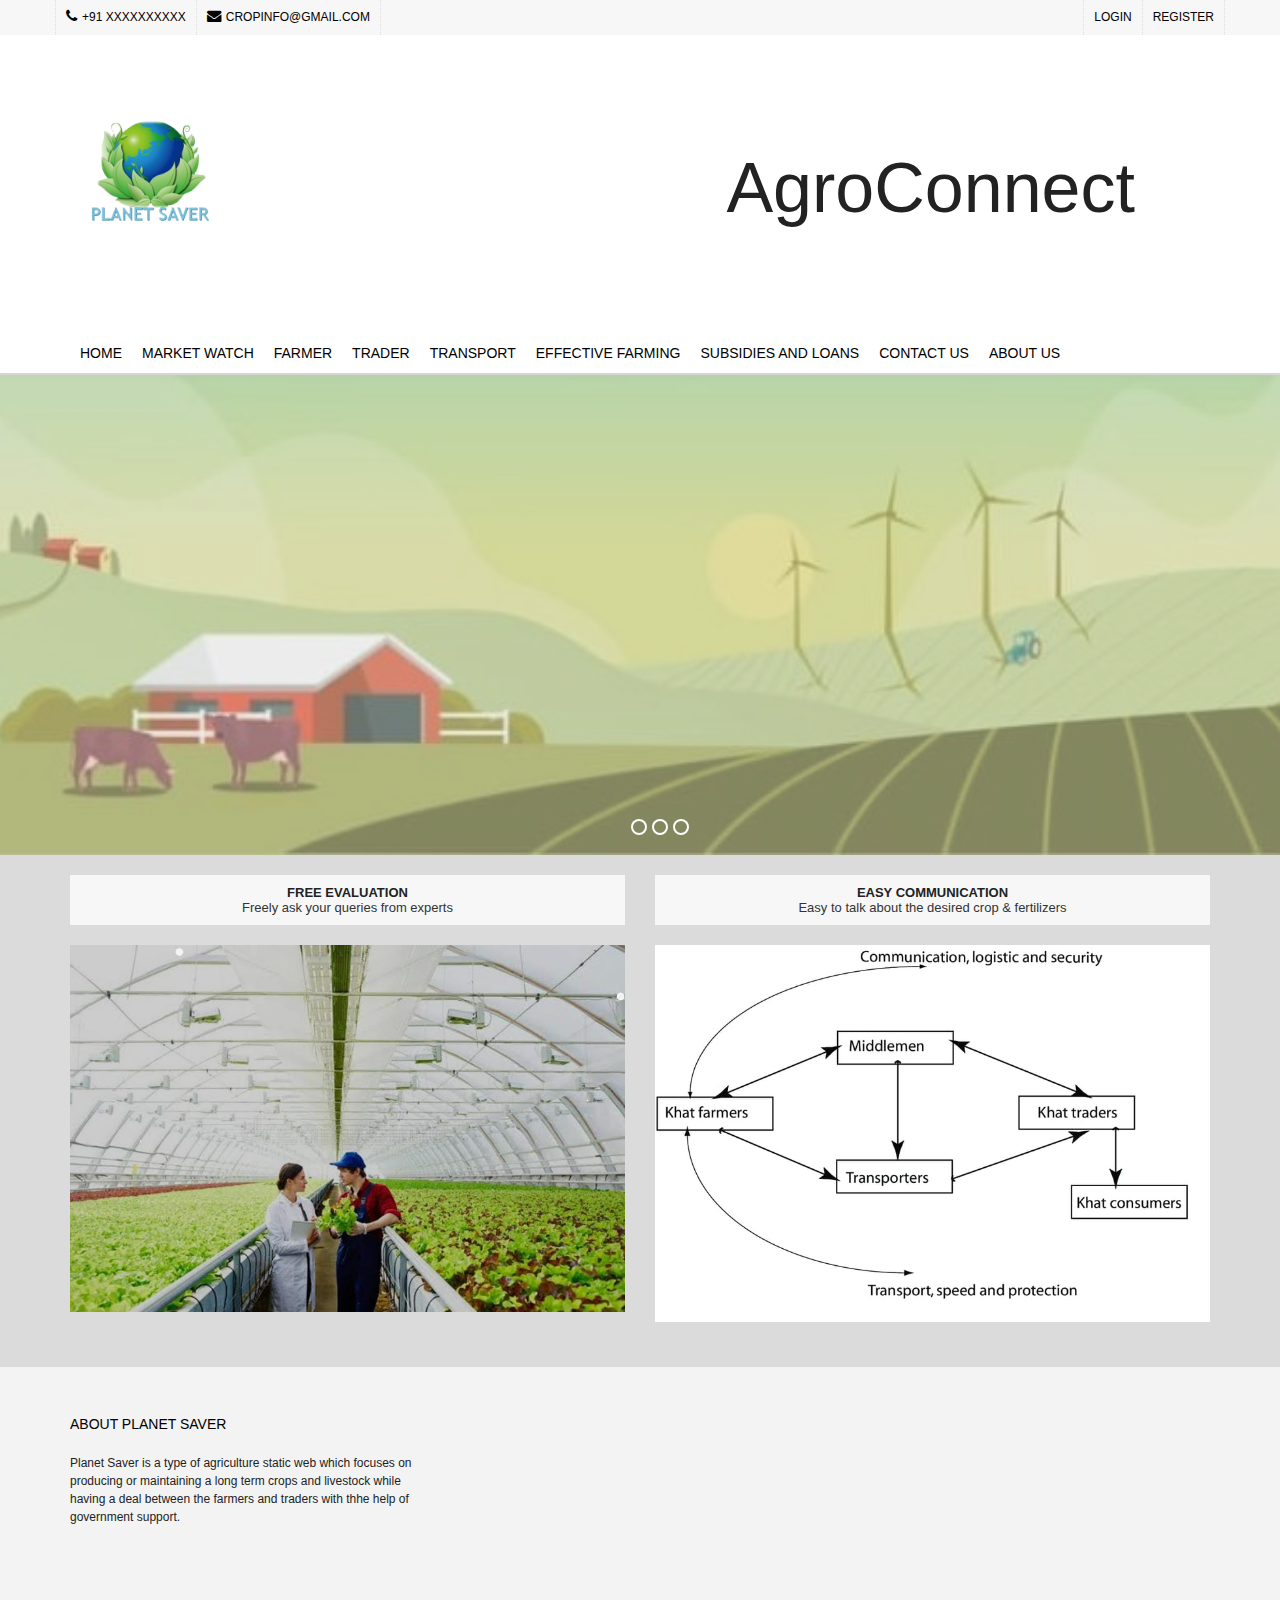
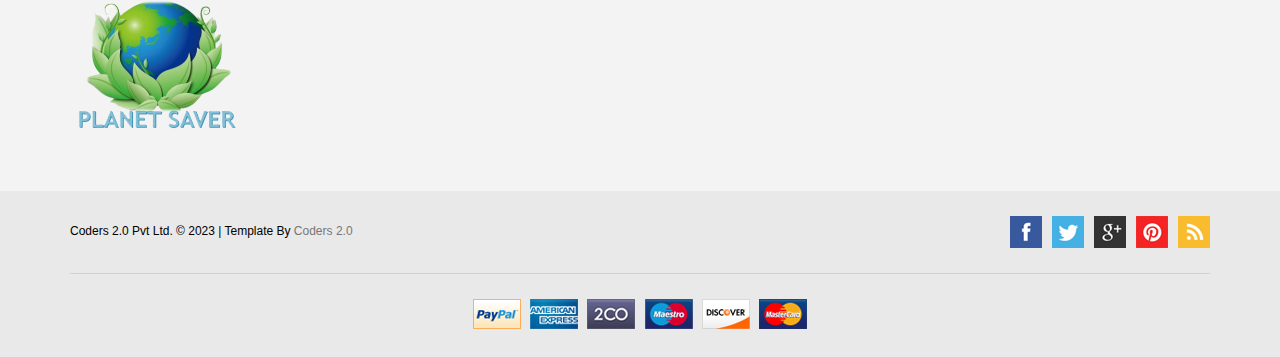
<file: index.html>
<!DOCTYPE html>
<html>
<head>
<meta charset="UTF-8" />
<meta name="format-detection" content="telephone=no" />
<meta name="viewport" content="width=device-width, initial-scale=1, maximum-scale=1">
<link href="image/favicon.png" rel="icon" />
<title>AgroConnect</title>

<!-- CSS Part Start-->
<link rel="stylesheet" type="text/css" href="js/bootstrap/css/bootstrap.min.css" />
<link rel="stylesheet" type="text/css" href="css/font-awesome/css/font-awesome.min.css" />
<link rel="stylesheet" type="text/css" href="css/stylesheet.css" />
<link rel="stylesheet" type="text/css" href="css/owl.carousel.css" />
<link rel="stylesheet" type="text/css" href="css/owl.transitions.css" />
<link rel="stylesheet" type="text/css" href="css/responsive.css" />
<link rel="stylesheet" type="text/css" href="css/stylesheet-skin4.css" />
<link rel="stylesheet" type="text/css" href="revolution/css/settings.css">
<link rel="stylesheet" type="text/css" href="revolution/css/layers.css">
<link rel="stylesheet" type="text/css" href="revolution/css/navigation.css">
<link rel='stylesheet' href='//fonts.googleapis.com/css?family=Raleway:400,500,600,700,800,900' type='text/css'>
<!-- CSS Part End-->
</head>
<body>
<div class="wrapper-wide">
  <div id="header" class="style2">
    <!-- Top Bar Start-->
    <nav id="top" class="htop">
      <div class="container">
        <div class="row"> <span class="drop-icon visible-sm visible-xs"><i class="fa fa-align-justify"></i></span>
          <div class="pull-left flip left-top">
            <div class="links">
              <ul>
                <li class="mobile"><i class="fa fa-phone"></i>+91 xxxxxxxxxx</li>
                <li class="email"><a href="mailto:info@marketshop.com"><i class="fa fa-envelope"></i>cropinfo@gmail.com</a></li>
                    </ul>
                  </div>
                </li>
              </ul>
            </div>
           
           
          <div id="top-links" class="nav pull-right flip">
            <ul>
              <li><a href="login.html">Login</a></li>
              <li><a href="register.html">Register</a></li>
            </ul>
          </div>
        </div>
      </div>
    </nav>
    <!-- Top Bar End-->
    <!-- Header Start-->
    <header class="header-row">
      <div class="container">
        <div class="table-container">
          <!-- Mini Cart Start-->
          
          </div>
          <!-- Mini Cart End-->
          <!-- Logo Start -->
          <div class="col-table-cell col-lg-12 col-md-12 col-sm-12 col-xs-12" style="display: flex;">
            <div id="logo"><a href="index.html"><img class="img-responsive" src="image/logo.png" title="PlanetSaver" alt="PlanetSaver" width="200" height="200" align="center" /></a></div>
            <h1>AgroConnect</h1>
          </div>
          <!-- Logo End -->
          <!-- Search Start-->
          <div class="col-table-cell col-lg-3 col-md-3 col-sm-12 col-xs-12 inner">
           
          </div>
          <!-- Search End-->
        </div>
      </div>
    </header>
    <!-- Header End-->
    <!-- Main Menu Start-->
    <nav id="menu" class="navbar">
      <div class="navbar-header"> <span class="visible-xs visible-sm"> Menu <b></b></span></div>
      <div class="container">
        <div class="collapse navbar-collapse navbar-ex1-collapse">
          <ul class="nav navbar-nav">
            <li><a class="home_link" title="Home" href="index.html">Home</a></li>
            <li><a class="home_link" title="Market Watch" href="market-watch.html">Market Watch</a></li>
            <li><a class="home_link" title="Farmer" href="farmer.html">Farmer</a></li>
            <li><a class="home_link" title="Trader" href="trader.html">Trader</a></li>
            <li><a class="home_link" title="Transport" href="transport.html">Transport</a></li>
            <li><a class="home_link" title="Effective Farming" href="effective-farming.html">Effective Farming</a></li>
            <li><a class="home_link" title="Subsidies and Loans" href="subsidies-and-loans.html">Subsidies and Loans</a></li>
            <li><a class="home_link" title="Contact Us" href="contact-us.html">Contact Us</a></li>
            <li><a class="home_link" title="About Us" href="about-us.html">About Us</a></li> 
          </ul>
        </div>
      </div>
    </nav>
    <!-- Main Menu End-->
  </div>
  <!-- START REVOLUTION SLIDER 5.0 -->
  <div class="rev_slider_wrapper">
    <div id="slider1" class="rev_slider"  data-version="5.0">
      <ul>
        <li data-transition="fade">
          <!-- MAIN IMAGE -->
          <img src="image/slider/revslider/banner_1.jpg"  alt=""  width="1349" height="480">
          <!-- LAYER NR. 1 -->
          
          <!-- LAYER NR. 2 -->
          
          <!-- LAYER NR. 3 -->
         
          <!-- LAYER NR. 4 -->
         
          <!-- LAYER NR. 5 -->
         
          <!-- LAYER NR. 6 -->

          <!-- LAYER NR. 7 -->
          
          
        </li>
        <li data-transition="fade">
          <!-- MAIN IMAGE -->
          <img src="image/slider/revslider/banner_2.jpg"  alt=""  width="1349" height="480">
          <!-- LAYER NR. 1 -->
          
          <!-- LAYER NR. 2 -->
    
          <!-- LAYER NR. 3 -->
          
        </li>
        <li data-transition="fade">
          <!-- MAIN IMAGE -->
         <img src="image/slider/revslider/banner_3.jpg"  alt=""  width="1349" height="480">
          <!-- LAYER NR. 1 -->
          
          <!-- LAYER NR. 2 -->
          
          <!-- LAYER NR. 3 -->
          
          <!-- LAYER NR. 4 -->
         
        </li>
      </ul>
    </div>
    <!-- END REVOLUTION SLIDER -->
  </div>
  <!-- END OF SLIDER WRAPPER -->
  <div id="container">
    <div class="container">
      <div class="row">
        <!-- Feature Box Start-->
        <div class="container">
          <div class="custom-feature-box row">
            <div class="col-sm-6 col-xs-12">
              <div class="feature-box fbox_1">
                <div class="title">Free Evaluation</div>
                <p>Freely ask your queries from experts</p>
              </div>
            </div>
            <div class="col-sm-6 col-xs-12">
              <div class="feature-box fbox_2">
                <div class="title">Easy Communication</div>
                <p>Easy to talk about the desired crop & fertilizers</p>
              </div>
            </div>
          </div>
        </div>
        <!-- Feature Box End-->
      </div>
    </div>
    <div class="container">
      <div class="row">
        <!--Middle Part Start-->
        <div id="content" class="col-xs-12">
          <!-- Banner Start -->
          <div class="marketshop-banner">
            <div class="row">
              <div class="col-lg-6 col-md-6 col-sm-6 col-xs-12"><a href="#"><img src="image/banner/1.jpg" alt="2 Block Banner" title="2 Block Banner" /></a></div>
              <div class="col-lg-6 col-md-6 col-sm-6 col-xs-12"><a href="#"><img src="image/banner/2.jpg" alt="2 Block Banner 1" title="2 Block Banner 1" /></a></div>
            </div>
          </div>
          <!-- Banner End -->
          <!-- Product Tab Start -->
          
            <div id="tab-latest" class="tab_content">
              <div class="owl-carousel product_carousel_tab">
                <div class="product-thumb">
                  <div class="image"><a href="product.html"><img src="image/product/macbook_2-270x405.jpg" alt="Pnina Tornai Perfume" title="Pnina Tornai Perfume" class="img-responsive" /></a></div>
                  <div class="caption">
                    <h4><a href="product.html">Pnina Tornai Perfume</a></h4>
                    <p class="price"> Rs.110.00 </p>
                  </div>
                  <div class="button-group">
                    <button class="btn-primary" type="button" onClick=""><span>Add to cart</span></button>
                    <div class="add-to-links">
                      <button type="button" data-toggle="tooltip" title="Add to wishlist" onClick=""><i class="fa fa-heart"></i></button>
                      <button type="button" data-toggle="tooltip" title="Add to compare" onClick=""><i class="fa fa-exchange"></i></button>
                    </div>
                  </div>
                </div>
                <div class="product-thumb">
                  <div class="image"><a href="product.html"><img src="image/product/macbook_3-270x405.jpg" alt="Make Up for Naturally Beautiful Better" title="Make Up for Naturally Beautiful Better" class="img-responsive" /></a></div>
                  <div class="caption">
                    <h4><a href="product.html">Make Up for Naturally Beautiful Better</a></h4>
                    <p class="price"> Rs.123.00 </p>
                  </div>
                  <div class="button-group">
                    <button class="btn-primary" type="button" onClick=""><span>Add to Cart</span></button>
                    <div class="add-to-links">
                      <button type="button" data-toggle="tooltip" title="Add to wishlist" onClick=""><i class="fa fa-heart"></i></button>
                      <button type="button" data-toggle="tooltip" title="Add to compare" onClick=""><i class="fa fa-exchange"></i></button>
                    </div>
                  </div>
                </div>
                <div class="product-thumb">
                  <div class="image"><a href="product.html"><img src="image/product/macbook_4-270x405.jpg" alt="Perfumes for Women" title="Perfumes for Women" class="img-responsive" /></a></div>
                  <div class="caption">
                    <h4><a href="product.html">Perfumes for Women</a></h4>
                    <p class="price"> Rs.85.00 </p>
                    <div class="rating"> <span class="fa fa-stack"><i class="fa fa-star fa-stack-2x"></i><i class="fa fa-star-o fa-stack-2x"></i></span> <span class="fa fa-stack"><i class="fa fa-star fa-stack-2x"></i><i class="fa fa-star-o fa-stack-2x"></i></span> <span class="fa fa-stack"><i class="fa fa-star fa-stack-2x"></i><i class="fa fa-star-o fa-stack-2x"></i></span> <span class="fa fa-stack"><i class="fa fa-star fa-stack-2x"></i><i class="fa fa-star-o fa-stack-2x"></i></span> <span class="fa fa-stack"><i class="fa fa-star fa-stack-2x"></i><i class="fa fa-star-o fa-stack-2x"></i></span> </div>
                  </div>
                  <div class="button-group">
                    <button class="btn-primary" type="button" onClick=""><span>Add to Cart</span></button>
                    <div class="add-to-links">
                      <button type="button" data-toggle="tooltip" title="Add to wishlist" onClick=""><i class="fa fa-heart"></i></button>
                      <button type="button" data-toggle="tooltip" title="Add to compare" onClick=""><i class="fa fa-exchange"></i></button>
                    </div>
                  </div>
                </div>
                <div class="product-thumb">
                  <div class="image"><a href="product.html"><img src="image/product/iphone_6-270x405.jpg" alt="Hair Care Cream for Men" title="Hair Care Cream for Men" class="img-responsive" /></a></div>
                  <div class="caption">
                    <h4><a href="product.html">Hair Care Cream for Men</a></h4>
                    <p class="price"> Rs.134.00 </p>
                    <div class="rating"> <span class="fa fa-stack"><i class="fa fa-star fa-stack-2x"></i><i class="fa fa-star-o fa-stack-2x"></i></span> <span class="fa fa-stack"><i class="fa fa-star fa-stack-2x"></i><i class="fa fa-star-o fa-stack-2x"></i></span> <span class="fa fa-stack"><i class="fa fa-star fa-stack-2x"></i><i class="fa fa-star-o fa-stack-2x"></i></span> <span class="fa fa-stack"><i class="fa fa-star fa-stack-2x"></i><i class="fa fa-star-o fa-stack-2x"></i></span> <span class="fa fa-stack"><i class="fa fa-star fa-stack-2x"></i><i class="fa fa-star-o fa-stack-2x"></i></span> </div>
                  </div>
                  <div class="button-group">
                    <button class="btn-primary" type="button" onClick=""><span>Add to Cart</span></button>
                    <div class="add-to-links">
                      <button type="button" data-toggle="tooltip" title="Add to wishlist" onClick=""><i class="fa fa-heart"></i></button>
                      <button type="button" data-toggle="tooltip" title="Add to compare" onClick=""><i class="fa fa-exchange"></i></button>
                    </div>
                  </div>
                </div>
                <div class="product-thumb">
                  <div class="image"><a href="product.html"><img src="image/product/nikon_d300_5-270x405.jpg" alt="Hair Care Products" title="Hair Care Products" class="img-responsive" /></a></div>
                  <div class="caption">
                    <h4><a href="product.html">Hair Care Products</a></h4>
                    <p class="price"> <span class="price-new">Rs.66.80</span> <span class="price-old">Rs.90.80</span> <span class="saving">-27%</span> </p>
                    <div class="rating"> <span class="fa fa-stack"><i class="fa fa-star fa-stack-2x"></i><i class="fa fa-star-o fa-stack-2x"></i></span> <span class="fa fa-stack"><i class="fa fa-star-o fa-stack-2x"></i></span> <span class="fa fa-stack"><i class="fa fa-star-o fa-stack-2x"></i></span> <span class="fa fa-stack"><i class="fa fa-star-o fa-stack-2x"></i></span> <span class="fa fa-stack"><i class="fa fa-star-o fa-stack-2x"></i></span> </div>
                  </div>
                  <div class="button-group">
                    <button class="btn-primary" type="button" onClick=""><span>Add to Cart</span></button>
                    <div class="add-to-links">
                      <button type="button" data-toggle="tooltip" title="Add to wishlist" onClick=""><i class="fa fa-heart"></i></button>
                      <button type="button" data-toggle="tooltip" title="Add to compare" onClick=""><i class="fa fa-exchange"></i></button>
                    </div>
                  </div>
                </div>
                <div class="product-thumb">
                  <div class="image"><a href="product.html"><img src="image/product/nikon_d300_4-270x405.jpg" alt="Bed Head Foxy Curls Contour Cream" title="Bed Head Foxy Curls Contour Cream" class="img-responsive" /></a></div>
                  <div class="caption">
                    <h4><a href="product.html">Bed Head Foxy Curls Contour Cream</a></h4>
                    <p class="price"> Rs.88.00 </p>
                  </div>
                  <div class="button-group">
                    <button class="btn-primary" type="button" onClick=""><span>Add to Cart</span></button>
                    <div class="add-to-links">
                      <button type="button" data-toggle="tooltip" title="Add to wishlist" onClick=""><i class="fa fa-heart"></i></button>
                      <button type="button" data-toggle="tooltip" title="Add to compare" onClick=""><i class="fa fa-exchange"></i></button>
                    </div>
                  </div>
                </div>
                <div class="product-thumb">
                  <div class="image"><a href=""><img src="image/product/macbook_5-270x405.jpg" alt="Shower Gel Perfume for Women" title="Shower Gel Perfume for Women" class="img-responsive" /></a></div>
                  <div class="caption">
                    <h4><a href="product.html">Shower Gel Perfume for Women</a></h4>
                    <p class="price"> <span class="price-new">Rs.95.00</span> <span class="price-old">Rs.99.00</span> <span class="saving">-4%</span> </p>
                  </div>
                  <div class="button-group">
                    <button class="btn-primary" type="button" onClick="cart.add('61');"><span>Add to Cart</span></button>
                    <div class="add-to-links">
                      <button type="button" data-toggle="tooltip" title="Add to wishlist" onClick="wishlist.add('61');"><i class="fa fa-heart"></i></button>
                      <button type="button" data-toggle="tooltip" title="Add to compare" onClick="compare.add('61');"><i class="fa fa-exchange"></i></button>
                    </div>
                  </div>
                </div>
              </div>
            </div>
            <div id="tab-bestseller" class="tab_content">
              <div class="owl-carousel product_carousel_tab">
                <div class="product-thumb">
                  <div class="image"><a href="product.html"><img src="image/product/FinePix-Long-Zoom-Camera-270x405.jpg" alt="FinePix S8400W Long Zoom Camera" title="FinePix S8400W Long Zoom Camera" class="img-responsive" /></a></div>
                  <div class="caption">
                    <h4><a href="product.html">FinePix S8400W Long Zoom Camera</a></h4>
                    <p class="price"> Rs.122.00 </p>
                  </div>
                  <div class="button-group">
                    <button class="btn-primary" type="button" onClick=""><span>Add to Cart</span></button>
                    <div class="add-to-links">
                      <button type="button" data-toggle="tooltip" title="Add to wishlist" onClick=""><i class="fa fa-heart"></i></button>
                      <button type="button" data-toggle="tooltip" title="Add to compare" onClick=""><i class="fa fa-exchange"></i></button>
                    </div>
                  </div>
                </div>
                <div class="product-thumb">
                  <div class="image"><a href="product.html"><img src="image/product/nikon_d300_1-270x405.jpg" alt="Digital Camera for Elderly" title="Digital Camera for Elderly" class="img-responsive" /></a></div>
                  <div class="caption">
                    <h4><a href="product.html">Digital Camera for Elderly</a></h4>
                    <p class="price"> <span class="price-new">Rs.92.00</span> <span class="price-old">Rs.98.00</span> <span class="saving">-6%</span> </p>
                  </div>
                  <div class="button-group">
                    <button class="btn-primary" type="button" onClick=""><span>Add to Cart</span></button>
                    <div class="add-to-links">
                      <button type="button" data-toggle="tooltip" title="Add to wishlist" onClick=""><i class="fa fa-heart"></i></button>
                      <button type="button" data-toggle="tooltip" title="Add to compare" onClick=""><i class="fa fa-exchange"></i></button>
                    </div>
                  </div>
                </div>
              </div>
            </div>
            <div id="tab-special" class="tab_content">
              <div class="owl-carousel product_carousel_tab">
                <div class="product-thumb">
                  <div class="image"><a href="product.html"><img src="image/product/ipod_touch_1-270x405.jpg" alt="Samsung Galaxy S4" title="Samsung Galaxy S4" class="img-responsive" /></a></div>
                  <div class="caption">
                    <h4><a href="product.html">Samsung Galaxy S4</a></h4>
                    <p class="price"> <span class="price-new">Rs.62.00</span> <span class="price-old">Rs.122.00</span> <span class="saving">-50%</span> </p>
                  </div>
                  <div class="button-group">
                    <button class="btn-primary" type="button" onClick=""><span>Add to Cart</span></button>
                    <div class="add-to-links">
                      <button type="button" data-toggle="tooltip" title="Add to wishlist" onClick=""><i class="fa fa-heart"></i></button>
                      <button type="button" data-toggle="tooltip" title="Add to compare" onClick=""><i class="fa fa-exchange"></i></button>
                    </div>
                  </div>
                </div>
                <div class="product-thumb">
                  <div class="image"><a href=""><img src="image/product/macbook_5-270x405.jpg" alt="Shower Gel Perfume for Women" title="Shower Gel Perfume for Women" class="img-responsive" /></a></div>
                  <div class="caption">
                    <h4><a href="product.html">Shower Gel Perfume for Women</a></h4>
                    <p class="price"> <span class="price-new">Rs.95.00</span> <span class="price-old">Rs.99.00</span> <span class="saving">-4%</span> </p>
                  </div>
                  <div class="button-group">
                    <button class="btn-primary" type="button" onClick="cart.add('61');"><span>Add to Cart</span></button>
                    <div class="add-to-links">
                      <button type="button" data-toggle="tooltip" title="Add to wishlist" onClick="wishlist.add('61');"><i class="fa fa-heart"></i></button>
                      <button type="button" data-toggle="tooltip" title="Add to compare" onClick="compare.add('61');"><i class="fa fa-exchange"></i></button>
                    </div>
                  </div>
                </div>
                <div class="product-thumb">
                  <div class="image"><a href="product.html"><img src="image/product/macbook_air_1-270x405.jpg" alt="Laptop Silver black" title="Laptop Silver black" class="img-responsive" /></a></div>
                  <div class="caption">
                    <h4><a href="product.html">Laptop Silver black</a></h4>
                    <p class="price"> <span class="price-new">Rs.1,142.00</span> <span class="price-old">Rs.1,202.00</span> <span class="saving">-5%</span> </p>
                  </div>
                  <div class="button-group">
                    <button class="btn-primary" type="button" onClick=""><span>Add to Cart</span></button>
                    <div class="add-to-links">
                      <button type="button" data-toggle="tooltip" title="Add to wishlist" onClick=""><i class="fa fa-heart"></i></button>
                      <button type="button" data-toggle="tooltip" title="Add to compare" onClick=""><i class="fa fa-exchange"></i></button>
                    </div>
                  </div>
                </div>
                <div class="product-thumb clearfix">
                  <div class="image"><a href="product.html"><img src="image/product/apple_cinema_30-270x405.jpg" alt="Brand Fashion Cotton T-Shirt" title="Brand Fashion Cotton T-Shirt" class="img-responsive" /></a></div>
                  <div class="caption">
                    <h4><a href="product.html">Brand Fashion Cotton T-Shirt</a></h4>
                    <p class="price"><span class="price-new">Rs.110.00</span> <span class="price-old">Rs.122.00</span><span class="saving">-10%</span></p>
                  </div>
                  <div class="button-group">
                    <button class="btn-primary" type="button" onClick="cart.add('42');"><span>Add to Cart</span></button>
                    <div class="add-to-links">
                      <button type="button" data-toggle="tooltip" title="Add to Wish List" onClick=""><i class="fa fa-heart"></i></button>
                      <button type="button" data-toggle="tooltip" title="Compare this Product" onClick=""><i class="fa fa-exchange"></i></button>
                    </div>
                  </div>
                </div>
                <div class="product-thumb">
                  <div class="image"><a href="product.html"><img src="image/product/macbook_pro_1-270x405.jpg" alt=" Strategies for Acquiring Your Own Laptop " title=" Strategies for Acquiring Your Own Laptop " class="img-responsive" /></a></div>
                  <div class="caption">
                    <h4><a href="product.html"> Strategies for Acquiring Your Own Laptop </a></h4>
                    <p class="price"> <span class="price-new">Rs.1,400.00</span> <span class="price-old">Rs.1,900.00</span> <span class="saving">-26%</span> </p>
                  </div>
                  <div class="button-group">
                    <button class="btn-primary" type="button" onClick=""><span>Add to Cart</span></button>
                    <div class="add-to-links">
                      <button type="button" data-toggle="tooltip" title="Add to wishlist" onClick=""><i class="fa fa-heart"></i></button>
                      <button type="button" data-toggle="tooltip" title="Add to compare" onClick=""><i class="fa fa-exchange"></i></button>
                    </div>
                  </div>
                </div>
                <div class="product-thumb">
                  <div class="image"><a href="product.html"><img src="image/product/samsung_tab_1-270x405.jpg" alt="Aspire Ultrabook Laptop" title="Aspire Ultrabook Laptop" class="img-responsive" /></a></div>
                  <div class="caption">
                    <h4><a href="product.html">Aspire Ultrabook Laptop</a></h4>
                    <p class="price"> <span class="price-new">Rs.230.00</span> <span class="price-old">Rs.241.99</span> <span class="saving">-5%</span> </p>
                    <div class="rating"> <span class="fa fa-stack"><i class="fa fa-star fa-stack-2x"></i><i class="fa fa-star-o fa-stack-2x"></i></span> <span class="fa fa-stack"><i class="fa fa-star fa-stack-2x"></i><i class="fa fa-star-o fa-stack-2x"></i></span> <span class="fa fa-stack"><i class="fa fa-star fa-stack-2x"></i><i class="fa fa-star-o fa-stack-2x"></i></span> <span class="fa fa-stack"><i class="fa fa-star fa-stack-2x"></i><i class="fa fa-star-o fa-stack-2x"></i></span> <span class="fa fa-stack"><i class="fa fa-star-o fa-stack-2x"></i></span> </div>
                  </div>
                  <div class="button-group">
                    <button class="btn-primary" type="button" onClick=""><span>Add to Cart</span></button>
                    <div class="add-to-links">
                      <button type="button" data-toggle="tooltip" title="Add to wishlist" onClick=""><i class="fa fa-heart"></i></button>
                      <button type="button" data-toggle="tooltip" title="Add to compare" onClick=""><i class="fa fa-exchange"></i></button>
                    </div>
                  </div>
                </div>
              </div>
            </div>
          </div>
          <!-- Product Tab Start -->
        </div>
        <!--Middle Part End-->
      </div>
    </div>
  </div>
  <!--Footer Start-->
  <footer id="footer">
    <div class="fpart-first">
      <div class="container">
        <div class="row">
          <div class="contact col-lg-4 col-md-4 col-sm-12 col-xs-12">
            <h5>About Planet Saver</h5>
            <p>Planet Saver is a type of agriculture static web which focuses on producing or maintaining a long term crops and livestock while having a deal between the farmers and traders with thhe help of government support.</p>
            <img alt="" src="image/logo.png" width="200" height="200"> </div>
        </div>
      </div>
    </div>
    <div class="fpart-second">
      <div class="container">
        <div id="powered" class="clearfix">
          <div class="powered_text pull-left flip">
            <p>Coders 2.0 Pvt Ltd. © 2023 | Template By <a href="#" target="_blank">Coders 2.0</a></p>
          </div>
          <div class="social pull-right flip"> <a href="#" target="_blank"> <img data-toggle="tooltip" src="image/socialicons/facebook.png" alt="Facebook" title="Facebook"></a> <a href="#" target="_blank"> <img data-toggle="tooltip" src="image/socialicons/twitter.png" alt="Twitter" title="Twitter"> </a> <a href="#" target="_blank"> <img data-toggle="tooltip" src="image/socialicons/google_plus.png" alt="Google+" title="Google+"> </a> <a href="#" target="_blank"> <img data-toggle="tooltip" src="image/socialicons/pinterest.png" alt="Pinterest" title="Pinterest"> </a> <a href="#" target="_blank"> <img data-toggle="tooltip" src="image/socialicons/rss.png" alt="RSS" title="RSS"> </a> </div>
        </div>
        <div class="bottom-row">
         
          <div class="payments_types"> <a href="#" target="_blank"> <img data-toggle="tooltip" src="image/payment/payment_paypal.png" alt="paypal" title="PayPal"></a> <a href="#" target="_blank"> <img data-toggle="tooltip" src="image/payment/payment_american.png" alt="american-express" title="American Express"></a> <a href="#" target="_blank"> <img data-toggle="tooltip" src="image/payment/payment_2checkout.png" alt="2checkout" title="2checkout"></a> <a href="#" target="_blank"> <img data-toggle="tooltip" src="image/payment/payment_maestro.png" alt="maestro" title="Maestro"></a> <a href="#" target="_blank"> <img data-toggle="tooltip" src="image/payment/payment_discover.png" alt="discover" title="Discover"></a> <a href="#" target="_blank"> <img data-toggle="tooltip" src="image/payment/payment_mastercard.png" alt="mastercard" title="MasterCard"></a> </div>
        </div>
      </div>
    </div>
    <div id="back-top"><a data-toggle="tooltip" title="Back to Top" href="javascript:void(0)" class="backtotop"><i class="fa fa-chevron-up"></i></a></div>
  </footer>
  <!--Footer End-->
</div>
<!-- JS Part Start-->
<script type="text/javascript" src="js/jquery-2.1.1.min.js"></script>
<script type="text/javascript" src="js/bootstrap/js/bootstrap.min.js"></script>
<script type="text/javascript" src="revolution/js/jquery.themepunch.tools.min.js?rev=5.0"></script>
<script type="text/javascript" src="revolution/js/jquery.themepunch.revolution.min.js?rev=5.0"></script>
<script type="text/javascript" src="js/jquery.easing-1.3.min.js"></script>
<script type="text/javascript" src="js/jquery.dcjqaccordion.min.js"></script>
<script type="text/javascript" src="js/owl.carousel.min.js"></script>
<script type="text/javascript" src="js/custom.js"></script>
<!-- JS Part End-->
<script>	
jQuery(document).ready(function() {		
   jQuery("#slider1").revolution({
      sliderType:"standard",
      sliderLayout:"fullwidth",
      delay:9000,
      navigation: {
		  onHoverStop: "off",
          arrows:{enable:true},
		  touch: {
                                    touchenabled: "on",
                                    swipe_threshold: 75,
                                    swipe_min_touches: 1,
                                    swipe_direction: "horizontal",
                                    drag_block_vertical: false
                                },
		  bullets: {
                                    enable: true,
                                    hide_onmobile: true,
                                    style: "hermes",
                                    hide_onleave: false,
                                    direction: "horizontal",
                                    h_align: "center",
                                    v_align: "bottom",
                                    h_offset: 20,
                                    v_offset: 20,
                                    space: 5,
                                    tmp: ''
                                },
      },
	  
								
	   gridwidth:1230,
      gridheight:480
    });		
});	
</script>
<script type="text/javascript" src="revolution/js/extensions/revolution.extension.video.min.js"></script>
<script type="text/javascript" src="revolution/js/extensions/revolution.extension.slideanims.min.js"></script>
<script type="text/javascript" src="revolution/js/extensions/revolution.extension.actions.min.js"></script>
<script type="text/javascript" src="revolution/js/extensions/revolution.extension.layeranimation.min.js"></script>
<script type="text/javascript" src="revolution/js/extensions/revolution.extension.kenburn.min.js"></script>
<script type="text/javascript" src="revolution/js/extensions/revolution.extension.navigation.min.js"></script>
</body>
</html>
</file>
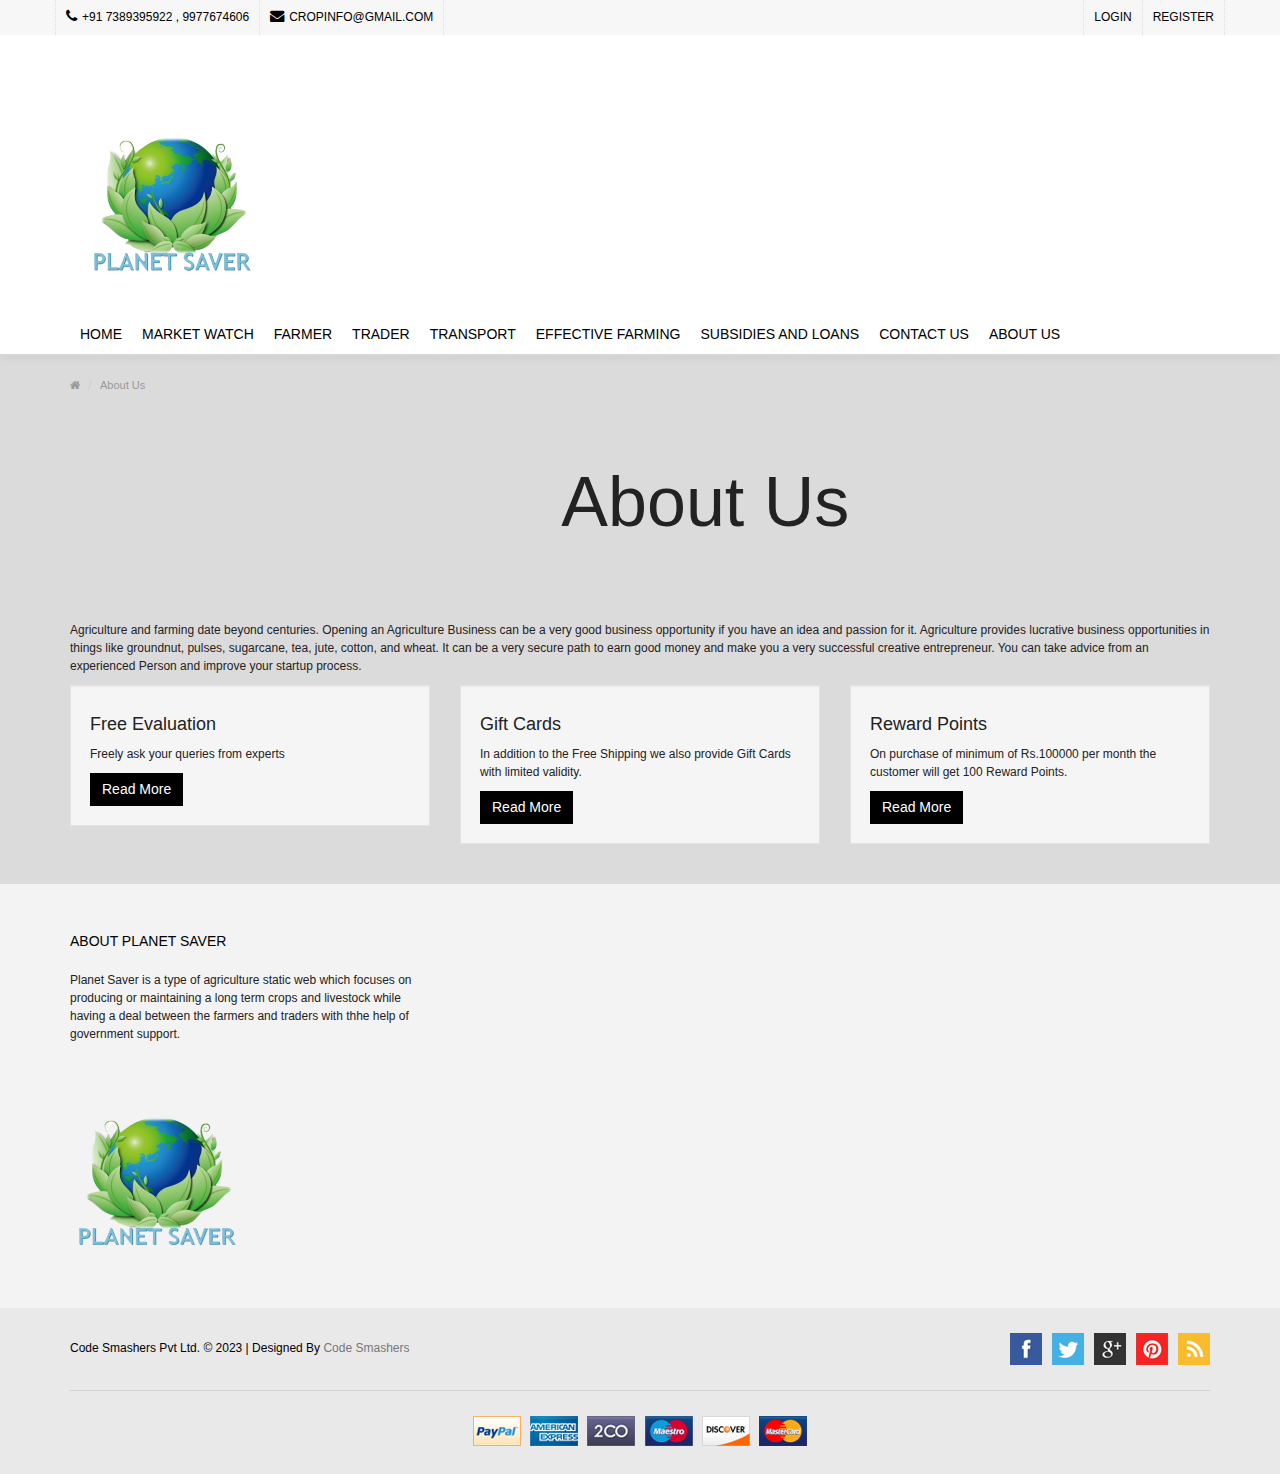
<file: about-us.html>
<!DOCTYPE html>
<html>
<head>
<meta charset="UTF-8" />
<meta name="format-detection" content="telephone=no" />
<meta name="viewport" content="width=device-width, initial-scale=1, maximum-scale=1">
<link href="image/favicon.png" rel="icon" />
<title>About Us</title>

<!-- CSS Part Start-->
<link rel="stylesheet" type="text/css" href="js/bootstrap/css/bootstrap.min.css" />
<link rel="stylesheet" type="text/css" href="css/font-awesome/css/font-awesome.min.css" />
<link rel="stylesheet" type="text/css" href="css/stylesheet.css" />
<link rel="stylesheet" type="text/css" href="css/owl.carousel.css" />
<link rel="stylesheet" type="text/css" href="css/owl.transitions.css" />
<link rel="stylesheet" type="text/css" href="css/responsive.css" />
<link rel="stylesheet" type="text/css" href="css/stylesheet-skin4.css" />
<link rel='stylesheet' href='//fonts.googleapis.com/css?family=Raleway' type='text/css'>
<!-- CSS Part End-->
</head>
<body>
<div class="wrapper-wide">
  <div id="header" class="style2">
    <!-- Top Bar Start-->
    <nav id="top" class="htop">
      <div class="container">
        <div class="row"> <span class="drop-icon visible-sm visible-xs"><i class="fa fa-align-justify"></i></span>
          <div class="pull-left flip left-top">
            <div class="links">
              <ul>
                <li class="mobile"><i class="fa fa-phone"></i>+91 7389395922 , 9977674606</li>
                <li class="email"><a href="mailto:cropinfo@gmail.com"><i class="fa fa-envelope"></i>cropinfo@gmail.com</a></li>
               
              </ul>
            </div>
            
           
          </div>
          <div id="top-links" class="nav pull-right flip">
            <ul>
              <li><a href="login.html">Login</a></li>
              <li><a href="register.html">Register</a></li>
            </ul>
          </div>
        </div>
      </div>
    </nav>
    <!-- Top Bar End-->
    <!-- Header Start-->
    <header class="header-row">
      <div class="container">
        <div class="table-container">
        <!-- Mini Cart Start-->
          
          <!-- Mini Cart End-->
          <!-- Logo Start -->
          <div class="col-table-cell col-lg-12 col-md-12 col-sm-12 col-xs-12">
            <div id="logo"><a href="index.html"><img class="img-responsive" src="image/logo.png" width="200" height="200" title="MarketShop" alt="MarketShop" /></a></div>
          </div>
          <!-- Logo End -->
          <!-- Search Start-->
          
          <!-- Search End-->
        </div>
      </div>
    </header>
    <!-- Header End-->
    <!-- Main Menu Start-->
    
      <nav id="menu" class="navbar">
        <div class="navbar-header"> <span class="visible-xs visible-sm"> Menu <b></b></span></div>
        <div class="container">
        <div class="collapse navbar-collapse navbar-ex1-collapse">
          <ul class="nav navbar-nav">
            <li><a class="home_link" title="Home" href="index.html">Home</a></li>
            <li><a class="home_link" title="Market Watch" href="market-watch.html">Market Watch</a></li>
            <li><a class="home_link" title="Farmer" href="farmer.html">Farmer</a></li>
            <li><a class="home_link" title="Trader" href="trader.html">Trader</a></li>
            <li><a class="home_link" title="Transport" href="transport.html">Transport</a></li>
            <li><a class="home_link" title="Effective Farming" href="effective-farming.html">Effective Farming</a></li>
            <li><a class="home_link" title="Subsidies and Loans" href="subsidies-and-loans.html">Subsidies and Loans</a></li>
            <li><a class="home_link" title="Contact Us" href="contact-us.html">Contact Us</a></li>
            <li><a class="home_link" title="About Us" href="about-us.html">About Us</a></li> 
                </ul>
              </div>
            </li>
          </ul>
        </div>
        </div>
      </nav>
    
    <!-- Main Menu End-->
  </div>
  <div id="container">
    <div class="container">
      <!-- Breadcrumb Start-->
      <ul class="breadcrumb">
        <li><a href="index.html"><i class="fa fa-home"></i></a></li>
        <li><a href="about-us.html">About Us</a></li>
      </ul>
      <!-- Breadcrumb End-->
      <div class="row">
        <!--Middle Part Start-->
        <div id="content" class="col-sm-12">
          <h1 class="title">About Us</h1>
          <div class="row">
            <div class="col-sm-12">
              <p>Agriculture and farming date beyond centuries. Opening an Agriculture Business can be a very good business opportunity if you have an idea and passion for it. Agriculture provides lucrative business opportunities in things like groundnut, pulses, sugarcane, tea, jute, cotton, and wheat.
                It can be a very secure path to earn good money and make you a very successful creative entrepreneur. You can take advice from an experienced Person and improve your startup process.</p>
            </div>
          </div>
         
          <div class="row">
            <div class="col-sm-4">
              <div class="well">
                <h4>Free Evaluation</h4>
                <p>Freely ask your queries from experts</p>
                <a href="#" class="btn btn-primary">Read More</a> </div>
            </div>
            <div class="col-sm-4">
              <div class="well">
                <h4>Gift Cards</h4>
                <p>In addition to the Free Shipping we also provide Gift Cards with limited validity.</p>
                <a href="#" class="btn btn-primary">Read More</a> </div>
            </div>
            <div class="col-sm-4">
              <div class="well">
                <h4>Reward Points</h4>
                <p>On purchase of minimum of Rs.100000 per month the customer will get 100 Reward Points.</p>
                <a href="#" class="btn btn-primary">Read More</a> </div>
            </div>
          </div>
        </div>
        <!--Middle Part End -->
      </div>
    </div>
  </div>
  <!--Footer Start-->
  <footer id="footer">
    <div class="fpart-first">
      <div class="container">
        <div class="row">
          <div class="contact col-lg-4 col-md-4 col-sm-12 col-xs-12">
            <h5>About Planet Saver</h5>
            <p>Planet Saver is a type of agriculture static web which focuses on producing or maintaining a long term crops and livestock while having a deal between the farmers and traders with thhe help of government support.</p>
            <img alt="" src="image/logo.png" width="200" height="200">
          </div>
          
              

        </div>
      </div>
    </div>
    <div class="fpart-second">
      <div class="container">
        <div id="powered" class="clearfix">
          <div class="powered_text pull-left flip">
            <p>Code Smashers Pvt Ltd. © 2023 | Designed By <a href="#" target="_blank">Code Smashers</a></p>
          </div>
          <div class="social pull-right flip"> <a href="#" target="_blank"> <img data-toggle="tooltip" src="image/socialicons/facebook.png" alt="Facebook" title="Facebook"></a> 
          <a href="#" target="_blank"> <img data-toggle="tooltip" src="image/socialicons/twitter.png" alt="Twitter" title="Twitter"> </a> 
          <a href="#" target="_blank"> <img data-toggle="tooltip" src="image/socialicons/google_plus.png" alt="Google+" title="Google+"> </a> 
          <a href="#" target="_blank"> <img data-toggle="tooltip" src="image/socialicons/pinterest.png" alt="Pinterest" title="Pinterest"> </a> 
          <a href="#" target="_blank"> <img data-toggle="tooltip" src="image/socialicons/rss.png" alt="RSS" title="RSS"> </a> </div>
        </div>
        <div class="bottom-row">
        
          <div class="payments_types"> <a href="#" target="_blank"> <img data-toggle="tooltip" src="image/payment/payment_paypal.png" alt="paypal" title="PayPal"></a> <a href="#" target="_blank"> <img data-toggle="tooltip" src="image/payment/payment_american.png" alt="american-express" title="American Express"></a> <a href="#" target="_blank"> <img data-toggle="tooltip" src="image/payment/payment_2checkout.png" alt="2checkout" title="2checkout"></a> <a href="#" target="_blank"> <img data-toggle="tooltip" src="image/payment/payment_maestro.png" alt="maestro" title="Maestro"></a> <a href="#" target="_blank"> <img data-toggle="tooltip" src="image/payment/payment_discover.png" alt="discover" title="Discover"></a> <a href="#" target="_blank"> <img data-toggle="tooltip" src="image/payment/payment_mastercard.png" alt="mastercard" title="MasterCard"></a> </div>
        </div>
      </div>
    </div>
    <div id="back-top"><a data-toggle="tooltip" title="Back to Top" href="javascript:void(0)" class="backtotop"><i class="fa fa-chevron-up"></i></a></div>
  </footer>
  <!--Footer End-->
</div>
<!-- JS Part Start-->
<script type="text/javascript" src="js/jquery-2.1.1.min.js"></script>
<script type="text/javascript" src="js/bootstrap/js/bootstrap.min.js"></script>
<script type="text/javascript" src="js/jquery.easing-1.3.min.js"></script>
<script type="text/javascript" src="js/jquery.dcjqaccordion.min.js"></script>
<script type="text/javascript" src="js/owl.carousel.min.js"></script>
<script type="text/javascript" src="js/custom.js"></script>
<!-- JS Part End-->
</body>
</html>
</file>
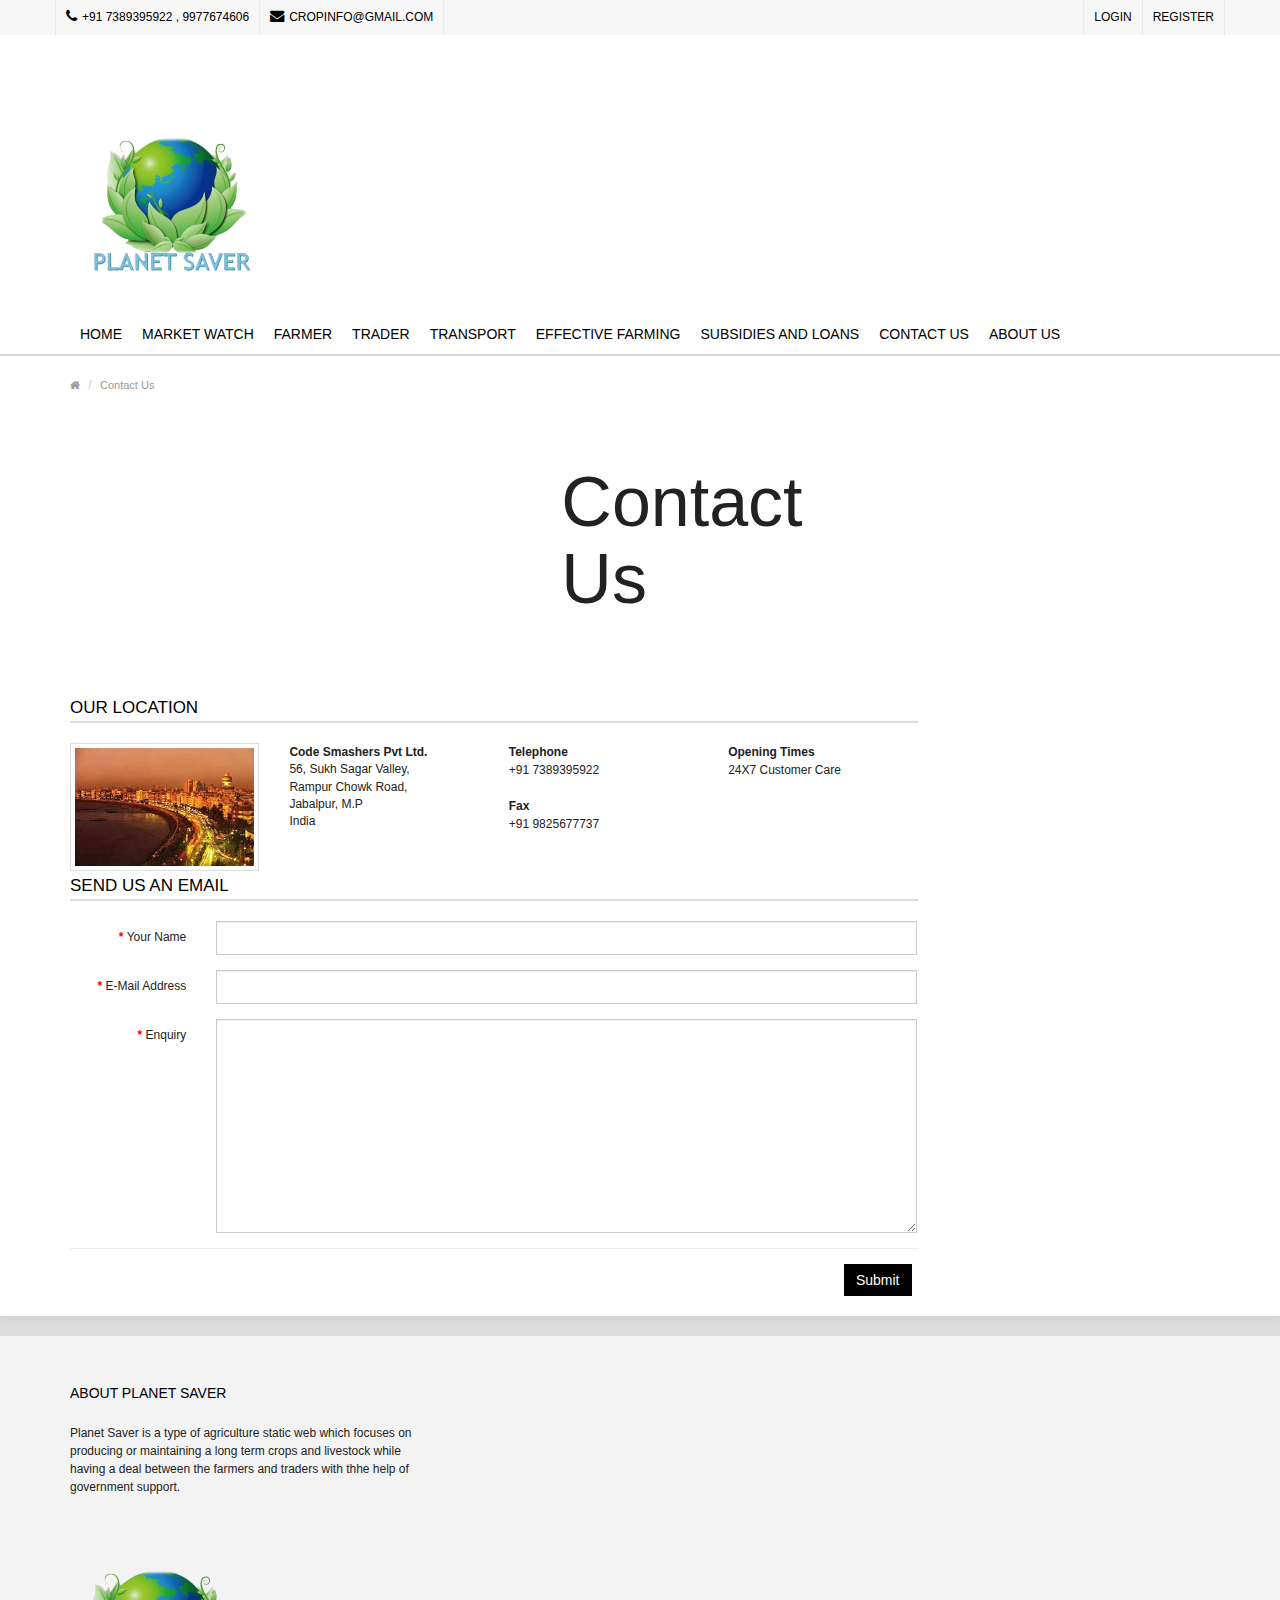
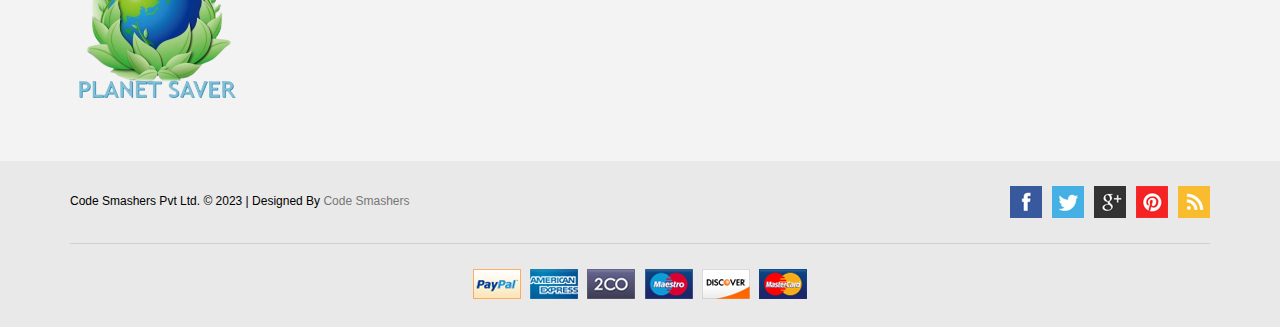
<file: contact-us.html>
<!DOCTYPE html>
<html>
<head>
<meta charset="UTF-8" />
<meta name="format-detection" content="telephone=no" />
<meta name="viewport" content="width=device-width, initial-scale=1, maximum-scale=1">
<link href="image/favicon.png" rel="icon" />
<title>Contact Us</title>

<!-- CSS Part Start-->
<link rel="stylesheet" type="text/css" href="js/bootstrap/css/bootstrap.min.css" />
<link rel="stylesheet" type="text/css" href="css/font-awesome/css/font-awesome.min.css" />
<link rel="stylesheet" type="text/css" href="css/stylesheet.css" />
<link rel="stylesheet" type="text/css" href="css/owl.carousel.css" />
<link rel="stylesheet" type="text/css" href="css/owl.transitions.css" />
<link rel="stylesheet" type="text/css" href="css/responsive.css" />
<link rel="stylesheet" type="text/css" href="css/stylesheet-skin4.css" />
<link rel='stylesheet' href='//fonts.googleapis.com/css?family=Raleway' type='text/css'>
<!-- CSS Part End-->
</head>
<body>
<div class="wrapper-wide">
  <div id="header" class="style2">
    <!-- Top Bar Start-->
    <nav id="top" class="htop">
      <div class="container">
        <div class="row"> <span class="drop-icon visible-sm visible-xs"><i class="fa fa-align-justify"></i></span>
          <div class="pull-left flip left-top">
            <div class="links">
              <ul>
                <li class="mobile"><i class="fa fa-phone"></i>+91 7389395922 , 9977674606</li>
                <li class="email"><a href="mailto:cropinfo@gmail.com"><i class="fa fa-envelope"></i>cropinfo@gmail.com</a></li>
              </ul>
            </div>
            
           
          </div>
          <div id="top-links" class="nav pull-right flip">
            <ul>
              <li><a href="login.html">Login</a></li>
              <li><a href="register.html">Register</a></li>
            </ul>
          </div>
        </div>
      </div>
    </nav>
    <!-- Top Bar End-->
    <!-- Header Start-->
    <header class="header-row">
      <div class="container">
        <div class="table-container">
        <!-- Mini Cart Start-->
          <!-- Mini Cart End-->
          <!-- Logo Start -->
          <div class="col-table-cell col-lg-12 col-md-12 col-sm-12 col-xs-12">
            <div id="logo"><a href="index.html"><img class="img-responsive" src="image/logo.png" width="200" height="200" title="MarketShop" alt="MarketShop" /></a></div>
          </div>
          <!-- Logo End -->
          <!-- Search Start-->
          <!-- Search End-->
        </div>
      </div>
    </header>
    <!-- Header End-->
    <!-- Main Menu Start-->
    
      <nav id="menu" class="navbar">
        <div class="navbar-header"> <span class="visible-xs visible-sm"> Menu <b></b></span></div>
        <div class="container">
        <div class="collapse navbar-collapse navbar-ex1-collapse">
          <ul class="nav navbar-nav">
            <li><a class="home_link" title="Home" href="index.html">Home</a></li>
            <li><a class="home_link" title="Market Watch" href="market-watch.html">Market Watch</a></li>
            <li><a class="home_link" title="Farmer" href="farmer.html">Farmer</a></li>
            <li><a class="home_link" title="Trader" href="trader.html">Trader</a></li>
            <li><a class="home_link" title="Transport" href="transport.html">Transport</a></li>
            <li><a class="home_link" title="Effective Farming" href="effective-farming.html">Effective Farming</a></li>
            <li><a class="home_link" title="Subsidies and Loans" href="subsidies-and-loans.html">Subsidies and Loans</a></li>
            <li><a class="home_link" title="Contact Us" href="contact-us.html">Contact Us</a></li>
            <li><a class="home_link" title="About Us" href="about-us.html">About Us</a></li> 
          </ul>
        </div>
        </div>
      </nav>
    
    <!-- Main Menu End-->
  </div>
  <div id="container">
    <div class="container">
      <!-- Breadcrumb Start-->
      <ul class="breadcrumb">
        <li><a href="index.html"><i class="fa fa-home"></i></a></li>
        <li><a href="contact-us.html">Contact Us</a></li>
      </ul>
      <!-- Breadcrumb End-->
      <div class="row">
        <!--Middle Part Start-->
        <div id="content" class="col-sm-9">
          <h1 class="title">Contact Us</h1>
          <h3 class="subtitle">Our Location</h3>
          <div class="row">
            <div class="col-sm-3"><img src="image/product/city.jpg" alt="MarketShop Template" title="MarketShop Template" class="img-thumbnail" /></div>
            <div class="col-sm-3"><strong>Code Smashers Pvt Ltd.</strong><br />
              <address>
              56, Sukh Sagar Valley,<br />
              Rampur Chowk Road,<br />
              Jabalpur, M.P<br />
              India
              </address>
            </div>
            <div class="col-sm-3"><strong>Telephone</strong><br>
              +91 7389395922<br />
              <br />
              <strong>Fax</strong><br>
              +91 9825677737 </div>
            <div class="col-sm-3"> <strong>Opening Times</strong><br />
              24X7 Customer Care<br />
              <br />
              </div>
          </div>
          <form class="form-horizontal">
            <fieldset>
              <h3 class="subtitle">Send us an Email</h3>
              <div class="form-group required">
                <label class="col-md-2 col-sm-3 control-label" for="input-name">Your Name</label>
                <div class="col-md-10 col-sm-9">
                  <input type="text" name="name" value="" id="input-name" class="form-control" />
                </div>
              </div>
              <div class="form-group required">
                <label class="col-md-2 col-sm-3 control-label" for="input-email">E-Mail Address</label>
                <div class="col-md-10 col-sm-9">
                  <input type="text" name="email" value="" id="input-email" class="form-control" />
                </div>
              </div>
              <div class="form-group required">
                <label class="col-md-2 col-sm-3 control-label" for="input-enquiry">Enquiry</label>
                <div class="col-md-10 col-sm-9">
                  <textarea name="enquiry" rows="10" id="input-enquiry" class="form-control"></textarea>
                </div>
              </div>
            </fieldset>
            <div class="buttons">
              <div class="pull-right">
                <input class="btn btn-primary" type="submit" value="Submit" />
              </div>
            </div>
          </form>
        </div>
        <aside id="column-right" class="col-sm-3 hidden-xs">
          </div>
        </aside>
        <!--Middle Part End -->
      </div>
    </div>
  </div>
  <!--Footer Start-->
  <footer id="footer">
    <div class="fpart-first">
      <div class="container">
        <div class="row">
          <div class="contact col-lg-4 col-md-4 col-sm-12 col-xs-12">
            <h5>About Planet Saver</h5>
            <p>Planet Saver is a type of agriculture static web which focuses on producing or maintaining a long term crops and livestock while having a deal between the farmers and traders with thhe help of government support.</p>
            <img alt="" src="image/logo.png" width="200" height="200">
          </div>
        </div>
      </div>
    </div>
    <div class="fpart-second">
      <div class="container">
        <div id="powered" class="clearfix">
          <div class="powered_text pull-left flip">
            <p>Code Smashers Pvt Ltd. © 2023 | Designed By <a href="#" target="_blank">Code Smashers</a></p>
          </div>
          <div class="social pull-right flip"> <a href="#" target="_blank"> <img data-toggle="tooltip" src="image/socialicons/facebook.png" alt="Facebook" title="Facebook"></a> <a href="#" target="_blank"> <img data-toggle="tooltip" src="image/socialicons/twitter.png" alt="Twitter" title="Twitter"> </a> <a href="#" target="_blank"> <img data-toggle="tooltip" src="image/socialicons/google_plus.png" alt="Google+" title="Google+"> </a> <a href="#" target="_blank"> <img data-toggle="tooltip" src="image/socialicons/pinterest.png" alt="Pinterest" title="Pinterest"> </a> <a href="#" target="_blank"> <img data-toggle="tooltip" src="image/socialicons/rss.png" alt="RSS" title="RSS"> </a> </div>
        </div>
        <div class="bottom-row">
          <div class="payments_types"> <a href="#" target="_blank"> <img data-toggle="tooltip" src="image/payment/payment_paypal.png" alt="paypal" title="PayPal"></a> <a href="#" target="_blank"> <img data-toggle="tooltip" src="image/payment/payment_american.png" alt="american-express" title="American Express"></a> <a href="#" target="_blank"> <img data-toggle="tooltip" src="image/payment/payment_2checkout.png" alt="2checkout" title="2checkout"></a> <a href="#" target="_blank"> <img data-toggle="tooltip" src="image/payment/payment_maestro.png" alt="maestro" title="Maestro"></a> <a href="#" target="_blank"> <img data-toggle="tooltip" src="image/payment/payment_discover.png" alt="discover" title="Discover"></a> <a href="#" target="_blank"> <img data-toggle="tooltip" src="image/payment/payment_mastercard.png" alt="mastercard" title="MasterCard"></a> </div>
        </div>
      </div>
    </div>
    <div id="back-top"><a data-toggle="tooltip" title="Back to Top" href="javascript:void(0)" class="backtotop"><i class="fa fa-chevron-up"></i></a></div>
  </footer>
  <!--Footer End-->
</div>
<!-- JS Part Start-->
<script type="text/javascript" src="js/jquery-2.1.1.min.js"></script>
<script type="text/javascript" src="js/bootstrap/js/bootstrap.min.js"></script>
<script type="text/javascript" src="js/jquery.easing-1.3.min.js"></script>
<script type="text/javascript" src="js/jquery.dcjqaccordion.min.js"></script>
<script type="text/javascript" src="js/owl.carousel.min.js"></script>
<script type="text/javascript" src="js/custom.js"></script>
<!-- JS Part End-->
</body>
</html>
</file>
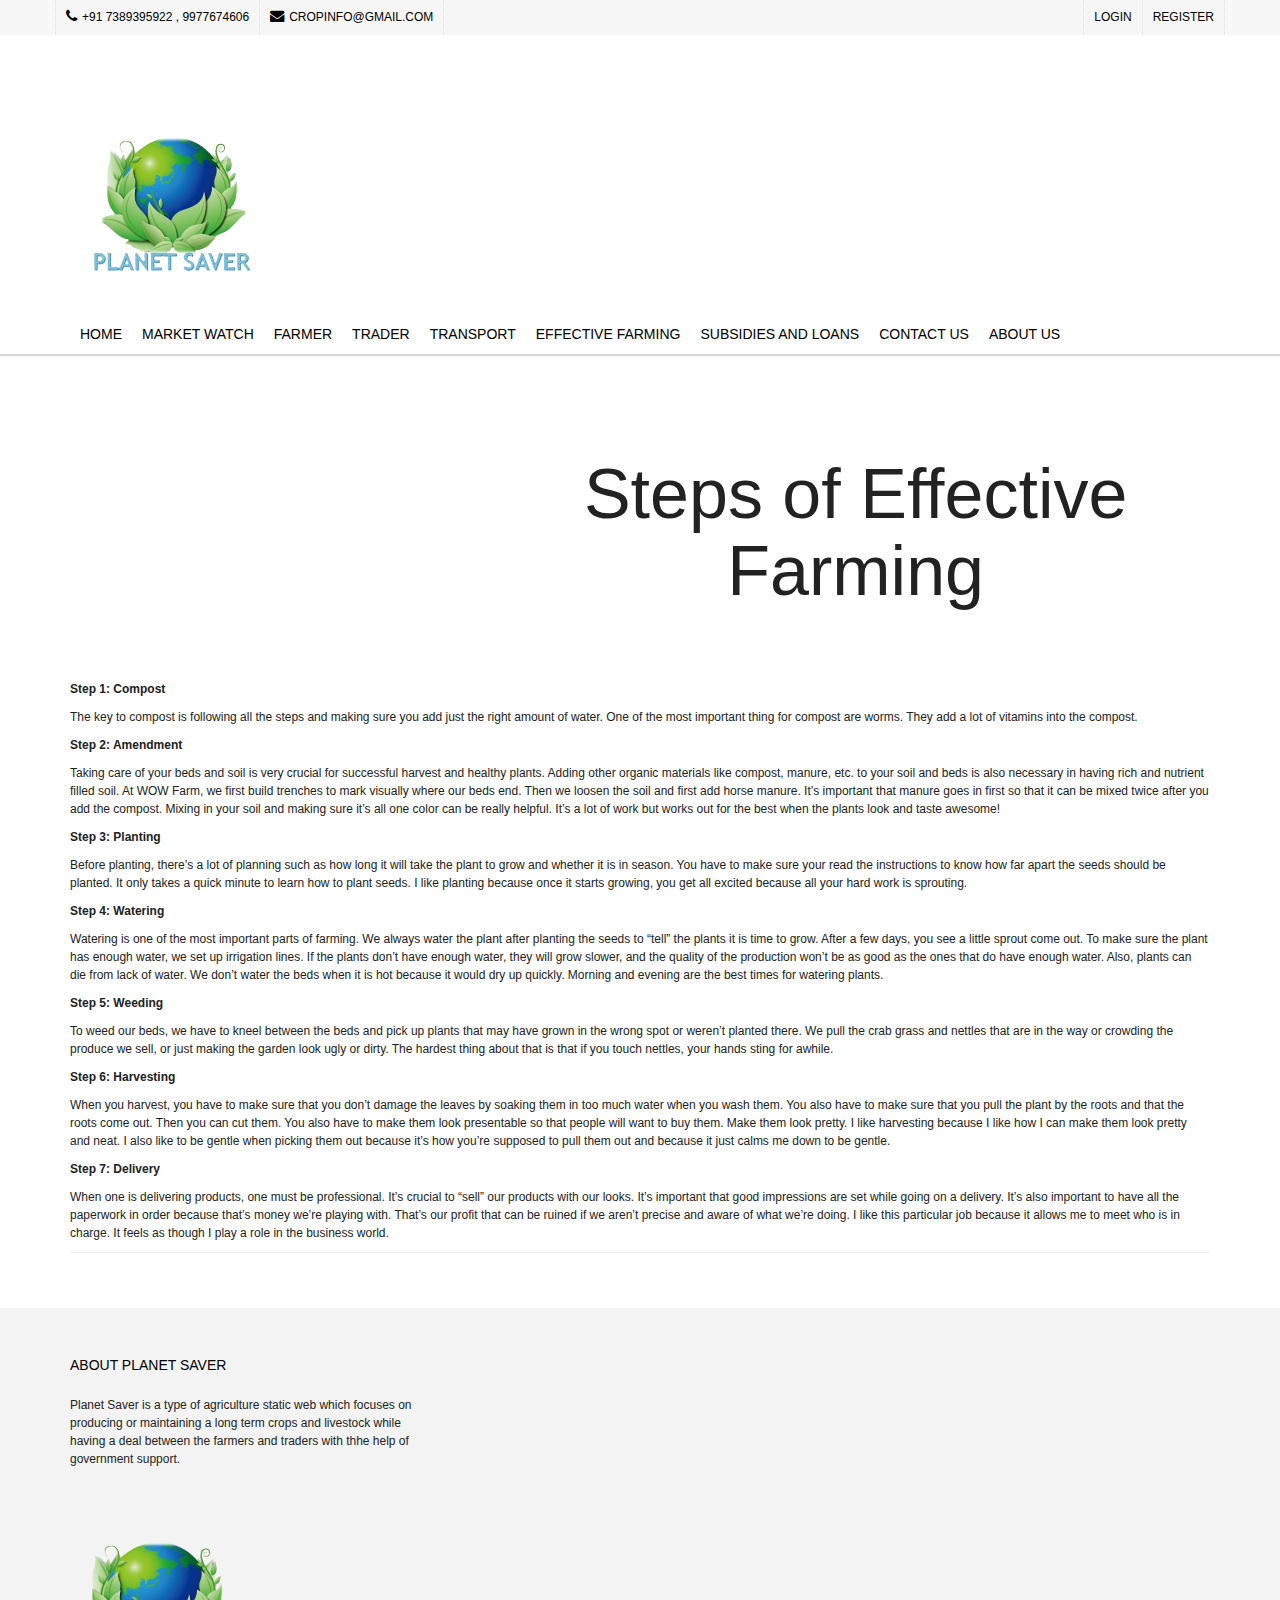
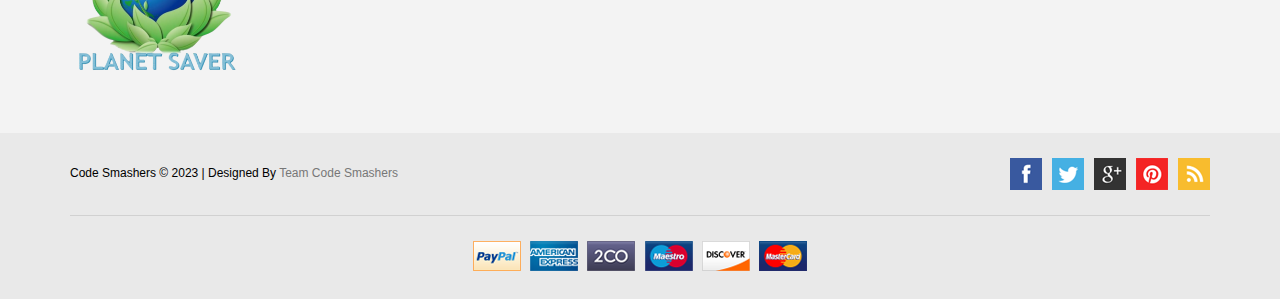
<file: effective-farming.html>
<!DOCTYPE html>
<html>
<head>
<meta charset="UTF-8" />
<meta name="format-detection" content="telephone=no" />
<meta name="viewport" content="width=device-width, initial-scale=1, maximum-scale=1">
<link href="image/favicon.png" rel="icon" />
<title>Effective Farming</title>

<!-- CSS Part Start-->
<link rel="stylesheet" type="text/css" href="js/bootstrap/css/bootstrap.min.css" />
<link rel="stylesheet" type="text/css" href="css/font-awesome/css/font-awesome.min.css" />
<link rel="stylesheet" type="text/css" href="css/stylesheet.css" />
<link rel="stylesheet" type="text/css" href="css/owl.carousel.css" />
<link rel="stylesheet" type="text/css" href="css/owl.transitions.css" />
<link rel="stylesheet" type="text/css" href="css/responsive.css" />
<link rel="stylesheet" type="text/css" href="css/stylesheet-skin4.css" />
<link rel='stylesheet' href='//fonts.googleapis.com/css?family=Raleway' type='text/css'>
<!-- CSS Part End-->
</head>
<body>
<div class="wrapper-wide">
  <div id="header" class="style2">
    <!-- Top Bar Start-->
    <nav id="top" class="htop">
      <div class="container">
        <div class="row"> <span class="drop-icon visible-sm visible-xs"><i class="fa fa-align-justify"></i></span>
          <div class="pull-left flip left-top">
            <div class="links">
              <ul>
                <li class="mobile"><i class="fa fa-phone"></i>+91 7389395922 , 9977674606</li>
                <li class="email"><a href="mailto:info@marketshop.com"><i class="fa fa-envelope"></i>cropinfo@gmail.com</a></li>
              </ul>
            </div>
          </div>
          <div id="top-links" class="nav pull-right flip">
            <ul>
              <li><a href="login.html">Login</a></li>
              <li><a href="register.html">Register</a></li>
            </ul>
          </div>
        </div>
      </div>
    </nav>
    <!-- Top Bar End-->
    <!-- Header Start-->
    <header class="header-row">
      <div class="container">
        <div class="table-container">
        <!-- Mini Cart Start-->
          
          <!-- Mini Cart End-->
          <!-- Logo Start -->
          <div class="col-table-cell col-lg-12 col-md-12 col-sm-12 col-xs-12">
            <div id="logo"><a href="index.html"><img class="img-responsive" src="image/logo.png" width="200" height="200" title="MarketShop" alt="MarketShop" /></a></div>
          </div>
          <!-- Logo End -->
          <!-- Search Start-->
         
          <!-- Search End-->
        </div>
      </div>
    </header>
    <!-- Header End-->
    <!-- Main Menu Start-->
    
      <nav id="menu" class="navbar">
        <div class="navbar-header"> <span class="visible-xs visible-sm"> Menu <b></b></span></div>
        <div class="container">
        <div class="collapse navbar-collapse navbar-ex1-collapse">
          <ul class="nav navbar-nav">
            <li><a class="home_link" title="Home" href="index.html">Home</a></li>
            <li><a class="home_link" title="Market Watch" href="market-watch.html">Market Watch</a></li>
            <li><a class="home_link" title="Farmer" href="farmer.html">Farmer</a></li>
            <li><a class="home_link" title="Trader" href="trader.html">Trader</a></li>
            <li><a class="home_link" title="Transport" href="transport.html">Transport</a></li>
            <li><a class="home_link" title="Effective Farming" href="effective-farming.html">Effective Farming</a></li>
            <li><a class="home_link" title="Subsidies and Loans" href="subsidies-and-loans.html">Subsidies and Loans</a></li>
            <li><a class="home_link" title="Contact Us" href="contact-us.html">Contact Us</a></li>
            <li><a class="home_link" title="About Us" href="about-us.html">About Us</a></li> 
          </ul>
        </div>
        </div>
      </nav>
    
    <!-- Main Menu End-->
  </div>
  <div id="container">
    <div class="container">
      <div class="row">
        <!--Middle Part Start-->
        <div id="content" class="col-sm-12">
          <center><h1>Steps of Effective Farming</h1></center>
          <strong>Step 1: Compost</strong>
          <p></p>
          <p>The key to compost is following all the steps and making sure you add just the right amount of water. One of the most important thing for compost are worms. They add a lot of vitamins into the compost.</p>
          <p><strong>Step 2: Amendment </strong></p>
          <p>Taking care of your beds and soil is very crucial for successful harvest and healthy plants. Adding other organic materials like compost, manure, etc. to your soil and beds is also necessary in having rich and nutrient filled soil. At WOW Farm, we first build trenches to mark visually where our beds end.  Then we loosen the soil and first add horse manure. It’s important that manure goes in first so that it can be mixed twice after you add the compost. Mixing in your soil and making sure it’s all one color can be really helpful. It’s a lot of work but works out for the best when the plants look and taste awesome!</p>
          <p><strong>Step 3: Planting </strong></p>
          <p>Before planting, there’s a lot of planning such as how long it will take the plant to grow and whether it is in season. You have to make sure your read the instructions to know how far apart the seeds should be planted. It only takes a quick minute to learn how to plant seeds. I like planting because once it starts growing, you get all excited because all your hard work is sprouting.<b> </b></p>
          <p><strong>Step 4: Watering </strong></p>
          <p>Watering is one of the most important parts of farming. We always water the plant after planting the seeds to “tell” the plants it is time to grow. After a few days, you see a little sprout come out. To make sure the plant has enough water, we set up irrigation lines. If the plants don’t have enough water, they will grow slower, and the quality of the production won’t be as good as the ones that do have enough water. Also, plants can die from lack of water. We don’t water the beds when it is hot because it would dry up quickly. Morning and evening are the best times for watering plants.</p>
          <p><strong>Step 5: Weeding </strong></p>
          <p>To weed our beds, we have to kneel between the beds and pick up plants that may have grown in the wrong spot or weren’t planted there. We pull the crab grass and nettles that are in the way or crowding the produce we sell, or just making the garden look ugly or dirty. The hardest thing about that is that if you touch nettles, your hands sting for awhile.</p>
          <p><strong>Step 6: Harvesting </strong></p>
          <p>When you harvest, you have to make sure that you don’t damage the leaves by soaking them in too much water when you wash them. You also have to make sure that you pull the plant by the roots and that the roots come out. Then you can cut them. You also have to make them look presentable so that people will want to buy them. Make them look pretty. I like harvesting because I like how I can make them look pretty and neat. I also like to be gentle when picking them out because it’s how you’re supposed to pull them out and because it just calms me down to be gentle.</p>
          <p><strong>Step 7: Delivery</strong><span class="Apple-style-span" style="line-height:16px;"><br>
          </span></p>
          <p>When one is delivering products, one must be professional. It’s crucial to “sell” our products with our looks. It’s important that good impressions are set while going on a delivery. It’s also important to have all the paperwork in order because that’s money we’re playing with. That’s our profit that can be ruined if we aren’t precise and aware of what we’re doing. I like this particular job because it allows me to meet who is in charge. It feels as though I play a role in the business world.</p>
          
          <div class="buttons text-center"></div>
        </div>
        <!--Middle Part End -->
      </div>
    </div>
  </div>
  <!--Footer Start-->
  <footer id="footer">
    <div class="fpart-first">
      <div class="container">
        <div class="row">
          <div class="contact col-lg-4 col-md-4 col-sm-12 col-xs-12">
            <h5>About Planet Saver</h5>
            <p>Planet Saver is a type of agriculture static web which focuses on producing or maintaining a long term crops and livestock while having a deal between the farmers and traders with thhe help of government support.</p>
            <img alt="" src="image/logo.png" width="200" height="200">
          </div>
          
        </div>
      </div>
    </div>
    <div class="fpart-second">
      <div class="container">
        <div id="powered" class="clearfix">
          <div class="powered_text pull-left flip">
            <p>Code Smashers © 2023 | Designed By <a href="#" target="_blank">Team Code Smashers</a></p>
          </div>
          <div class="social pull-right flip"> <a href="#" target="_blank"> <img data-toggle="tooltip" src="image/socialicons/facebook.png" alt="Facebook" title="Facebook"></a> <a href="#" target="_blank"> <img data-toggle="tooltip" src="image/socialicons/twitter.png" alt="Twitter" title="Twitter"> </a> <a href="#" target="_blank"> <img data-toggle="tooltip" src="image/socialicons/google_plus.png" alt="Google+" title="Google+"> </a> <a href="#" target="_blank"> <img data-toggle="tooltip" src="image/socialicons/pinterest.png" alt="Pinterest" title="Pinterest"> </a> <a href="#" target="_blank"> <img data-toggle="tooltip" src="image/socialicons/rss.png" alt="RSS" title="RSS"> </a> </div>
        </div>
        <div class="bottom-row">
          
          <div class="payments_types"> <a href="#" target="_blank"> <img data-toggle="tooltip" src="image/payment/payment_paypal.png" alt="paypal" title="PayPal"></a> <a href="#" target="_blank"> <img data-toggle="tooltip" src="image/payment/payment_american.png" alt="american-express" title="American Express"></a> <a href="#" target="_blank"> <img data-toggle="tooltip" src="image/payment/payment_2checkout.png" alt="2checkout" title="2checkout"></a> <a href="#" target="_blank"> <img data-toggle="tooltip" src="image/payment/payment_maestro.png" alt="maestro" title="Maestro"></a> <a href="#" target="_blank"> <img data-toggle="tooltip" src="image/payment/payment_discover.png" alt="discover" title="Discover"></a> <a href="#" target="_blank"> <img data-toggle="tooltip" src="image/payment/payment_mastercard.png" alt="mastercard" title="MasterCard"></a> </div>
        </div>
      </div>
    </div>
    <div id="back-top"><a data-toggle="tooltip" title="Back to Top" href="javascript:void(0)" class="backtotop"><i class="fa fa-chevron-up"></i></a></div>
  </footer>
  <!--Footer End-->
</div>
<!-- JS Part Start-->
<script type="text/javascript" src="js/jquery-2.1.1.min.js"></script>
<script type="text/javascript" src="js/bootstrap/js/bootstrap.min.js"></script>
<script type="text/javascript" src="js/jquery.easing-1.3.min.js"></script>
<script type="text/javascript" src="js/jquery.dcjqaccordion.min.js"></script>
<script type="text/javascript" src="js/owl.carousel.min.js"></script>
<script type="text/javascript" src="js/custom.js"></script>
<!-- JS Part End-->
</body>
</html>
</file>
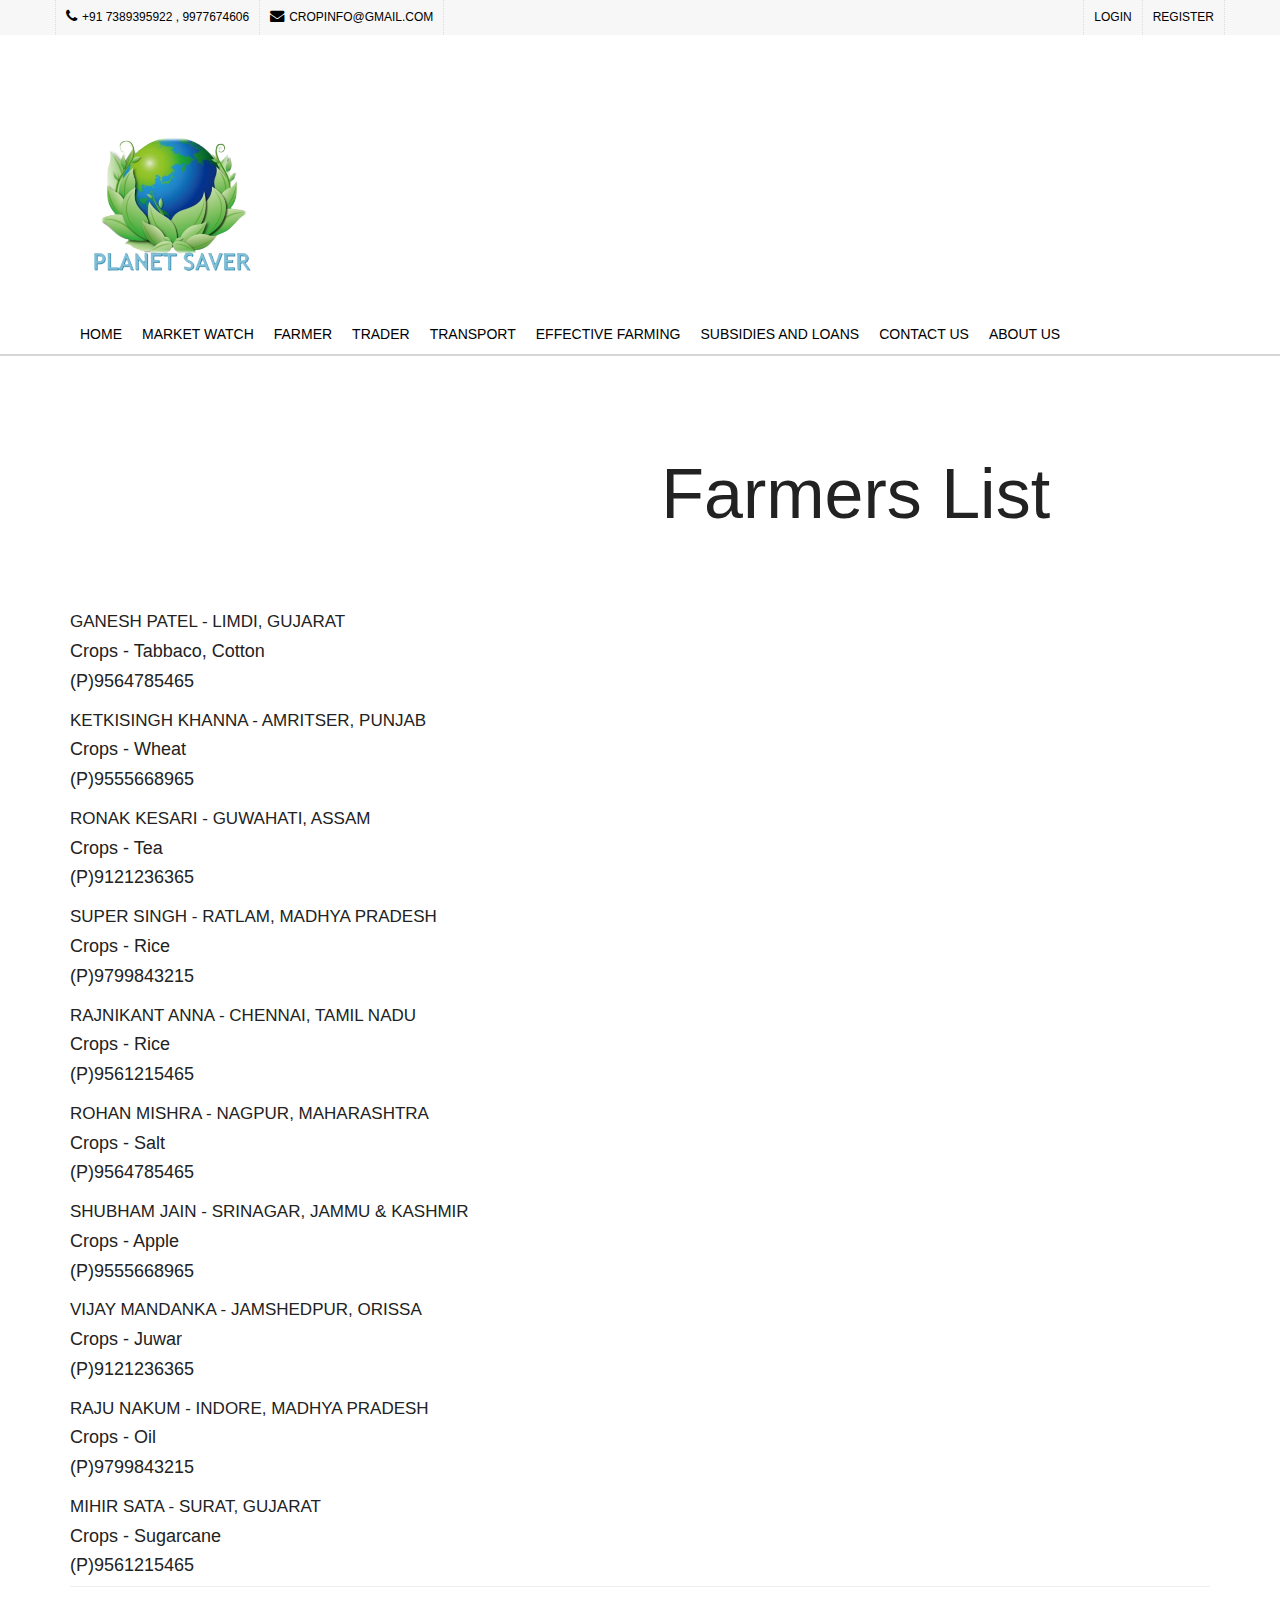
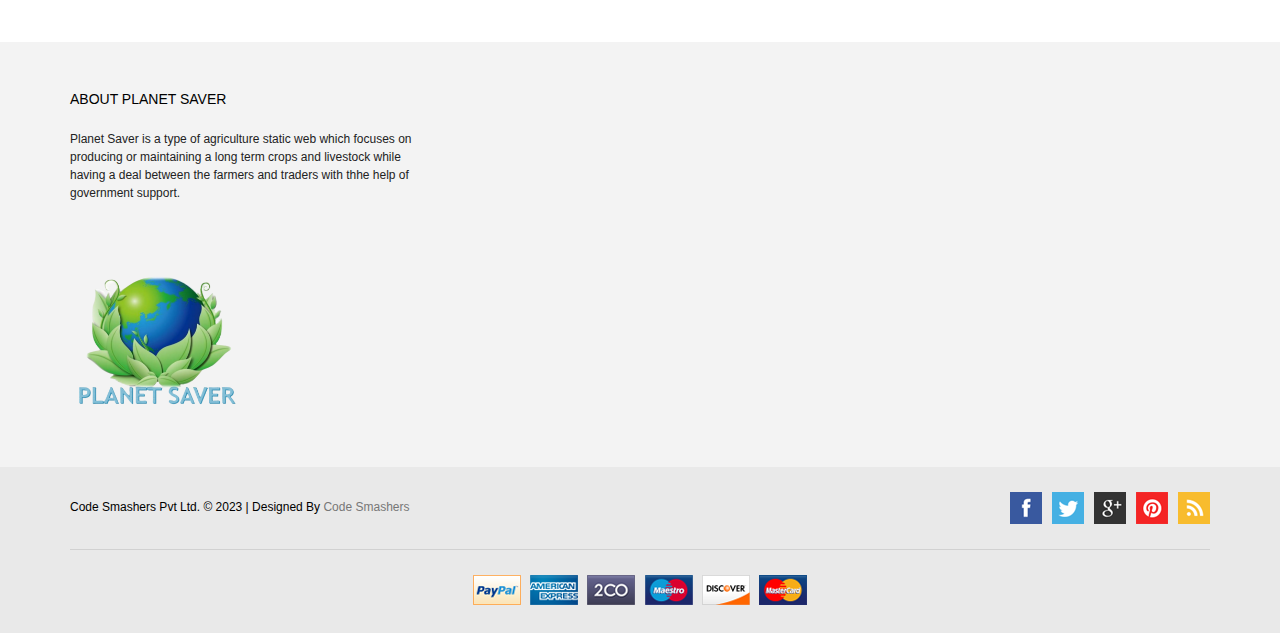
<file: farmer.html>
<!DOCTYPE html>
<html>
<head>
<meta charset="UTF-8" />
<meta name="format-detection" content="telephone=no" />
<meta name="viewport" content="width=device-width, initial-scale=1, maximum-scale=1">
<link href="image/favicon.png" rel="icon" />
<title>Farmers</title>

<!-- CSS Part Start-->
<link rel="stylesheet" type="text/css" href="js/bootstrap/css/bootstrap.min.css" />
<link rel="stylesheet" type="text/css" href="css/font-awesome/css/font-awesome.min.css" />
<link rel="stylesheet" type="text/css" href="css/stylesheet.css" />
<link rel="stylesheet" type="text/css" href="css/owl.carousel.css" />
<link rel="stylesheet" type="text/css" href="css/owl.transitions.css" />
<link rel="stylesheet" type="text/css" href="css/responsive.css" />
<link rel="stylesheet" type="text/css" href="css/stylesheet-skin4.css" />
<link rel='stylesheet' href='//fonts.googleapis.com/css?family=Raleway' type='text/css'>
<!-- CSS Part End-->
</head>
<body>
<div class="wrapper-wide">
  <div id="header" class="style2">
    <!-- Top Bar Start-->
    <nav id="top" class="htop">
      <div class="container">
        <div class="row"> <span class="drop-icon visible-sm visible-xs"><i class="fa fa-align-justify"></i></span>
          <div class="pull-left flip left-top">
            <div class="links">
              <ul>
                <li class="mobile"><i class="fa fa-phone"></i>+91 7389395922 , 9977674606</li>
                <li class="email"><a href="mailto:info@marketshop.com"><i class="fa fa-envelope"></i>cropinfo@gmail.com</a></li>
              </ul>
            </div>
          </div>
          <div id="top-links" class="nav pull-right flip">
            <ul>
              <li><a href="login.html">Login</a></li>
              <li><a href="register.html">Register</a></li>
            </ul>
          </div>
        </div>
      </div>
    </nav>
    <!-- Top Bar End-->
    <!-- Header Start-->
    <header class="header-row">
      <div class="container">
        <div class="table-container">
        <!-- Mini Cart Start-->
          
          <!-- Mini Cart End-->
          <!-- Logo Start -->
          <div class="col-table-cell col-lg-12 col-md-12 col-sm-12 col-xs-12">
            <div id="logo"><a href="index.html"><img class="img-responsive" src="image/logo.png" width="200" height="200" title="MarketShop" alt="MarketShop" /></a></div>
          </div>
          <!-- Logo End -->
          <!-- Search Start-->
         
          <!-- Search End-->
        </div>
      </div>
    </header>
    <!-- Header End-->
    <!-- Main Menu Start-->
    
      <nav id="menu" class="navbar">
        <div class="navbar-header"> <span class="visible-xs visible-sm"> Menu <b></b></span></div>
        <div class="container">
        <div class="collapse navbar-collapse navbar-ex1-collapse">
          <ul class="nav navbar-nav">
            <li><a class="home_link" title="Home" href="index.html">Home</a></li>
            <li><a class="home_link" title="Market Watch" href="market-watch.html">Market Watch</a></li>
            <li><a class="home_link" title="Farmer" href="farmer.html">Farmer</a></li>
            <li><a class="home_link" title="Trader" href="trader.html">Trader</a></li>
            <li><a class="home_link" title="Transport" href="transport.html">Transport</a></li>
            <li><a class="home_link" title="Effective Farming" href="effective-farming.html">Effective Farming</a></li>
            <li><a class="home_link" title="Subsidies and Loans" href="subsidies-and-loans.html">Subsidies and Loans</a></li>
            <li><a class="home_link" title="Contact Us" href="contact-us.html">Contact Us</a></li>
            <li><a class="home_link" title="About Us" href="about-us.html">About Us</a></li> 
          </ul>
        </div>
        </div>
      </nav>
    
    <!-- Main Menu End-->
  </div>
  <div id="container">
    <div class="container">
      <div class="row">
        <!--Middle Part Start-->
        <div id="content" class="col-sm-12">
          <center><h1>Farmers List</h1></center>
          <h3>Ganesh Patel - Limdi, Gujarat</h3><h4>Crops - Tabbaco, Cotton</h4><h4>(P)9564785465</h4>
          <h3>Ketkisingh Khanna - Amritser, Punjab</h3><h4>Crops - Wheat</h4><h4>(P)9555668965</h4>
          <h3>Ronak Kesari - Guwahati, Assam</h3><h4>Crops - Tea</h4><h4>(P)9121236365</h4>
          <h3>Super Singh - Ratlam, Madhya Pradesh</h3><h4>Crops - Rice</h4><h4>(P)9799843215</h4>
          <h3>Rajnikant Anna - Chennai, Tamil Nadu</h3><h4>Crops - Rice</h4><h4>(P)9561215465</h4>
          <h3>Rohan Mishra - Nagpur, Maharashtra</h3><h4>Crops - Salt</h4><h4>(P)9564785465</h4>
          <h3>Shubham Jain - Srinagar, Jammu & Kashmir</h3><h4>Crops - Apple</h4><h4>(P)9555668965</h4>
          <h3>Vijay Mandanka - Jamshedpur, Orissa</h3><h4>Crops - Juwar</h4><h4>(P)9121236365</h4>
          <h3>Raju Nakum - Indore, Madhya Pradesh</h3><h4>Crops - Oil</h4><h4>(P)9799843215</h4>
          <h3>Mihir Sata - Surat, Gujarat</h3><h4>Crops - Sugarcane</h4><h4>(P)9561215465</h4>  
          <div class="buttons text-center"> </div>
        </div>
        <!--Middle Part End -->
      </div>
    </div>
  </div>
  <!--Footer Start-->
  <footer id="footer">
    <div class="fpart-first">
      <div class="container">
        <div class="row">
          <div class="contact col-lg-4 col-md-4 col-sm-12 col-xs-12">
            <h5>About Planet Saver</h5>
            <p>Planet Saver is a type of agriculture static web which focuses on producing or maintaining a long term crops and livestock while having a deal between the farmers and traders with thhe help of government support.</p>
            <img alt="" src="image/logo.png" width="200" height="200">
          </div>
          
        </div>
      </div>
    </div>
    <div class="fpart-second">
      <div class="container">
        <div id="powered" class="clearfix">
          <div class="powered_text pull-left flip">
            <p>Code Smashers Pvt Ltd. © 2023 | Designed By <a href="#" target="_blank">Code Smashers</a></p>
          </div>
          <div class="social pull-right flip"> <a href="#" target="_blank"> <img data-toggle="tooltip" src="image/socialicons/facebook.png" alt="Facebook" title="Facebook"></a> <a href="#" target="_blank"> <img data-toggle="tooltip" src="image/socialicons/twitter.png" alt="Twitter" title="Twitter"> </a> <a href="#" target="_blank"> <img data-toggle="tooltip" src="image/socialicons/google_plus.png" alt="Google+" title="Google+"> </a> <a href="#" target="_blank"> <img data-toggle="tooltip" src="image/socialicons/pinterest.png" alt="Pinterest" title="Pinterest"> </a> <a href="#" target="_blank"> <img data-toggle="tooltip" src="image/socialicons/rss.png" alt="RSS" title="RSS"> </a> </div>
        </div>
        <div class="bottom-row">
          
          <div class="payments_types"> <a href="#" target="_blank"> <img data-toggle="tooltip" src="image/payment/payment_paypal.png" alt="paypal" title="PayPal"></a> <a href="#" target="_blank"> <img data-toggle="tooltip" src="image/payment/payment_american.png" alt="american-express" title="American Express"></a> <a href="#" target="_blank"> <img data-toggle="tooltip" src="image/payment/payment_2checkout.png" alt="2checkout" title="2checkout"></a> <a href="#" target="_blank"> <img data-toggle="tooltip" src="image/payment/payment_maestro.png" alt="maestro" title="Maestro"></a> <a href="#" target="_blank"> <img data-toggle="tooltip" src="image/payment/payment_discover.png" alt="discover" title="Discover"></a> <a href="#" target="_blank"> <img data-toggle="tooltip" src="image/payment/payment_mastercard.png" alt="mastercard" title="MasterCard"></a> </div>
        </div>
      </div>
    </div>
    <div id="back-top"><a data-toggle="tooltip" title="Back to Top" href="javascript:void(0)" class="backtotop"><i class="fa fa-chevron-up"></i></a></div>
  </footer>
  <!--Footer End-->
</div>
<!-- JS Part Start-->
<script type="text/javascript" src="js/jquery-2.1.1.min.js"></script>
<script type="text/javascript" src="js/bootstrap/js/bootstrap.min.js"></script>
<script type="text/javascript" src="js/jquery.easing-1.3.min.js"></script>
<script type="text/javascript" src="js/jquery.dcjqaccordion.min.js"></script>
<script type="text/javascript" src="js/owl.carousel.min.js"></script>
<script type="text/javascript" src="js/custom.js"></script>
<!-- JS Part End-->
</body>
</html>
</file>
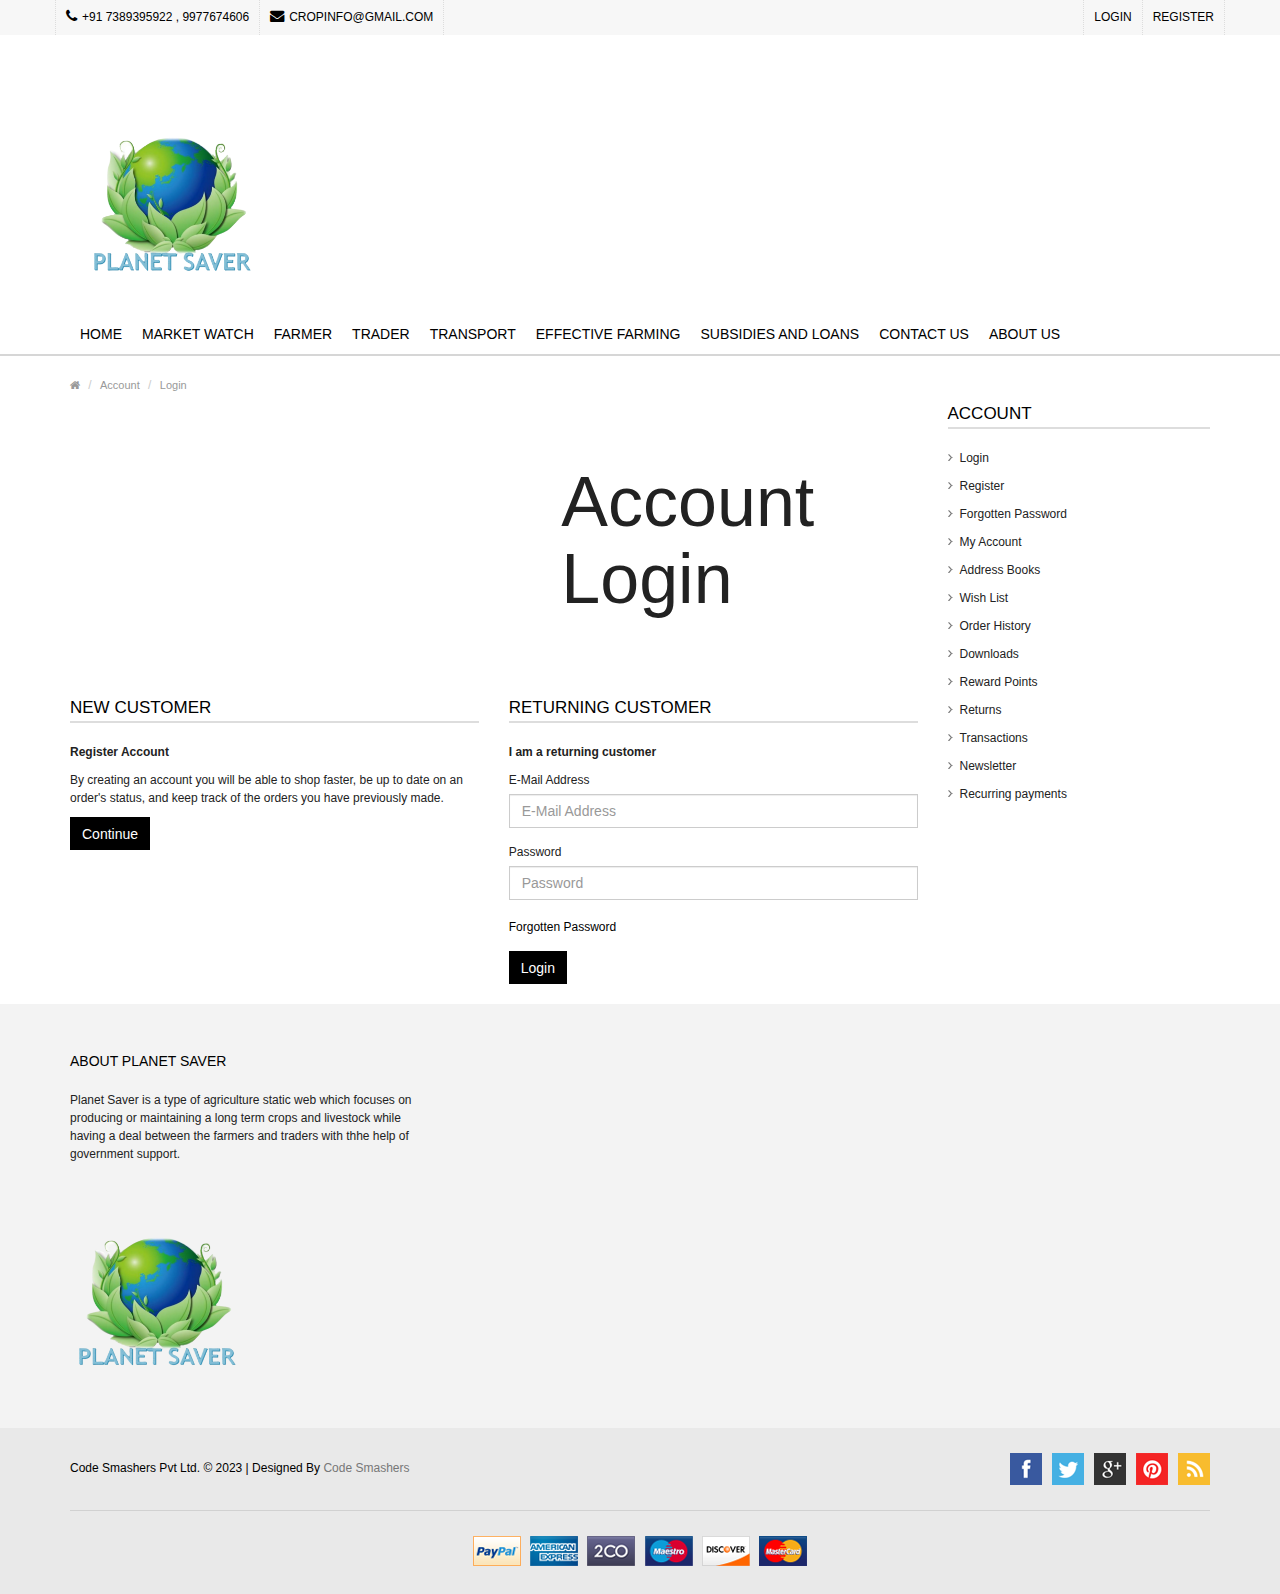
<file: login.html>
<!DOCTYPE html>
<html>
<head>
<meta charset="UTF-8" />
<meta name="format-detection" content="telephone=no" />
<meta name="viewport" content="width=device-width, initial-scale=1, maximum-scale=1">
<link href="image/favicon.png" rel="icon" />
<title>Login</title>

<!-- CSS Part Start-->
<link rel="stylesheet" type="text/css" href="js/bootstrap/css/bootstrap.min.css" />
<link rel="stylesheet" type="text/css" href="css/font-awesome/css/font-awesome.min.css" />
<link rel="stylesheet" type="text/css" href="css/stylesheet.css" />
<link rel="stylesheet" type="text/css" href="css/owl.carousel.css" />
<link rel="stylesheet" type="text/css" href="css/owl.transitions.css" />
<link rel="stylesheet" type="text/css" href="css/responsive.css" />
<link rel="stylesheet" type="text/css" href="css/stylesheet-skin4.css" />
<link rel='stylesheet' href='//fonts.googleapis.com/css?family=Raleway' type='text/css'>
<!-- CSS Part End-->
</head>
<body>
<div class="wrapper-wide">
  <div id="header" class="style2">
    <!-- Top Bar Start-->
    <nav id="top" class="htop">
      <div class="container">
        <div class="row"> <span class="drop-icon visible-sm visible-xs"><i class="fa fa-align-justify"></i></span>
          <div class="pull-left flip left-top">
            <div class="links">
              <ul>
                <li class="mobile"><i class="fa fa-phone"></i>+91 7389395922 , 9977674606</li>
                <li class="email"><a href="mailto:info@marketshop.com"><i class="fa fa-envelope"></i>cropinfo@gmail.com</a></li>

              </ul>
            </div>
            </div>
          <div id="top-links" class="nav pull-right flip">
            <ul>
              <li><a href="login.html">Login</a></li>
              <li><a href="register.html">Register</a></li>
            </ul>
          </div>
        </div>
      </div>
    </nav>
    <!-- Top Bar End-->
    <!-- Header Start-->
    <header class="header-row">
      <div class="container">
        <div class="table-container">
        <!-- Mini Cart Start-->
          <!-- Mini Cart End-->
          <!-- Logo Start -->
          <div class="col-table-cell col-lg-12 col-md-12 col-sm-12 col-xs-12">
            <div id="logo"><a href="index.html"><img class="img-responsive" src="image/logo.png" width="200" height="200" title="MarketShop" alt="MarketShop" /></a></div>
          </div>
          <!-- Logo End -->
          <!-- Search Start-->
          <!-- Search End-->
        </div>
      </div>
    </header>
    <!-- Header End-->
    <!-- Main Menu Start-->
    
      <nav id="menu" class="navbar">
        <div class="navbar-header"> <span class="visible-xs visible-sm"> Menu <b></b></span></div>
        <div class="container">
        <div class="collapse navbar-collapse navbar-ex1-collapse">
          <ul class="nav navbar-nav">
            <li><a class="home_link" title="Home" href="index.html">Home</a></li>
            <li><a class="home_link" title="Market Watch" href="market-watch.html">Market Watch</a></li>
            <li><a class="home_link" title="Farmer" href="farmer.html">Farmer</a></li>
            <li><a class="home_link" title="Trader" href="trader.html">Trader</a></li>
            <li><a class="home_link" title="Transport" href="transport.html">Transport</a></li>
            <li><a class="home_link" title="Effective Farming" href="effective-farming.html">Effective Farming</a></li>
            <li><a class="home_link" title="Subsidies and Loans" href="subsidies-and-loans.html">Subsidies and Loans</a></li>
            <li><a class="home_link" title="Contact Us" href="contact-us.html">Contact Us</a></li>
            <li><a class="home_link" title="About Us" href="about-us.html">About Us</a></li> 
          </ul>
        </div>
        </div>
      </nav>
    
    <!-- Main Menu End-->
  </div>
  <div id="container">
    <div class="container">
      <!-- Breadcrumb Start-->
      <ul class="breadcrumb">
        <li><a href="index.html"><i class="fa fa-home"></i></a></li>
        <li><a href="login.html">Account</a></li>
        <li><a href="login.html">Login</a></li>
      </ul>
      <!-- Breadcrumb End-->
      <div class="row">
        <!--Middle Part Start-->
        <div id="content" class="col-sm-9">
          <h1 class="title">Account Login</h1>
          <div class="row">
            <div class="col-sm-6">
              <h2 class="subtitle">New Customer</h2>
              <p><strong>Register Account</strong></p>
              <p>By creating an account you will be able to shop faster, be up to date on an order's status, and keep track of the orders you have previously made.</p>
              <a href="register.html" class="btn btn-primary">Continue</a> </div>
            <div class="col-sm-6">
              <h2 class="subtitle">Returning Customer</h2>
              <p><strong>I am a returning customer</strong></p>
                <div class="form-group">
                  <label class="control-label" for="input-email">E-Mail Address</label>
                  <input type="text" name="email" value="" placeholder="E-Mail Address" id="input-email" class="form-control" />
                </div>
                <div class="form-group">
                  <label class="control-label" for="input-password">Password</label>
                  <input type="password" name="password" value="" placeholder="Password" id="input-password" class="form-control" />
                  <br />
                  <a href="#">Forgotten Password</a></div>
                <input type="submit" value="Login" class="btn btn-primary" onClick="loginCheck()" />
            </div>
          </div>
        </div>
        <!--Middle Part End -->
        <!--Right Part Start -->
        <aside id="column-right" class="col-sm-3 hidden-xs">
          <h3 class="subtitle">Account</h3>
          <div class="list-group">
            <ul class="list-item">
              <li><a href="login.html">Login</a></li>
              <li><a href="register.html">Register</a></li>
              <li><a href="#">Forgotten Password</a></li>
              <li><a href="#">My Account</a></li>
              <li><a href="#">Address Books</a></li>
              <li><a href="wishlist.html">Wish List</a></li>
              <li><a href="#">Order History</a></li>
              <li><a href="#">Downloads</a></li>
              <li><a href="#">Reward Points</a></li>
              <li><a href="#">Returns</a></li>
              <li><a href="#">Transactions</a></li>
              <li><a href="#">Newsletter</a></li>
              <li><a href="#">Recurring payments</a></li>
            </ul>
          </div>
        </aside>
        <!--Right Part End -->
      </div>
    </div>
  </div>
  <!--Footer Start-->
  <footer id="footer">
    <div class="fpart-first">
      <div class="container">
        <div class="row">
          <div class="contact col-lg-4 col-md-4 col-sm-12 col-xs-12">
            <h5>About Planet Saver</h5>
            <p>Planet Saver is a type of agriculture static web which focuses on producing or maintaining a long term crops and livestock while having a deal between the farmers and traders with thhe help of government support.</p>
            <img alt="" src="image/logo.png" width="200" height="200" >
          </div>
         
          
         
          
        </div>
      </div>
    </div>
    <div class="fpart-second">
      <div class="container">
        <div id="powered" class="clearfix">
          <div class="powered_text pull-left flip">
            <p>Code Smashers Pvt Ltd. © 2023 | Designed By <a href="#" target="_blank">Code Smashers</a></p>
          </div>
          <div class="social pull-right flip"> <a href="#" target="_blank"> <img data-toggle="tooltip" src="image/socialicons/facebook.png" alt="Facebook" title="Facebook"></a> <a href="#" target="_blank"> <img data-toggle="tooltip" src="image/socialicons/twitter.png" alt="Twitter" title="Twitter"> </a> <a href="#" target="_blank"> <img data-toggle="tooltip" src="image/socialicons/google_plus.png" alt="Google+" title="Google+"> </a> <a href="#" target="_blank"> <img data-toggle="tooltip" src="image/socialicons/pinterest.png" alt="Pinterest" title="Pinterest"> </a> <a href="#" target="_blank"> <img data-toggle="tooltip" src="image/socialicons/rss.png" alt="RSS" title="RSS"> </a> </div>
        </div>
        <div class="bottom-row">
          
          <div class="payments_types"> <a href="#" target="_blank"> <img data-toggle="tooltip" src="image/payment/payment_paypal.png" alt="paypal" title="PayPal"></a> <a href="#" target="_blank"> <img data-toggle="tooltip" src="image/payment/payment_american.png" alt="american-express" title="American Express"></a> <a href="#" target="_blank"> <img data-toggle="tooltip" src="image/payment/payment_2checkout.png" alt="2checkout" title="2checkout"></a> <a href="#" target="_blank"> <img data-toggle="tooltip" src="image/payment/payment_maestro.png" alt="maestro" title="Maestro"></a> <a href="#" target="_blank"> <img data-toggle="tooltip" src="image/payment/payment_discover.png" alt="discover" title="Discover"></a> <a href="#" target="_blank"> <img data-toggle="tooltip" src="image/payment/payment_mastercard.png" alt="mastercard" title="MasterCard"></a> </div>
        </div>
      </div>
    </div>
    <div id="back-top"><a data-toggle="tooltip" title="Back to Top" href="javascript:void(0)" class="backtotop"><i class="fa fa-chevron-up"></i></a></div>
  </footer>
  <!--Footer End-->
</div>
<!-- JS Part Start-->
<script type="text/javascript" src="js/jquery-2.1.1.min.js"></script>
<script type="text/javascript" src="js/bootstrap/js/bootstrap.min.js"></script>
<script type="text/javascript" src="js/jquery.easing-1.3.min.js"></script>
<script type="text/javascript" src="js/jquery.dcjqaccordion.min.js"></script>
<script type="text/javascript" src="js/owl.carousel.min.js"></script>
<script type="text/javascript" src="js/custom.js"></script>
<!-- JS Part End-->

<!-- J9596 Script here.-->
<script>
  function loginCheck(){
    var email = document.getElementById('input-email').value;
    var password = document.getElementById('input-password').value
    if(email === 'harshil@marketshop.com' && password === 'harshil'){
      alert('Welcome Harshil Marathe !!')
    }
    if(email === 'admin@marketshop.com' && password === '24446666688888888'){
      //user:admin , pass:12345678
      alert('Welcome Jay Shah!!!')
    }
    if(email === 'rohan@marketshop.com' && password === 'rohan'){
      alert('Welcome Rohan Mishra!')
    }
    if(email === 'ronak@marketshop.com' && password === 'ronak'){
      alert('Welcome Ronak Agarwal!')
    }
    if(email === 'nishant@marketshop.com' && password === 'nishant'){
      alert('Welcome Nishant Joshi!')
    }
    if(email === 'vrunda@marketshop.com' && password === 'vrunda'){
      alert('Welcome Vrunda Kakadiya!')
    }
    document.getElementById('input-email').value = ''
    document.getElementById('input-password').value = ''
  }
  </script>
</body>
</html>
</file>
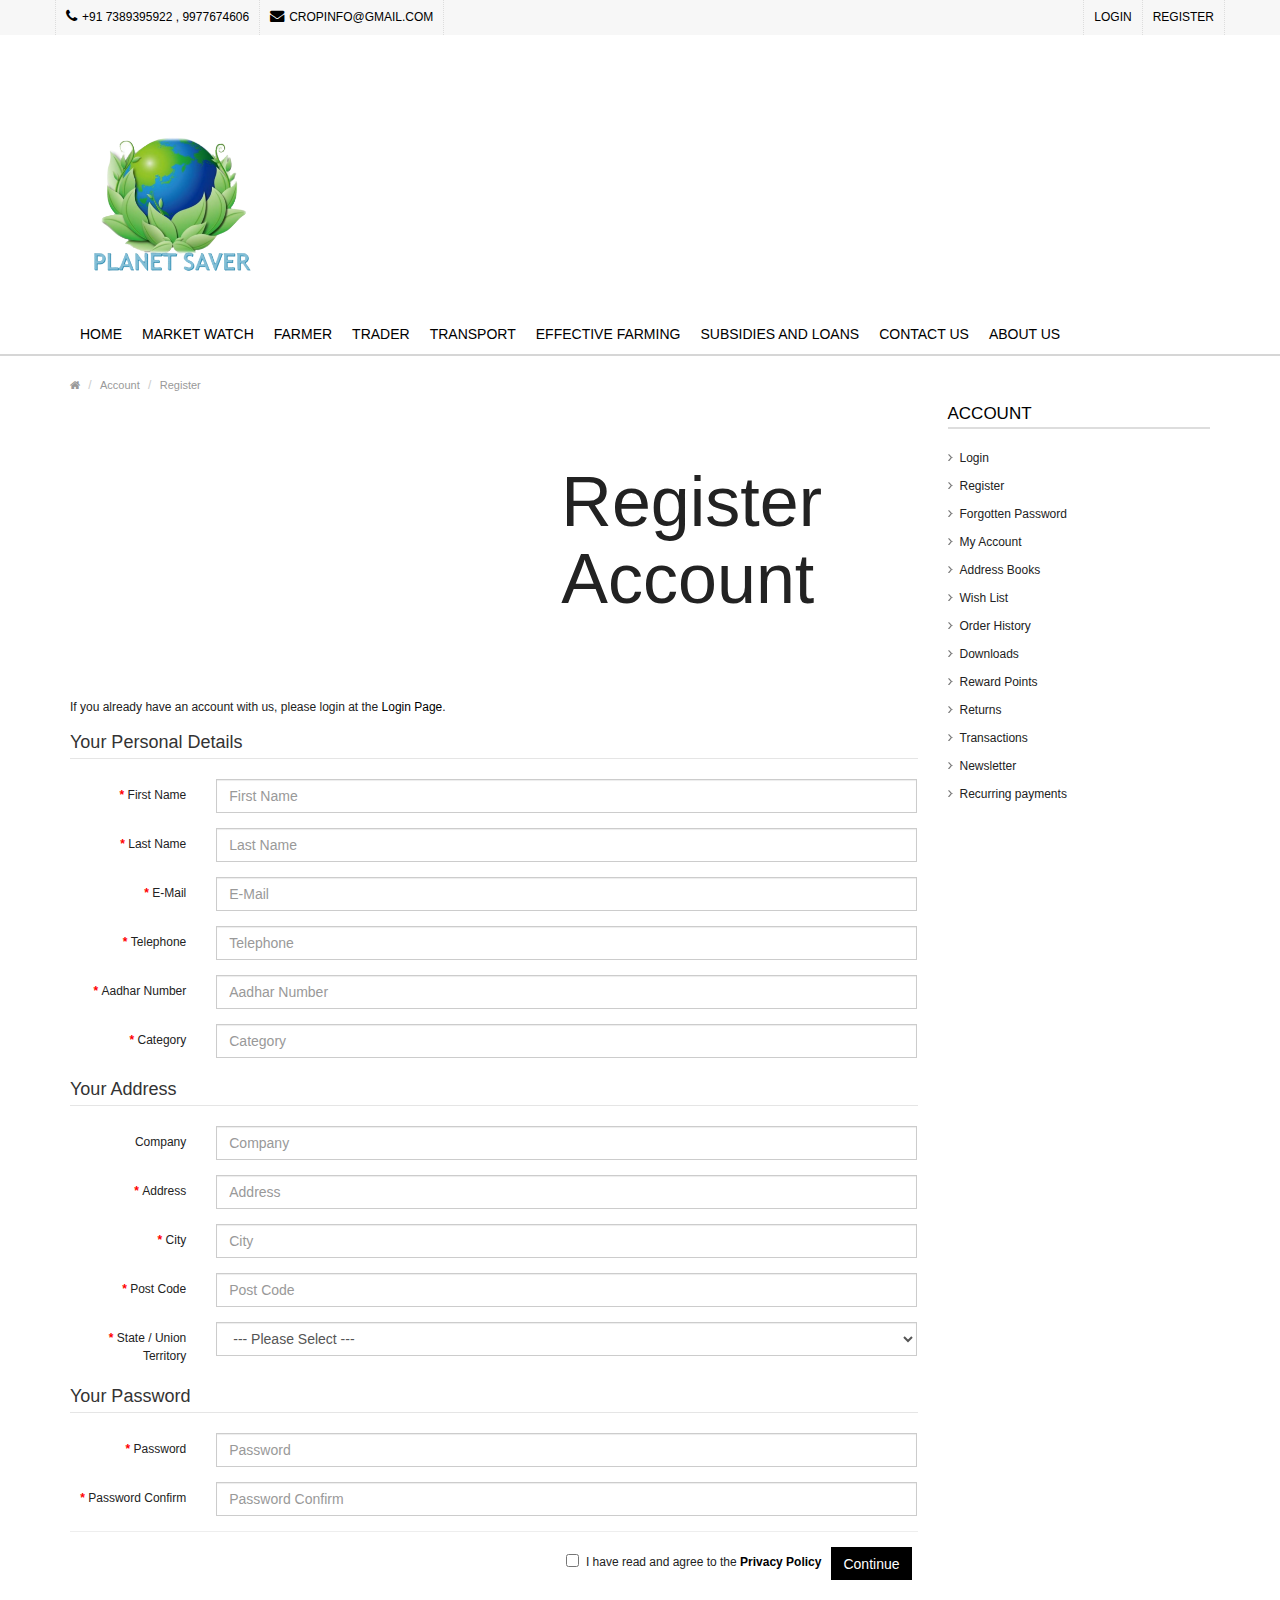
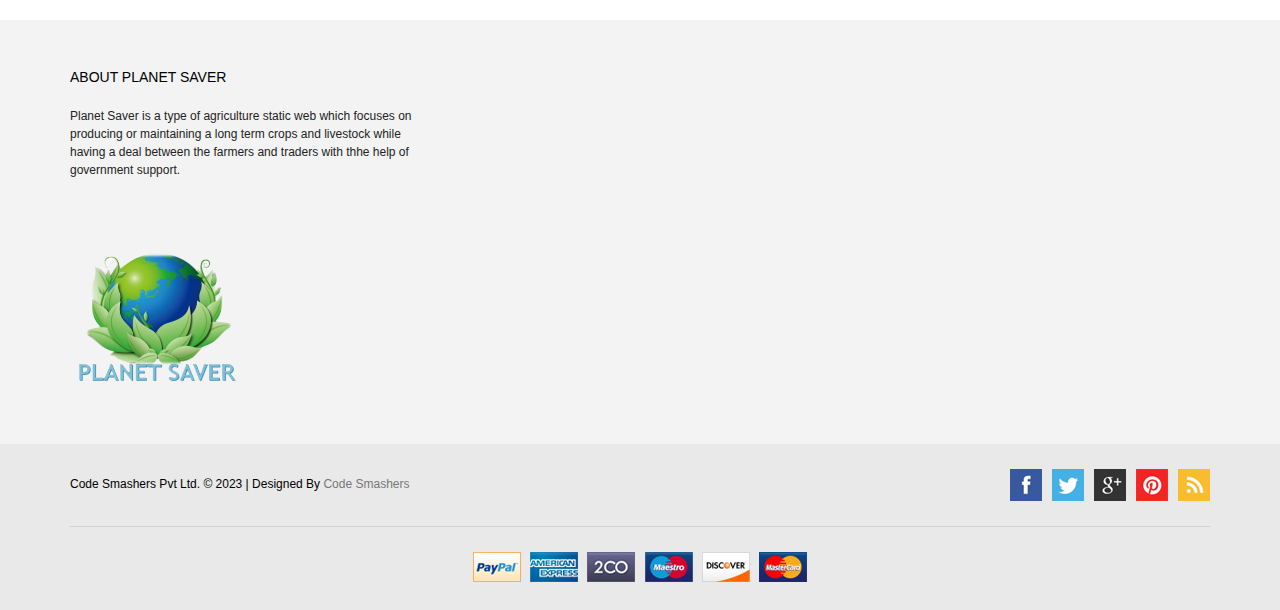
<file: register.html>
<!DOCTYPE html>
<html>
<head>
<meta charset="UTF-8" />
<meta name="format-detection" content="telephone=no" />
<meta name="viewport" content="width=device-width, initial-scale=1, maximum-scale=1">
<link href="image/favicon.png" rel="icon" />
<title>Register</title>

<!-- CSS Part Start-->
<link rel="stylesheet" type="text/css" href="js/bootstrap/css/bootstrap.min.css" />
<link rel="stylesheet" type="text/css" href="css/font-awesome/css/font-awesome.min.css" />
<link rel="stylesheet" type="text/css" href="css/stylesheet.css" />
<link rel="stylesheet" type="text/css" href="css/owl.carousel.css" />
<link rel="stylesheet" type="text/css" href="css/owl.transitions.css" />
<link rel="stylesheet" type="text/css" href="css/responsive.css" />
<link rel="stylesheet" type="text/css" href="css/stylesheet-skin4.css" />
<link rel='stylesheet' href='//fonts.googleapis.com/css?family=Raleway' type='text/css'>
<!-- CSS Part End-->
</head>
<body>
<div class="wrapper-wide">
  <div id="header" class="style2">
    <!-- Top Bar Start-->
    <nav id="top" class="htop">
      <div class="container">
        <div class="row"> <span class="drop-icon visible-sm visible-xs"><i class="fa fa-align-justify"></i></span>
          <div class="pull-left flip left-top">
            <div class="links">
              <ul>
                <li class="mobile"><i class="fa fa-phone"></i>+91 7389395922 , 9977674606</li>
                <li class="email"><a href="mailto:info@marketshop.com"><i class="fa fa-envelope"></i>cropinfo@gmail.com</a></li>
              </ul>
            </div>
          </div>
          <div id="top-links" class="nav pull-right flip">
            <ul>
              <li><a href="login.html">Login</a></li>
              <li><a href="register.html">Register</a></li>
            </ul>
          </div>
        </div>
      </div>
    </nav>
    <!-- Top Bar End-->
    <!-- Header Start-->
    <header class="header-row">
      <div class="container">
        <div class="table-container">
        <!-- Mini Cart Start-->
          
          <!-- Mini Cart End-->
          <!-- Logo Start -->
          <div class="col-table-cell col-lg-12 col-md-12 col-sm-12 col-xs-12">
            <div id="logo"><a href="index.html"><img class="img-responsive" src="image/logo.png" width="200" height="200" title="MarketShop" alt="MarketShop" /></a></div>
          </div>
          <!-- Logo End -->
          <!-- Search Start-->
          
          <!-- Search End-->
        </div>
      </div>
    </header>
    <!-- Header End-->
    <!-- Main Menu Start-->
    
      <nav id="menu" class="navbar">
        <div class="navbar-header"> <span class="visible-xs visible-sm"> Menu <b></b></span></div>
        <div class="container">
        <div class="collapse navbar-collapse navbar-ex1-collapse">
          <ul class="nav navbar-nav">
            <li><a class="home_link" title="Home" href="index.html">Home</a></li>
            <li><a class="home_link" title="Market Watch" href="market-watch.html">Market Watch</a></li>
            <li><a class="home_link" title="Farmer" href="farmer.html">Farmer</a></li>
            <li><a class="home_link" title="Trader" href="trader.html">Trader</a></li>
            <li><a class="home_link" title="Transport" href="transport.html">Transport</a></li>
            <li><a class="home_link" title="Effective Farming" href="effective-farming.html">Effective Farming</a></li>
            <li><a class="home_link" title="Subsidies and Loans" href="subsidies-and-loans.html">Subsidies and Loans</a></li>
            <li><a class="home_link" title="Contact Us" href="contact-us.html">Contact Us</a></li>
            <li><a class="home_link" title="About Us" href="about-us.html">About Us</a></li> 
          </ul>
          </ul>
        </div>
        </div>
      </nav>
    
    <!-- Main Menu End-->
  </div>
  <div id="container">
    <div class="container">
      <!-- Breadcrumb Start-->
      <ul class="breadcrumb">
        <li><a href="index.html"><i class="fa fa-home"></i></a></li>
        <li><a href="login.html">Account</a></li>
        <li><a href="register.html">Register</a></li>
      </ul>
      <!-- Breadcrumb End-->
      <div class="row">
        <!--Middle Part Start-->
        <div class="col-sm-9" id="content">
          <h1 class="title">Register Account</h1>
          <p>If you already have an account with us, please login at the <a href="login.html">Login Page</a>.</p>
          <form class="form-horizontal">
            <fieldset id="account">
              <legend>Your Personal Details</legend>
              <div style="display: none;" class="form-group required">
                <label class="col-sm-2 control-label">Customer Group</label>
                <div class="col-sm-10">
                  <div class="radio">
                    <label>
                      <input type="radio" checked="checked" value="1" name="customer_group_id">
                      Default</label>
                  </div>
                </div>
              </div>
              <div class="form-group required">
                <label for="input-firstname" class="col-sm-2 control-label">First Name</label>
                <div class="col-sm-10">
                  <input type="text" class="form-control" id="input-firstname" placeholder="First Name" value="" name="firstname">
                </div>
              </div>
              <div class="form-group required">
                <label for="input-lastname" class="col-sm-2 control-label">Last Name</label>
                <div class="col-sm-10">
                  <input type="text" class="form-control" id="input-lastname" placeholder="Last Name" value="" name="lastname">
                </div>
              </div>
              <div class="form-group required">
                <label for="input-email" class="col-sm-2 control-label">E-Mail</label>
                <div class="col-sm-10">
                  <input type="email" class="form-control" id="input-email" placeholder="E-Mail" value="" name="email">
                </div>
              </div>
              <div class="form-group required">
                <label for="input-telephone" class="col-sm-2 control-label">Telephone</label>
                <div class="col-sm-10">
                  <input type="tel" class="form-control" id="input-telephone" placeholder="Telephone" value="" name="telephone">
                </div>
              </div>
              <div class="form-group required">
                <label for="input-aadhar" class="col-sm-2 control-label">Aadhar Number</label>
                <div class="col-sm-10">
                  <input type="tel" class="form-control" id="input-aadhar" placeholder="Aadhar Number" value="" name="aadhar">
                </div>
              </div>
              <div class="form-group required">
                <label for="input-category" class="col-sm-2 control-label">Category</label>
                <div class="col-sm-10">
                  <input type="text" class="form-control" id="input-category" placeholder="Category" value="" name="category">
                </div>
              </div>
            </fieldset>
            <fieldset id="address">
              <legend>Your Address</legend>
              <div class="form-group">
                <label for="input-company" class="col-sm-2 control-label">Company</label>
                <div class="col-sm-10">
                  <input type="text" class="form-control" id="input-company" placeholder="Company" value="" name="company">
                </div>
              </div>
              <div class="form-group required">
                <label for="input-address" class="col-sm-2 control-label">Address </label>
                <div class="col-sm-10">
                  <input type="text" class="form-control" id="input-address" placeholder="Address" value="" name="address">
                </div>
              </div>
              <div class="form-group required">
                <label for="input-city" class="col-sm-2 control-label">City</label>
                <div class="col-sm-10">
                  <input type="text" class="form-control" id="input-city" placeholder="City" value="" name="city">
                </div>
              </div>
              <div class="form-group required">
                <label for="input-postcode" class="col-sm-2 control-label">Post Code</label>
                <div class="col-sm-10">
                  <input type="text" class="form-control" id="input-postcode" placeholder="Post Code" value="" name="postcode">
                </div>
              </div>
              <div class="form-group required">
                <label for="input-zone" class="col-sm-2 control-label">State / Union Territory</label>
                <div class="col-sm-10">
                  <select class="form-control" id="input-zone" name="zone_id">
                    <option value=""> --- Please Select --- </option>
                    <option value="3513">Andhra Pradesh</option>
                    <option value="3514">Arunachal Pradesh</option>
                    <option value="3515">Assam</option>
                    <option value="3516">Bihar</option>
                    <option value="3517">Chattisgarh</option>
                    <option value="3518">Goa</option>
                    <option value="3519">Gujarat</option>
                    <option value="3520">Haryana</option>
                    <option value="3521">Himachal Pradesh</option>
                    <option value="3522">Jammu & Kashmir</option>
                    <option value="3523">Jharkhand</option>
                    <option value="3524">Karnataka</option>
                    <option value="3525">Kerela</option>
                    <option value="3526">Madhya Pradesh</option>
                    <option value="3527">Maharashtra</option>
                    <option value="3528">Manipur</option>
                    <option value="3529">Meghalaya</option>
                    <option value="3530">Mizoram</option>
                    <option value="3531">Nagaland</option>
                    <option value="3532">Odisha</option>
                    <option value="3949">Punjab</option>
                    <option value="3950">Rajasthan</option>
                    <option value="3951">Sikkim</option>
                    <option value="3952">Tamil Nadu</option>
                    <option value="3953">Telangana</option>
                    <option value="3954">Tripura</option>
                    <option value="3955">Uttarakhand</option>
                    <option value="3533">Uttar Pradesh</option>
                    <option value="3534">West Bengal</option>
                    <option value=""> --- Union Territory --- </option>
                    <option value="3956">Andaman and Nicobar Islands</option>
                    <option value="3957">Chandigarh</option>
                    <option value="3958">Dadra and Nagar Haveli</option>
                    <option value="3959">Daman & Diu</option>
                    <option value="3960">New Delhi</option>
                    <option value="3961">Lakshdweep</option>
                    <option value="3962">Puducherry</option>
                  </select>
                </div>
              </div>
             </fieldset>
            <fieldset>
              <legend>Your Password</legend>
              <div class="form-group required">
                <label for="input-password" class="col-sm-2 control-label">Password</label>
                <div class="col-sm-10">
                  <input type="password" class="form-control" id="input-password" placeholder="Password" value="" name="password">
                </div>
              </div>
              <div class="form-group required">
                <label for="input-confirm" class="col-sm-2 control-label">Password Confirm</label>
                <div class="col-sm-10">
                  <input type="password" class="form-control" id="input-confirm" placeholder="Password Confirm" value="" name="confirm">
                </div>
              </div>
            </fieldset>
            
            <div class="buttons">
              <div class="pull-right">
                <input type="checkbox" value="1" name="agree">
                &nbsp;I have read and agree to the <a class="agree" href="#"><b>Privacy Policy</b></a> &nbsp;
                <input type="submit" class="btn btn-primary" value="Continue" onclick="sub()">
              </div>
            </div>
          </form>
        </div>
        <!--Middle Part End -->
        <!--Right Part Start -->
        <aside id="column-right" class="col-sm-3 hidden-xs">
          <h3 class="subtitle">Account</h3>
          <div class="list-group">
            <ul class="list-item">
              <li><a href="login.html">Login</a></li>
              <li><a href="register.html">Register</a></li>
              <li><a href="#">Forgotten Password</a></li>
              <li><a href="#">My Account</a></li>
              <li><a href="#">Address Books</a></li>
              <li><a href="#">Wish List</a></li>
              <li><a href="#">Order History</a></li>
              <li><a href="#">Downloads</a></li>
              <li><a href="#">Reward Points</a></li>
              <li><a href="#">Returns</a></li>
              <li><a href="#">Transactions</a></li>
              <li><a href="#">Newsletter</a></li>
              <li><a href="#">Recurring payments</a></li>
            </ul>
          </div>
        </aside>
        <!--Right Part End -->
      </div>
    </div>
  </div>
  <!--Footer Start-->
  <footer id="footer">
    <div class="fpart-first">
      <div class="container">
        <div class="row">
          <div class="contact col-lg-4 col-md-4 col-sm-12 col-xs-12">
            <h5>About Planet Saver</h5>
            <p>Planet Saver is a type of agriculture static web which focuses on producing or maintaining a long term crops and livestock while having a deal between the farmers and traders with thhe help of government support.</p>
            <img alt="" src="image/logo.png" width="200" height="200">
          </div>
          
        </div>
      </div>
    </div>
    <div class="fpart-second">
      <div class="container">
        <div id="powered" class="clearfix">
          <div class="powered_text pull-left flip">
            <p>Code Smashers Pvt Ltd. © 2023 | Designed By <a href="#" target="_blank">Code Smashers</a></p>
          </div>
          <div class="social pull-right flip"> <a href="#" target="_blank"> <img data-toggle="tooltip" src="image/socialicons/facebook.png" alt="Facebook" title="Facebook"></a> <a href="#" target="_blank"> <img data-toggle="tooltip" src="image/socialicons/twitter.png" alt="Twitter" title="Twitter"> </a> <a href="#" target="_blank"> <img data-toggle="tooltip" src="image/socialicons/google_plus.png" alt="Google+" title="Google+"> </a> <a href="#" target="_blank"> <img data-toggle="tooltip" src="image/socialicons/pinterest.png" alt="Pinterest" title="Pinterest"> </a> <a href="#" target="_blank"> <img data-toggle="tooltip" src="image/socialicons/rss.png" alt="RSS" title="RSS"> </a> </div>
        </div>
        <div class="bottom-row">
         
          <div class="payments_types"> <a href="#" target="_blank"> <img data-toggle="tooltip" src="image/payment/payment_paypal.png" alt="paypal" title="PayPal"></a> <a href="#" target="_blank"> <img data-toggle="tooltip" src="image/payment/payment_american.png" alt="american-express" title="American Express"></a> <a href="#" target="_blank"> <img data-toggle="tooltip" src="image/payment/payment_2checkout.png" alt="2checkout" title="2checkout"></a> <a href="#" target="_blank"> <img data-toggle="tooltip" src="image/payment/payment_maestro.png" alt="maestro" title="Maestro"></a> <a href="#" target="_blank"> <img data-toggle="tooltip" src="image/payment/payment_discover.png" alt="discover" title="Discover"></a> <a href="#" target="_blank"> <img data-toggle="tooltip" src="image/payment/payment_mastercard.png" alt="mastercard" title="MasterCard"></a> </div>
        </div>
      </div>
    </div>
    <div id="back-top"><a data-toggle="tooltip" title="Back to Top" href="javascript:void(0)" class="backtotop"><i class="fa fa-chevron-up"></i></a></div>
  </footer>
  <!--Footer End-->
</div>
<!-- JS Part Start-->
<script type="text/javascript" src="js/jquery-2.1.1.min.js"></script>
<script type="text/javascript" src="js/bootstrap/js/bootstrap.min.js"></script>
<script type="text/javascript" src="js/jquery.easing-1.3.min.js"></script>
<script type="text/javascript" src="js/jquery.dcjqaccordion.min.js"></script>
<script type="text/javascript" src="js/owl.carousel.min.js"></script>
<script type="text/javascript" src="js/custom.js"></script>
<!-- JS Part End-->

<!-- J9596 Script here.-->
<script>
  function sub(){
    var name = document.getElementById('input-firstname').value;
    if(name === 'J9596'){
      alert('👾')
    }
    alert('Registered ' + name)
  }
  </script>
</body>
</html>
</file>
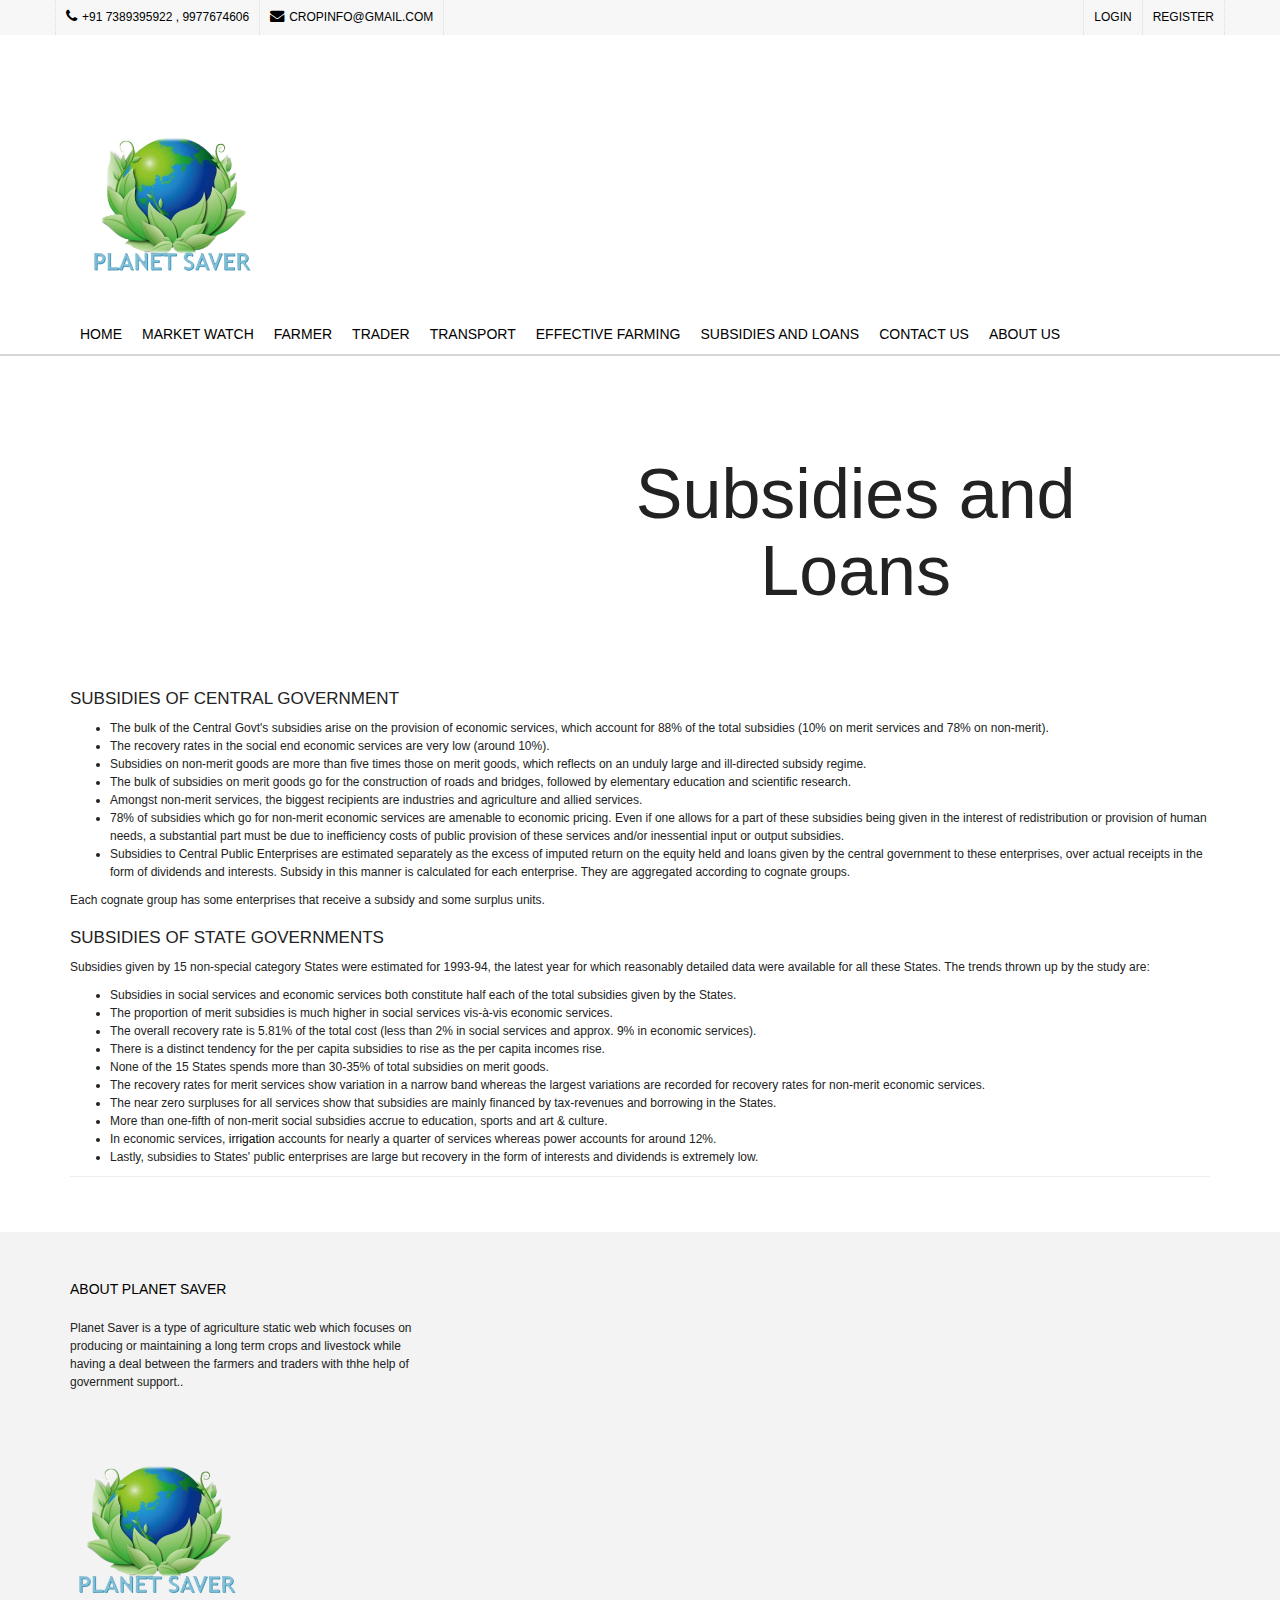
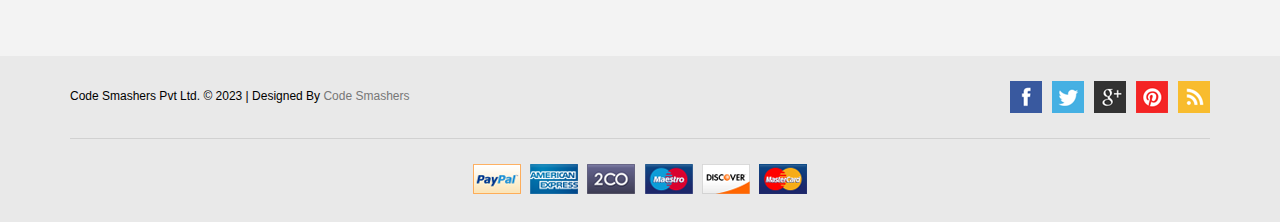
<file: subsidies-and-loans.html>
<!DOCTYPE html>
<html>
<head>
<meta charset="UTF-8" />
<meta name="format-detection" content="telephone=no" />
<meta name="viewport" content="width=device-width, initial-scale=1, maximum-scale=1">
<link href="image/favicon.png" rel="icon" />
<title>Subsidies and Loans</title>

<!-- CSS Part Start-->
<link rel="stylesheet" type="text/css" href="js/bootstrap/css/bootstrap.min.css" />
<link rel="stylesheet" type="text/css" href="css/font-awesome/css/font-awesome.min.css" />
<link rel="stylesheet" type="text/css" href="css/stylesheet.css" />
<link rel="stylesheet" type="text/css" href="css/owl.carousel.css" />
<link rel="stylesheet" type="text/css" href="css/owl.transitions.css" />
<link rel="stylesheet" type="text/css" href="css/responsive.css" />
<link rel="stylesheet" type="text/css" href="css/stylesheet-skin4.css" />
<link rel='stylesheet' href='//fonts.googleapis.com/css?family=Raleway' type='text/css'>
<!-- CSS Part End-->
</head>
<body>
<div class="wrapper-wide">
  <div id="header" class="style2">
    <!-- Top Bar Start-->
    <nav id="top" class="htop">
      <div class="container">
        <div class="row"> <span class="drop-icon visible-sm visible-xs"><i class="fa fa-align-justify"></i></span>
          <div class="pull-left flip left-top">
            <div class="links">
              <ul>
                <li class="mobile"><i class="fa fa-phone"></i>+91 7389395922 , 9977674606</li>
                <li class="email"><a href="mailto:info@marketshop.com"><i class="fa fa-envelope"></i>cropinfo@gmail.com</a></li>
              </ul>
            </div>
          </div>
          <div id="top-links" class="nav pull-right flip">
            <ul>
              <li><a href="login.html">Login</a></li>
              <li><a href="register.html">Register</a></li>
            </ul>
          </div>
        </div>
      </div>
    </nav>
    <!-- Top Bar End-->
    <!-- Header Start-->
    <header class="header-row">
      <div class="container">
        <div class="table-container">
        <!-- Mini Cart Start-->
          
          <!-- Mini Cart End-->
          <!-- Logo Start -->
          <div class="col-table-cell col-lg-12 col-md-12 col-sm-12 col-xs-12">
            <div id="logo"><a href="index.html"><img class="img-responsive" src="image/logo.png" width="200" height="200" title="MarketShop" alt="MarketShop" /></a></div>
          </div>
          <!-- Logo End -->
          <!-- Search Start-->
         
          <!-- Search End-->
        </div>
      </div>
    </header>
    <!-- Header End-->
    <!-- Main Menu Start-->
    
      <nav id="menu" class="navbar">
        <div class="navbar-header"> <span class="visible-xs visible-sm"> Menu <b></b></span></div>
        <div class="container">
        <div class="collapse navbar-collapse navbar-ex1-collapse">
          <ul class="nav navbar-nav">
            <li><a class="home_link" title="Home" href="index.html">Home</a></li>
            <li><a class="home_link" title="Market Watch" href="market-watch.html">Market Watch</a></li>
            <li><a class="home_link" title="Farmer" href="farmer.html">Farmer</a></li>
            <li><a class="home_link" title="Trader" href="trader.html">Trader</a></li>
            <li><a class="home_link" title="Transport" href="transport.html">Transport</a></li>
            <li><a class="home_link" title="Effective Farming" href="effective-farming.html">Effective Farming</a></li>
            <li><a class="home_link" title="Subsidies and Loans" href="subsidies-and-loans.html">Subsidies and Loans</a></li>
            <li><a class="home_link" title="Contact Us" href="contact-us.html">Contact Us</a></li>
            <li><a class="home_link" title="About Us" href="about-us.html">About Us</a></li> 
          </ul>
        </div>
        </div>
      </nav>
    
    <!-- Main Menu End-->
  </div>
  <div id="container">
    <div class="container">
      <div class="row">
        <!--Middle Part Start-->
        <div id="content" class="col-sm-12">
          <center><h1>Subsidies and Loans</h1></center>
          <h2>Subsidies of Central Government</h2>
          <ul>
            <li>The bulk of the Central Govt's subsidies arise on the provision of economic services, which account for 88% of the total subsidies (10% on merit services and 78% on non-merit).</li>
            <li>The recovery rates in the social end economic services are very low (around 10%).</li>
            <li>Subsidies on non-merit goods are more than five times those on merit goods, which reflects on an unduly large and ill-directed subsidy regime.</li>
            <li>The bulk of subsidies on merit goods go for the construction of roads and bridges, followed by elementary education and scientific research.</li>
            <li>Amongst non-merit services, the biggest recipients are industries and agriculture and allied services.</li>
            <li>78% of subsidies which go for non-merit economic services are amenable to economic pricing. Even if one allows for a part of these subsidies being given in the interest of redistribution or provision of human needs, a substantial part must be due to inefficiency costs of public provision of these services and/or inessential input or output subsidies.</li>
            <li>Subsidies to Central Public Enterprises are estimated separately as the excess of imputed return on the equity held and loans given by the central government to these enterprises, over actual receipts in the form of dividends and interests. Subsidy in this manner is calculated for each enterprise. They are aggregated according to cognate groups.</li>
          </ul>
          <p>Each cognate group has some enterprises that receive a subsidy and some surplus units.</p>

          <h2>Subsidies of State Governments</h2>
          <p>Subsidies given by 15 non-special category States were estimated for 1993-94, the latest year for which reasonably detailed data were available for all these States. The trends thrown up by the study are:</p>
            <ul>
              <li>Subsidies in social services and economic services both constitute half each of the total subsidies given by the States.</li>
              <li>The proportion of merit subsidies is much higher in social services vis-à-vis economic services.</li>
              <li>The overall recovery rate is 5.81% of the total cost (less than 2% in social services and approx. 9% in economic services).</li>
              <li>There is a distinct tendency for the per capita subsidies to rise as the per capita incomes rise.</li>
              <li>None of the 15 States spends more than 30-35% of total subsidies on merit goods.</li>
              <li>The recovery rates for merit services show variation in a narrow band whereas the largest variations are recorded for recovery rates for non-merit economic services.</li>
              <li>The near zero surpluses for all services show that subsidies are mainly financed by tax-revenues and borrowing in the States.</li>
              <li>More than one-fifth of non-merit social subsidies accrue to education, sports and art &amp; culture.</li>
              <li>In economic services, <a href="/wiki/Irrigation" title="Irrigation">irrigation</a> accounts for nearly a quarter of services whereas power accounts for around 12%.</li>
              <li>Lastly, subsidies to States' public enterprises are large but recovery in the form of interests and dividends is extremely low.</li>
            </ul>
          
          <div class="buttons text-center"></div>
        </div>
        <!--Middle Part End -->
      </div>
    </div>
  </div>
  <!--Footer Start-->
  <footer id="footer">
    <div class="fpart-first">
      <div class="container">
        <div class="row">
          <div class="contact col-lg-4 col-md-4 col-sm-12 col-xs-12">
            <h5>About Planet Saver</h5>
            <p>Planet Saver is a type of agriculture static web which focuses on producing or maintaining a long term crops and livestock while having a deal between the farmers and traders with thhe help of government support..</p>
            <img alt="" src="image/logo.png" width="200" height="200">
          </div>
          
        </div>
      </div>
    </div>
    <div class="fpart-second">
      <div class="container">
        <div id="powered" class="clearfix">
          <div class="powered_text pull-left flip">
            <p>Code Smashers Pvt Ltd. © 2023 | Designed By <a href="#" target="_blank">Code Smashers</a></p>
          </div>
          <div class="social pull-right flip"> <a href="#" target="_blank"> <img data-toggle="tooltip" src="image/socialicons/facebook.png" alt="Facebook" title="Facebook"></a> <a href="#" target="_blank"> <img data-toggle="tooltip" src="image/socialicons/twitter.png" alt="Twitter" title="Twitter"> </a> <a href="#" target="_blank"> <img data-toggle="tooltip" src="image/socialicons/google_plus.png" alt="Google+" title="Google+"> </a> <a href="#" target="_blank"> <img data-toggle="tooltip" src="image/socialicons/pinterest.png" alt="Pinterest" title="Pinterest"> </a> <a href="#" target="_blank"> <img data-toggle="tooltip" src="image/socialicons/rss.png" alt="RSS" title="RSS"> </a> </div>
        </div>
        <div class="bottom-row">
          
          <div class="payments_types"> <a href="#" target="_blank"> <img data-toggle="tooltip" src="image/payment/payment_paypal.png" alt="paypal" title="PayPal"></a> <a href="#" target="_blank"> <img data-toggle="tooltip" src="image/payment/payment_american.png" alt="american-express" title="American Express"></a> <a href="#" target="_blank"> <img data-toggle="tooltip" src="image/payment/payment_2checkout.png" alt="2checkout" title="2checkout"></a> <a href="#" target="_blank"> <img data-toggle="tooltip" src="image/payment/payment_maestro.png" alt="maestro" title="Maestro"></a> <a href="#" target="_blank"> <img data-toggle="tooltip" src="image/payment/payment_discover.png" alt="discover" title="Discover"></a> <a href="#" target="_blank"> <img data-toggle="tooltip" src="image/payment/payment_mastercard.png" alt="mastercard" title="MasterCard"></a> </div>
        </div>
      </div>
    </div>
    <div id="back-top"><a data-toggle="tooltip" title="Back to Top" href="javascript:void(0)" class="backtotop"><i class="fa fa-chevron-up"></i></a></div>
  </footer>
  <!--Footer End-->
</div>
<!-- JS Part Start-->
<script type="text/javascript" src="js/jquery-2.1.1.min.js"></script>
<script type="text/javascript" src="js/bootstrap/js/bootstrap.min.js"></script>
<script type="text/javascript" src="js/jquery.easing-1.3.min.js"></script>
<script type="text/javascript" src="js/jquery.dcjqaccordion.min.js"></script>
<script type="text/javascript" src="js/owl.carousel.min.js"></script>
<script type="text/javascript" src="js/custom.js"></script>
<!-- JS Part End-->
</body>
</html>
</file>
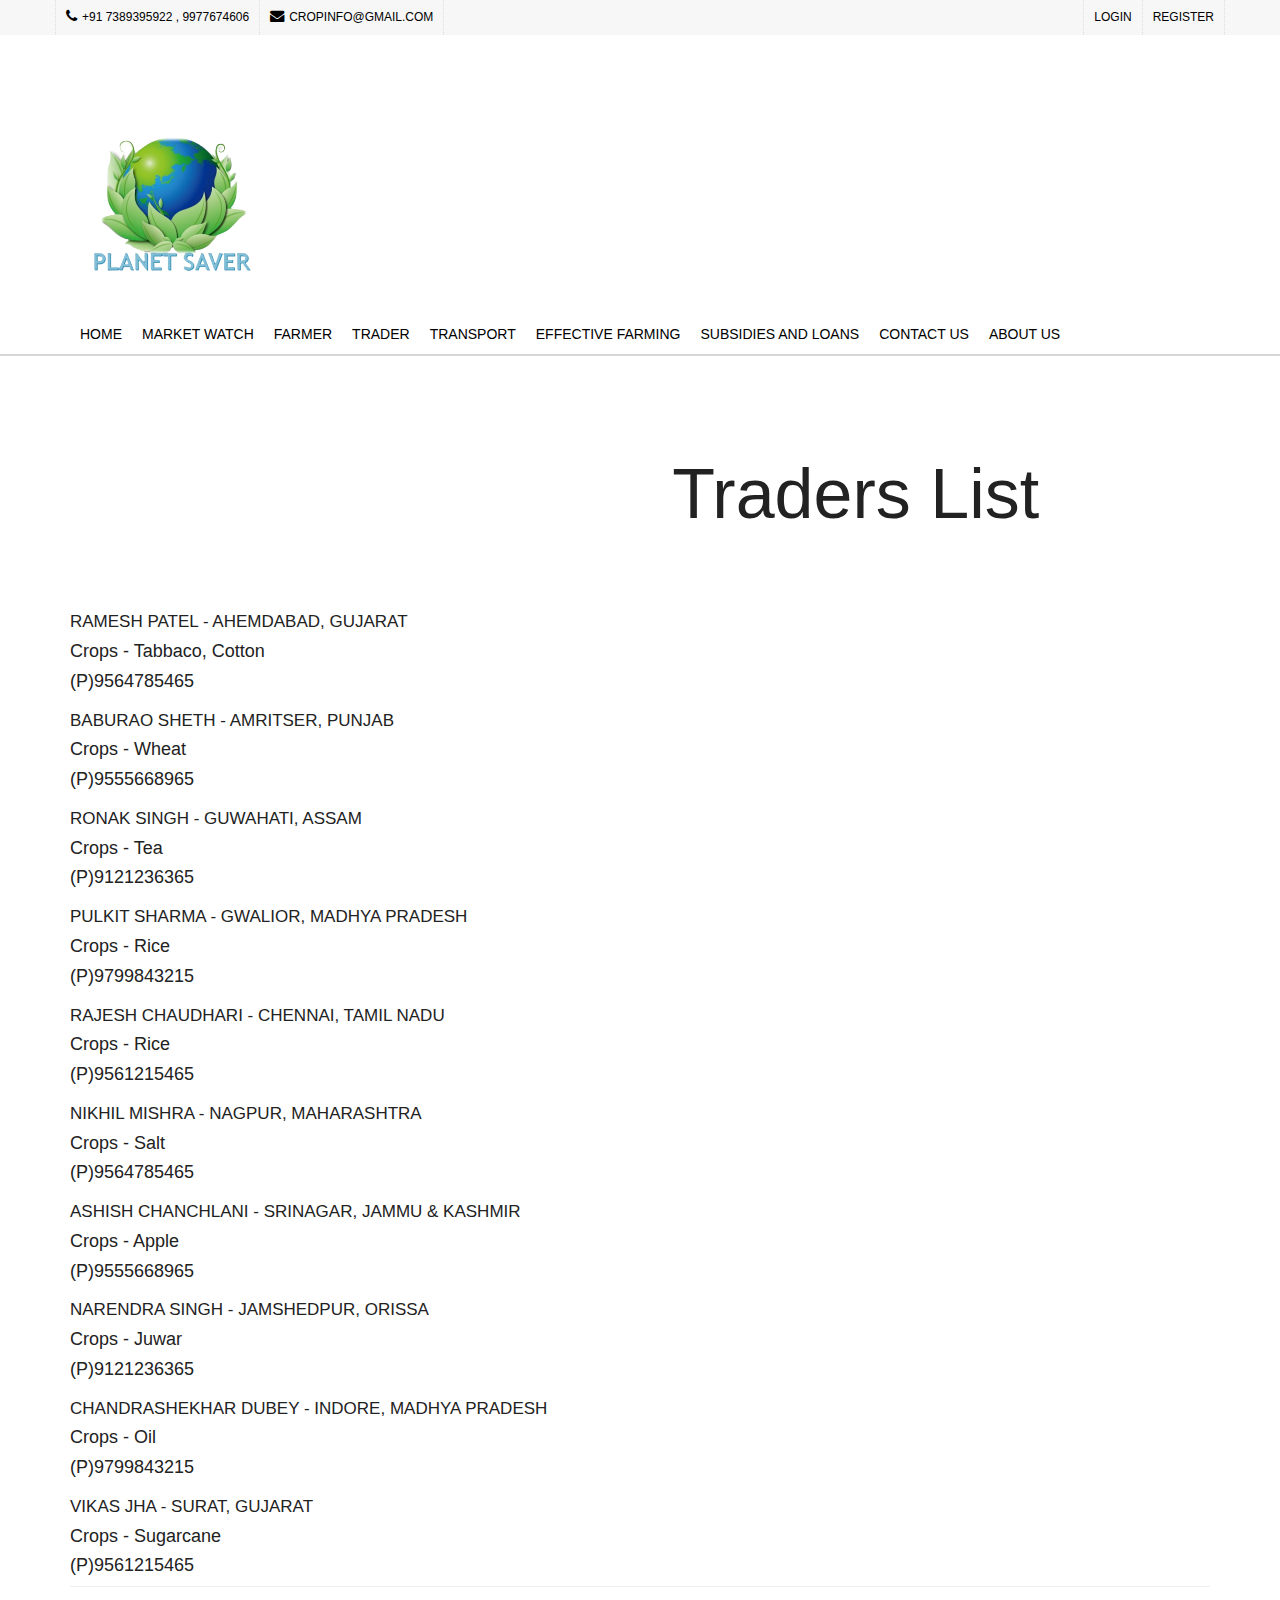
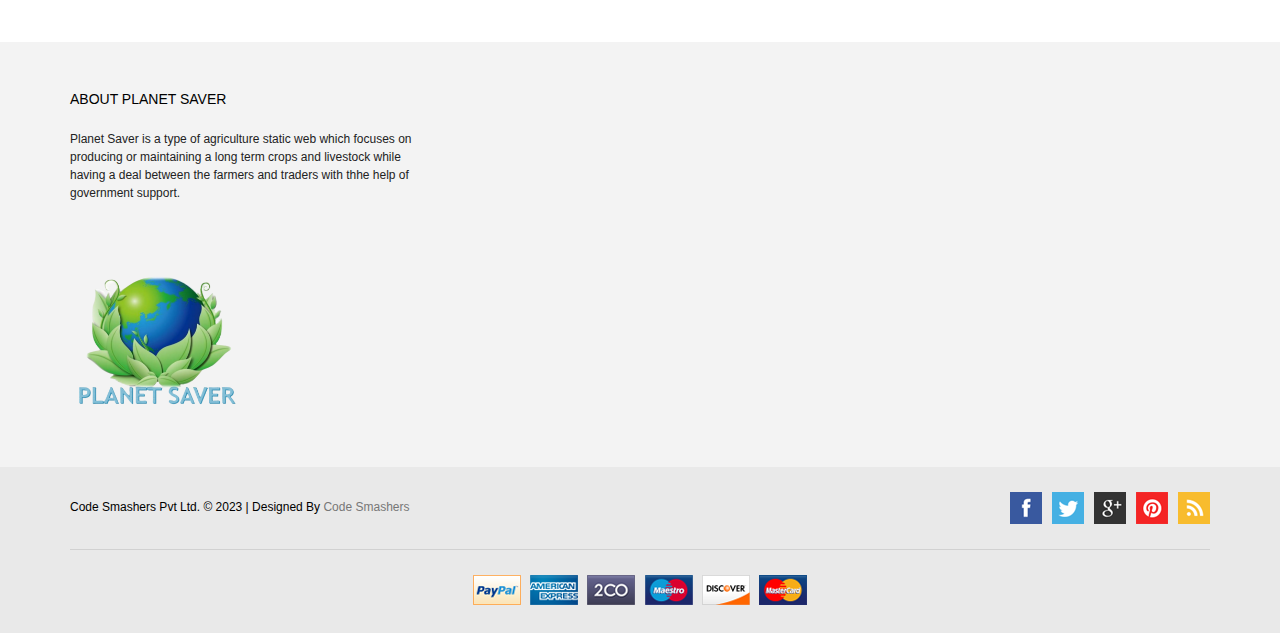
<file: trader.html>
<!DOCTYPE html>
<html>
<head>
<meta charset="UTF-8" />
<meta name="format-detection" content="telephone=no" />
<meta name="viewport" content="width=device-width, initial-scale=1, maximum-scale=1">
<link href="image/favicon.png" rel="icon" />
<title>Traders</title>

<!-- CSS Part Start-->
<link rel="stylesheet" type="text/css" href="js/bootstrap/css/bootstrap.min.css" />
<link rel="stylesheet" type="text/css" href="css/font-awesome/css/font-awesome.min.css" />
<link rel="stylesheet" type="text/css" href="css/stylesheet.css" />
<link rel="stylesheet" type="text/css" href="css/owl.carousel.css" />
<link rel="stylesheet" type="text/css" href="css/owl.transitions.css" />
<link rel="stylesheet" type="text/css" href="css/responsive.css" />
<link rel="stylesheet" type="text/css" href="css/stylesheet-skin4.css" />
<link rel='stylesheet' href='//fonts.googleapis.com/css?family=Raleway' type='text/css'>
<!-- CSS Part End-->
</head>
<body>
<div class="wrapper-wide">
  <div id="header" class="style2">
    <!-- Top Bar Start-->
    <nav id="top" class="htop">
      <div class="container">
        <div class="row"> <span class="drop-icon visible-sm visible-xs"><i class="fa fa-align-justify"></i></span>
          <div class="pull-left flip left-top">
            <div class="links">
              <ul>
                <li class="mobile"><i class="fa fa-phone"></i>+91 7389395922 , 9977674606</li>
                <li class="email"><a href="mailto:info@marketshop.com"><i class="fa fa-envelope"></i>cropinfo@gmail.com</a></li>
              </ul>
            </div>
          </div>
          <div id="top-links" class="nav pull-right flip">
            <ul>
              <li><a href="login.html">Login</a></li>
              <li><a href="register.html">Register</a></li>
            </ul>
          </div>
        </div>
      </div>
    </nav>
    <!-- Top Bar End-->
    <!-- Header Start-->
    <header class="header-row">
      <div class="container">
        <div class="table-container">
        <!-- Mini Cart Start-->
          
          <!-- Mini Cart End-->
          <!-- Logo Start -->
          <div class="col-table-cell col-lg-12 col-md-12 col-sm-12 col-xs-12">
            <div id="logo"><a href="index.html"><img class="img-responsive" src="image/logo.png" width="200" height="200" title="MarketShop" alt="MarketShop" /></a></div>
          </div>
          <!-- Logo End -->
          <!-- Search Start-->
         
          <!-- Search End-->
        </div>
      </div>
    </header>
    <!-- Header End-->
    <!-- Main Menu Start-->
    
      <nav id="menu" class="navbar">
        <div class="navbar-header"> <span class="visible-xs visible-sm"> Menu <b></b></span></div>
        <div class="container">
        <div class="collapse navbar-collapse navbar-ex1-collapse">
          <ul class="nav navbar-nav">
            <li><a class="home_link" title="Home" href="index.html">Home</a></li>
            <li><a class="home_link" title="Market Watch" href="market-watch.html">Market Watch</a></li>
            <li><a class="home_link" title="Farmer" href="farmer.html">Farmer</a></li>
            <li><a class="home_link" title="Trader" href="trader.html">Trader</a></li>
            <li><a class="home_link" title="Transport" href="transport.html">Transport</a></li>
            <li><a class="home_link" title="Effective Farming" href="effective-farming.html">Effective Farming</a></li>
            <li><a class="home_link" title="Subsidies and Loans" href="subsidies-and-loans.html">Subsidies and Loans</a></li>
            <li><a class="home_link" title="Contact Us" href="contact-us.html">Contact Us</a></li>
            <li><a class="home_link" title="About Us" href="about-us.html">About Us</a></li> 
          </ul>
        </div>
        </div>
      </nav>
    
    <!-- Main Menu End-->
  </div>
  <div id="container">
    <div class="container">
      <div class="row">
        <!--Middle Part Start-->
        <div id="content" class="col-sm-12">
          <center><h1>Traders List</h1></center>
          <h3>Ramesh Patel - Ahemdabad, Gujarat</h3><h4>Crops - Tabbaco, Cotton</h4><h4>(P)9564785465</h4>
          <h3>Baburao Sheth - Amritser, Punjab</h3><h4>Crops - Wheat</h4><h4>(P)9555668965</h4>
          <h3>Ronak Singh - Guwahati, Assam</h3><h4>Crops - Tea</h4><h4>(P)9121236365</h4>
          <h3>Pulkit Sharma - Gwalior, Madhya Pradesh</h3><h4>Crops - Rice</h4><h4>(P)9799843215</h4>
          <h3>Rajesh Chaudhari - Chennai, Tamil Nadu</h3><h4>Crops - Rice</h4><h4>(P)9561215465</h4>
          <h3>Nikhil Mishra - Nagpur, Maharashtra</h3><h4>Crops - Salt</h4><h4>(P)9564785465</h4>
          <h3>Ashish Chanchlani - Srinagar, Jammu & Kashmir</h3><h4>Crops - Apple</h4><h4>(P)9555668965</h4>
          <h3>Narendra Singh - Jamshedpur, Orissa</h3><h4>Crops - Juwar</h4><h4>(P)9121236365</h4>
          <h3>Chandrashekhar Dubey - Indore, Madhya Pradesh</h3><h4>Crops - Oil</h4><h4>(P)9799843215</h4>
          <h3>Vikas Jha - Surat, Gujarat</h3><h4>Crops - Sugarcane</h4><h4>(P)9561215465</h4>  
          <div class="buttons text-center"> </div>
        </div>
        <!--Middle Part End -->
      </div>
    </div>
  </div>
  <!--Footer Start-->
  <footer id="footer">
    <div class="fpart-first">
      <div class="container">
        <div class="row">
          <div class="contact col-lg-4 col-md-4 col-sm-12 col-xs-12">
            <h5>About Planet Saver</h5>
            <p>Planet Saver is a type of agriculture static web which focuses on producing or maintaining a long term crops and livestock while having a deal between the farmers and traders with thhe help of government support.</p>
            <img alt="" src="image/logo.png" width="200" height="200">
          </div>
          
        </div>
      </div>
    </div>
    <div class="fpart-second">
      <div class="container">
        <div id="powered" class="clearfix">
          <div class="powered_text pull-left flip">
            <p>Code Smashers Pvt Ltd. © 2023 | Designed By <a href="#" target="_blank">Code Smashers</a></p>
          </div>
          <div class="social pull-right flip"> <a href="#" target="_blank"> <img data-toggle="tooltip" src="image/socialicons/facebook.png" alt="Facebook" title="Facebook"></a> <a href="#" target="_blank"> <img data-toggle="tooltip" src="image/socialicons/twitter.png" alt="Twitter" title="Twitter"> </a> <a href="#" target="_blank"> <img data-toggle="tooltip" src="image/socialicons/google_plus.png" alt="Google+" title="Google+"> </a> <a href="#" target="_blank"> <img data-toggle="tooltip" src="image/socialicons/pinterest.png" alt="Pinterest" title="Pinterest"> </a> <a href="#" target="_blank"> <img data-toggle="tooltip" src="image/socialicons/rss.png" alt="RSS" title="RSS"> </a> </div>
        </div>
        <div class="bottom-row">
          
          <div class="payments_types"> <a href="#" target="_blank"> <img data-toggle="tooltip" src="image/payment/payment_paypal.png" alt="paypal" title="PayPal"></a> <a href="#" target="_blank"> <img data-toggle="tooltip" src="image/payment/payment_american.png" alt="american-express" title="American Express"></a> <a href="#" target="_blank"> <img data-toggle="tooltip" src="image/payment/payment_2checkout.png" alt="2checkout" title="2checkout"></a> <a href="#" target="_blank"> <img data-toggle="tooltip" src="image/payment/payment_maestro.png" alt="maestro" title="Maestro"></a> <a href="#" target="_blank"> <img data-toggle="tooltip" src="image/payment/payment_discover.png" alt="discover" title="Discover"></a> <a href="#" target="_blank"> <img data-toggle="tooltip" src="image/payment/payment_mastercard.png" alt="mastercard" title="MasterCard"></a> </div>
        </div>
      </div>
    </div>
    <div id="back-top"><a data-toggle="tooltip" title="Back to Top" href="javascript:void(0)" class="backtotop"><i class="fa fa-chevron-up"></i></a></div>
  </footer>
  <!--Footer End-->
</div>
<!-- JS Part Start-->
<script type="text/javascript" src="js/jquery-2.1.1.min.js"></script>
<script type="text/javascript" src="js/bootstrap/js/bootstrap.min.js"></script>
<script type="text/javascript" src="js/jquery.easing-1.3.min.js"></script>
<script type="text/javascript" src="js/jquery.dcjqaccordion.min.js"></script>
<script type="text/javascript" src="js/owl.carousel.min.js"></script>
<script type="text/javascript" src="js/custom.js"></script>
<!-- JS Part End-->
</body>
</html>
</file>
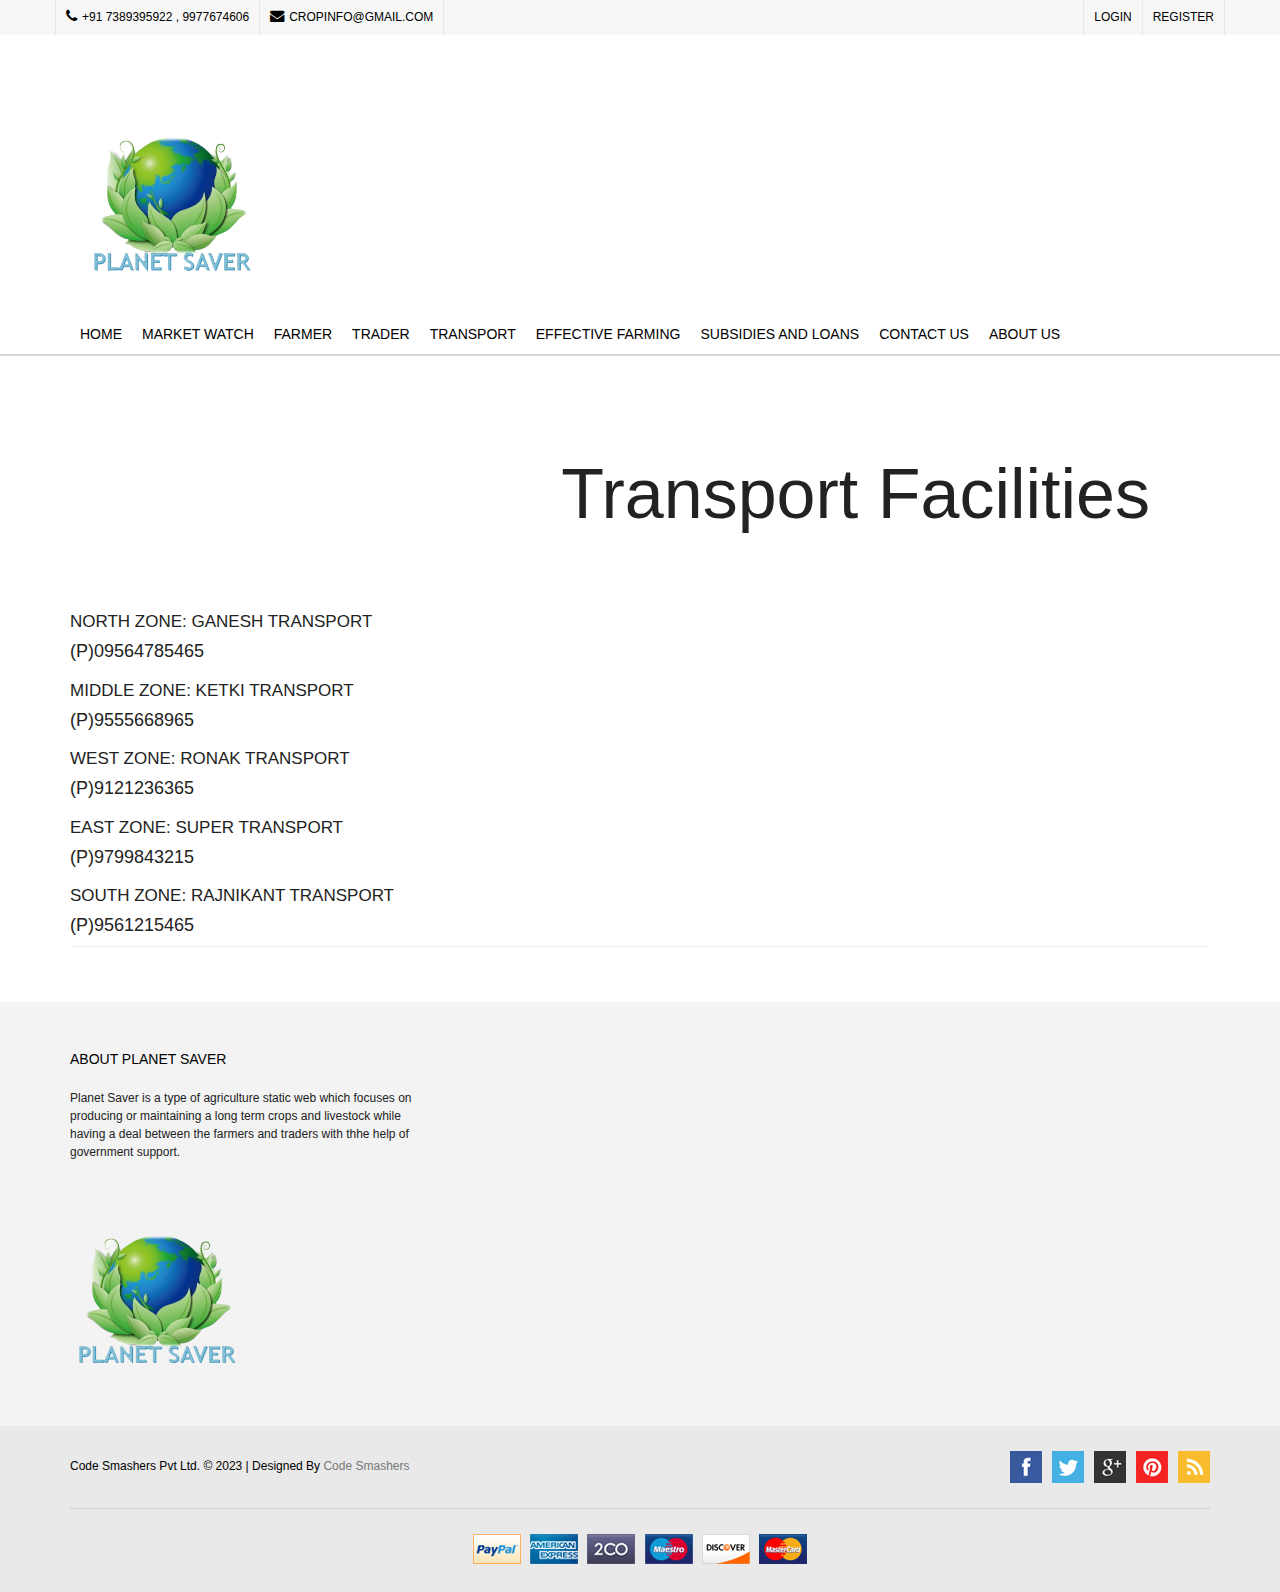
<file: transport.html>
<!DOCTYPE html>
<html>
<head>
<meta charset="UTF-8" />
<meta name="format-detection" content="telephone=no" />
<meta name="viewport" content="width=device-width, initial-scale=1, maximum-scale=1">
<link href="image/favicon.png" rel="icon" />
<title>Transport</title>

<!-- CSS Part Start-->
<link rel="stylesheet" type="text/css" href="js/bootstrap/css/bootstrap.min.css" />
<link rel="stylesheet" type="text/css" href="css/font-awesome/css/font-awesome.min.css" />
<link rel="stylesheet" type="text/css" href="css/stylesheet.css" />
<link rel="stylesheet" type="text/css" href="css/owl.carousel.css" />
<link rel="stylesheet" type="text/css" href="css/owl.transitions.css" />
<link rel="stylesheet" type="text/css" href="css/responsive.css" />
<link rel="stylesheet" type="text/css" href="css/stylesheet-skin4.css" />
<link rel='stylesheet' href='//fonts.googleapis.com/css?family=Raleway' type='text/css'>
<!-- CSS Part End-->
</head>
<body>
<div class="wrapper-wide">
  <div id="header" class="style2">
    <!-- Top Bar Start-->
    <nav id="top" class="htop">
      <div class="container">
        <div class="row"> <span class="drop-icon visible-sm visible-xs"><i class="fa fa-align-justify"></i></span>
          <div class="pull-left flip left-top">
            <div class="links">
              <ul>
                <li class="mobile"><i class="fa fa-phone"></i>+91 7389395922 , 9977674606</li>
                <li class="email"><a href="mailto:info@marketshop.com"><i class="fa fa-envelope"></i>cropinfo@gmail.com</a></li>
              </ul>
            </div>
          </div>
          <div id="top-links" class="nav pull-right flip">
            <ul>
              <li><a href="login.html">Login</a></li>
              <li><a href="register.html">Register</a></li>
            </ul>
          </div>
        </div>
      </div>
    </nav>
    <!-- Top Bar End-->
    <!-- Header Start-->
    <header class="header-row">
      <div class="container">
        <div class="table-container">
        <!-- Mini Cart Start-->
          
          <!-- Mini Cart End-->
          <!-- Logo Start -->
          <div class="col-table-cell col-lg-12 col-md-12 col-sm-12 col-xs-12">
            <div id="logo"><a href="index.html"><img class="img-responsive" src="image/logo.png" width="200" height="200" title="MarketShop" alt="MarketShop" /></a></div>
          </div>
          <!-- Logo End -->
          <!-- Search Start-->
         
          <!-- Search End-->
        </div>
      </div>
    </header>
    <!-- Header End-->
    <!-- Main Menu Start-->
    
      <nav id="menu" class="navbar">
        <div class="navbar-header"> <span class="visible-xs visible-sm"> Menu <b></b></span></div>
        <div class="container">
        <div class="collapse navbar-collapse navbar-ex1-collapse">
          <ul class="nav navbar-nav">
            <li><a class="home_link" title="Home" href="index.html">Home</a></li>
            <li><a class="home_link" title="Market Watch" href="market-watch.html">Market Watch</a></li>
            <li><a class="home_link" title="Farmer" href="farmer.html">Farmer</a></li>
            <li><a class="home_link" title="Trader" href="trader.html">Trader</a></li>
            <li><a class="home_link" title="Transport" href="transport.html">Transport</a></li>
            <li><a class="home_link" title="Effective Farming" href="effective-farming.html">Effective Farming</a></li>
            <li><a class="home_link" title="Subsidies and Loans" href="subsidies-and-loans.html">Subsidies and Loans</a></li>
            <li><a class="home_link" title="Contact Us" href="contact-us.html">Contact Us</a></li>
            <li><a class="home_link" title="About Us" href="about-us.html">About Us</a></li> 
          </ul>
        </div>
        </div>
      </nav>
    
    <!-- Main Menu End-->
  </div>
  <div id="container">
    <div class="container">
      <div class="row">
        <!--Middle Part Start-->
        <div id="content" class="col-sm-12">
          <center><h1>Transport Facilities</h1></center>
          <h3>North Zone: Ganesh Transport</h3><h4>(P)09564785465</h4>
          <h3>Middle Zone: Ketki Transport</h3><h4>(P)9555668965</h4>
          <h3>West Zone: Ronak Transport</h3><h4>(P)9121236365</h4>
          <h3>East Zone: Super Transport</h3><h4>(P)9799843215</h4>
          <h3>South Zone: Rajnikant Transport</h3><h4>(P)9561215465</h4> 
          <div class="buttons text-center"> </div>
        </div>
        <!--Middle Part End -->
      </div>
    </div>
  </div>
  <!--Footer Start-->
  <footer id="footer">
    <div class="fpart-first">
      <div class="container">
        <div class="row">
          <div class="contact col-lg-4 col-md-4 col-sm-12 col-xs-12">
            <h5>About Planet Saver</h5>
            <p>Planet Saver is a type of agriculture static web which focuses on producing or maintaining a long term crops and livestock while having a deal between the farmers and traders with thhe help of government support.</p>
            <img alt="" src="image/logo.png" width="200" height="200">
          </div>
          
        </div>
      </div>
    </div>
    <div class="fpart-second">
      <div class="container">
        <div id="powered" class="clearfix">
          <div class="powered_text pull-left flip">
            <p>Code Smashers Pvt Ltd. © 2023 | Designed By <a href="#" target="_blank">Code Smashers</a></p>
          </div>
          <div class="social pull-right flip"> <a href="#" target="_blank"> <img data-toggle="tooltip" src="image/socialicons/facebook.png" alt="Facebook" title="Facebook"></a> <a href="#" target="_blank"> <img data-toggle="tooltip" src="image/socialicons/twitter.png" alt="Twitter" title="Twitter"> </a> <a href="#" target="_blank"> <img data-toggle="tooltip" src="image/socialicons/google_plus.png" alt="Google+" title="Google+"> </a> <a href="#" target="_blank"> <img data-toggle="tooltip" src="image/socialicons/pinterest.png" alt="Pinterest" title="Pinterest"> </a> <a href="#" target="_blank"> <img data-toggle="tooltip" src="image/socialicons/rss.png" alt="RSS" title="RSS"> </a> </div>
        </div>
        <div class="bottom-row">
          
          <div class="payments_types"> <a href="#" target="_blank"> <img data-toggle="tooltip" src="image/payment/payment_paypal.png" alt="paypal" title="PayPal"></a> <a href="#" target="_blank"> <img data-toggle="tooltip" src="image/payment/payment_american.png" alt="american-express" title="American Express"></a> <a href="#" target="_blank"> <img data-toggle="tooltip" src="image/payment/payment_2checkout.png" alt="2checkout" title="2checkout"></a> <a href="#" target="_blank"> <img data-toggle="tooltip" src="image/payment/payment_maestro.png" alt="maestro" title="Maestro"></a> <a href="#" target="_blank"> <img data-toggle="tooltip" src="image/payment/payment_discover.png" alt="discover" title="Discover"></a> <a href="#" target="_blank"> <img data-toggle="tooltip" src="image/payment/payment_mastercard.png" alt="mastercard" title="MasterCard"></a> </div>
        </div>
      </div>
    </div>
    <div id="back-top"><a data-toggle="tooltip" title="Back to Top" href="javascript:void(0)" class="backtotop"><i class="fa fa-chevron-up"></i></a></div>
  </footer>
  <!--Footer End-->
</div>
<!-- JS Part Start-->
<script type="text/javascript" src="js/jquery-2.1.1.min.js"></script>
<script type="text/javascript" src="js/bootstrap/js/bootstrap.min.js"></script>
<script type="text/javascript" src="js/jquery.easing-1.3.min.js"></script>
<script type="text/javascript" src="js/jquery.dcjqaccordion.min.js"></script>
<script type="text/javascript" src="js/owl.carousel.min.js"></script>
<script type="text/javascript" src="js/custom.js"></script>
<!-- JS Part End-->
</body>
</html>
</file>
<file: css/stylesheet.css>
/*-----------------------------------------------------------------------------------

    Template Name: Marketshop eCommerce HTML Template
    Author: Harnish Design
    Author URI: http://harnishdesign.net

===================================================================================
 Table of Contents
===================================================================================
 
1. General Styles
2.  Layout
3.  Header
     3.1. Language & Currency
     3.2. Top Links
     3.3. Mini Cart
     3.4. Search Bar
4.  Menu
5.  Feature box
6.  Breadcrumb
7.  Category Page
     7.1. Refine Search Category
     7.2. Grid-List Icon
     7.3. Produc Thumb
     7.4. Grid Product
     7.5. List Product
     7.6. Rating Star
     7.7. Pagination 
8.  Product Page
9.  Product Item for Left and Right Panel
10. Category Accordion
11. buttons
12. Tabs
13. Static Banner
14. Faq Page
15. Sitemap Page
16. Footer
     16.1. Footer Links
     16.2. Contact Block
     16.3. Payments Types
     16.4. Social Icon
     16.5. Powered by Text
     16.6. Back To Top
17. Side Blocks
     17.1. Facebook
     17.2. Twitter
     17.3. Custom Side block
     17.4. Video Box
18. Five Grid Columns
19. Shortcodes
20. Extra
-------------------------------------------------------------------------------------*/

/*===================================================================================*/
/*  1. General Styles
/*===================================================================================*/
html {
	overflow: -moz-scrollbars-vertical;
	margin:0;
	padding:0;
	-webkit-font-smoothing: antialiased;
}
body {
	background:#dcdbdb;
	color:#222;
	font-family:'Open Sans', sans-serif;
	line-height:18px;
}
body { font-size:12px; }
legend {
	font-size: 18px;
	padding: 7px 0px
}
label { font-weight:normal; }
form {
	padding:0;
	margin:0;
	display:inline;
}
img { vertical-align:inherit; }
a, a b {
	color:#3e7cb4;
	text-decoration: none;
	cursor: pointer;
}
a:hover, a b:hover {
	text-decoration:none;
	color:#000;
}
a:focus { outline:none; }
/**===== Title =====**/
.title { margin:0px 0px 20px 0px; }
/**===== Sub Title =====**/
.subtitle {
	position:relative;
	padding:0px;
	margin:0px 0px 20px 0px;
	line-height:normal;
	font-size:20px;
	color:#000000;
	border-bottom:2px solid #ddd;
	padding-bottom:3px;
}
.subtitle .viewall { font-size:12px; }
/**===== Title for 404 Page =====**/
.title-404 {
	font-size:300px;
	font-weight:bold;
	line-height: 1em;
	font-family:Arial, Helvetica, sans-serif;
}
/*===================================================================================*/
/*  2. Layout
/*===================================================================================*/
.wrapper-box {
	max-width:1220px;
	margin:0px auto;
	background:#fff;
	box-shadow:0px 0px 10px rgba(0, 0, 0, 0.2);
}
.wrapper-wide {
	max-width:100%;
	background:#fff;
	box-shadow:0px 0px 10px rgba(0, 0, 0, 0.08);
}
.main-wrapper {
	max-width:1170px;
	margin:0px auto;
	padding:0 25px;
	clear:both;
}
#container {
	text-align:left;
	margin-top:20px;
	margin-bottom:20px;
}
#content { min-height:400px; }

h1{
	padding: 60px;
    font-size: 70px;
	padding-left:13cm;
}
/*===================================================================================*/
/*  3. Header
/*===================================================================================*/
#header {
	position: relative;
	padding:0px;
}
#header .htop { background:#3e7cb4; }
#header .header-row {
	position:relative;
	padding:35px 0;
}
#header .header-row .inner { padding:0; }
/* #header #logo img { display:inline-block!important; } */
#header ul, #header ol {
	list-style:none;
	padding:0;
	margin:0;
}
.table-container {
	display: table;
	width: 100%;
	table-layout: fixed;
}
.table-container .col-table-cell {
	display: table-cell;
	vertical-align: middle;
	float: none;
}
/**===== 3.1. Language & Currency =====**/
#language, #currency {
	float:left;
	border-right:1px dotted #5b9ad4;
}
#language span, #currency span {
	color:#fff;
	font-size:12px;
	-webkit-transition: all 0.8s ease-in-out;
	-moz-transition: all 0.8s ease-in-out;
	-o-transition: all 0.8s ease-in-out;
	-ms-transition: all 0.8s ease-in-out;
	transition: all 0.8s ease-in-out;
}
#top .dropdown-menu {
	margin:0;
	border-radius:0px;
	padding:0;
	border:none;
	z-index:1013;
}
#top .dropdown-menu li a, #currency ul li .currency-select, #language ul li .language-select {
	color:#333;
	padding:7px 10px;
	text-align:left;
	font-size:12px;
}
#top .dropdown-menu li + li a, #currency ul li + li .currency-select, #language ul li + li .language-select { border-top:1px solid #eee; }
#my_account:hover > a:after, #language:hover span:after, #currency:hover span:after, #header .links > ul > li.wrap_custom_block:hover > a:after {
	clear:both;
	content:' ';
	display:block;
	width:0;
	height:0;
	border-style:solid;
	border-color:transparent transparent #fff transparent;
	position:absolute;
	z-index:1014;
	border-width:0px 7px 6px 7px;
	bottom:0px;
	left:50%;
	margin:0 0 0 -5px;
}
#header .links > ul > li.wrap_custom_block:hover > a:after {
	clear:both;
	content:' ';
	display:block;
	width:0;
	height:0;
	border-style:solid;
	border-color:transparent transparent #fff transparent;
	position:absolute;
	z-index:1014;
	border-width:0px 7px 6px 7px;
	bottom:0px;
	left:50%;
	margin:0 0 0 -5px;
}
#language button .btn-link { border:none 0px; }
#header .links > ul > li.wrap_custom_block > a b {
	clear:both;
	content:' ';
	display:inline-block;
	width:0;
	height:0;
	border-style:solid;
	border-color:#fff transparent transparent transparent;
	border-width:4px 5px 0px 5px;
	margin:0 0 1px 0;
}
#language img {
	cursor: pointer;
	margin-right:5px;
}
#top .dropdown-menu li a:hover, #currency ul li .currency-select:hover, #language ul li .language-select:hover {
	color:#3e7cb4;
	background:none;
	text-decoration:none;
}
/**===== 3.2. Top Links =====**/
#header .links {
	position: relative;
	float:left;
	border-right:1px dotted #5b9ad4;
}
#header .links > ul > li {
	float:left;
	list-style-type:none;
	border-left:1px dotted #5b9ad4;
}
#header .links > ul > li.mobile, #header .links > ul > li.email { color:#fff; }
#header .links > ul > li.mobile { padding:0 10px; }
#header .links > ul > li > a, #header .links > ul > li .wrap_custom_block > a {
	padding:0px 10px;
	color: #fff;
	text-decoration: none;
	font-size:12px;
	position:relative;
	display:block
}
#language .btn-link, #currency .btn-link {
	padding:0px 10px;
	border:none;
}
#language .btn-link:hover, #currency .btn-link:hover { text-decoration:none; }
#header .links > ul > li .fa-phone, #header .links > ul > li .fa-envelope {
	font-size:120%;
	margin-right:5px;
}
#header .links > ul > li.wrap_custom_block { position:relative; }
#header .links > ul > li.wrap_custom_block > div {
	display: none;
	background:#fff;
	position:absolute;
	z-index:1015;
	top:35px;
	padding:10px;
	box-shadow:0px 4px 8px rgba(0, 0, 0, 0.3);
}
#header .links > ul > li.wrap_custom_block > a b { margin-left:3px; }
#header .links > ul > li.wrap_custom_block > a:hover { text-decoration:none; }
#header .links > ul > li.wrap_custom_block > div ul li { list-style-type:none; }
#header #top-links {
	color:#fff;
	border-right:1px dotted #5b9ad4;
}
#header #top-links > ul > li {
	float:left;
	border-left:1px dotted #5b9ad4;
}
#header #top-links > ul > li > a {
	color:#fff;
	text-transform:capitalize;
	display: inline-block;
	padding:0px 10px;
}
#header #top .links > ul > li, #header #top-links > ul > li, #language .btn-link span, #currency .btn-link span { line-height:35px; }
#header #top-links > ul > li > a:hover, #header .links > ul > li > a:hover { text-decoration:underline; }
.wrapper-box #header #top-links { border-right:none; }
.wrapper-box .htop .main-wrapper {
	max-width:1220px;
	padding:0;
}
/**===== 3.3. Mini Cart =====**/
#header #cart {
	position:relative;
	text-align:right;
}
#header #cart .heading .cart-icon {
	width:20px;
	height:16px;
	background:#3e7cb4;
	position:relative;
	margin-right:5px;
	margin-top:8px;
}
#header #cart .heading .cart-icon:before {
	clear:both;
	content:' ';
	display:block;
	width:14px;
	height:19px;
	top:-8px;
	left:3px;
	border:2px solid #3e7cb4;
	border-radius:50%;
	border-bottom:none;
	position:absolute;
}
#header #cart .heading .cart-icon:after {
	clear:both;
	content:' ';
	display:block;
	width:20px;
	height:2px;
	bottom:-2px;
	left:0px;
	border:1px solid #3e7cb4;
	border-top:none;
	position:absolute;
}
#header #cart .heading {
	text-decoration: none;
	font-size:14px;
	height:32px;
	color:#444;
	display:inline-block;
	position:relative;
	padding:0;
	background:none;
	border:none;
}
#header #cart .heading span {
	display:inline-block;
	line-height:32px;
}
#header #cart.open .heading { color:#000; }
#header #cart.open .heading span:after {
	clear:both;
	content:' ';
	display:block;
	width:0;
	height:0;
	border-style:solid;
	border-color:transparent transparent #3e7cb4 transparent;
	position:absolute;
	border-width:0px 7px 6px 7px;
	bottom:0px;
	left:50%;
	margin:0 0 0 -5px;
	z-index:1012;
}
#header #cart .dropdown-menu {
	padding:8px;
	margin:0;
	z-index:1011;
	background: #FFF;
	border:3px solid #3e7cb4;
	border-width:3px 0px 0px 0px;
	width:420px;
	border-radius:0px;
	right:0;
	left:auto;
}
#cart .dropdown-menu li > p { margin:30px 0; }
#header #cart .dropdown-menu .remove {
	border-radius:100%;
	padding:0px 4px;
	line-height:normal;
}
#cart .dropdown-menu > li > .table > tbody > tr > td {
	border-bottom: 1px solid #ddd;
	border-top:none 0px;
}
/**===== 3.4. Search Bar =====**/
#header #search {
	position:relative;
	display:block;
}
#header .button-search {
	width:36px;
	height:36px;
	font-size:14px;
	z-index:2;
	position:absolute;
	right:0;
	cursor:pointer;
	float:right;
	background:none;
	border:none;
	color:#bbb;
	padding:0;
}
#header #search input {
	background:#FFF;
	padding:0 36px 0 10px;
	height:36px;
	font-size:13px;
	color:#333;
	outline:none;
	display:block;
	border-radius:0px;
}
#header #search input:focus {
	border-color:#bbb;
	box-shadow:none;
}
#header.style2 #logo { text-align:center; }
/* #header.style2 #logo a img { display:inline-block; } */
#header.style2 #cart { text-align:left; }
#header.style2 #cart .dropdown-menu {
	left:0;
	right:auto;
}
#header.style3 #cart { text-align:right; }
/*===================================================================================*/
/*  4. Menu
/*===================================================================================*/
#menu .navbar-collapse {
	padding-left:0px;
	padding-right:0px;
}
#menu.navbar {
	border-radius:0px;
	min-height:inherit;
}
#menu .navbar-nav {
	float:none;
	position:relative;
}
#menu .nav > li > a.home_link span {
	text-indent:-99999px;
	position:relative;
	background:#656565;
	width:12px;
	height:5px;
	display:inline-block;
	vertical-align:middle;
	margin:0 3px;
	-webkit-transition: all 0.3s ease-in-out;
	-moz-transition: all 0.3s ease-in-out;
	-o-transition: all 0.3s ease-in-out;
	-ms-transition: all 0.3s ease-in-out;
	transition: all 0.3s ease-in-out;
}
#menu .nav > li > a.home_link span:before {
	clear:both;
	content:' ';
	display:block;
	width:0;
	height:0;
	border-style:solid;
	border-color:transparent transparent #656565 transparent;
	position:absolute;
	border-width:0 10px 9px;
	top:-9px;
	left:-4px;
	position:absolute;
	-webkit-transition: all 0.3s ease-in-out;
	-moz-transition: all 0.3s ease-in-out;
	-o-transition: all 0.3s ease-in-out;
	-ms-transition: all 0.3s ease-in-out;
	transition: all 0.3s ease-in-out;
}
#menu .nav > li > a.home_link span:after {
	clear:both;
	content:' ';
	display:block;
	width:12px;
	height:4px;
	border:1px solid #656565;
	border-width:0px 4px 0px 4px;
	position:absolute;
	bottom:-4px;
	left:0px;
	-webkit-transition: all 0.3s ease-in-out;
	-moz-transition: all 0.3s ease-in-out;
	-o-transition: all 0.3s ease-in-out;
	-ms-transition: all 0.3s ease-in-out;
	transition: all 0.3s ease-in-out;
}
#menu .nav > li > a.home_link:hover span {
	background:#3e7cb4;
	-webkit-transition: all 0.3s ease-in-out;
	-moz-transition: all 0.3s ease-in-out;
	-o-transition: all 0.3s ease-in-out;
	-ms-transition: all 0.3s ease-in-out;
	transition: all 0.3s ease-in-out;
}
#menu .nav > li > a.home_link:hover span:before {
	border-bottom-color:#3e7cb4;
	-webkit-transition: all 0.3s ease-in-out;
	-moz-transition: all 0.3s ease-in-out;
	-o-transition: all 0.3s ease-in-out;
	-ms-transition: all 0.3s ease-in-out;
	transition: all 0.3s ease-in-out;
}
#menu .nav > li > a.home_link:hover span:after {
	border-color:#3e7cb4;
	-webkit-transition: all 0.3s ease-in-out;
	-moz-transition: all 0.3s ease-in-out;
	-o-transition: all 0.3s ease-in-out;
	-ms-transition: all 0.3s ease-in-out;
	transition: all 0.3s ease-in-out;
}
#menu {
	border-bottom:3px solid #d6d6d6;
	border-top:1px solid #d6d6d6;
	border-right:0;
	border-left:0;
	margin-bottom:0px;
}
#menu .nav > li { height:40px; }
#menu .nav > li > a {
	font-size:16px;
	color: #555;
	line-height:40px;
	text-decoration: none;
	padding:0px 10px 0px 10px;
	z-index: 1009;
	-webkit-transition: all 0.3s ease-in-out;
	-moz-transition: all 0.3s ease-in-out;
	-o-transition: all 0.3s ease-in-out;
	-ms-transition: all 0.3s ease-in-out;
	transition: all 0.3s ease-in-out;
}
#menu .nav > li:hover > a {
	color:#3e7cb4;
	background:#f3f3f3;
	-webkit-transition: all 0.3s ease-in-out;
	-moz-transition: all 0.3s ease-in-out;
	-o-transition: all 0.3s ease-in-out;
	-ms-transition: all 0.3s ease-in-out;
	transition: all 0.3s ease-in-out;
}
#menu .nav > li.sub:hover > a:after {
	clear:both;
	content:' ';
	display:block;
	width:0;
	height:0;
	border-style:solid;
	border-color:transparent transparent #3e7cb4 transparent;
	position:absolute;
	border-width:0px 7px 6px 7px;
	bottom:0px;
	left:50%;
	margin:0 0 0 -5px;
	z-index:1009;
}
#menu .nav > li .dropdown-menu { border-radius:0px; }
#menu .nav > li > .dropdown-menu {
	display: none;
	background:#fff;
	position:absolute;
	z-index:1010;
	padding:5px 0 0;
	border-top:3px solid #3e7cb4;
	border-bottom:0px none;
	border-left:0px none;
	border-right:0px none;
	font-size:12px;
}
#menu .nav > li:hover > .dropdown-menu.custom_block ul { display:table-cell; }
#menu .nav > li > .dropdown-menu > ul { display:table-cell; }
#menu .nav > li > div > .column a span, #menu .nav > li > div > ul li a span {
	font-size:18px;
	line-height:13px;
	position:absolute;
	right:8px;
}
#menu .nav > li > div > ul {
	position:relative;
	width:160px;
}
#menu .nav > li > div > ul li a { font-size:12px; }
#menu .nav > li ul + ul { padding-left: 20px; }
#menu .nav > li ul > li > a {
	text-decoration:none;
	padding:4px;
	display:block;
	min-width: 160px;
}
#menu .nav > li div > ul > li > a { color:#222; }
#menu .nav > li div > ul > li:hover > a { color:#3e7cb4; }
#menu .nav > li > div > ul { position:relative; }
#menu .nav > li > div > ul li + li { border-top:1px solid #eee; }
#menu .nav > li div > ul > li > a {
	font-size:13px;
	padding:7px 20px 7px 10px;
	display:block;
	color:#444;
	white-space:nowrap;
}
#menu .nav > li > div > ul li:hover > a { color:#3e7cb4; }
#menu .nav > li > .dropdown-menu li { position:relative; }
#menu .nav > li > .dropdown-menu li .dropdown-menu {
	background:#fff;
	position:absolute;
	z-index:1008;
	padding:0px;
	box-shadow:0 6px 12px rgba(0, 0, 0, 0.3);
	display:none;
	border-top:3px solid #3e7cb4;
	left:100%;
	margin-top:-32px;
}
#menu .nav > li.mega-menu.dropdown, #menu .nav > li.menu_brands.dropdown { position:static; }
#menu .nav > li.mega-menu > div {
	display:none;
	background:#fff;
	margin-left:0px!important;
	width:100%;
	position:absolute;
	padding:10px 0px 0px 0px;
}
#menu .nav > li.mega-menu > div > .column {
	position:relative;
	display:inline-block;
	margin:0px 0px 15px 0px;
}
#menu .nav > li.mega-menu > div > .column > a {
	font-weight:bold;
	font-size:13px;
	border-bottom:1px solid #ddd;
	margin-bottom:5px;
}
#menu .nav > li.mega-menu > div > .column > a, #menu .nav > li.mega-menu > div > .column > div > ul > li > a {
	padding:4px 0;
	display:block;
}
#menu .nav > li.mega-menu > div > .column:hover > a { color:#3e7cb4; }
#menu .nav > li.mega-menu > div > .column > div { display:block; }
#menu .nav > li.mega-menu > div > .column > div ul li { position:relative; }
#menu .nav > li.mega-menu > div .dropdown-menu ul li + li a { border-top:1px solid #eee; }
#menu .nav > li.menu_brands.name { position:relative; }
#menu .nav > li.menu_brands.name > div { padding:0px!important; }
#menu .nav > li.menu_brands > div {
	padding:15px 0px 0px!important;
	width:100%;
	margin-left:0px!important;
}
#menu .nav > li.menu_brands > div > div {
	text-align:center;
	margin-bottom:10px;
}
#menu .nav > li.menu_brands > div > div a {
	display:block;
	line-height:16px;
}
#menu .nav > li.menu_brands > div > div a img { display:inline-block; }
#menu .nav > li.custom-link-right { float:right; }
#menu .nav > li.wrap_custom_block > div.custom_block { padding:5px; }
.custom_block p {
	line-height:18px;
	margin:0;
}
.custom_block a, #menu .nav > li.wrap_custom_block > div.custom_block a { display:inline-block; }
.custom_block { line-height:normal; }
.custom_block td, .custom_block th { padding:5px; }
.custom_block h1, .custom_side_block h1 {
	font-size:28px;
	margin-top:0px;
}
.custom_block h2, .custom_side_block h2 {
	font-size:24px;
	margin-top:0px;
}
.custom_block h3, .custom_side_block h3 {
	font-size:22px;
	margin-top:0px;
}
.custom_block h4, .custom_side_block h4 {
	font-size:20px;
	margin-top:0px;
}
.custom_block h5, .custom_side_block h5 {
	font-size:18px;
	margin-top:0px;
}
.custom_block .btn-sm { padding:5px 10px !important; }
/*===================================================================================*/
/*  5. Feature box
/*===================================================================================*/
.custom-feature-box .feature-box {
	background:#f2f2f2;
	text-align:center;
	padding:10px;
	margin-bottom:20px;
}
.custom-feature-box .feature-box .title {
	color:#555;
	font-size:13px;
	text-transform:uppercase;
	line-height:normal;
	margin:0;
}
.custom-feature-box .feature-box p {
	color:#888;
	font-size:12px;
	margin:0;
	line-height:normal;
}
/*===================================================================================*/
/*  6. Breadcrumb
/*===================================================================================*/
.breadcrumb {
	color:#c2c2c2;
	margin-bottom:10px;
	background:none;
	padding:0;
	border-radius:0px;
}
.breadcrumb a {
	color:#999;
	font-size:11px;
}
.breadcrumb a:hover {
	color:#2f4a90;
	text-decoration:underline;
}
/*===================================================================================*/
/*  7. Category Page
/*===================================================================================*/

/**======= 7.1. Refine Search Category =======**/
.category-list-thumb, .category-list { margin-bottom:15px; }
.category-list-thumb > div {
	text-align:center;
	vertical-align:top;
	margin-bottom:10px;
}
.category-list-thumb > div img {
	max-width:100%!important;
	border:1px solid #dddddd;
	padding:3px;
}
.category-list .div a {
	text-decoration: underline;
	font-weight: bold;
}
/**======= 7.2. Grid-List Icon =======**/
#list-view, #grid-view {
	font-size:18px;
	padding:0;
	background:none;
	margin-right:10px;
	color:#555;
}
#list-view:hover, #grid-view:hover { color:#000; }
#list-view:active, #grid-view:active {
	color:#444;
	box-shadow:none;
}
#list-view.selected, #grid-view.selected {
	color:#999;
	cursor:default;
}
/**======= 7.3. Produc Thumb =======**/
.product-filter {
	border:1px solid #EAEAEA;
	background:#F6F6F6;
	padding:6px 5px;
	line-height:25px;
}
.product-filter .form-control {
	padding:2px 12px;
	height:auto;
}
.product-list.row, .products-category.row { margin:0; }
/* Carousel */
.owl-carousel { margin-bottom:20px; }
.owl-carousel .product-thumb .image { margin-bottom:5px; }
.owl-carousel .product-thumb {
	padding:7px;
	margin:0px 3px 0px 0px;
	position:relative;
	text-align: center;
	border:3px solid transparent;
}
@media only screen and (min-width:1025px) {
.owl-carousel .product-thumb:hover {
border-color:#eae9e9;
}
}
.carousel-caption {
	color: #FFFFFF;
	text-shadow: 0 1px 0 #000000;
}
.carousel-control .icon-prev:before {
	content: '\f053';
	font-family: FontAwesome;
}
.carousel-control .icon-next:before {
	content: '\f054';
	font-family: FontAwesome;
}
/* Product Thumb */
.product-thumb .image { text-align: center; }
.product-thumb .image a { display: block; }
.product-thumb .image a img { display:inline-block; }
.product-thumb h4 {
	margin:0;
	padding-bottom:0px;
}
.product-thumb h4 a {
	font-size:13px;
	line-height:18px;
	text-decoration: none;
	display:inline-block;
	margin:0 auto;
	padding:0px;
	color:#333;
}
.product-thumb h4 a:hover { text-decoration:underline; }
.product-thumb .button-group button { border: none; }
.product-thumb .button-group .btn-primary {
	padding:4px 8px;
	margin-bottom:7px;
	font-size:11px;
	height:auto;
	text-transform:uppercase;
	font-family:Arial, Helvetica, sans-serif;
	line-height:normal;
}
.product-thumb .button-group .add-to-links button {
	background:none;
	color:#666;
	font-size:15px;
}
.product-thumb .button-group .add-to-links button:hover {
	color:#3e7cb4;
	cursor: pointer;
}
.product-thumb .rating { padding-bottom:7px; }
.product-thumb .rating span { vertical-align:top; }
.product-thumb .price-tax {
	color: #999;
	font-size: 12px;
	display: block;
	font-weight:normal;
}
.product-thumb .price {
	margin:10px 0;
	font-size:13px;
	font-weight: bold;
}
.price-old {
	color: #F00;
	text-decoration: line-through;
	font-weight:normal;
	font-size:12px;
}
.price-new { font-weight: bold; }
.price, .price-new { color:#3e7cb4; }
.saving {
	background:#f12b63;
	border-radius: 100% 100% 100% 100%;
	color: #FFFFFF;
	display: block;
	font-size: 13px;
	font-weight:bold;
	height:40px;
	line-height:40px;
	position: absolute;
	right: 10px;
	text-align: center;
	top: 10px;
	width: 40px;
}
/**======= 7.4. Grid Product =======**/
.product-grid {
	position: relative;
	text-align:center;
	vertical-align:top;
	background:#fff;
	padding:7px 7px 7px 7px;
	border:3px solid transparent;
	margin-bottom:15px;
}
.product-grid:hover { border-color:#eae9e9; }
.product-grid .product-thumb .image { margin-bottom:5px; }
.product-grid .product-thumb .image { float: none; }
.product-grid .product-thumb .description, .product-grid .product-thumb .price-tax, .owl-carousel .product-thumb .price-tax { display:none; }
.product-grid .product-thumb .button-group .add-to-links button, .owl-carousel .product-thumb .button-group .add-to-links button, {
padding:2px 6px;
}
@media only screen and (min-width:1025px) {
.product-grid .product-thumb .button-group .add-to-links, .owl-carousel .product-thumb .button-group .add-to-links {
visibility:hidden;
}
}
.product-grid:hover .product-thumb .button-group .add-to-links, .owl-carousel .product-thumb:hover .button-group .add-to-links { visibility:visible; }
.product-grid .product-thumb .button-group .add-to-links button span { display:none; }
/**======= 7.5. List Product =======**/
.product-list {
	position:relative;
	padding:20px 0px;
	border-top:2px solid #eae9e9;
}
.product-list:first-child { border-top:none; }
.product-list .image {
	float:left;
	margin-right:15px;
}
.product-list .product-thumb h4 { margin-bottom:8px; }
.product-list .product-thumb h4 a {
	font-weight: bold;
	font-size:15px;
}
.product-list .product-thumb .description { margin-bottom:0px; }
.product-list .product-thumb .button-group .btn-primary {
	float:left;
	margin-right:5px;
}
.product-list .product-thumb .button-group .add-to-links {
	float:left;
	padding:1px 0px;
	display:inline-block;
}
.product-list .product-thumb .button-group .add-to-links button span { font-size:12px; }
.product-list .saving {
	top:25px;
	left:16px;
}
/**======= 7.6. Rating Star =======**/
.rating .fa-stack { font-size:6px; }
.rating .fa-star-o {
	color: #999;
	font-size: 13px;
}
.rating .fa-star {
	color: #FC0;
	font-size: 13px;
}
.rating .fa-star + .fa-star-o { color: #E69500; }
/**======= 7.7. Pagination =======**/
.pagination { margin:0px; }
.pagination > .active > a, .pagination > .active > span, .pagination > .active > a:hover, .pagination > .active > span:hover, .pagination > .active > a:focus, .pagination > .active > span:focus { background: #3e7cb4; }
.pagination > li:first-child > a, .pagination > li:first-child > span, .pagination > li:last-child > a, .pagination > li:last-child > span { border-radius:0px; }
.pagination > li > a, .pagination > li > span { color:#3e7cb4; }
/*===================================================================================*/
/*  8. Product Page
/*===================================================================================*/
.product-info { margin-bottom: 20px; }
.product-info .image {
	position:relative;
	text-align:center;
}
.product-info .zoomWrapper { display:inline-block; }
.product-info span.zoom-gallery {
	font-size:11px;
	line-height: 11px;
	font-style:italic;
	color:#666;
	padding:1px 0;
}
.product-info span.zoom-gallery .fa { font-size:13px; }
.product-info .image .zoomWrapper:after {
	visibility:hidden;
	display: block;
	font-size: 0;
	content: " ";
	clear: both;
	height: 0;
}
.product-info .image-additional {
	overflow: hidden;
	margin-left: -7px;
	margin-top:15px;
}
.product-info .image-additional img {
	max-width:75px;
	height:auto;
	display:block;
}
#column-left + #content .product-info .image-additional img, #column-right + #content .product-info .image-additional img { max-width:66px; }
.product-info .image-additional a {
	float: left;
	display: block;
	margin-left:7px;
	border-radius:0px;
	margin-bottom:15px;
}
.product-info .image-additional a:hover, .product-info .image-additional a:focus, .product-info .image-additional a:active { border-color:#bbb; }
.product-info .image-additional a.active {
	opacity:0.5;
	outline: 0;
	cursor:default;
}
.product-info .description {
	line-height:25px;
	font-size:13px;
	margin-bottom:15px;
}
.product-info .instock {
	background:#53af2e;
	color:#fff;
	padding:2px 8px;
	border-radius:2px;
	font-weight:bold;
}
.product-info .nostock {
	background:#da4f49;
	color:#fff;
	font-weight:bold;
	padding:2px 8px;
	border-radius:2px;
}
.product-info .price-box {
	background:#F4F3F3;
	border:1px solid #eee;
	overflow: auto;
	padding:10px 5px;
	margin-bottom:20px;
}
.product-info .price {
	font-size:28px;
	font-weight: bold;
	color: #3e7cb4;
	line-height:24px;
}
.product-info .price-old {
	color:#F00;
	font-size:80%;
	text-decoration: line-through;
	font-weight:normal;
}
.product-info .cart {
	border-bottom: 1px solid #eae9e9;
	padding:5px 0px 20px;
	margin-bottom:15px;
	color: #4D4D4D;
	overflow: auto;
}
.product-info .cart div {
	vertical-align: middle;
	float:left;
}
.product-info .cart div.text-or { padding:5px 6px 0; }
.product-info .cart div > span {
	padding-top: 7px;
	display: block;
	color: #999;
}
.product-info .cart div .wishlist {
	font-size:11px;
	display:inline-block;
	padding-top:3px;
	border:none;
	background:none;
	margin-left:15px;
}
.product-info .cart div .wishlist .fa { font-size:14px; }
.product-info .cart div .wishlist:hover { text-decoration:underline; }
.product-info .cart #button-cart {
	padding:11px 15px;
	text-transform: uppercase;
}
.product-info .cart .minimum {
	padding-top:5px;
	font-size: 11px;
	color: #999;
	clear: both;
}
.product-info .cart div .qty {
	margin-right:20px;
	float:left;
}
.addthis_toolbox {
	display:table;
	width:100%;
}
/* Quantity plus minus */
.qty .control-label {
	margin-right:10px;
	margin-bottom:0px;
	float:left;
	padding:12px 0;
	display:inline-block;
}
.qty a {
	background: url("../image/plus.png") no-repeat 2px 2px #f5f5f5;
	display: inline-block;
	height:20px;
	width:20px;
	position: relative;
	text-indent: -9999px;
	border:1px solid #ccc;
	border-width:1px 1px 0px 0px;
	-webkit-transition: all 0.3s ease-in-out;
	-moz-transition: all 0.3s ease-in-out;
	-o-transition: all 0.3s ease-in-out;
	-ms-transition: all 0.3s ease-in-out;
	transition: all 0.3s ease-in-out;
	outline:none;
}
.qty a.mines {
	background-position:2px -13px;
	border-width:1px 1px 1px 0px;
}
.qty a:hover {
	-webkit-transition: all 0.3s ease-in-out;
	-moz-transition: all 0.3s ease-in-out;
	-o-transition: all 0.3s ease-in-out;
	-ms-transition: all 0.3s ease-in-out;
	transition: all 0.3s ease-in-out;
	background-color:#fff;
}
.qty #button-cart, .qty #input-quantity {
	float:left;
	font-size:15px;
	width:44px;
	padding-left:2px;
	padding-right:2px;
	height:40px;
	text-align:center;
}
/*===================================================================================*/
/*  9. Product Item for Left and Right Panel
/*===================================================================================*/
#column-right .side-item .product-thumb, #column-left .side-item .product-thumb {
	padding:0px 0px 7px 0px;
	text-align:left;
	border:0px none;
	margin:0;
	clear:both;
}
#column-right .side-item .product-thumb + .product-thumb, #column-left .side-item .product-thumb + .product-thumb {
	border-top:1px dotted #ccc;
	padding-top:7px;
}
#column-right .side-item .product-thumb .image, #column-left .side-item .product-thumb .image {
	float:left;
	margin-right:8px;
	margin-bottom:0px;
	width:50px;
}
#column-right .side-item .product-thumb .caption, #column-left .side-item .product-thumb .caption {
	float:left;
	max-width:202px;
}
#column-right .side-item .product-thumb h4, #column-left .side-item .product-thumb h4 { margin-bottom:2px; }
#column-right .side-item .product-thumb h4 a, #column-left .side-item .product-thumb h4 a {
	font-size:12px;
	display:block;
}
#column-right .side-item .product-thumb .price, #column-left .side-item .product-thumb .price {
	padding:0;
	margin:0px 0 2px 0;
	font-size:12px;
}
#column-right .side-item .product-thumb .saving, #column-left .side-item .product-thumb .saving {
	position:relative;
	line-height:normal;
	padding:0 3px;
	width:auto;
	height:auto;
	top:0px;
	left:0px;
	font-size:11px;
	border-radius:0px;
	display:inline-block;
}
/*===================================================================================*/
/*  10. Category Accordion
/*===================================================================================*/
.box-category ul, .list-item {
	list-style: none;
	margin-bottom:20px;
	margin-top:-5px;
	padding:0;
}
.box-category > ul > li, .list-item > li {
	display: block;
	position: relative;
}
.box-category .down {
	top:2px;
	right: 0;
	position: absolute;
	cursor: pointer;
	width:16px;
	height:24px;
	background: transparent url(../image/plus.png) 0px 4px no-repeat;
	opacity: 0.6;
	-moz-opacity: 0.6;
}
.box-category .down:hover {
	opacity: 1;
	-moz-opacity: 1;
}
.box-category ul li a, .list-item li a {
	padding:5px 0px 5px 12px;
	color:#222;
	display: block;
	background: transparent url(../image/bullet-dark.png) 0px 10px no-repeat;
}
.box-category ul li.double a {
	display: inline-block;
	margin: 0;
}
.box-category ul li { position: relative; }
.box-category ul li ul li + li { border-top:1px dotted #ccc; }
.box-category > ul > li a.active + .down { background-position: 0px -12px; }
.box-category > ul > li > a {
	color: #333;
	text-transform: uppercase;
}
.box-category > ul > li ul {
	display: none;
	padding-left: 10px;
	margin-bottom:5px;
}
.box-category > ul > li a.active { font-weight: bold; }
.box-category > ul > li > a.active { margin-bottom:5px; }
.box-category > ul > li a.active + ul { display: block; }
.box-category a:hover, .list-item a:hover {
	text-decoration:underline;
	color:#3e7cb4;
}
.box-category > ul > li ul li a { margin-right: 16px; }
.box-category > ul > li ul li a:hover, .list-item a:hover { margin-right: 16px; }
.box-category > ul > li ul > li > a { text-decoration: none; }
/*===================================================================================*/
/*  11. buttons
/*===================================================================================*/
.buttons {
	border-top:1px solid #EEEEEE;
	overflow: auto;
	padding:15px 6px 0px 6px;
	margin-bottom: 20px;
}
.btn {
	padding:6.2px 12px;
	border:0px none;
	border-radius:0px;
	box-shadow:none;
	-webkit-transition: all 0.3s ease-in-out;
	-moz-transition: all 0.3s ease-in-out;
	-o-transition: all 0.3s ease-in-out;
	-ms-transition: all 0.3s ease-in-out;
	transition: all 0.3s ease-in-out;
}
.btn:hover {
	-webkit-transition: all 0.3s ease-in-out;
	-moz-transition: all 0.3s ease-in-out;
	-o-transition: all 0.3s ease-in-out;
	-ms-transition: all 0.3s ease-in-out;
	transition: all 0.3s ease-in-out;
}
.btn-lg {
	padding: 10px 16px;
	font-size: 15px;
}
.btn-group > .btn, .btn-group > .dropdown-menu, .btn-group > .popover, .dropdown-menu { font-size: 12px; }
.btn-group > .btn-lg { font-size: 15px; }
.btn-default {
	color: #444;
	background-color: #e7e7e7;
}
.btn-default:hover {
	background:#444;
	color:#fff;
}
.btn-primary {
	background-color:#3e7cb4;
	color:#ffffff;
}
.btn-primary:hover, .btn-primary:active, .btn-primary.active, .btn-primary.disabled, .btn-primary[disabled] {
	background:#444;
	color:#fff;
}
.btn-warning {
	color: #ffffff;
	background-color: #faa732;
}
.btn-warning:hover, .btn-warning:active, .btn-warning.active, .btn-warning.disabled, .btn-warning[disabled] { box-shadow: inset 0 1000px 0 rgba(0, 0, 0, 0.1); }
.btn-danger {
	color: #ffffff;
	background-color: #da4f49;
}
.btn-danger:hover, .btn-danger:active, .btn-danger.active, .btn-danger.disabled, .btn-danger[disabled] { box-shadow: inset 0 1000px 0 rgba(0, 0, 0, 0.1); }
.btn-success {
	color: #ffffff;
	background-color: #5bb75b;
}
.btn-success:hover, .btn-success:active, .btn-success.active, .btn-success.disabled, .btn-success[disabled] { box-shadow: inset 0 1000px 0 rgba(0, 0, 0, 0.1); }
.btn-info {
	color: #ffffff;
	background-color: #df5c39;
}
.btn-info:hover, .btn-info:active, .btn-info.active, .btn-info.disabled, .btn-info[disabled] {
	background-image: none;
	background-color: #df5c39;
}
.btn-link {
	border-color: rgba(0, 0, 0, 0);
	cursor: pointer;
	color: #3e7cb4;
	border-radius: 0;
}
.btn-link, .btn-link:active, .btn-link[disabled] {
	background-color: rgba(0, 0, 0, 0);
	background-image: none;
	box-shadow: none;
}
.btn-inverse {
	color: #ffffff;
	background-color: #363636;
}
.btn-inverse:hover, .btn-inverse:active, .btn-inverse.active, .btn-inverse.disabled, .btn-inverse[disabled] {
	background-color: #222222;
	color: #ffffff;
}
/*===================================================================================*/
/*  12. Tabs
/*===================================================================================*/
.nav-tabs > li > a.selected {
	color:#111;
	padding-bottom:5px;
	background:#FFFFFF;
	border-top: 2px solid #ddd;
	border-left:2px solid #ddd;
	border-right:2px solid #ddd;
	font-weight: bold;
}
.nav-tabs {
	margin-bottom:0px;
	border-width:2px;
}
.nav-tabs > li.active > a, .nav-tabs > li.active > a:hover, .nav-tabs > li.active > a:focus {
	border-width:2px;
	font-weight:bold;
}
.nav-tabs > li { margin-bottom:-2px; }
.nav-tabs > li > a:hover {
	border-color:transparent;
	color:#444;
}
.nav-tabs > li > a {
	border-radius:0px;
	color:#666;
}
.tab-content {
	padding:15px 15px 10px;
	margin-bottom: 20px;
	z-index:2;
	border:2px solid #ddd;
	border-top:0px;
}
#tab-description ul {
	margin-left:20px;
	margin-bottom:15px;
}
.tab-sub {
	position:absolute;
	right:70px;
	top:-46px;
	border:none;
	padding:0;
	height:25px;
	line-height:25px;
}
.tab-sub a {
	padding:0px 7px;
	font-size:12px;
}
.tab-sub a.selected {
	padding:0px 10px;
	position:relative;
	border-width:2px;
	line-height:24px;
}
.tab-sub a.selected:hover {
	text-decoration:none;
	cursor:default;
}
.tab-sub a:hover { text-decoration:underline; }
.category-module-content { position:relative; }
.category-module .tabs {
	position:absolute;
	right:70px;
	top:-46px;
	height:25px;
	line-height:25px;
}
.category-module .tabs li {
	float:left;
	list-style-type:none;
}
.category-module .tabs li a {
	padding:0px 7px;
	font-size:12px;
	display:inline-block;
	color:#333;
}
.category-module .tabs li.active a {
	position:relative;
	line-height:24px;
	color:#111;
	background:#FFFFFF;
	border-top: 2px solid #ddd;
	border-left:2px solid #ddd;
	border-right:2px solid #ddd;
	font-weight: bold;
}
.category-module .tabs li.active a:hover {
	text-decoration:none;
	cursor:default;
}
.category-module .tabs li a:hover {
	text-decoration:underline;
	color:#004B91;
}
.product-tab { margin-bottom:20px; }
.product-tab .tabs {
	height:32px;
	line-height:15px;
	padding-left:10px;
	border-bottom:2px solid #ddd;
	margin-bottom:20px;
}
.product-tab .tabs li {
	float:left;
	list-style-type:none;
}
.product-tab .tabs li a {
	padding:7px 15px 6px 15px;
	float:left;
	font-size:18px;
	font-weight: normal;
	text-align: center;
	text-decoration: none;
	color: #222;
	margin-right: 2px;
	opacity:0.7;
	border-top:2px solid #fff;
	border-left:2px solid #fff;
	border-right:2px solid #fff;
}
.product-tab .tabs li.active a {
	opacity:1;
	padding-bottom:8px;
	background: #FFFFFF;
	border-top:2px solid #ddd;
	border-left: 2px solid #ddd;
	border-right:2px solid #ddd;
}
.product-tab .deactive, .category-module .deactive { display:none; }
.addthis_default_style > a { padding:0 }
/*===================================================================================*/
/*  13. Static Banner
/*===================================================================================*/
.marketshop-banner > div.row div { margin-bottom:25px; }
.marketshop-banner div img {
	width:100%;
	height:auto;
	display:block;
	opacity: 1;
	-webkit-transition: all 0.3s ease-in-out;
	-moz-transition: all 0.3s ease-in-out;
	-o-transition: all 0.3s ease-in-out;
	-ms-transition: all 0.3s ease-in-out;
	transition: all 0.3s ease-in-out;
}
.marketshop-banner div a img:hover {
	opacity:0.8;
	-webkit-transition: all 0.3s ease-in-out;
	-moz-transition: all 0.3s ease-in-out;
	-o-transition: all 0.3s ease-in-out;
	-ms-transition: all 0.3s ease-in-out;
	transition: all 0.3s ease-in-out;
}
/*===================================================================================*/
/*  14. Faq Page
/*===================================================================================*/
.faq .panel-title {
	font-size:14px;
	margin:8px 0;
	display:inline-block;
}
.faq .panel-title:hover {
	color:#3e7cb4;
	text-decoration:underline;
}
.faq .panel-body { padding:10px; }
/*===================================================================================*/
/*  15. Sitemap Page
/*===================================================================================*/
.sitemap {
	margin: 0;
	padding: 0;
}
.sitemap > li {
	display:block;
	position:relative;
	font-weight:bold;
	color:#222;
}
.sitemap li a {
	color:#222;
	padding:5px 8px 5px 0px;
	display:block;
	font-weight:bold;
}
.sitemap li ul {
	border-left:1px solid #ccc;
	list-style-type:none;
	margin:0px 0 0px 4px;
}
.sitemap li ul li {
	position:relative;
	padding:0px 0 0px 22px;
}
.sitemap li ul li:before {
	border-top: 1px solid #ccc;
	content: " ";
	display: block;
	height: 1px;
	left: 0px;
	position: absolute;
	top: 12px;
	width: 15px;
}
.sitemap li ul li a { font-weight:normal; }
.sitemap li a:hover {
	color:#3e7cb4;
	text-decoration:underline;
}
.sitemap-icon {
	font-size: 200px;
	color: rgb(238, 238, 238);
}
/*===================================================================================*/
/*  16. Footer
/*===================================================================================*/

/**===== 16.1. Footer Links =====**/
#footer .fpart-first {
	background-color:#f3f3f3;
	color:#444;
	padding-top:50px;
	padding-bottom:50px;
}
#footer .fpart-first a { color:#888; }
#footer .fpart-first a:hover {
	color:#3e7cb4;
	text-decoration:underline;
}
#footer .fpart-first ul { padding:0; }
#footer .fpart-second {
	background-color:#fff;
	color:#666;
	padding:25px 0px 0px
}
#footer .fpart-second a { color:#3e7cb4; }
#footer .fpart-second a:hover {
	color:#3e7cb4;
	text-decoration:underline;
}
#footer .custom-text { padding:0px 0px 25px; }
#footer .custom-text p { margin:0; }
#footer h5 {
	color:#000;
	font-size:17px;
	margin:0px 0 15px 0;
	padding:0px 0px 7px 0px;
	font-weight:normal;
}
#footer .column ul li { list-style-type:none; }
#footer .column a {
	text-decoration: none;
	display:block;
	padding:3px 0px;
	line-height:18px;
	font-size:12px;
	-webkit-transition: all 0.3s ease-in-out;
	-moz-transition: all 0.3s ease-in-out;
	-o-transition: all 0.3s ease-in-out;
	-ms-transition: all 0.3s ease-in-out;
	transition: all 0.3s ease-in-out;
}
#footer .column a:hover {
	-webkit-transition: all 0.3s ease-in-out;
	-moz-transition: all 0.3s ease-in-out;
	-o-transition: all 0.3s ease-in-out;
	-ms-transition: all 0.3s ease-in-out;
	transition: all 0.3s ease-in-out;
}
/**===== 16.2. Contact Block =====**/
#footer .contact ul li {
	font-size:12px;
	list-style-type:none;
	line-height:20px;
}
#footer .contact > ul > li > .fa { margin-right:10px; }
#footer .contact > ul > li > .fa-map-marker { font-size:18px; }
#footer .contact > ul > li > .fa-phone { font-size:18px; }
#footer .contact > ul > li > .fa-envelope { font-size:15px; }
#footer .contact ul li + li { margin-top:12px; }
#footer .contact ul li.email a { text-decoration:underline; }
#footer .contact ul li a {
	-webkit-transition: all 0.3s ease-in-out;
	-moz-transition: all 0.3s ease-in-out;
	-o-transition: all 0.3s ease-in-out;
	-ms-transition: all 0.3s ease-in-out;
	transition: all 0.3s ease-in-out;
}
#footer .contact ul li a:hover {
	-webkit-transition: all 0.3s ease-in-out;
	-moz-transition: all 0.3s ease-in-out;
	-o-transition: all 0.3s ease-in-out;
	-ms-transition: all 0.3s ease-in-out;
	transition: all 0.3s ease-in-out;
	text-decoration:none;
}
/**===== 16.3. Payments Types =====**/
#footer .payments_types {
	text-align:center;
	padding:0px 0 25px 0;
}
#footer .payments_types img {
	display:inline-block;
	margin:0px 3px 3px 3px;
	vertical-align:middle;
	-webkit-transition:all 0.3s ease-in-out;
	-moz-transition:all 0.3s ease-in-out;
	-o-transition: all 0.3s ease-in-out;
	-ms-transition: all 0.3s ease-in-out;
	transition: all 0.3s ease-in-out;
}
#footer .payments_types img:hover {
	opacity:0.7;
	-webkit-transition: all 0.3s ease-in-out;
	-moz-transition: all 0.3s ease-in-out;
	-o-transition: all 0.3s ease-in-out;
	-ms-transition: all 0.3s ease-in-out;
	transition: all 0.3s ease-in-out;
}
/**===== 16.4. Social Icon =====**/
#footer .social {
	margin:0;
	text-align:right;
	padding:0px;
}
#footer .social a {
	float:left;
	margin:0px 0 0px 10px;
}
#footer .social a img {
	display:block;
	-webkit-transition: all 0.3s ease-in-out;
	-moz-transition: all 0.3s ease-in-out;
	-o-transition: all 0.3s ease-in-out;
	-ms-transition: all 0.3s ease-in-out;
	transition: all 0.3s ease-in-out;
}
#footer .social a img:hover {
	opacity:0.7;
	-webkit-transition: all 0.3s ease-in-out;
	-moz-transition: all 0.3s ease-in-out;
	-o-transition: all 0.3s ease-in-out;
	-ms-transition: all 0.3s ease-in-out;
	transition: all 0.3s ease-in-out;
}
/**===== 16.5. Powered by Text =====**/
#footer #powered {
	line-height:20px;
	padding:0px 0 25px;
	margin-bottom:25px;
	border-bottom:1px solid #E8E8E8;
}
#footer #powered a {
	-webkit-transition: all 0.3s ease-in-out;
	-moz-transition: all 0.3s ease-in-out;
	-o-transition: all 0.3s ease-in-out;
	-ms-transition: all 0.3s ease-in-out;
	transition: all 0.3s ease-in-out;
}
#footer #powered a:hover {
	-webkit-transition: all 0.3s ease-in-out;
	-moz-transition: all 0.3s ease-in-out;
	-o-transition: all 0.3s ease-in-out;
	-ms-transition: all 0.3s ease-in-out;
	transition: all 0.3s ease-in-out;
}
#footer .powered_text { padding-top:6px; }
#footer .powered_text p {
	line-height:18px;
	margin:0;
}
/**===== 16.6. Back To Top =====**/
#back-top { display:none; }
#back-top a {
	position:fixed;
	bottom:0px;
	right:10px;
	background-color:rgba(0, 0, 0, 0.2);
	width:45px;
	height:30px;
	text-align:center;
	color:#fff;
	display:block;
	font-size:20px;
	line-height:28px;
	-webkit-transition: all 0.3s ease-in-out;
	-moz-transition: all 0.3s ease-in-out;
	-o-transition: all 0.3s ease-in-out;
	-ms-transition: all 0.3s ease-in-out;
	transition: all 0.3s ease-in-out;
}
#back-top a:hover {
	background-color:#3e7cb4;
	-webkit-transition: all 0.3s ease-in-out;
	-moz-transition: all 0.3s ease-in-out;
	-o-transition: all 0.3s ease-in-out;
	-ms-transition: all 0.3s ease-in-out;
	transition: all 0.3s ease-in-out;
}
/*===================================================================================*/
/*  17. Slide Block
/*===================================================================================*/
.sort-order-1 {
	top:210px;
	z-index:10000;
}
.sort-order-2 {
	top:270px;
	z-index:9999;
}
.sort-order-3 {
	top:330px;
	z-index:9998;
}
.sort-order-4 {
	top:390px;
	z-index:9997;
}
/**===== 17.1. Facebook =====**/
#facebook {
	position:fixed;
	width:241px;
	background:#fff;
	border:3px solid #3b5998;
	padding:0px;
}
#facebook.fb-left { left:-241px; }
#facebook.fb-right { right:-241px; }
.facebook_icon {
	width:30px;
	height:50px;
	text-align:center;
	line-height:54px;
	cursor:pointer;
	display:block;
	position:absolute;
	top:-3px;
	background-color:#3b5998;
}
.fb-left .facebook_icon { right:-33px; }
.fb-right .facebook_icon { left:-33px; }
/**===== 17.2. Twitter =====**/
#twitter_footer {
	position:fixed;
	width:215px;
	background:#fff;
	border:3px solid #2daae1;
	padding:5px 10px;
}
#twitter_footer.twit-left { left:-215px; }
#twitter_footer.twit-right { right:-215px; }
.twitter_icon {
	width:30px;
	height:50px;
	text-align:center;
	line-height:54px;
	cursor:pointer;
	display:block;
	position:absolute;
	top:-3px;
	background-color:#2daae1;
}
.twitter_icon .fa-twitter, .facebook_icon .fa-facebook {
	font-size:19px;
	color:#FFF;
}
.twit-left .twitter_icon { right:-33px; }
.twit-right .twitter_icon { left:-33px; }
/**===== 17.3. Custom Side block =====**/
#custom_side_block {
	position:fixed;
	width:215px;
	background:#fff;
	border:3px solid #ed5f01;
	padding:5px 10px;
}
#custom_side_block.custom_side_block_left { left:-215px; }
#custom_side_block.custom_side_block_right { right:-215px; }
#custom_side_block img {
	width:100%!important;
	height:auto!important;
}
.custom_side_block_icon {
	width:30px;
	height:50px;
	cursor:pointer;
	display:block;
	text-align:center;
	line-height:54px;
	position:absolute;
	top:-3px;
	background-color:#ed5f01;
}
.custom_side_block_icon .fa-chevron-right, .custom_side_block_icon .fa-chevron-left {
	font-size:20px;
	color:#FFF;
}
.custom_side_block_left .custom_side_block_icon { right:-33px; }
.custom_side_block_right .custom_side_block_icon { left:-33px; }
/**===== 17.4. Video Box =====**/
#video_box {
	position:fixed;
	width:566px;
	background:#fff;
	border:3px solid #ff679a;
	padding:0px;
}
#video_box iframe { border-width: 0px; }
#video_box.vb-left { left:-566px; }
#video_box.vb-right { right:-566px; }
#video_box p {
	margin-bottom:0px;
	line-height:0px;
}
#video_box_icon {
	width:30px;
	height:50px;
	text-align:center;
	line-height:50px;
	cursor:pointer;
	display:block;
	position:absolute;
	top:-3px;
	background-color:#ff679a;
}
#video_box .fa-play {
	font-size:16px;
	color:#FFF;
}
.vb-left #video_box_icon { right:-33px; }
.vb-right #video_box_icon { left:-33px; }
/*===================================================================================*/
/*  18. Five Grid Columns
/*===================================================================================*/
.col-xs-5ths, .col-sm-5ths, .col-md-5ths, .col-lg-5ths {
	position: relative;
	min-height: 1px;
	padding-right: 15px;
	padding-left: 15px;
}
.col-xs-5ths {
	width: 20%;
	float: left;
}
/*===================================================================================*/
/*  19. Shortcodes
/*===================================================================================*/
.alert { border-radius:0px }
.divider {
	clear:both;
	height:40px;
}
.dropcap {
	display: block;
	float: left;
	font-size:40px;
	line-height: 1em;
	margin:0px 5px 0 0;
}
blockquote { font-size:12px; }
h4.panel-title { padding:0 }
.alert {
	padding-left:50px;
	position:relative;
}
.alert .fa {
	font-size:20px;
	left:18px;
	position:absolute;
}
.simple-ul {
	margin:0 0 15px 0;
	padding: 0;
	list-style: none;
}
.simple-ul li {
	position: relative;
	padding-left: 15px;
	margin-bottom: 5px;
}
.simple-ul li:after {
	position: absolute;
	top: 0;
	left: 0;
	display: block;
	content: "";
	font-family: fontawesome;
}
.simple-ul ul {
	margin: 10px 0 10px 0;
	padding: 0;
	list-style: none;
}
.simple-ul ul li:after {
	content: "•";
	font-size: 1em;
}
.decimal-list {
	margin:0px 0 15px 20px;
	padding: 0;
	list-style: decimal outside;
}
.decimal-list li {
	padding-left: 0;
	margin-bottom: 5px;
	text-indent: 0;
}
.decimal-list ul {
	margin: 5px 0 5px 17px;
	padding: 0;
	list-style: decimal outside;
}
/*===================================================================================*/
/*  20. Extra
/*===================================================================================*/
/* Fix some bootstrap improvment */
.form-control { border-radius:0px; }
.img-thumbnail { border-radius:0px; }
.well { border-radius:0px }
.panel, .panel-heading { border-radius:0px; }
.panel-group .panel { border-radius:0px; }
/* Fix some bootstrap issues */
span.hidden-xs, span.hidden-sm, span.hidden-md, span.hidden-lg { display: inline; }
div.required .control-label:before {
	content: '* ';
	color: #F00;
	font-weight: bold;
}
</file>
<file: css/responsive.css>
/*-----------------------------------------------------------------------------------

    Template Name: Marketshop eCommerce HTML Template
    Author: Harnish Design
    Author URI: http://harnishdesign.net

-----------------------------------------------------------------------------------*/

@media (max-width: 1199px) {
/**===== Layout =====**/
.main-wrapper {
padding:0 20px;
}
#column-right .side-item .product-thumb .caption, #column-left .side-item .product-thumb .caption {
width:152px;
}
}
 @media only screen and (min-width:992px) {
/**===== footer =====**/
#footer ul, .left-top {
display:block!important;
}
}
 @media (max-width: 991px) {
body {
-webkit-text-size-adjust: auto;
}
/**===== Layout =====**/
.main-wrapper {
margin:0px;
padding:0 10px;
}
.wrapper-box {
margin:0;
}
/**===== Header =====**/
#header .header-row {
text-align:center;
padding:30px 0;
}
/* #header #logo a img {
display:inline-block;
} */
.table-container .col-table-cell {
float:left;
vertical-align:top;
}
.drop-icon {
width:45px;
height:35px;
line-height:35px;
text-align:center;
font-size:23px;
cursor:pointer;
/* float:left; */
display:inline-block;
color:#fff;
}
.left-top {
min-width:160px;
background:#3E7CB4;
position:absolute;
top:35px;
z-index:99;
padding:5px 0;
display:none;
}
.left-top #language, .left-top #currency {
float:none;
border:none!important;
display:block;
}
.left-top #language > .btn-group, #currency > .btn-group {
display:block;
}
#header .links {
float:none;
border:none;
}
#header .links > ul > li {
float:none;
display:block;
border:none!important;
line-height:30px;
}
#header .links, #language, #currency, #header #top-links {
border:none!important;
}
#header #search {
position:relative;
margin-top:25px;
}
#header #cart {
margin-top:25px;
text-align:left;
}
#header #cart .dropdown-menu {
right:auto;
left:0;
}
#header.style2 #cart {
margin-top:auto;
margin-bottom:15px;
text-align:center;
}
#header.style2 #cart .dropdown-menu {
left: 50%;
margin-left: -210px;
}
#header.style3 #cart {
text-align:left;
}

/**===== Menu =====**/
#menu .navbar-header {
float:none;
}
#menu .navbar-nav {
margin:0px;
}
#menu .navbar-header > span {
text-transform:uppercase;
font-size:16px;
padding:0px 15px 0px 8px;
height:45px;
line-height:45px;
text-align:center;
margin:0;
cursor: pointer;
display:inline-block;
position:relative;
}
#menu .navbar-header > span > b {
display:inline-block;
}
#menu .navbar-header > span > b:after {
clear:both;
content:' ';
display:block;
width:0;
height:0;
border-style:solid;
border-color:#555 transparent transparent transparent;
position:absolute;
border-width:5px 6px 0px 6px;
bottom:48%;
margin:0 0 -6px 0px;
opacity:0.7;
}
#menu .navbar-header > span > b:before {
clear:both;
content:' ';
display:block;
width:0;
height:0;
border-style:solid;
border-color:transparent transparent #555 transparent;
position:absolute;
border-width:0px 6px 5px 6px;
top:49%;
margin:-6px 0 0 0px;
opacity:0.7;
}
#menu {
padding:0;
height:auto;
text-align:center;
}
#menu .navbar-nav {
text-align:left;
}
#menu .nav {
padding:0;
text-align:left;
box-shadow: 0px 2px 8px rgba(0, 0, 0, 0.3);
}
#menu .nav > li {
float:none;
padding:0px;
display:block;
height:auto;
}
#menu .nav > li > a {
line-height:35px;
}
#menu .nav > li > div {
position:relative;
}
#menu .nav > li > div > ul {
display:block;
width:auto;
}
#menu .nav > li ul + ul {
padding-left:0px;
}
#menu .nav > li > .dropdown-menu ul > li {
position:relative;
}
#menu .nav > li.mega-menu > div {
width:100%;
}
#menu .nav > li.mega-menu.dropdown {
position: relative;
}
#menu .nav > li div > ul > li > a > span {
display:none;
}
span.submore:after {
display: block;
position: absolute;
right: 0;
top:0px;
width: 30px;
height:32px;
line-height:32px;
font-size:22px;
text-align:center;
cursor:pointer;
z-index:1010;
content:'+';
font-family:Arial, Helvetica, sans-serif;
color:#555;
opacity:0.6;
}
span.submore.plus:after {
content:'-';
}
#menu .nav > li.menu_brands.dropdown {
position:relative;
}
#menu .nav > li.mega-menu > div {
min-width:inherit;
position:relative;
}
#menu .nav > li.mega-menu > div > .column {
width:auto;
display:block;
margin:0;
}
#menu .nav > li.mega-menu > div > .column > div {
display:none;
position:relative;
}
#menu .nav > li.mega-menu > div > .column > div ul {
display:block;
}
#menu .nav > li.mega-menu > div > .column a, #menu .nav > li > div > ul li a, #menu .nav > li.mega-menu > div > .column > div > ul > li > a {
width:auto;
padding:7px 0;
margin:0;
}
#menu .nav > li.sub:hover > a:after {
display:none;
}
#menu .nav > li.custom-link-right {
float:none;
}
#menu .nav > li > .dropdown-menu, #menu .nav > li > .dropdown-menu li .dropdown-menu {
box-shadow:none;
float:none;
width:100%;
position:relative;
min-width:inherit;
margin-top:0px;
left:auto;
border:0px none;
}
#menu .nav > li .dropdown-menu ul {
display:block;
margin:0 10px;
}

/**===== Product Item for Left and Right Panel =====**/
#column-right .side-item .product-thumb .caption, #column-left .side-item .product-thumb .caption {
max-width:98px;
}

/**===== Fotter =====**/
#footer .fpart-first {
padding-top:30px;
padding-bottom:10px;
}
#footer .column, #footer .contact, #footer .about_details {
margin-bottom:20px;
}
#footer .contact ul li {
float:left;
width:30%;
}
#footer .contact ul li + li {
margin:0 0 0 4%;
}
#footer .powered_text, #footer .social {
float:none!important;
}
#footer .social {
text-align:center;
padding:12px 0 0;
margin:0px!important;
}
#footer .social a {
float:none;
display:inline-block;
}
#powered {
text-align:center;
width:100%;
line-height:normal;
padding-top:10px;
height:auto;
}
#custom_side_block, #facebook, #twitter_footer, #video_box {
display:none;
}

/**===== Product Page =====**/
.product-list .left {
width:auto;
float:none;
}
.product-info > .left {
float:none;
margin-right:0px;
}
.product-info > .left + .right {
margin-left:auto;
}
.product-info .image {
float:none;
}
.mousetrap {
width:99%!important;
}
#cloud-zoom-big {
width:99%!important;
}
#wrap #zoom1 img {
display:inline-block!important;
}
.product-info .image-additional {
width:auto;
margin-bottom:10px;
max-width:none;
}
.product-info .image-additional a {
display:inline-block;
float:none;
}

/**===== Tabs =====**/
#container .category-module h3 {
padding:0 0 30px 0;
text-align:center;
}
.category-module .tabs {
left:5px;
padding:0;
right:auto;
}
.category-module .tabs li a {
font-size:11px;
padding:0 5px;
}
.category-module .tabs li a.selected {
padding:0 5px;
}
.category-module .tabs li.active a {
padding-bottom:2px;
line-height:22px;
}
.table-container .col-table-cell {
padding:0px;
}
}
 @media (max-width: 767px) {
/**===== Header =====**/
#header #cart, #header.style2 #cart, #header.style3 #cart {
text-align:center;
}
#header #cart .dropdown-menu {
left:50%;
margin-left:-210px;
}
/**===== Tabs =====**/
#container .category-module .owl-theme .owl-controls .owl-buttons div {
top:-75px;
}
/**===== Footer =====**/
#footer .contact ul li {
float:none;
width:auto;
}
#footer .contact ul li + li {
margin:12px 0 0 0;
}
#footer h5 {
margin:0px 0px 5px;
}
/**===== Forms =====**/
.input-group.quantity .form-control {
float:none;
}
.input-group.quantity .input-group-btn, .input-group.quantity .form-control {
display:block
}
}
 @media screen and (max-width:480px) {
/**===== header =====**/
#header #cart .dropdown-menu, #header.style2 #cart .dropdown-menu {
left:50%;
margin-left:-155px;
width:310px;
}
/**===== Product Page =====**/
.product-info .cart {
text-align:center;
}
.product-info .cart div {
float:none;
}
.product-info .cart > div {
margin-bottom:10px;
}
.product-info .cart div .qty {
float:none;
display:inline-block;
}
/**===== Tabs =====**/
.htabs {
padding-left:0;
}
.htabs a, .nav > li > a {
font-size:11px;
padding:7px 5px 6px 5px;
}
.category-module .tabs li {
line-height:26px;
}
}

/**===== Five Grid Columns =====**/
@media (min-width: 768px) {
.col-sm-5ths {
width: 20%;
float: left;
}
}
@media (min-width: 992px) {
.col-md-5ths {
width: 20%;
float: left;
}
}
@media (min-width: 1200px) {
.col-lg-5ths {
width: 20%;
float: left;
}
}
</file>
<file: css/stylesheet-skin4.css>
/*-----------------------------------------------------------------------------------

    Template Name: Marketshop eCommerce HTML Template
    Author: Harnish Design
    Author URI: http://harnishdesign.net

-----------------------------------------------------------------------------------*/
 
/*===================================================================================*/
/*  General
/*===================================================================================*/
a, a b, .articleHeader span a, .pagination > li > a { color:#000; }
.pagination > .active > a, .pagination > .active > span, .pagination > .active > a:hover, .pagination > .active > span:hover, .pagination > .active > a:focus, .pagination > .active > span:focus {
	background-color:#000;
	border-color:#000;
}
.owl-carousel.slideshowhome .owl-controls .owl-buttons .owl-prev:hover, .owl-carousel.slideshowhome .owl-controls .owl-buttons .owl-next:hover, .nivo-directionNav .nivo-nextNav:hover, .nivo-directionNav .nivo-prevNav:hover { background-color:#000; }
a:hover, a b:hover, .category .tabs li a:hover, .sitemap li a:hover, .pagination > li > a:hover, .breadcrumb a:hover, .login-content .right a:hover, .box-category a:hover, .list-item a:hover, #blogArticle .articleHeader h1 a:hover, #blogCatArticles .articleHeader h3 a:hover, .tags-update .tags a:hover, .articleHeader span a:hover { color:#888; }
/*===================================================================================*/
/*  Header
/*===================================================================================*/
#header .htop { background-color:#f7f7f7; }
#header .links > ul > li > a, #header .links > ul > li .wrap_custom_block > a, #header .links > ul > li.mobile, #header .links > ul > li.email, #language span, #currency span, #header #top-links > ul > li > a {
	color:#000;
	text-transform:uppercase;
}
#header .links > ul > li.wrap_custom_block > a b { border-color:#959595 transparent transparent; }
#header .links, #header .links > ul > li, #language, #currency, #header #top-links > ul > li, #header #top-links { border-color:#ddd; }
#top .dropdown-menu li a, #currency ul li .currency-select, #language ul li .language-select { color:#000; }
#top .dropdown-menu li a:hover, #currency ul li .currency-select:hover, #language ul li .language-select:hover { color:#777; }
/**===== Search Bar =====**/
#header #search input { color:#000; }
#header .button-search { color:#999; }
/**===== Mini Cart =====**/
#header #cart .heading { color:#000; }
#header #cart.open .heading { color:#000; }
#header #cart .heading .cart-icon:after, #header #cart .heading .cart-icon:before, #header #cart .dropdown-menu { border-color:#000; }
#header #cart .heading .cart-icon { background:#000; }
#header #cart.open .heading span:after { border-color:transparent transparent #000; }
/*===================================================================================*/
/*  Menu
/*===================================================================================*/
#menu {
	border-top:none;
	border-bottom-width:2px;
}
#menu .nav > li > a, #menu .navbar-header > span {
	color:#000;
	text-transform:uppercase;
	font-size:14px;
}
#menu .nav > li > a.home_link span:before { border-color:transparent transparent #000; }
#menu .nav > li > a.home_link span:after { border-color: #000; }
#menu .nav > li > a.home_link span { background:#000; }
#menu .nav > li.mega-menu > div, #menu .nav > li.categories > div, #menu .nav > li.mega-menu > div .submenu, #menu .nav > li.categories > div > .column > div, #menu .nav > li > .dropdown-menu, #menu .submenu {
	border-color: #000;
	background:#000;
}
#menu .nav > li.sub:hover > a:after { border-bottom-color:#000; }
#menu .nav > li.mega-menu > div > .column > a {
	color:#aaa;
	border-color:#222;
}
#menu .nav > li.categories > div > .column + .column, #menu .nav > li > div > ul li + li, #menu .nav > li.categories > div > .column:hover > div ul li + li, #menu .nav > li.mega-menu > div .submenu ul li + li a { border-color:#222; }
#menu .nav > li:hover > a {
	background-color:#fff;
	color:#777;
}
#menu .nav > li.categories > div > .column > a, #menu .nav > li div > ul > li > a, #menu .nav > li.menu_brands > div > div a, #menu .custom_block, #menu .custom_block a { color:#999; }
#menu .nav > li.categories > div > .column:hover > a, #menu .nav > li div > ul > li:hover > a, #menu .nav > li.mega-menu > div > .column:hover > a, #menu .nav > li.menu_brands > div > div a:hover, #menu .custom_block a:hover { color:#fff; }
/*===================================================================================*/
/*  Feature box
/*===================================================================================*/
.custom-feature-box .feature-box { background:#f7f7f7; }
.custom-feature-box .feature-box .title {
	font-size:13px;
	font-weight:bold;
	color:#222;
}
.custom-feature-box .feature-box p {
	font-size:13px;
	color:#333;
}
/*===================================================================================*/
/*  Sub Title
/*===================================================================================*/
#container h2, #container h3, .product-tab .tabs li a {
	text-transform:uppercase;
	font-size:17px;
}
/*===================================================================================*/
/*  Product Thumb
/*===================================================================================*/
.product-thumb h4 a { color:#000; }
.saving {
	background:#fdde36;
	color:#000;
}
.product-thumb .price, .product-info .price { color:#000; }
.product-thumb .button-group > button { background-color:#aaa; }
.product-thumb .button-group > button:hover { background-color:#000; }
.product-thumb .button-group .add-to-links button { color:#777; }
.product-thumb .button-group .add-to-links button:hover { color:#000; }
/*===================================================================================*/
/*  Buttons
/*===================================================================================*/
.btn-primary { background-color:#000; }
.btn-primary:hover, .btn-primary:active, .btn-primary.active, .btn-primary.disabled, .btn-primary[disabled] { background-color:#999; }
/*===================================================================================*/
/*  Footer
/*===================================================================================*/
#footer .fpart-first, #footer .fpart-first a { color:#222; }
#footer .fpart-first a:hover { color:#888; }
#footer h5 {
	color:#000;
	text-transform:uppercase;
	font-size:14px;
}
#footer #powered { border-bottom-color:#d1d1d1; }
#footer .fpart-second {
	background-color:#e9e9e9;
	color:#000;
}
#footer .fpart-second a { color:#777; }
#footer .fpart-second a:hover { color:#000; }
/*media responsive*/
.drop-icon { color:#000; }
.left-top { background-color:#f7f7f7; }
</file>
<file: revolution/css/settings.css>
/*-----------------------------------------------------------------------------

-	Revolution Slider 5.0 Default Style Settings -

Screen Stylesheet

version:   	5.0.0
date:      	29/10/15
author:		themepunch
email:     	info@themepunch.com
website:   	http://www.themepunch.com
-----------------------------------------------------------------------------*/



.rtl {	direction: rtl;}
@font-face {
  font-family: 'revicons';
  src: url('../fonts/revicons/revicons.eot?5510888');
  src: url('../fonts/revicons/revicons.eot?5510888#iefix') format('embedded-opentype'),
       url('../fonts/revicons/revicons.woff?5510888') format('woff'),
       url('../fonts/revicons/revicons.ttf?5510888') format('truetype'),
       url('../fonts/revicons/revicons.svg?5510888#revicons') format('svg');
  font-weight: normal;
  font-style: normal;
}

 [class^="revicon-"]:before, [class*=" revicon-"]:before {
  font-family: "revicons";
  font-style: normal;
  font-weight: normal;
  speak: none;
  display: inline-block;
  text-decoration: inherit;
  width: 1em;
  margin-right: .2em;
  text-align: center; 

  /* For safety - reset parent styles, that can break glyph codes*/
  font-variant: normal;
  text-transform: none;

  /* fix buttons height, for twitter bootstrap */
  line-height: 1em;

  /* Animation center compensation - margins should be symmetric */
  /* remove if not needed */
  margin-left: .2em;

  /* you can be more comfortable with increased icons size */
  /* font-size: 120%; */

  /* Uncomment for 3D effect */
  /* text-shadow: 1px 1px 1px rgba(127, 127, 127, 0.3); */
}

.revicon-search-1:before { content: '\e802'; } /* '' */
.revicon-pencil-1:before { content: '\e831'; } /* '' */
.revicon-picture-1:before { content: '\e803'; } /* '' */
.revicon-cancel:before { content: '\e80a'; } /* '' */
.revicon-info-circled:before { content: '\e80f'; } /* '' */
.revicon-trash:before { content: '\e801'; } /* '' */
.revicon-left-dir:before { content: '\e817'; } /* '' */
.revicon-right-dir:before { content: '\e818'; } /* '' */
.revicon-down-open:before { content: '\e83b'; } /* '' */
.revicon-left-open:before { content: '\e819'; } /* '' */
.revicon-right-open:before { content: '\e81a'; } /* '' */
.revicon-angle-left:before { content: '\e820'; } /* '' */
.revicon-angle-right:before { content: '\e81d'; } /* '' */
.revicon-left-big:before { content: '\e81f'; } /* '' */
.revicon-right-big:before { content: '\e81e'; } /* '' */
.revicon-magic:before { content: '\e807'; } /* '' */
.revicon-picture:before { content: '\e800'; } /* '' */
.revicon-export:before { content: '\e80b'; } /* '' */
.revicon-cog:before { content: '\e832'; } /* '' */
.revicon-login:before { content: '\e833'; } /* '' */
.revicon-logout:before { content: '\e834'; } /* '' */
.revicon-video:before { content: '\e805'; } /* '' */
.revicon-arrow-combo:before { content: '\e827'; } /* '' */
.revicon-left-open-1:before { content: '\e82a'; } /* '' */
.revicon-right-open-1:before { content: '\e82b'; } /* '' */
.revicon-left-open-mini:before { content: '\e822'; } /* '' */
.revicon-right-open-mini:before { content: '\e823'; } /* '' */
.revicon-left-open-big:before { content: '\e824'; } /* '' */
.revicon-right-open-big:before { content: '\e825'; } /* '' */
.revicon-left:before { content: '\e836'; } /* '' */
.revicon-right:before { content: '\e826'; } /* '' */
.revicon-ccw:before { content: '\e808'; } /* '' */
.revicon-arrows-ccw:before { content: '\e806'; } /* '' */
.revicon-palette:before { content: '\e829'; } /* '' */
.revicon-list-add:before { content: '\e80c'; } /* '' */
.revicon-doc:before { content: '\e809'; } /* '' */
.revicon-left-open-outline:before { content: '\e82e'; } /* '' */
.revicon-left-open-2:before { content: '\e82c'; } /* '' */
.revicon-right-open-outline:before { content: '\e82f'; } /* '' */
.revicon-right-open-2:before { content: '\e82d'; } /* '' */
.revicon-equalizer:before { content: '\e83a'; } /* '' */
.revicon-layers-alt:before { content: '\e804'; } /* '' */
.revicon-popup:before { content: '\e828'; } /* '' */

							

/******************************
	-	BASIC STYLES		-
******************************/

.rev_slider_wrapper{
	position:relative;
	z-index: 0;
}


.rev_slider{
	position:relative;
	overflow:visible;
}

.tp-overflow-hidden { overflow:hidden;}

.tp-simpleresponsive img,
.rev_slider img{
	max-width:none !important;
	-moz-transition: none;
	-webkit-transition: none;
	-o-transition: none;
	transition: none;
	margin:0px;
	padding:0px;
	border-width:0px;
	border:none;
}

.rev_slider .no-slides-text{
	font-weight:bold;
	text-align:center;
	padding-top:80px;
}

.rev_slider >ul,
.rev_slider_wrapper >ul,
.tp-revslider-mainul >li,
.rev_slider >ul >li,
.rev_slider >ul >li:before,
.tp-revslider-mainul >li:before,
.tp-simpleresponsive >ul,
.tp-simpleresponsive >ul >li,
.tp-simpleresponsive >ul >li:before,
.tp-revslider-mainul >li,
.tp-simpleresponsive >ul >li{
	list-style:none !important;
	position:absolute;	
	margin:0px !important;
	padding:0px !important;
	overflow-x: visible;
	overflow-y: visible;
	list-style-type: none !important;
	background-image:none;
	background-position:0px 0px;
	text-indent: 0em;
	top:0px;left:0px;
}


.tp-revslider-mainul >li,
.rev_slider >ul >li,
.rev_slider >ul >li:before,
.tp-revslider-mainul >li:before,
.tp-simpleresponsive >ul >li,
.tp-simpleresponsive >ul >li:before,
.tp-revslider-mainul >li,
.tp-simpleresponsive >ul >li { 
	visibility:hidden; 
}

.tp-revslider-slidesli,
.tp-revslider-mainul	{	
	padding:0 !important; 
	margin:0 !important; 
	list-style:none !important;
}

.rev_slider li.tp-revslider-slidesli {
    position: absolute !important;
}


.tp-caption .rs-untoggled-content { display:block;}
.tp-caption .rs-toggled-content { display:none;}

.rs-toggle-content-active.tp-caption .rs-toggled-content { display:block;}
.rs-toggle-content-active.tp-caption .rs-untoggled-content { display:none;}

.rev_slider .tp-caption,
.rev_slider .caption 	{ 
	position:relative;  
	visibility:hidden; 
	white-space: nowrap;
	display: block;
}


.rev_slider .tp-mask-wrap .tp-caption,
.rev_slider .tp-mask-wrap *:last-child,
.wpb_text_column .rev_slider .tp-mask-wrap .tp-caption,
.wpb_text_column .rev_slider .tp-mask-wrap *:last-child{
	margin-bottom:0;

}

.tp-svg-layer svg {	width:100%; height:100%;position: relative;vertical-align: top}

	
/* CAROUSEL FUNCTIONS */
.tp-carousel-wrapper {
	cursor:url(openhand.cur), move;
}
.tp-carousel-wrapper.dragged {
	cursor:url(closedhand.cur), move;
}

/* ADDED FOR SLIDELINK MANAGEMENT */
.tp-caption {
	z-index:1
}

.tp_inner_padding {	
	box-sizing:border-box;	
	-webkit-box-sizing:border-box;
	-moz-box-sizing:border-box;
	max-height:none !important;	
}


.tp-caption {	
	-moz-user-select: none;
	-khtml-user-select: none;
	-webkit-user-select: none;
	-o-user-select: none;	
	position:absolute;
	-webkit-font-smoothing: antialiased !important;
}

.tp-caption.tp-layer-selectable {
	-moz-user-select: all;
	-khtml-user-select: all;
	-webkit-user-select: all;
	-o-user-select: all;	
}

.tp-forcenotvisible,
.tp-hide-revslider,
.tp-caption.tp-hidden-caption {	
	visibility:hidden !important; 
	display:none !important
}

.rev_slider embed,
.rev_slider iframe,
.rev_slider object,
.rev_slider audio,
.rev_slider video {
	max-width: none !important
}






/**********************************************
	-	FULLSCREEN AND FULLWIDHT CONTAINERS	-
**********************************************/
.rev_slider_wrapper	{	width:100%;}

.fullscreen-container {	
	position:relative;
	padding:0;
}


.fullwidthbanner-container{
	position:relative;
	padding:0;
	overflow:hidden;
}

.fullwidthbanner-container .fullwidthabanner{
	width:100%;
	position:relative;
}



/*********************************
	-	SPECIAL TP CAPTIONS -
**********************************/

.tp-static-layers				{	
	position:absolute; z-index:101; top:0px;left:0px;
	/*pointer-events:none;*/

}


.tp-caption .frontcorner		{
	width: 0;
	height: 0;
	border-left: 40px solid transparent;
	border-right: 0px solid transparent;
	border-top: 40px solid #00A8FF;
	position: absolute;left:-40px;top:0px;
}

.tp-caption .backcorner		{
	width: 0;
	height: 0;
	border-left: 0px solid transparent;
	border-right: 40px solid transparent;
	border-bottom: 40px solid #00A8FF;
	position: absolute;right:0px;top:0px;
}

.tp-caption .frontcornertop		{
	width: 0;
	height: 0;
	border-left: 40px solid transparent;
	border-right: 0px solid transparent;
	border-bottom: 40px solid #00A8FF;
	position: absolute;left:-40px;top:0px;
}

.tp-caption .backcornertop		{
	width: 0;
	height: 0;
	border-left: 0px solid transparent;
	border-right: 40px solid transparent;
	border-top: 40px solid #00A8FF;
	position: absolute;right:0px;top:0px;
}
									
.tp-layer-inner-rotation {	
	position: relative !important;
}		


/***********************************************
	-	SPECIAL ALTERNATIVE IMAGE SETTINGS	-
***********************************************/

img.tp-slider-alternative-image	{	
	width:100%; height:auto;
}


/******************************
	-	IE8 HACKS	-
*******************************/
.noFilterClass {
	filter:none !important;
}


/********************************
	-	FULLSCREEN VIDEO	-
*********************************/

.rs-background-video-layer 		{	position: absolute;top:0px;left:0px; width:100%;height:100%;visibility: hidden;z-index: 0;}

.tp-caption.coverscreenvideo	{	width:100%;height:100%;top:0px;left:0px;position:absolute;}
.caption.fullscreenvideo,
.tp-caption.fullscreenvideo		{	left:0px; top:0px; position:absolute;width:100%;height:100%}

.caption.fullscreenvideo iframe,
.caption.fullscreenvideo audio,
.caption.fullscreenvideo video,
.tp-caption.fullscreenvideo iframe,
.tp-caption.fullscreenvideo iframe audio,
.tp-caption.fullscreenvideo iframe video	{ width:100% !important; height:100% !important; display: none}

.fullcoveredvideo audio,
.fullscreenvideo audio
.fullcoveredvideo video,
.fullscreenvideo video				{	background: #000}

.fullcoveredvideo .tp-poster		{	background-position: center center;background-size: cover;width:100%;height:100%;top:0px;left:0px}


.videoisplaying .html5vid .tp-poster	{	display: none}

.tp-video-play-button					{	
	background:#000;
	background:rgba(0,0,0,0.3);										
	border-radius:5px;-moz-border-radius:5px;-webkit-border-radius:5px;
	position: absolute;
	top: 50%;
	left: 50%;										
	color: #FFF;
	z-index: 3;
	margin-top: -25px;
	margin-left: -25px;
	line-height: 50px !important;
	text-align: center;
	cursor: pointer;
	width: 50px;
	height:50px;
	box-sizing: border-box;
	-moz-box-sizing: border-box;	
	display: inline-block;	
	vertical-align: top;
	z-index: 4;
	opacity: 0;
	-webkit-transition:opacity 300ms ease-out !important;
	-moz-transition:opacity 300ms ease-out !important;
	-o-transition:opacity 300ms ease-out !important;
	transition:opacity 300ms ease-out !important;				
}

.tp-hiddenaudio,
.tp-audio-html5 .tp-video-play-button { display:none !important;}
.tp-caption .html5vid					{	width:100% !important; height:100% !important;}									
.tp-video-play-button i 				{	width:50px;height:50px; display:inline-block; text-align: center; vertical-align: top; line-height: 50px !important; font-size: 40px !important;}									
.tp-caption:hover .tp-video-play-button	{	opacity: 1;}
.tp-caption .tp-revstop					{	display:none; border-left:5px solid #fff !important; border-right:5px solid #fff !important;margin-top:15px !important;line-height: 20px !important;vertical-align: top; font-size:25px !important;}
.videoisplaying .revicon-right-dir		{	display:none}
.videoisplaying .tp-revstop				{	display:inline-block}

.videoisplaying  .tp-video-play-button			{	display:none}
.tp-caption:hover .tp-video-play-button 		{ 	display:block}

.fullcoveredvideo .tp-video-play-button			{	display:none !important}


.fullscreenvideo .fullscreenvideo audio 		{	object-fit:contain !important;}
.fullscreenvideo .fullscreenvideo video 		{	object-fit:contain !important;}

.fullscreenvideo .fullcoveredvideo audio 		{	object-fit:cover !important;}
.fullscreenvideo .fullcoveredvideo video 		{	object-fit:cover !important;}

.tp-video-controls {
	position: absolute;
	bottom: 0;
	left: 0;
	right: 0;
	padding: 5px;
	opacity: 0;
	-webkit-transition: opacity .3s;
	-moz-transition: opacity .3s;
	-o-transition: opacity .3s;
	-ms-transition: opacity .3s;
	transition: opacity .3s;
	background-image: linear-gradient(to bottom, rgb(0,0,0) 13%, rgb(50,50,50) 100%);
	background-image: -o-linear-gradient(bottom, rgb(0,0,0) 13%, rgb(50,50,50) 100%);
	background-image: -moz-linear-gradient(bottom, rgb(0,0,0) 13%, rgb(50,50,50) 100%);
	background-image: -webkit-linear-gradient(bottom, rgb(0,0,0) 13%, rgb(50,50,50) 100%);
	background-image: -ms-linear-gradient(bottom, rgb(0,0,0) 13%, rgb(50,50,50) 100%);
	background-image: -webkit-gradient(linear,left bottom,left top,color-stop(0.13, rgb(0,0,0)),color-stop(1, rgb(50,50,50)));	
	display:table;max-width:100%; overflow:hidden;box-sizing:border-box;-moz-box-sizing:border-box;-webkit-box-sizing:border-box;
}

.tp-caption:hover .tp-video-controls {	opacity: .9;}

.tp-video-button {
	background: rgba(0,0,0,.5);
	border: 0;
	color: #EEE;
	-webkit-border-radius: 3px;
	-moz-border-radius: 3px;
	-o-border-radius: 3px;
	border-radius: 3px;
	cursor:pointer;
	line-height:12px;
	font-size:12px;
	color:#fff;
	padding:0px;
	margin:0px;
	outline: none;
	}
.tp-video-button:hover 				{	cursor: pointer;}


.tp-video-button-wrap,
.tp-video-seek-bar-wrap,
.tp-video-vol-bar-wrap 				{ 	padding:0px 5px;display:table-cell; vertical-align: middle;}

.tp-video-seek-bar-wrap				{	width:80%}
.tp-video-vol-bar-wrap				{	width:20%}

.tp-volume-bar,
.tp-seek-bar						{	width:100%; cursor: pointer;  outline:none; line-height:12px;margin:0; padding:0;}


.rs-fullvideo-cover					{	width:100%;height:100%;top:0px;left:0px;position: absolute; background:transparent;z-index:5;}


.rs-background-video-layer video::-webkit-media-controls { display:none !important;}
.rs-background-video-layer audio::-webkit-media-controls { display:none !important;}

.tp-audio-html5 .tp-video-controls {	opacity: 1 !important; visibility: visible !important}

/********************************
	-	DOTTED OVERLAYS	-
*********************************/
.tp-dottedoverlay						{	background-repeat:repeat;width:100%;height:100%;position:absolute;top:0px;left:0px;z-index:3}
.tp-dottedoverlay.twoxtwo				{	background:url(../assets/gridtile.png)}
.tp-dottedoverlay.twoxtwowhite			{	background:url(../assets/gridtile_white.png)}
.tp-dottedoverlay.threexthree			{	background:url(../assets/gridtile_3x3.png)}
.tp-dottedoverlay.threexthreewhite		{	background:url(../assets/gridtile_3x3_white.png)}


/******************************
	-	SHADOWS		-
******************************/

.tp-shadowcover	{	width:100%;height:100%;top:0px;left:0px;background: #fff;position: absolute; z-index: -1;}
.tp-shadow1 {
	-webkit-box-shadow: 0 10px 6px -6px rgba(0,0,0,0.8);
	   -moz-box-shadow: 0 10px 6px -6px rgba(0,0,0,0.8);
	        box-shadow: 0 10px 6px -6px rgba(0,0,0,0.8);
}

.tp-shadow2:before, .tp-shadow2:after,
.tp-shadow3:before, .tp-shadow4:after
{
  z-index: -2;
  position: absolute;
  content: "";
  bottom: 10px;
  left: 10px;
  width: 50%;
  top: 85%;
  max-width:300px;
  background: transparent;
  -webkit-box-shadow: 0 15px 10px rgba(0,0,0,0.8);
  -moz-box-shadow: 0 15px 10px rgba(0,0,0,0.8);
  box-shadow: 0 15px 10px rgba(0,0,0,0.8);
  -webkit-transform: rotate(-3deg);
  -moz-transform: rotate(-3deg);
  -o-transform: rotate(-3deg);
  -ms-transform: rotate(-3deg);
  transform: rotate(-3deg);
}

.tp-shadow2:after,
.tp-shadow4:after
{
  -webkit-transform: rotate(3deg);
  -moz-transform: rotate(3deg);
  -o-transform: rotate(3deg);
  -ms-transform: rotate(3deg);
  transform: rotate(3deg);
  right: 10px;
  left: auto;
}

.tp-shadow5
{
  	position:relative;       
    -webkit-box-shadow:0 1px 4px rgba(0, 0, 0, 0.3), 0 0 40px rgba(0, 0, 0, 0.1) inset;
       -moz-box-shadow:0 1px 4px rgba(0, 0, 0, 0.3), 0 0 40px rgba(0, 0, 0, 0.1) inset;
            box-shadow:0 1px 4px rgba(0, 0, 0, 0.3), 0 0 40px rgba(0, 0, 0, 0.1) inset;
}
.tp-shadow5:before, .tp-shadow5:after
{
	content:"";
    position:absolute; 
    z-index:-2;
    -webkit-box-shadow:0 0 25px 0px rgba(0,0,0,0.6);
    -moz-box-shadow:0 0 25px 0px  rgba(0,0,0,0.6);
    box-shadow:0 0 25px 0px  rgba(0,0,0,0.6);
    top:30%;
    bottom:0;
    left:20px;
    right:20px;
    -moz-border-radius:100px / 20px;
    border-radius:100px / 20px;
}

/******************************
	-	BUTTONS	-
*******************************/

.tp-button{
	padding:6px 13px 5px;
	border-radius: 3px;
	-moz-border-radius: 3px;
	-webkit-border-radius: 3px;
	height:30px;
	cursor:pointer;
	color:#fff !important; text-shadow:0px 1px 1px rgba(0, 0, 0, 0.6) !important; font-size:15px; line-height:45px !important;
	font-family: arial, sans-serif; font-weight: bold; letter-spacing: -1px;
	text-decoration:none;
}

.tp-button.big	{	color:#fff; text-shadow:0px 1px 1px rgba(0, 0, 0, 0.6); font-weight:bold; padding:9px 20px; font-size:19px;  line-height:57px !important; }


.purchase:hover,
.tp-button:hover,
.tp-button.big:hover {	background-position:bottom, 15px 11px}

	
/*	BUTTON COLORS	*/

.tp-button.green, .tp-button:hover.green,
.purchase.green, .purchase:hover.green			{ background-color:#21a117; -webkit-box-shadow:  0px 3px 0px 0px #104d0b;        -moz-box-shadow:   0px 3px 0px 0px #104d0b;        box-shadow:   0px 3px 0px 0px #104d0b;  }

.tp-button.blue, .tp-button:hover.blue,
.purchase.blue, .purchase:hover.blue			{ background-color:#1d78cb; -webkit-box-shadow:  0px 3px 0px 0px #0f3e68;        -moz-box-shadow:   0px 3px 0px 0px #0f3e68;        box-shadow:   0px 3px 0px 0px #0f3e68}

.tp-button.red, .tp-button:hover.red,
.purchase.red, .purchase:hover.red				{ background-color:#cb1d1d; -webkit-box-shadow:  0px 3px 0px 0px #7c1212;        -moz-box-shadow:   0px 3px 0px 0px #7c1212;        box-shadow:   0px 3px 0px 0px #7c1212}

.tp-button.orange, .tp-button:hover.orange,
.purchase.orange, .purchase:hover.orange		{ background-color:#ff7700; -webkit-box-shadow:  0px 3px 0px 0px #a34c00;        -moz-box-shadow:   0px 3px 0px 0px #a34c00;        box-shadow:   0px 3px 0px 0px #a34c00}

.tp-button.darkgrey,.tp-button.grey,
.tp-button:hover.darkgrey,.tp-button:hover.grey,
.purchase.darkgrey, .purchase:hover.darkgrey	{ background-color:#555; -webkit-box-shadow:  0px 3px 0px 0px #222;        -moz-box-shadow:   0px 3px 0px 0px #222;        box-shadow:   0px 3px 0px 0px #222}

.tp-button.lightgrey, .tp-button:hover.lightgrey,
.purchase.lightgrey, .purchase:hover.lightgrey	{ background-color:#888; -webkit-box-shadow:  0px 3px 0px 0px #555;        -moz-box-shadow:   0px 3px 0px 0px #555;        box-shadow:   0px 3px 0px 0px #555}



/* TP BUTTONS DESKTOP SIZE */

.rev-btn,
.rev-btn:visited						{ 	outline:none !important; box-shadow:none !important; text-decoration: none !important; line-height: 44px; font-size: 17px; font-weight: 500; padding: 12px 35px; box-sizing:border-box;-moz-box-sizing:border-box;-webkit-box-sizing:border-box;  font-family: "Roboto", sans-serif;  cursor: pointer;}

.rev-btn.rev-uppercase,
.rev-btn.rev-uppercase:visited			{ 	text-transform: uppercase; letter-spacing: 1px; font-size: 15px; font-weight: 900; }

.rev-btn.rev-withicon i					{ 	font-size: 15px; font-weight: normal; position: relative; top: 0px; -webkit-transition: all 0.2s ease-out !important; -moz-transition: all 0.2s ease-out !important; -o-transition: all 0.2s ease-out !important; -ms-transition: all 0.2s ease-out !important; margin-left:10px !important;}

.rev-btn.rev-hiddenicon i				{ 	font-size: 15px; font-weight: normal; position: relative; top: 0px; -webkit-transition: all 0.2s ease-out !important; -moz-transition: all 0.2s ease-out !important; -o-transition: all 0.2s ease-out !important; -ms-transition: all 0.2s ease-out !important; opacity: 0; margin-left:0px !important; width:0px !important;  }
.rev-btn.rev-hiddenicon:hover i			{   opacity: 1 !important; margin-left:10px !important; width:auto !important;}

/* REV BUTTONS MEDIUM */
.rev-btn.rev-medium,
.rev-btn.rev-medium:visited				{	 line-height: 36px; font-size: 14px; padding: 10px 30px; }

.rev-btn.rev-medium.rev-withicon i		{ 	font-size: 14px; top: 0px; }

.rev-btn.rev-medium.rev-hiddenicon i	{ 	font-size: 14px; top: 0px; }


/* REV BUTTONS SMALL */
.rev-btn.rev-small,
.rev-btn.rev-small:visited				{	line-height: 28px; font-size: 12px; padding: 7px 20px; }

.rev-btn.rev-small.rev-withicon i		{	font-size: 12px; top: 0px; }

.rev-btn.rev-small.rev-hiddenicon i		{ 	font-size: 12px; top: 0px; }


/* ROUNDING OPTIONS */
.rev-maxround 							{ 	-webkit-border-radius: 30px; -moz-border-radius: 30px; border-radius: 30px; }
.rev-minround 							{ 	-webkit-border-radius: 3px; -moz-border-radius: 3px; border-radius: 3px; }	


/* BURGER BUTTON */
.rev-burger {
  position: relative;
  width: 60px;
  height: 60px;
  box-sizing: border-box;
  padding: 22px 0 0 14px;
  border-radius: 50%;
  border: 1px solid rgba(51,51,51,0.25);
  tap-highlight-color: transparent;
  cursor: pointer;
}
.rev-burger span {
  display: block;
  width: 30px;
  height: 3px;
  background: #333;
  transition: .7s;
  pointer-events: none;
  transform-style: flat !important;
}
.rev-burger span:nth-child(2) {
  margin: 3px 0;
}

#dialog_addbutton .rev-burger:hover :first-child,
.open .rev-burger :first-child,
.open.rev-burger :first-child {
  transform: translateY(6px) rotate(-45deg);
  -webkit-transform: translateY(6px) rotate(-45deg);
}
#dialog_addbutton .rev-burger:hover :nth-child(2),
.open .rev-burger :nth-child(2),
.open.rev-burger :nth-child(2) {
  transform: rotate(-45deg);
  -webkit-transform: rotate(-45deg);
  opacity: 0;
}
#dialog_addbutton .rev-burger:hover :last-child,
.open .rev-burger :last-child,
.open.rev-burger :last-child {
  transform: translateY(-6px) rotate(-135deg);
  -webkit-transform: translateY(-6px) rotate(-135deg);
}

.rev-burger.revb-white {
  border: 2px solid rgba(255,255,255,0.2);
}
.rev-burger.revb-white span {
  background: #fff;
}
.rev-burger.revb-whitenoborder {
  border: 0;
}
.rev-burger.revb-whitenoborder span {
  background: #fff;
}
.rev-burger.revb-darknoborder {
  border: 0;
}
.rev-burger.revb-darknoborder span {
  background: #333;
}

.rev-burger.revb-whitefull {
  background: #fff;
  border:none;
}

.rev-burger.revb-whitefull span {
	background:#333;
}

.rev-burger.revb-darkfull {
  background: #333;
  border:none;
}

.rev-burger.revb-darkfull span {
	background:#fff;
}


/* SCROLL DOWN BUTTON */
@-webkit-keyframes rev-ani-mouse {
	0% { opacity: 1;top: 29%;}
	15% {opacity: 1;top: 50%;}
	50% { opacity: 0;top: 50%;}
	100% { opacity: 0;top: 29%;}
}
@-moz-keyframes rev-ani-mouse {
	0% {opacity: 1;top: 29%;}
	15% {opacity: 1;top: 50%;}
	50% {opacity: 0;top: 50%;}
	100% {opacity: 0;top: 29%;}
}
@keyframes rev-ani-mouse {
	0% {opacity: 1;top: 29%;}
	15% {opacity: 1;top: 50%;}
	50% {opacity: 0;top: 50%;}
	100% {opacity: 0;top: 29%;}
}
.rev-scroll-btn {
	display: inline-block;
	position: relative;
	left: 0;
	right: 0;
	text-align: center;
	cursor: pointer;
	width:35px;
	height:55px;
	-webkit-box-sizing: border-box;
	-moz-box-sizing: border-box;
	box-sizing: border-box;
	border: 3px solid white;
	border-radius: 23px;
}
.rev-scroll-btn > * {
	display: inline-block;
	line-height: 18px;
	font-size: 13px;
	font-weight: normal;
	color: #7f8c8d;
	color: #ffffff;
	font-family: "proxima-nova", "Helvetica Neue", Helvetica, Arial, sans-serif;
	letter-spacing: 2px;
}
.rev-scroll-btn > *:hover,
.rev-scroll-btn > *:focus,
.rev-scroll-btn > *.active {
	color: #ffffff;
}
.rev-scroll-btn > *:hover,
.rev-scroll-btn > *:focus,
.rev-scroll-btn > *:active,
.rev-scroll-btn > *.active {
	filter: alpha(opacity=80);
}

.rev-scroll-btn.revs-fullwhite  {
	background:#fff;
}

.rev-scroll-btn.revs-fullwhite span {
	background: #333;	
}

.rev-scroll-btn.revs-fulldark  {
	background:#333;
	border:none;
}

.rev-scroll-btn.revs-fulldark  span {
	background: #fff;	
}

.rev-scroll-btn span {
	position: absolute;
	display: block;
	top: 29%;
	left: 50%;
	width: 8px;
	height: 8px;
	margin: -4px 0 0 -4px;
	background: white;
	border-radius: 50%;
	-webkit-animation: rev-ani-mouse 2.5s linear infinite;
	-moz-animation: rev-ani-mouse 2.5s linear infinite;
	animation: rev-ani-mouse 2.5s linear infinite;
}

.rev-scroll-btn.revs-dark {
	border-color:#333;
}
.rev-scroll-btn.revs-dark span {
	background: #333;	
}

.rev-control-btn {
	position: relative;
	display: inline-block;
	z-index: 5;	
	color: #FFF;  
	font-size: 20px;
	line-height: 60px;
	font-weight: 400;
	font-style: normal;
	font-family: Raleway;	
	text-decoration: none;
	text-align: center;
	background-color: #000;	
	border-radius: 50px;	
	text-shadow: none;
	background-color: rgba(0, 0, 0, 0.50);
	width:60px;
	height:60px;
	box-sizing: border-box;
	cursor: pointer;
}

.rev-cbutton-dark-sr	{	
	border-radius: 3px;		
}

.rev-cbutton-light	{	
	color: #333;  	
	background-color: rgba(255,255,255, 0.75);	
}

.rev-cbutton-light-sr	{		
	color: #333;  	
	border-radius: 3px;		
	background-color: rgba(255,255,255, 0.75);
}


.rev-sbutton {	
	line-height: 37px;	
	width:37px;
	height:37px;	
}

.rev-sbutton-blue	{	
	background-color: #3B5998
}
.rev-sbutton-lightblue	{	
	background-color: #00A0D1;
}
.rev-sbutton-red	{	
	background-color: #DD4B39;
}




/************************************
-	TP BANNER TIMER		-
*************************************/
.tp-bannertimer								{	visibility: hidden; width:100%; height:5px; /*background:url(../assets/timer.png);*/ background: #fff; background: rgba(0,0,0,0.15); position:absolute; z-index:200; top:0px}
.tp-bannertimer.tp-bottom					{	top:auto; bottom:0px !important;height:5px}


/*********************************************
-	BASIC SETTINGS FOR THE BANNER	-
***********************************************/

 .tp-simpleresponsive img {
	-moz-user-select: none;
    -khtml-user-select: none;
    -webkit-user-select: none;
    -o-user-select: none;
}

.tp-caption img {
	background: transparent;
	-ms-filter: "progid:DXImageTransform.Microsoft.gradient(startColorstr=#00FFFFFF,endColorstr=#00FFFFFF)";
	filter: progid:DXImageTransform.Microsoft.gradient(startColorstr=#00FFFFFF,endColorstr=#00FFFFFF);
	zoom: 1;
}



/*  CAPTION SLIDELINK   **/
.caption.slidelink a div,
.tp-caption.slidelink a div {	width:3000px; height:1500px;  background:url(../assets/coloredbg.png) repeat}
.tp-caption.slidelink a span{	background:url(../assets/coloredbg.png) repeat}
.tp-shape {	width:100%;height:100%;}



/*********************************************
-	WOOCOMMERCE STYLES	-
***********************************************/

.tp-caption .rs-starring				{	display: inline-block}
.tp-caption .rs-starring .star-rating	{	float: none;}

.tp-caption .rs-starring .star-rating {
	color: #FFC321 !important;
	display: inline-block;
    vertical-align: top;
}

.tp-caption .rs-starring .star-rating, 
.tp-caption .rs-starring-page .star-rating {	
	position: relative;
	height: 1em;
	
	width: 5.4em;
	font-family: star;
}

.tp-caption  .rs-starring .star-rating:before, 
.tp-caption  .rs-starring-page .star-rating:before {
	content: "\73\73\73\73\73";
	color: #E0DADF;
	float: left;
	top: 0;
	left: 0;
	position: absolute;
}

.tp-caption .rs-starring .star-rating span {
	overflow: hidden;
	float: left;
	top: 0;
	left: 0;
	position: absolute;
	padding-top: 1.5em;
	font-size: 1em !important;
}

.tp-caption .rs-starring .star-rating span:before,
.tp-caption .rs-starring .star-rating span:before {
	content: "\53\53\53\53\53";
	top: 0;
	position: absolute;
	left: 0;
}

.tp-caption .rs-starring .star-rating {
	color: #FFC321 !important;
}


.tp-caption .rs-starring .star-rating, 
.tp-caption .rs-starring-page .star-rating {
	
	font-size: 1em !important;
	font-family: star;
}


/******************************
	-	LOADER FORMS	-
********************************/

.tp-loader 	{
	top:50%; left:50%;
	z-index:10000;
	position:absolute;
}

.tp-loader.spinner0 {
	width: 40px;
	height: 40px;
	background-color: #fff;
	background:url(../assets/loader.gif) no-repeat center center;
	box-shadow: 0px 0px 20px 0px rgba(0,0,0,0.15);
	-webkit-box-shadow: 0px 0px 20px 0px rgba(0,0,0,0.15);
	margin-top:-20px;
	margin-left:-20px;
	-webkit-animation: tp-rotateplane 1.2s infinite ease-in-out;
	animation: tp-rotateplane 1.2s infinite ease-in-out;
	border-radius: 3px;
	-moz-border-radius: 3px;
	-webkit-border-radius: 3px;
}


.tp-loader.spinner1 {
	width: 40px;
	height: 40px;
	background-color: #fff;
	box-shadow: 0px 0px 20px 0px rgba(0,0,0,0.15);
	-webkit-box-shadow: 0px 0px 20px 0px rgba(0,0,0,0.15);
	margin-top:-20px;
	margin-left:-20px;
	-webkit-animation: tp-rotateplane 1.2s infinite ease-in-out;
	animation: tp-rotateplane 1.2s infinite ease-in-out;
	border-radius: 3px;
	-moz-border-radius: 3px;
	-webkit-border-radius: 3px;
}



.tp-loader.spinner5 	{	
	background:url(../assets/loader.gif) no-repeat 10px 10px;
	background-color:#fff;
	margin:-22px -22px;
	width:44px;height:44px;
	border-radius: 3px;
	-moz-border-radius: 3px;
	-webkit-border-radius: 3px;
}


@-webkit-keyframes tp-rotateplane {
  0% { -webkit-transform: perspective(120px) }
  50% { -webkit-transform: perspective(120px) rotateY(180deg) }
  100% { -webkit-transform: perspective(120px) rotateY(180deg)  rotateX(180deg) }
}

@keyframes tp-rotateplane {
  0% { transform: perspective(120px) rotateX(0deg) rotateY(0deg);} 
  50% { transform: perspective(120px) rotateX(-180.1deg) rotateY(0deg);} 
  100% { transform: perspective(120px) rotateX(-180deg) rotateY(-179.9deg);}
}


.tp-loader.spinner2 {
	width: 40px;
	height: 40px;
	margin-top:-20px;margin-left:-20px;
	background-color: #ff0000;
	box-shadow: 0px 0px 20px 0px rgba(0,0,0,0.15);
	-webkit-box-shadow: 0px 0px 20px 0px rgba(0,0,0,0.15);
	border-radius: 100%;
	-webkit-animation: tp-scaleout 1.0s infinite ease-in-out;
	animation: tp-scaleout 1.0s infinite ease-in-out;
}

@-webkit-keyframes tp-scaleout {
  0% { -webkit-transform: scale(0.0) }
  100% {-webkit-transform: scale(1.0); opacity: 0;}
}

@keyframes tp-scaleout {
  0% {transform: scale(0.0);-webkit-transform: scale(0.0);} 
  100% {transform: scale(1.0);-webkit-transform: scale(1.0);opacity: 0;}
}


.tp-loader.spinner3 {
  margin: -9px 0px 0px -35px;
  width: 70px;
  text-align: center;
}

.tp-loader.spinner3 .bounce1,
.tp-loader.spinner3 .bounce2,
.tp-loader.spinner3 .bounce3 {
  width: 18px;
  height: 18px;
  background-color: #fff;
  box-shadow: 0px 0px 20px 0px rgba(0,0,0,0.15);
  -webkit-box-shadow: 0px 0px 20px 0px rgba(0,0,0,0.15);
  border-radius: 100%;
  display: inline-block;
  -webkit-animation: tp-bouncedelay 1.4s infinite ease-in-out;
  animation: tp-bouncedelay 1.4s infinite ease-in-out;
  /* Prevent first frame from flickering when animation starts */
  -webkit-animation-fill-mode: both;
  animation-fill-mode: both;
}

.tp-loader.spinner3 .bounce1 {
  -webkit-animation-delay: -0.32s;
  animation-delay: -0.32s;
}

.tp-loader.spinner3 .bounce2 {
  -webkit-animation-delay: -0.16s;
  animation-delay: -0.16s;
}

@-webkit-keyframes tp-bouncedelay {
  0%, 80%, 100% { -webkit-transform: scale(0.0) }
  40% { -webkit-transform: scale(1.0) }
}

@keyframes tp-bouncedelay {
  0%, 80%, 100% {transform: scale(0.0);} 
  40% {transform: scale(1.0);}
}




.tp-loader.spinner4 {
  margin: -20px 0px 0px -20px;
  width: 40px;
  height: 40px;
  text-align: center;
  -webkit-animation: tp-rotate 2.0s infinite linear;
  animation: tp-rotate 2.0s infinite linear;
}

.tp-loader.spinner4 .dot1,
.tp-loader.spinner4 .dot2 {
  width: 60%;
  height: 60%;
  display: inline-block;
  position: absolute;
  top: 0;
  background-color: #fff;
  border-radius: 100%;
  -webkit-animation: tp-bounce 2.0s infinite ease-in-out;
  animation: tp-bounce 2.0s infinite ease-in-out;
  box-shadow: 0px 0px 20px 0px rgba(0,0,0,0.15);
  -webkit-box-shadow: 0px 0px 20px 0px rgba(0,0,0,0.15);
}

.tp-loader.spinner4 .dot2 {
  top: auto;
  bottom: 0px;
  -webkit-animation-delay: -1.0s;
  animation-delay: -1.0s;
}

@-webkit-keyframes tp-rotate { 100% { -webkit-transform: rotate(360deg) }}
@keyframes tp-rotate { 100% { transform: rotate(360deg); -webkit-transform: rotate(360deg) }}

@-webkit-keyframes tp-bounce {
  0%, 100% { -webkit-transform: scale(0.0) }
  50% { -webkit-transform: scale(1.0) }
}

@keyframes tp-bounce {
  0%, 100% {transform: scale(0.0);} 
  50% { transform: scale(1.0);}
}



/***********************************************
	-  STANDARD NAVIGATION SETTINGS 
***********************************************/


.tp-thumbs.navbar,
.tp-bullets.navbar,
.tp-tabs.navbar					{	border:none; min-height: 0; margin:0; border-radius: 0; -moz-border-radius:0; -webkit-border-radius:0;}

.tp-tabs,
.tp-thumbs,
.tp-bullets						{	position:absolute; display:block; z-index:1000; top:0px; left:0px;}

.tp-tab,
.tp-thumb 						{	cursor: pointer; position:absolute;opacity:0.5;  box-sizing: border-box;-moz-box-sizing: border-box;-webkit-box-sizing: border-box;}

.tp-arr-imgholder,
.tp-videoposter,
.tp-thumb-image,
.tp-tab-image					{	background-position: center center; background-size:cover;width:100%;height:100%; display:block; position:absolute;top:0px;left:0px;}

.tp-tab:hover,
.tp-tab.selected,
.tp-thumb:hover,
.tp-thumb.selected				{	opacity:1;}

.tp-tab-mask,
.tp-thumb-mask 					{	box-sizing:border-box !important; -webkit-box-sizing:border-box !important; -moz-box-sizing:border-box !important}

.tp-tabs,
.tp-thumbs						{	box-sizing:content-box !important; -webkit-box-sizing:content-box !important; -moz-box-sizing: content-box !important}

.tp-bullet 						{	width:15px;height:15px; position:absolute; background:#fff; background:rgba(255,255,255,0.3); cursor: pointer;}
.tp-bullet.selected,
.tp-bullet:hover				{	background:#fff;}

.tp-bannertimer					{	background:#000; background:rgba(0,0,0,0.15); height:5px;}


.tparrows						{	cursor:pointer; background:#000; background:rgba(0,0,0,0.5); width:40px;height:40px;position:absolute; display:block; z-index:1000; }
.tparrows:hover 				{	background:#000;}
.tparrows:before				{	font-family: "revicons"; font-size:15px; color:#fff; display:block; line-height: 40px; text-align: center;}
.tparrows.tp-leftarrow:before	{	content: '\e824'; }
.tparrows.tp-rightarrow:before	{	content: '\e825'; }



/***************************
	- KEN BURNS FIXES -
***************************/

body.rtl .tp-kbimg {left: 0 !important}



/***************************
	- 3D SHADOW MODE -
***************************/

.dddwrappershadow { box-shadow:0 45px 100px rgba(0, 0, 0, 0.4);}

/*******************
	- DEBUG MODE -
*******************/

.hglayerinfo				   {	  position: fixed;
  bottom: 0px;
  left: 0px;
  color: #FFF;
  font-size: 12px;
  line-height: 20px;
  font-weight: 600;
  background: rgba(0, 0, 0, 0.75);
  padding: 5px 10px;
  z-index: 2000;
  white-space: normal;}
.hginfo 					   { 	position:absolute;top:-2px;left:-2px;color:#e74c3c;font-size:12px;font-weight:600; background:#000;padding:2px 5px;}
.indebugmode .tp-caption:hover { 	border:1px dashed #c0392b !important;}
.helpgrid 					   { 	border:2px dashed #c0392b;position:absolute;top:0px;left:0px;z-index:0 }
#revsliderlogloglog				{	padding:15px;color:#fff;position:fixed; top:0px;left:0px;width:200px;height:150px;background:rgba(0,0,0,0.7); z-index:100000; font-size:10px; overflow:scroll;}
</file>
<file: revolution/css/layers.css>
/*-----------------------------------------------------------------------------

-	Revolution Slider 5.0 Layer Style Settings -

Screen Stylesheet

version:   	5.0.0
date:      	18/03/15
author:		themepunch
email:     	info@themepunch.com
website:   	http://www.themepunch.com
-----------------------------------------------------------------------------*/

.tp-caption.Twitter-Content a,.tp-caption.Twitter-Content a:visited
{
	color:#0084B4!important;
}

.tp-caption.Twitter-Content a:hover
{
	color:#0084B4!important;
	text-decoration:underline!important;
}

.tp-caption.medium_grey,.medium_grey
{
	background-color:#888;
	border-style:none;
	border-width:0;
	color:#fff;
	font-family:Arial;
	font-size:20px;
	font-weight:700;
	line-height:20px;
	margin:0;
	padding:2px 4px;
	position:absolute;
	text-shadow:0 2px 5px rgba(0,0,0,0.5);
	white-space:nowrap;
}

.tp-caption.small_text,.small_text
{
	border-style:none;
	border-width:0;
	color:#fff;
	font-family:Arial;
	font-size:14px;
	font-weight:700;
	line-height:20px;
	margin:0;
	position:absolute;
	text-shadow:0 2px 5px rgba(0,0,0,0.5);
	white-space:nowrap;
}

.tp-caption.medium_text,.medium_text
{
	border-style:none;
	border-width:0;
	color:#fff;
	font-family:Arial;
	font-size:20px;
	font-weight:700;
	line-height:20px;
	margin:0;
	position:absolute;
	text-shadow:0 2px 5px rgba(0,0,0,0.5);
	white-space:nowrap;
}

.tp-caption.large_text,.large_text
{
	border-style:none;
	border-width:0;
	color:#fff;
	font-family:Arial;
	font-size:40px;
	font-weight:700;
	line-height:40px;
	margin:0;
	position:absolute;
	text-shadow:0 2px 5px rgba(0,0,0,0.5);
	white-space:nowrap;
}

.tp-caption.very_large_text,.very_large_text
{
	border-style:none;
	border-width:0;
	color:#fff;
	font-family:Arial;
	font-size:60px;
	font-weight:700;
	letter-spacing:-2px;
	line-height:60px;
	margin:0;
	position:absolute;
	text-shadow:0 2px 5px rgba(0,0,0,0.5);
	white-space:nowrap;
}

.tp-caption.very_big_white,.very_big_white
{
	background-color:#000;
	border-style:none;
	border-width:0;
	color:#fff;
	font-family:Arial;
	font-size:60px;
	font-weight:800;
	line-height:60px;
	margin:0;
	padding:1px 4px 0;
	position:absolute;
	text-shadow:none;
	white-space:nowrap;
}

.tp-caption.very_big_black,.very_big_black
{
	background-color:#fff;
	border-style:none;
	border-width:0;
	color:#000;
	font-family:Arial;
	font-size:60px;
	font-weight:700;
	line-height:60px;
	margin:0;
	padding:1px 4px 0;
	position:absolute;
	text-shadow:none;
	white-space:nowrap;
}

.tp-caption.modern_medium_fat,.modern_medium_fat
{
	border-style:none;
	border-width:0;
	color:#000;
	font-family:"Open Sans", sans-serif;
	font-size:24px;
	font-weight:800;
	line-height:20px;
	margin:0;
	position:absolute;
	text-shadow:none;
	white-space:nowrap;
}

.tp-caption.modern_medium_fat_white,.modern_medium_fat_white
{
	border-style:none;
	border-width:0;
	color:#fff;
	font-family:"Open Sans", sans-serif;
	font-size:24px;
	font-weight:800;
	line-height:20px;
	margin:0;
	position:absolute;
	text-shadow:none;
	white-space:nowrap;
}

.tp-caption.modern_medium_light,.modern_medium_light
{
	border-style:none;
	border-width:0;
	color:#000;
	font-family:"Open Sans", sans-serif;
	font-size:24px;
	font-weight:300;
	line-height:20px;
	margin:0;
	position:absolute;
	text-shadow:none;
	white-space:nowrap;
}

.tp-caption.modern_big_bluebg,.modern_big_bluebg
{
	background-color:#4e5b6c;
	border-style:none;
	border-width:0;
	color:#fff;
	font-family:"Open Sans", sans-serif;
	font-size:30px;
	font-weight:800;
	letter-spacing:0;
	line-height:36px;
	margin:0;
	padding:3px 10px;
	position:absolute;
	text-shadow:none;
}

.tp-caption.modern_big_redbg,.modern_big_redbg
{
	background-color:#de543e;
	border-style:none;
	border-width:0;
	color:#fff;
	font-family:"Open Sans", sans-serif;
	font-size:30px;
	font-weight:300;
	letter-spacing:0;
	line-height:36px;
	margin:0;
	padding:1px 10px 3px;
	position:absolute;
	text-shadow:none;
}

.tp-caption.modern_small_text_dark,.modern_small_text_dark
{
	border-style:none;
	border-width:0;
	color:#555;
	font-family:Arial;
	font-size:14px;
	line-height:22px;
	margin:0;
	position:absolute;
	text-shadow:none;
	white-space:nowrap;
}

.tp-caption.boxshadow,.boxshadow
{
	-moz-box-shadow:0 0 20px rgba(0,0,0,0.5);
	-webkit-box-shadow:0 0 20px rgba(0,0,0,0.5);
	box-shadow:0 0 20px rgba(0,0,0,0.5);
}

.tp-caption.black,.black
{
	color:#000;
	text-shadow:none;
}

.tp-caption.noshadow,.noshadow
{
	text-shadow:none;
}

.tp-caption.thinheadline_dark,.thinheadline_dark
{
	background-color:transparent;
	color:rgba(0,0,0,0.85);
	font-family:"Open Sans";
	font-size:30px;
	font-weight:300;
	line-height:30px;
	position:absolute;
	text-shadow:none;
}

.tp-caption.thintext_dark,.thintext_dark
{
	background-color:transparent;
	color:rgba(0,0,0,0.85);
	font-family:"Open Sans";
	font-size:16px;
	font-weight:300;
	line-height:26px;
	position:absolute;
	text-shadow:none;
}

.tp-caption.largeblackbg,.largeblackbg
{
	-moz-border-radius:0;
	-webkit-border-radius:0;
	background-color:#000;
	border-radius:0;
	color:#fff;
	font-family:"Open Sans";
	font-size:50px;
	font-weight:300;
	line-height:70px;
	padding:0 20px;
	position:absolute;
	text-shadow:none;
}

.tp-caption.largepinkbg,.largepinkbg
{
	-moz-border-radius:0;
	-webkit-border-radius:0;
	background-color:#db4360;
	border-radius:0;
	color:#fff;
	font-family:"Open Sans";
	font-size:50px;
	font-weight:300;
	line-height:70px;
	padding:0 20px;
	position:absolute;
	text-shadow:none;
}

.tp-caption.largewhitebg,.largewhitebg
{
	-moz-border-radius:0;
	-webkit-border-radius:0;
	background-color:#fff;
	border-radius:0;
	color:#000;
	font-family:"Open Sans";
	font-size:50px;
	font-weight:300;
	line-height:70px;
	padding:0 20px;
	position:absolute;
	text-shadow:none;
}

.tp-caption.largegreenbg,.largegreenbg
{
	-moz-border-radius:0;
	-webkit-border-radius:0;
	background-color:#67ae73;
	border-radius:0;
	color:#fff;
	font-family:"Open Sans";
	font-size:50px;
	font-weight:300;
	line-height:70px;
	padding:0 20px;
	position:absolute;
	text-shadow:none;
}

.tp-caption.excerpt,.excerpt
{
	background-color:rgba(0,0,0,1);
	border-color:#fff;
	border-style:none;
	border-width:0;
	color:#fff;
	font-family:Arial;
	font-size:36px;
	font-weight:700;
	height:auto;
	letter-spacing:-1.5px;
	line-height:36px;
	margin:0;
	padding:1px 4px 0;
	text-decoration:none;
	text-shadow:none;
	white-space:normal!important;
	width:150px;
}

.tp-caption.large_bold_grey,.large_bold_grey
{
	background-color:transparent;
	border-color:#ffd658;
	border-style:none;
	border-width:0;
	color:#666;
	font-family:"Open Sans";
	font-size:60px;
	font-weight:800;
	line-height:60px;
	margin:0;
	padding:1px 4px 0;
	text-decoration:none;
	text-shadow:none;
}

.tp-caption.medium_thin_grey,.medium_thin_grey
{
	background-color:transparent;
	border-color:#ffd658;
	border-style:none;
	border-width:0;
	color:#666;
	font-family:"Open Sans";
	font-size:34px;
	font-weight:300;
	line-height:30px;
	margin:0;
	padding:1px 4px 0;
	text-decoration:none;
	text-shadow:none;
}

.tp-caption.small_thin_grey,.small_thin_grey
{
	background-color:transparent;
	border-color:#ffd658;
	border-style:none;
	border-width:0;
	color:#757575;
	font-family:"Open Sans";
	font-size:18px;
	font-weight:300;
	line-height:26px;
	margin:0;
	padding:1px 4px 0;
	text-decoration:none;
	text-shadow:none;
}

.tp-caption.lightgrey_divider,.lightgrey_divider
{
	background-color:rgba(235,235,235,1);
	background-position:initial initial;
	background-repeat:initial initial;
	border-color:#222;
	border-style:none;
	border-width:0;
	height:3px;
	text-decoration:none;
	width:370px;
}

.tp-caption.large_bold_darkblue,.large_bold_darkblue
{
	background-color:transparent;
	border-color:#ffd658;
	border-style:none;
	border-width:0;
	color:#34495e;
	font-family:"Open Sans";
	font-size:58px;
	font-weight:800;
	line-height:60px;
	text-decoration:none;
}

.tp-caption.medium_bg_darkblue,.medium_bg_darkblue
{
	background-color:#34495e;
	border-color:#ffd658;
	border-style:none;
	border-width:0;
	color:#fff;
	font-family:"Open Sans";
	font-size:20px;
	font-weight:800;
	line-height:20px;
	padding:10px;
	text-decoration:none;
}

.tp-caption.medium_bold_red,.medium_bold_red
{
	background-color:transparent;
	border-color:#ffd658;
	border-style:none;
	border-width:0;
	color:#e33a0c;
	font-family:"Open Sans";
	font-size:24px;
	font-weight:800;
	line-height:30px;
	padding:0;
	text-decoration:none;
}

.tp-caption.medium_light_red,.medium_light_red
{
	background-color:transparent;
	border-color:#ffd658;
	border-style:none;
	border-width:0;
	color:#e33a0c;
	font-family:"Open Sans";
	font-size:21px;
	font-weight:300;
	line-height:26px;
	padding:0;
	text-decoration:none;
}

.tp-caption.medium_bg_red,.medium_bg_red
{
	background-color:#e33a0c;
	border-color:#ffd658;
	border-style:none;
	border-width:0;
	color:#fff;
	font-family:"Open Sans";
	font-size:20px;
	font-weight:800;
	line-height:20px;
	padding:10px;
	text-decoration:none;
}

.tp-caption.medium_bold_orange,.medium_bold_orange
{
	background-color:transparent;
	border-color:#ffd658;
	border-style:none;
	border-width:0;
	color:#f39c12;
	font-family:"Open Sans";
	font-size:24px;
	font-weight:800;
	line-height:30px;
	text-decoration:none;
}

.tp-caption.medium_bg_orange,.medium_bg_orange
{
	background-color:#f39c12;
	border-color:#ffd658;
	border-style:none;
	border-width:0;
	color:#fff;
	font-family:"Open Sans";
	font-size:20px;
	font-weight:800;
	line-height:20px;
	padding:10px;
	text-decoration:none;
}

.tp-caption.grassfloor,.grassfloor
{
	background-color:rgba(160,179,151,1);
	border-color:#222;
	border-style:none;
	border-width:0;
	height:150px;
	text-decoration:none;
	width:4000px;
}

.tp-caption.large_bold_white,.large_bold_white
{
	background-color:transparent;
	border-color:#ffd658;
	border-style:none;
	border-width:0;
	color:#fff;
	font-family:"Open Sans";
	font-size:58px;
	font-weight:800;
	line-height:60px;
	text-decoration:none;
}

.tp-caption.medium_light_white,.medium_light_white
{
	background-color:transparent;
	border-color:#ffd658;
	border-style:none;
	border-width:0;
	color:#fff;
	font-family:"Open Sans";
	font-size:30px;
	font-weight:300;
	line-height:36px;
	padding:0;
	text-decoration:none;
}

.tp-caption.mediumlarge_light_white,.mediumlarge_light_white
{
	background-color:transparent;
	border-color:#ffd658;
	border-style:none;
	border-width:0;
	color:#fff;
	font-family:"Open Sans";
	font-size:34px;
	font-weight:300;
	line-height:40px;
	padding:0;
	text-decoration:none;
}

.tp-caption.mediumlarge_light_white_center,.mediumlarge_light_white_center
{
	background-color:transparent;
	border-color:#ffd658;
	border-style:none;
	border-width:0;
	color:#fff;
	font-family:"Open Sans";
	font-size:34px;
	font-weight:300;
	line-height:40px;
	padding:0;
	text-align:center;
	text-decoration:none;
}

.tp-caption.medium_bg_asbestos,.medium_bg_asbestos
{
	background-color:#7f8c8d;
	border-color:#ffd658;
	border-style:none;
	border-width:0;
	color:#fff;
	font-family:"Open Sans";
	font-size:20px;
	font-weight:800;
	line-height:20px;
	padding:10px;
	text-decoration:none;
}

.tp-caption.medium_light_black,.medium_light_black
{
	background-color:transparent;
	border-color:#ffd658;
	border-style:none;
	border-width:0;
	color:#000;
	font-family:"Open Sans";
	font-size:30px;
	font-weight:300;
	line-height:36px;
	padding:0;
	text-decoration:none;
}

.tp-caption.large_bold_black,.large_bold_black
{
	background-color:transparent;
	border-color:#ffd658;
	border-style:none;
	border-width:0;
	color:#000;
	font-family:"Open Sans";
	font-size:58px;
	font-weight:800;
	line-height:60px;
	text-decoration:none;
}

.tp-caption.mediumlarge_light_darkblue,.mediumlarge_light_darkblue
{
	background-color:transparent;
	border-color:#ffd658;
	border-style:none;
	border-width:0;
	color:#34495e;
	font-family:"Open Sans";
	font-size:34px;
	font-weight:300;
	line-height:40px;
	padding:0;
	text-decoration:none;
}

.tp-caption.small_light_white,.small_light_white
{
	background-color:transparent;
	border-color:#ffd658;
	border-style:none;
	border-width:0;
	color:#fff;
	font-family:"Open Sans";
	font-size:17px;
	font-weight:300;
	line-height:28px;
	padding:0;
	text-decoration:none;
}

.tp-caption.roundedimage,.roundedimage
{
	border-color:#222;
	border-style:none;
	border-width:0;
}

.tp-caption.large_bg_black,.large_bg_black
{
	background-color:#000;
	border-color:#ffd658;
	border-style:none;
	border-width:0;
	color:#fff;
	font-family:"Open Sans";
	font-size:40px;
	font-weight:800;
	line-height:40px;
	padding:10px 20px 15px;
	text-decoration:none;
}

.tp-caption.mediumwhitebg,.mediumwhitebg
{
	background-color:#fff;
	border-color:#000;
	border-style:none;
	border-width:0;
	color:#000;
	font-family:"Open Sans";
	font-size:30px;
	font-weight:300;
	line-height:30px;
	padding:5px 15px 10px;
	text-decoration:none;
	text-shadow:none;
}

.tp-caption.maincaption,.maincaption
{
	background-color:transparent;
	border-color:#000;
	border-style:none;
	border-width:0;
	color:#212a40;
	font-family:roboto;
	font-size:33px;
	font-weight:500;
	line-height:43px;
	text-decoration:none;
	text-shadow:none;
}

.tp-caption.miami_title_60px,.miami_title_60px
{
	background-color:transparent;
	border-color:#000;
	border-style:none;
	border-width:0;
	color:#fff;
	font-family:"Source Sans Pro";
	font-size:60px;
	font-weight:700;
	letter-spacing:1px;
	line-height:60px;
	text-decoration:none;
	text-shadow:none;
}

.tp-caption.miami_subtitle,.miami_subtitle
{
	background-color:transparent;
	border-color:#000;
	border-style:none;
	border-width:0;
	color:rgba(255,255,255,0.65);
	font-family:"Source Sans Pro";
	font-size:17px;
	font-weight:400;
	letter-spacing:2px;
	line-height:24px;
	text-decoration:none;
	text-shadow:none;
}

.tp-caption.divideline30px,.divideline30px
{
	background:#fff;
	background-color:#fff;
	border-color:#222;
	border-style:none;
	border-width:0;
	height:2px;
	min-width:30px;
	text-decoration:none;
}

.tp-caption.Miami_nostyle,.Miami_nostyle
{
	border-color:#222;
	border-style:none;
	border-width:0;
}

.tp-caption.miami_content_light,.miami_content_light
{
	background-color:transparent;
	border-color:#000;
	border-style:none;
	border-width:0;
	color:#fff;
	font-family:"Source Sans Pro";
	font-size:22px;
	font-weight:400;
	letter-spacing:0;
	line-height:28px;
	text-decoration:none;
	text-shadow:none;
}

.tp-caption.miami_title_60px_dark,.miami_title_60px_dark
{
	background-color:transparent;
	border-color:#000;
	border-style:none;
	border-width:0;
	color:#333;
	font-family:"Source Sans Pro";
	font-size:60px;
	font-weight:700;
	letter-spacing:1px;
	line-height:60px;
	text-decoration:none;
	text-shadow:none;
}

.tp-caption.miami_content_dark,.miami_content_dark
{
	background-color:transparent;
	border-color:#000;
	border-style:none;
	border-width:0;
	color:#666;
	font-family:"Source Sans Pro";
	font-size:22px;
	font-weight:400;
	letter-spacing:0;
	line-height:28px;
	text-decoration:none;
	text-shadow:none;
}

.tp-caption.divideline30px_dark,.divideline30px_dark
{
	background-color:#333;
	border-color:#222;
	border-style:none;
	border-width:0;
	height:2px;
	min-width:30px;
	text-decoration:none;
}

.tp-caption.ellipse70px,.ellipse70px
{
	background-color:rgba(0,0,0,0.14902);
	border-color:#222;
	border-radius:50px 50px 50px 50px;
	border-style:none;
	border-width:0;
	cursor:pointer;
	line-height:1px;
	min-height:70px;
	min-width:70px;
	text-decoration:none;
}

.tp-caption.arrowicon,.arrowicon
{
	border-color:#222;
	border-style:none;
	border-width:0;
	line-height:1px;
}

.tp-caption.MarkerDisplay,.MarkerDisplay
{
	background-color:transparent;
	border-color:#000;
	border-radius:0 0 0 0;
	border-style:none;
	border-width:0;
	font-family:Permanent Marker;
	font-style:normal;
	padding:0;
	text-decoration:none;
	text-shadow:none;
}

.tp-caption.Restaurant-Display,.Restaurant-Display
{
	background-color:transparent;
	border-color:transparent;
	border-radius:0 0 0 0;
	border-style:none;
	border-width:0;
	color:#fff;
	font-family:Roboto;
	font-size:120px;
	font-style:normal;
	font-weight:700;
	line-height:120px;
	padding:0;
	text-decoration:none;
}

.tp-caption.Restaurant-Cursive,.Restaurant-Cursive
{
	background-color:transparent;
	border-color:transparent;
	border-radius:0 0 0 0;
	border-style:none;
	border-width:0;
	color:#fff;
	font-family:Nothing you could do;
	font-size:30px;
	font-style:normal;
	font-weight:400;
	letter-spacing:2px;
	line-height:30px;
	padding:0;
	text-decoration:none;
}

.tp-caption.Restaurant-ScrollDownText,.Restaurant-ScrollDownText
{
	background-color:transparent;
	border-color:transparent;
	border-radius:0 0 0 0;
	border-style:none;
	border-width:0;
	color:#fff;
	font-family:Roboto;
	font-size:17px;
	font-style:normal;
	font-weight:400;
	letter-spacing:2px;
	line-height:17px;
	padding:0;
	text-decoration:none;
}

.tp-caption.Restaurant-Description,.Restaurant-Description
{
	background-color:transparent;
	border-color:transparent;
	border-radius:0 0 0 0;
	border-style:none;
	border-width:0;
	color:#fff;
	font-family:Roboto;
	font-size:20px;
	font-style:normal;
	font-weight:300;
	letter-spacing:3px;
	line-height:30px;
	padding:0;
	text-decoration:none;
}

.tp-caption.Restaurant-Price,.Restaurant-Price
{
	background-color:transparent;
	border-color:transparent;
	border-radius:0 0 0 0;
	border-style:none;
	border-width:0;
	color:#fff;
	font-family:Roboto;
	font-size:30px;
	font-style:normal;
	font-weight:300;
	letter-spacing:3px;
	line-height:30px;
	padding:0;
	text-decoration:none;
}

.tp-caption.Restaurant-Menuitem,.Restaurant-Menuitem
{
	background-color:rgba(0,0,0,1.00);
	border-color:transparent;
	border-radius:0 0 0 0;
	border-style:none;
	border-width:0;
	color:rgba(255,255,255,1.00);
	font-family:Roboto;
	font-size:17px;
	font-style:normal;
	font-weight:400;
	letter-spacing:2px;
	line-height:17px;
	padding:10px 30px;
	text-align:left;
	text-decoration:none;
}

.tp-caption.Furniture-LogoText,.Furniture-LogoText
{
	background-color:transparent;
	border-color:transparent;
	border-radius:0 0 0 0;
	border-style:none;
	border-width:0;
	color:rgba(230,207,163,1.00);
	font-family:Raleway;
	font-size:160px;
	font-style:normal;
	font-weight:300;
	line-height:150px;
	padding:0;
	text-decoration:none;
	text-shadow:none;
}

.tp-caption.Furniture-Plus,.Furniture-Plus
{
	background-color:rgba(255,255,255,1.00);
	border-color:transparent;
	border-radius:30px 30px 30px 30px;
	border-style:none;
	border-width:0;
	box-shadow:rgba(0,0,0,0.1) 0 1px 3px;
	color:rgba(230,207,163,1.00);
	font-family:Raleway;
	font-size:20px;
	font-style:normal;
	font-weight:400;
	line-height:20px;
	padding:6px 7px 4px;
	text-decoration:none;
	text-shadow:none;
}

.tp-caption.Furniture-Title,.Furniture-Title
{
	background-color:transparent;
	border-color:transparent;
	border-radius:0 0 0 0;
	border-style:none;
	border-width:0;
	color:rgba(0,0,0,1.00);
	font-family:Raleway;
	font-size:20px;
	font-style:normal;
	font-weight:700;
	letter-spacing:3px;
	line-height:20px;
	padding:0;
	text-decoration:none;
	text-shadow:none;
}

.tp-caption.Furniture-Subtitle,.Furniture-Subtitle
{
	background-color:transparent;
	border-color:transparent;
	border-radius:0 0 0 0;
	border-style:none;
	border-width:0;
	color:rgba(0,0,0,1.00);
	font-family:Raleway;
	font-size:17px;
	font-style:normal;
	font-weight:300;
	line-height:20px;
	padding:0;
	text-decoration:none;
	text-shadow:none;
}

.tp-caption.Gym-Display,.Gym-Display
{
	background-color:transparent;
	border-color:transparent;
	border-radius:0 0 0 0;
	border-style:none;
	border-width:0;
	color:rgba(255,255,255,1.00);
	font-family:Raleway;
	font-size:80px;
	font-style:normal;
	font-weight:900;
	line-height:70px;
	padding:0;
	text-decoration:none;
}

.tp-caption.Gym-Subline,.Gym-Subline
{
	background-color:transparent;
	border-color:transparent;
	border-radius:0 0 0 0;
	border-style:none;
	border-width:0;
	color:rgba(255,255,255,1.00);
	font-family:Raleway;
	font-size:30px;
	font-style:normal;
	font-weight:100;
	letter-spacing:5px;
	line-height:30px;
	padding:0;
	text-decoration:none;
}

.tp-caption.Gym-SmallText,.Gym-SmallText
{
	background-color:transparent;
	border-color:transparent;
	border-radius:0 0 0 0;
	border-style:none;
	border-width:0;
	color:rgba(255,255,255,1.00);
	font-family:Raleway;
	font-size:17px;
	font-style:normal;
	font-weight:300;
	line-height:22;
	padding:0;
	text-decoration:none;
	text-shadow:none;
}

.tp-caption.Fashion-SmallText,.Fashion-SmallText
{
	background-color:transparent;
	border-color:transparent;
	border-radius:0 0 0 0;
	border-style:none;
	border-width:0;
	color:rgba(255,255,255,1.00);
	font-family:Raleway;
	font-size:12px;
	font-style:normal;
	font-weight:600;
	letter-spacing:2px;
	line-height:20px;
	padding:0;
	text-decoration:none;
}

.tp-caption.Fashion-BigDisplay,.Fashion-BigDisplay
{
	background-color:transparent;
	border-color:transparent;
	border-radius:0 0 0 0;
	border-style:none;
	border-width:0;
	color:rgba(0,0,0,1.00);
	font-family:Raleway;
	font-size:60px;
	font-style:normal;
	font-weight:900;
	letter-spacing:2px;
	line-height:60px;
	padding:0;
	text-decoration:none;
}

.tp-caption.Fashion-TextBlock,.Fashion-TextBlock
{
	background-color:transparent;
	border-color:transparent;
	border-radius:0 0 0 0;
	border-style:none;
	border-width:0;
	color:rgba(0,0,0,1.00);
	font-family:Raleway;
	font-size:20px;
	font-style:normal;
	font-weight:400;
	letter-spacing:2px;
	line-height:40px;
	padding:0;
	text-decoration:none;
}

.tp-caption.Sports-Display,.Sports-Display
{
	background-color:transparent;
	border-color:transparent;
	border-radius:0 0 0 0;
	border-style:none;
	border-width:0;
	color:rgba(255,255,255,1.00);
	font-family:Raleway;
	font-size:130px;
	font-style:normal;
	font-weight:100;
	letter-spacing:13px;
	line-height:130px;
	padding:0;
	text-decoration:none;
}

.tp-caption.Sports-DisplayFat,.Sports-DisplayFat
{
	background-color:transparent;
	border-color:transparent;
	border-radius:0 0 0 0;
	border-style:none;
	border-width:0;
	color:rgba(255,255,255,1.00);
	font-family:Raleway;
	font-size:130px;
	font-style:normal;
	font-weight:900;
	line-height:130px;
	padding:0;
	text-decoration:none;
}

.tp-caption.Sports-Subline,.Sports-Subline
{
	background-color:transparent;
	border-color:transparent;
	border-radius:0 0 0 0;
	border-style:none;
	border-width:0;
	color:rgba(0,0,0,1.00);
	font-family:Raleway;
	font-size:32px;
	font-style:normal;
	font-weight:400;
	letter-spacing:4px;
	line-height:32px;
	padding:0;
	text-decoration:none;
}

.tp-caption.Instagram-Caption,.Instagram-Caption
{
	background-color:transparent;
	border-color:transparent;
	border-radius:0 0 0 0;
	border-style:none;
	border-width:0;
	color:rgba(255,255,255,1.00);
	font-family:Roboto;
	font-size:20px;
	font-style:normal;
	font-weight:900;
	line-height:20px;
	padding:0;
	text-decoration:none;
}

.tp-caption.News-Title,.News-Title
{
	background-color:transparent;
	border-color:transparent;
	border-radius:0 0 0 0;
	border-style:none;
	border-width:0;
	color:rgba(255,255,255,1.00);
	font-family:Roboto Slab;
	font-size:70px;
	font-style:normal;
	font-weight:400;
	line-height:60px;
	padding:0;
	text-decoration:none;
}

.tp-caption.News-Subtitle,.News-Subtitle
{
	background-color:rgba(255,255,255,0);
	border-color:transparent;
	border-radius:0 0 0 0;
	border-style:none;
	border-width:0;
	color:rgba(255,255,255,1.00);
	font-family:Roboto Slab;
	font-size:15px;
	font-style:normal;
	font-weight:300;
	line-height:24px;
	padding:0;
	text-decoration:none;
}

.tp-caption.News-Subtitle:hover,.News-Subtitle:hover
{
	background-color:rgba(255,255,255,0);
	border-color:transparent;
	border-radius:0 0 0 0;
	border-style:solid;
	border-width:0;
	color:rgba(255,255,255,0.65);
	text-decoration:none;
}

.tp-caption.Photography-Display,.Photography-Display
{
	background-color:transparent;
	border-color:transparent;
	border-radius:0 0 0 0;
	border-style:none;
	border-width:0;
	color:rgba(255,255,255,1.00);
	font-family:Raleway;
	font-size:80px;
	font-style:normal;
	font-weight:100;
	letter-spacing:5px;
	line-height:70px;
	padding:0;
	text-decoration:none;
}

.tp-caption.Photography-Subline,.Photography-Subline
{
	background-color:transparent;
	border-color:transparent;
	border-radius:0 0 0 0;
	border-style:none;
	border-width:0;
	color:rgba(119,119,119,1.00);
	font-family:Raleway;
	font-size:20px;
	font-style:normal;
	font-weight:300;
	letter-spacing:3px;
	line-height:30px;
	padding:0;
	text-decoration:none;
}

.tp-caption.Photography-ImageHover,.Photography-ImageHover
{
	background-color:transparent;
	border-color:rgba(255,255,255,0);
	border-radius:0 0 0 0;
	border-style:none;
	border-width:0;
	color:rgba(255,255,255,1.00);
	font-size:20px;
	font-style:normal;
	font-weight:400;
	line-height:22;
	padding:0;
	text-decoration:none;
}

.tp-caption.Photography-ImageHover:hover,.Photography-ImageHover:hover
{
	background-color:transparent;
	border-color:transparent;
	border-radius:0 0 0 0;
	border-style:none;
	border-width:0;
	color:rgba(255,255,255,1.00);
	text-decoration:none;
}

.tp-caption.Photography-Menuitem,.Photography-Menuitem
{
	background-color:rgba(0,0,0,0.65);
	border-color:transparent;
	border-radius:0 0 0 0;
	border-style:none;
	border-width:0;
	color:rgba(255,255,255,1.00);
	font-family:Raleway;
	font-size:20px;
	font-style:normal;
	font-weight:300;
	letter-spacing:2px;
	line-height:20px;
	padding:3px 5px 3px 8px;
	text-decoration:none;
}

.tp-caption.Photography-Menuitem:hover,.Photography-Menuitem:hover
{
	background-color:rgba(0,255,222,0.65);
	border-color:transparent;
	border-radius:0 0 0 0;
	border-style:none;
	border-width:0;
	color:rgba(255,255,255,1.00);
	text-decoration:none;
}

.tp-caption.Photography-Textblock,.Photography-Textblock
{
	background-color:transparent;
	border-color:transparent;
	border-radius:0 0 0 0;
	border-style:none;
	border-width:0;
	color:rgba(255,255,255,1.00);
	font-family:Raleway;
	font-size:17px;
	font-style:normal;
	font-weight:300;
	letter-spacing:2px;
	line-height:30px;
	padding:0;
	text-decoration:none;
}

.tp-caption.Photography-Subline-2,.Photography-Subline-2
{
	background-color:transparent;
	border-color:transparent;
	border-radius:0 0 0 0;
	border-style:none;
	border-width:0;
	color:rgba(255,255,255,0.35);
	font-family:Raleway;
	font-size:20px;
	font-style:normal;
	font-weight:300;
	letter-spacing:3px;
	line-height:30px;
	padding:0;
	text-decoration:none;
}

.tp-caption.Photography-ImageHover2,.Photography-ImageHover2
{
	background-color:transparent;
	border-color:rgba(255,255,255,0);
	border-radius:0 0 0 0;
	border-style:none;
	border-width:0;
	color:rgba(255,255,255,1.00);
	font-family:Arial;
	font-size:20px;
	font-style:normal;
	font-weight:400;
	line-height:22;
	padding:0;
	text-decoration:none;
}

.tp-caption.Photography-ImageHover2:hover,.Photography-ImageHover2:hover
{
	background-color:transparent;
	border-color:transparent;
	border-radius:0 0 0 0;
	border-style:none;
	border-width:0;
	color:rgba(255,255,255,1.00);
	text-decoration:none;
}

.tp-caption.WebProduct-Title,.WebProduct-Title
{
	background-color:transparent;
	border-color:transparent;
	border-radius:0 0 0 0;
	border-style:none;
	border-width:0;
	color:rgba(51,51,51,1.00);
	font-family:Raleway;
	font-size:90px;
	font-style:normal;
	font-weight:100;
	line-height:90px;
	padding:0;
	text-decoration:none;
}

.tp-caption.WebProduct-SubTitle,.WebProduct-SubTitle
{
	background-color:transparent;
	border-color:transparent;
	border-radius:0 0 0 0;
	border-style:none;
	border-width:0;
	color:rgba(153,153,153,1.00);
	font-family:Raleway;
	font-size:15px;
	font-style:normal;
	font-weight:400;
	line-height:20px;
	padding:0;
	text-decoration:none;
}

.tp-caption.WebProduct-Content,.WebProduct-Content
{
	background-color:transparent;
	border-color:transparent;
	border-radius:0 0 0 0;
	border-style:none;
	border-width:0;
	color:rgba(153,153,153,1.00);
	font-family:Raleway;
	font-size:16px;
	font-style:normal;
	font-weight:600;
	line-height:24px;
	padding:0;
	text-decoration:none;
}

.tp-caption.WebProduct-Menuitem,.WebProduct-Menuitem
{
	background-color:rgba(51,51,51,1.00);
	border-color:transparent;
	border-radius:0 0 0 0;
	border-style:none;
	border-width:0;
	color:rgba(255,255,255,1.00);
	font-family:Raleway;
	font-size:15px;
	font-style:normal;
	font-weight:500;
	letter-spacing:2px;
	line-height:20px;
	padding:3px 5px 3px 8px;
	text-align:left;
	text-decoration:none;
}

.tp-caption.WebProduct-Menuitem:hover,.WebProduct-Menuitem:hover
{
	background-color:rgba(255,255,255,1.00);
	border-color:transparent;
	border-radius:0 0 0 0;
	border-style:none;
	border-width:0;
	color:rgba(153,153,153,1.00);
	text-decoration:none;
}

.tp-caption.WebProduct-Title-Light,.WebProduct-Title-Light
{
	background-color:transparent;
	border-color:transparent;
	border-radius:0 0 0 0;
	border-style:none;
	border-width:0;
	color:rgba(255,255,255,1.00);
	font-family:Raleway;
	font-size:90px;
	font-style:normal;
	font-weight:100;
	line-height:90px;
	padding:0;
	text-align:left;
	text-decoration:none;
}

.tp-caption.WebProduct-SubTitle-Light,.WebProduct-SubTitle-Light
{
	background-color:transparent;
	border-color:transparent;
	border-radius:0 0 0 0;
	border-style:none;
	border-width:0;
	color:rgba(255,255,255,0.35);
	font-family:Raleway;
	font-size:15px;
	font-style:normal;
	font-weight:400;
	line-height:20px;
	padding:0;
	text-align:left;
	text-decoration:none;
}

.tp-caption.WebProduct-Content-Light,.WebProduct-Content-Light
{
	background-color:transparent;
	border-color:transparent;
	border-radius:0 0 0 0;
	border-style:none;
	border-width:0;
	color:rgba(255,255,255,0.65);
	font-family:Raleway;
	font-size:16px;
	font-style:normal;
	font-weight:600;
	line-height:24px;
	padding:0;
	text-align:left;
	text-decoration:none;
}

.tp-caption.FatRounded,.FatRounded
{
	background-color:rgba(0,0,0,0.50);
	border-color:rgba(211,211,211,1.00);
	border-radius:50px 50px 50px 50px;
	border-style:none;
	border-width:0;
	color:rgba(255,255,255,1.00);
	font-family:Raleway;
	font-size:30px;
	font-style:normal;
	font-weight:900;
	line-height:30px;
	padding:20px 22px 20px 25px;
	text-align:left;
	text-decoration:none;
	text-shadow:none;
}

.tp-caption.FatRounded:hover,.FatRounded:hover
{
	background-color:rgba(0,0,0,1.00);
	border-color:rgba(211,211,211,1.00);
	border-radius:50px 50px 50px 50px;
	border-style:none;
	border-width:0;
	color:rgba(255,255,255,1.00);
	text-decoration:none;
}

.tp-caption.NotGeneric-Title,.NotGeneric-Title
{
	background-color:transparent;
	border-color:transparent;
	border-radius:0 0 0 0;
	border-style:none;
	border-width:0;
	color:rgba(255,255,255,1.00);
	font-family:Raleway;
	font-size:70px;
	font-style:normal;
	font-weight:800;
	line-height:70px;
	padding:10px 0;
	text-decoration:none;
}

.tp-caption.NotGeneric-SubTitle,.NotGeneric-SubTitle
{
	background-color:transparent;
	border-color:transparent;
	border-radius:0 0 0 0;
	border-style:none;
	border-width:0;
	color:rgba(255,255,255,1.00);
	font-family:Raleway;
	font-size:13px;
	font-style:normal;
	font-weight:500;
	letter-spacing:4px;
	line-height:20px;
	padding:0;
	text-align:left;
	text-decoration:none;
}

.tp-caption.NotGeneric-CallToAction,.NotGeneric-CallToAction
{
	background-color:rgba(0,0,0,0);
	border-color:rgba(255,255,255,0.50);
	border-radius:0 0 0 0;
	border-style:solid;
	border-width:1px;
	color:rgba(255,255,255,1.00);
	font-family:Raleway;
	font-size:14px;
	font-style:normal;
	font-weight:500;
	letter-spacing:3px;
	line-height:14px;
	padding:10px 30px;
	text-align:left;
	text-decoration:none;
}

.tp-caption.NotGeneric-CallToAction:hover,.NotGeneric-CallToAction:hover
{
	background-color:transparent;
	border-color:rgba(255,255,255,1.00);
	border-radius:0 0 0 0;
	border-style:solid;
	border-width:1px;
	color:rgba(255,255,255,1.00);
	text-decoration:none;
}

.tp-caption.NotGeneric-Icon,.NotGeneric-Icon
{
	background-color:rgba(0,0,0,0);
	border-color:rgba(255,255,255,0);
	border-radius:0 0 0 0;
	border-style:solid;
	border-width:0;
	color:rgba(255,255,255,1.00);
	font-family:Raleway;
	font-size:30px;
	font-style:normal;
	font-weight:400;
	letter-spacing:3px;
	line-height:30px;
	padding:0;
	text-align:left;
	text-decoration:none;
}

.tp-caption.NotGeneric-Menuitem,.NotGeneric-Menuitem
{
	background-color:rgba(0,0,0,0);
	border-color:rgba(255,255,255,0.15);
	border-radius:0 0 0 0;
	border-style:solid;
	border-width:1px;
	color:rgba(255,255,255,1.00);
	font-family:Raleway;
	font-size:14px;
	font-style:normal;
	font-weight:500;
	letter-spacing:3px;
	line-height:14px;
	padding:27px 30px;
	text-align:left;
	text-decoration:none;
}

.tp-caption.NotGeneric-Menuitem:hover,.NotGeneric-Menuitem:hover
{
	background-color:rgba(0,0,0,0);
	border-color:rgba(255,255,255,1.00);
	border-radius:0 0 0 0;
	border-style:solid;
	border-width:1px;
	color:rgba(255,255,255,1.00);
	text-decoration:none;
}

.tp-caption.MarkerStyle,.MarkerStyle
{
	background-color:transparent;
	border-color:transparent;
	border-radius:0 0 0 0;
	border-style:none;
	border-width:0;
	color:rgba(255,255,255,1.00);
	font-family:"Permanent Marker";
	font-size:17px;
	font-style:normal;
	font-weight:100;
	line-height:30px;
	padding:0;
	text-align:left;
	text-decoration:none;
}

.tp-caption.Gym-Menuitem,.Gym-Menuitem
{
	background-color:rgba(0,0,0,1.00);
	border-color:rgba(255,255,255,0);
	border-radius:3px 3px 3px 3px;
	border-style:solid;
	border-width:2px;
	color:rgba(255,255,255,1.00);
	font-family:Raleway;
	font-size:20px;
	font-style:normal;
	font-weight:300;
	letter-spacing:2px;
	line-height:20px;
	padding:3px 5px 3px 8px;
	text-align:left;
	text-decoration:none;
}

.tp-caption.Gym-Menuitem:hover,.Gym-Menuitem:hover
{
	background-color:rgba(0,0,0,1.00);
	border-color:rgba(255,255,255,0.25);
	border-radius:3px 3px 3px 3px;
	border-style:solid;
	border-width:2px;
	color:rgba(255,255,255,1.00);
	text-decoration:none;
}

.tp-caption.Newspaper-Button,.Newspaper-Button
{
	background-color:rgba(255,255,255,0);
	border-color:rgba(255,255,255,0.25);
	border-radius:0 0 0 0;
	border-style:solid;
	border-width:1px;
	color:rgba(255,255,255,1.00);
	font-family:Roboto;
	font-size:13px;
	font-style:normal;
	font-weight:700;
	letter-spacing:2px;
	line-height:17px;
	padding:12px 35px;
	text-align:left;
	text-decoration:none;
}

.tp-caption.Newspaper-Button:hover,.Newspaper-Button:hover
{
	background-color:rgba(255,255,255,1.00);
	border-color:rgba(255,255,255,1.00);
	border-radius:0 0 0 0;
	border-style:solid;
	border-width:1px;
	color:rgba(0,0,0,1.00);
	text-decoration:none;
}

.tp-caption.Newspaper-Subtitle,.Newspaper-Subtitle
{
	background-color:transparent;
	border-color:transparent;
	border-radius:0 0 0 0;
	border-style:none;
	border-width:0;
	color:rgba(168,216,238,1.00);
	font-family:Roboto;
	font-size:15px;
	font-style:normal;
	font-weight:900;
	line-height:20px;
	padding:0;
	text-align:left;
	text-decoration:none;
}

.tp-caption.Newspaper-Title,.Newspaper-Title
{
	background-color:transparent;
	border-color:transparent;
	border-radius:0 0 0 0;
	border-style:none;
	border-width:0;
	color:rgba(255,255,255,1.00);
	font-family:"Roboto Slab";
	font-size:50px;
	font-style:normal;
	font-weight:400;
	line-height:55px;
	padding:0 0 10px;
	text-align:left;
	text-decoration:none;
}

.tp-caption.Newspaper-Title-Centered,.Newspaper-Title-Centered
{
	background-color:transparent;
	border-color:transparent;
	border-radius:0 0 0 0;
	border-style:none;
	border-width:0;
	color:rgba(255,255,255,1.00);
	font-family:"Roboto Slab";
	font-size:50px;
	font-style:normal;
	font-weight:400;
	line-height:55px;
	padding:0 0 10px;
	text-align:center;
	text-decoration:none;
}

.tp-caption.Hero-Button,.Hero-Button
{
	background-color:rgba(0,0,0,0);
	border-color:rgba(255,255,255,0.50);
	border-radius:0 0 0 0;
	border-style:solid;
	border-width:1px;
	color:rgba(255,255,255,1.00);
	font-family:Raleway;
	font-size:14px;
	font-style:normal;
	font-weight:500;
	letter-spacing:3px;
	line-height:14px;
	padding:10px 30px;
	text-align:left;
	text-decoration:none;
}

.tp-caption.Hero-Button:hover,.Hero-Button:hover
{
	background-color:rgba(255,255,255,1.00);
	border-color:rgba(255,255,255,1.00);
	border-radius:0 0 0 0;
	border-style:solid;
	border-width:1px;
	color:rgba(0,0,0,1.00);
	text-decoration:none;
}

.tp-caption.Video-Title,.Video-Title
{
	background-color:rgba(0,0,0,1.00);
	border-color:transparent;
	border-radius:0 0 0 0;
	border-style:none;
	border-width:0;
	color:rgba(255,255,255,1.00);
	font-family:Raleway;
	font-size:30px;
	font-style:normal;
	font-weight:900;
	line-height:30px;
	padding:5px;
	text-align:left;
	text-decoration:none;
}

.tp-caption.Video-SubTitle,.Video-SubTitle
{
	background-color:rgba(0,0,0,0.35);
	border-color:transparent;
	border-radius:0 0 0 0;
	border-style:none;
	border-width:0;
	color:rgba(255,255,255,1.00);
	font-family:Raleway;
	font-size:12px;
	font-style:normal;
	font-weight:600;
	letter-spacing:2px;
	line-height:12px;
	padding:5px;
	text-align:left;
	text-decoration:none;
}

.tp-caption.NotGeneric-Button,.NotGeneric-Button
{
	background-color:rgba(0,0,0,0);
	border-color:rgba(255,255,255,0.50);
	border-radius:0 0 0 0;
	border-style:solid;
	border-width:1px;
	color:rgba(255,255,255,1.00);
	font-family:Raleway;
	font-size:14px;
	font-style:normal;
	font-weight:500;
	letter-spacing:3px;
	line-height:14px;
	padding:10px 30px;
	text-align:left;
	text-decoration:none;
}

.tp-caption.NotGeneric-Button:hover,.NotGeneric-Button:hover
{
	background-color:transparent;
	border-color:rgba(255,255,255,1.00);
	border-radius:0 0 0 0;
	border-style:solid;
	border-width:1px;
	color:rgba(255,255,255,1.00);
	text-decoration:none;
}

.tp-caption.NotGeneric-BigButton,.NotGeneric-BigButton
{
	background-color:rgba(0,0,0,0);
	border-color:rgba(255,255,255,0.15);
	border-radius:0 0 0 0;
	border-style:solid;
	border-width:1px;
	color:rgba(255,255,255,1.00);
	font-family:Raleway;
	font-size:14px;
	font-style:normal;
	font-weight:500;
	letter-spacing:3px;
	line-height:14px;
	padding:27px 30px;
	text-align:left;
	text-decoration:none;
}

.tp-caption.NotGeneric-BigButton:hover,.NotGeneric-BigButton:hover
{
	background-color:rgba(0,0,0,0);
	border-color:rgba(255,255,255,1.00);
	border-radius:0 0 0 0;
	border-style:solid;
	border-width:1px;
	color:rgba(255,255,255,1.00);
	text-decoration:none;
}

.tp-caption.WebProduct-Button,.WebProduct-Button
{
	background-color:rgba(51,51,51,1.00);
	border-color:rgba(0,0,0,1.00);
	border-radius:0 0 0 0;
	border-style:none;
	border-width:2px;
	color:rgba(255,255,255,1.00);
	font-family:Raleway;
	font-size:16px;
	font-style:normal;
	font-weight:600;
	letter-spacing:1px;
	line-height:48px;
	padding:0 40px;
	text-align:left;
	text-decoration:none;
}

.tp-caption.WebProduct-Button:hover,.WebProduct-Button:hover
{
	background-color:rgba(255,255,255,1.00);
	border-color:rgba(0,0,0,1.00);
	border-radius:0 0 0 0;
	border-style:none;
	border-width:2px;
	color:rgba(51,51,51,1.00);
	text-decoration:none;
}

.tp-caption.Restaurant-Button,.Restaurant-Button
{
	background-color:rgba(10,10,10,0);
	border-color:rgba(255,255,255,0.50);
	border-radius:0 0 0 0;
	border-style:solid;
	border-width:2px;
	color:rgba(255,255,255,1.00);
	font-family:Roboto;
	font-size:17px;
	font-style:normal;
	font-weight:500;
	letter-spacing:3px;
	line-height:17px;
	padding:12px 35px;
	text-align:left;
	text-decoration:none;
}

.tp-caption.Restaurant-Button:hover,.Restaurant-Button:hover
{
	background-color:rgba(0,0,0,0);
	border-color:rgba(255,224,129,1.00);
	border-radius:0 0 0 0;
	border-style:solid;
	border-width:2px;
	color:rgba(255,255,255,1.00);
	text-decoration:none;
}

.tp-caption.Gym-Button,.Gym-Button
{
	background-color:rgba(139,192,39,1.00);
	border-color:rgba(0,0,0,0);
	border-radius:30px 30px 30px 30px;
	border-style:solid;
	border-width:0;
	color:rgba(255,255,255,1.00);
	font-family:Raleway;
	font-size:15px;
	font-style:normal;
	font-weight:600;
	letter-spacing:1px;
	line-height:15px;
	padding:13px 35px;
	text-align:left;
	text-decoration:none;
}

.tp-caption.Gym-Button:hover,.Gym-Button:hover
{
	background-color:rgba(114,168,0,1.00);
	border-color:rgba(0,0,0,0);
	border-radius:30px 30px 30px 30px;
	border-style:solid;
	border-width:0;
	color:rgba(255,255,255,1.00);
	text-decoration:none;
}

.tp-caption.Gym-Button-Light,.Gym-Button-Light
{
	background-color:transparent;
	border-color:rgba(255,255,255,0.25);
	border-radius:30px 30px 30px 30px;
	border-style:solid;
	border-width:2px;
	color:rgba(255,255,255,1.00);
	font-family:Raleway;
	font-size:15px;
	font-style:normal;
	font-weight:600;
	line-height:15px;
	padding:12px 35px;
	text-align:left;
	text-decoration:none;
}

.tp-caption.Gym-Button-Light:hover,.Gym-Button-Light:hover
{
	background-color:rgba(114,168,0,0);
	border-color:rgba(139,192,39,1.00);
	border-radius:30px 30px 30px 30px;
	border-style:solid;
	border-width:2px;
	color:rgba(255,255,255,1.00);
	text-decoration:none;
}

.tp-caption.Sports-Button-Light,.Sports-Button-Light
{
	background-color:rgba(0,0,0,0);
	border-color:rgba(255,255,255,0.50);
	border-radius:0 0 0 0;
	border-style:solid;
	border-width:2px;
	color:rgba(255,255,255,1.00);
	font-family:Raleway;
	font-size:17px;
	font-style:normal;
	font-weight:600;
	letter-spacing:2px;
	line-height:17px;
	padding:12px 35px;
	text-align:left;
	text-decoration:none;
}

.tp-caption.Sports-Button-Light:hover,.Sports-Button-Light:hover
{
	background-color:rgba(0,0,0,0);
	border-color:rgba(255,255,255,1.00);
	border-radius:0 0 0 0;
	border-style:solid;
	border-width:2px;
	color:rgba(255,255,255,1.00);
	text-decoration:none;
}

.tp-caption.Sports-Button-Red,.Sports-Button-Red
{
	background-color:rgba(219,28,34,1.00);
	border-color:rgba(219,28,34,0);
	border-radius:0 0 0 0;
	border-style:solid;
	border-width:2px;
	color:rgba(255,255,255,1.00);
	font-family:Raleway;
	font-size:17px;
	font-style:normal;
	font-weight:600;
	letter-spacing:2px;
	line-height:17px;
	padding:12px 35px;
	text-align:left;
	text-decoration:none;
}

.tp-caption.Sports-Button-Red:hover,.Sports-Button-Red:hover
{
	background-color:rgba(0,0,0,1.00);
	border-color:rgba(0,0,0,1.00);
	border-radius:0 0 0 0;
	border-style:solid;
	border-width:2px;
	color:rgba(255,255,255,1.00);
	text-decoration:none;
}

.tp-caption.Photography-Button,.Photography-Button
{
	background-color:rgba(0,0,0,0);
	border-color:rgba(255,255,255,0.25);
	border-radius:30px 30px 30px 30px;
	border-style:solid;
	border-width:1px;
	color:rgba(255,255,255,1.00);
	font-family:Raleway;
	font-size:15px;
	font-style:normal;
	font-weight:600;
	letter-spacing:1px;
	line-height:15px;
	padding:13px 35px;
	text-align:left;
	text-decoration:none;
}

.tp-caption.Photography-Button:hover,.Photography-Button:hover
{
	background-color:rgba(0,0,0,0);
	border-color:rgba(255,255,255,1.00);
	border-radius:30px 30px 30px 30px;
	border-style:solid;
	border-width:1px;
	color:rgba(255,255,255,1.00);
	text-decoration:none;
}

.tp-caption.Newspaper-Button-2,.Newspaper-Button-2
{
	background-color:rgba(0,0,0,0);
	border-color:rgba(255,255,255,0.50);
	border-radius:3px 3px 3px 3px;
	border-style:solid;
	border-width:2px;
	color:rgba(255,255,255,1.00);
	font-family:Roboto;
	font-size:15px;
	font-style:normal;
	font-weight:900;
	line-height:15px;
	padding:10px 30px;
	text-align:left;
	text-decoration:none;
}

.tp-caption.Newspaper-Button-2:hover,.Newspaper-Button-2:hover
{
	background-color:rgba(0,0,0,0);
	border-color:rgba(255,255,255,1.00);
	border-radius:3px 3px 3px 3px;
	border-style:solid;
	border-width:2px;
	color:rgba(255,255,255,1.00);
	text-decoration:none;
}

.tp-caption.Feature-Tour,.Feature-Tour
{
	background-color:rgba(139,192,39,1.00);
	border-color:rgba(0,0,0,0);
	border-radius:30px 30px 30px 30px;
	border-style:solid;
	border-width:0;
	color:rgba(255,255,255,1.00);
	font-family:Roboto;
	font-size:17px;
	font-style:normal;
	font-weight:700;
	line-height:17px;
	padding:17px 35px;
	text-align:left;
	text-decoration:none;
}

.tp-caption.Feature-Tour:hover,.Feature-Tour:hover
{
	background-color:rgba(114,168,0,1.00);
	border-color:rgba(0,0,0,0);
	border-radius:30px 30px 30px 30px;
	border-style:solid;
	border-width:0;
	color:rgba(255,255,255,1.00);
	text-decoration:none;
}

.tp-caption.Feature-Examples,.Feature-Examples
{
	background-color:transparent;
	border-color:rgba(33,42,64,0.15);
	border-radius:30px 30px 30px 30px;
	border-style:solid;
	border-width:2px;
	color:rgba(33,42,64,0.50);
	font-family:Roboto;
	font-size:17px;
	font-style:normal;
	font-weight:700;
	line-height:17px;
	padding:15px 35px;
	text-align:left;
	text-decoration:none;
}

.tp-caption.Feature-Examples:hover,.Feature-Examples:hover
{
	background-color:transparent;
	border-color:rgba(139,192,39,1.00);
	border-radius:30px 30px 30px 30px;
	border-style:solid;
	border-width:2px;
	color:rgba(139,192,39,1.00);
	text-decoration:none;
}

.tp-caption.subcaption,.subcaption
{
	background-color:transparent;
	border-color:rgba(0,0,0,1.00);
	border-radius:0 0 0 0;
	border-style:none;
	border-width:0;
	color:rgba(111,124,130,1.00);
	font-family:roboto;
	font-size:19px;
	font-style:normal;
	font-weight:400;
	line-height:24px;
	padding:0;
	text-align:left;
	text-decoration:none;
	text-shadow:none;
}

.tp-caption.menutab,.menutab
{
	background-color:transparent;
	border-color:rgba(0,0,0,1.00);
	border-radius:0 0 0 0;
	border-style:none;
	border-width:0;
	color:rgba(41,46,49,1.00);
	font-family:roboto;
	font-size:25px;
	font-style:normal;
	font-weight:300;
	line-height:30px;
	padding:0;
	text-align:left;
	text-decoration:none;
	text-shadow:none;
}

.tp-caption.menutab:hover,.menutab:hover
{
	background-color:transparent;
	border-color:transparent;
	border-radius:0 0 0 0;
	border-style:none;
	border-width:0;
	color:rgba(213,0,0,1.00);
	text-decoration:none;
}

.tp-caption.maincontent,.maincontent
{
	background-color:transparent;
	border-color:rgba(0,0,0,1.00);
	border-radius:0 0 0 0;
	border-style:none;
	border-width:0;
	color:rgba(41,46,49,1.00);
	font-family:roboto;
	font-size:21px;
	font-style:normal;
	font-weight:300;
	line-height:26px;
	padding:0;
	text-align:left;
	text-decoration:none;
	text-shadow:none;
}

.tp-caption.minitext,.minitext
{
	background-color:transparent;
	border-color:rgba(0,0,0,1.00);
	border-radius:0 0 0 0;
	border-style:none;
	border-width:0;
	color:rgba(185,186,187,1.00);
	font-family:roboto;
	font-size:15px;
	font-style:normal;
	font-weight:400;
	line-height:20px;
	padding:0;
	text-align:left;
	text-decoration:none;
	text-shadow:none;
}

.tp-caption.Feature-Buy,.Feature-Buy
{
	background-color:rgba(0,154,238,1.00);
	border-color:rgba(0,0,0,0);
	border-radius:30px 30px 30px 30px;
	border-style:solid;
	border-width:0;
	color:rgba(255,255,255,1.00);
	font-family:Roboto;
	font-size:17px;
	font-style:normal;
	font-weight:700;
	line-height:17px;
	padding:17px 35px;
	text-align:left;
	text-decoration:none;
}

.tp-caption.Feature-Buy:hover,.Feature-Buy:hover
{
	background-color:rgba(0,133,214,1.00);
	border-color:rgba(0,0,0,0);
	border-radius:30px 30px 30px 30px;
	border-style:solid;
	border-width:0;
	color:rgba(255,255,255,1.00);
	text-decoration:none;
}

.tp-caption.Feature-Examples-Light,.Feature-Examples-Light
{
	background-color:transparent;
	border-color:rgba(255,255,255,0.15);
	border-radius:30px 30px 30px 30px;
	border-style:solid;
	border-width:2px;
	color:rgba(255,255,255,1.00);
	font-family:Roboto;
	font-size:17px;
	font-style:normal;
	font-weight:700;
	line-height:17px;
	padding:15px 35px;
	text-align:left;
	text-decoration:none;
}

.tp-caption.Feature-Examples-Light:hover,.Feature-Examples-Light:hover
{
	background-color:transparent;
	border-color:rgba(255,255,255,1.00);
	border-radius:30px 30px 30px 30px;
	border-style:solid;
	border-width:2px;
	color:rgba(255,255,255,1.00);
	text-decoration:none;
}

.tp-caption.Facebook-Likes,.Facebook-Likes
{
	background-color:rgba(59,89,153,1.00);
	border-color:transparent;
	border-radius:0 0 0 0;
	border-style:none;
	border-width:0;
	color:rgba(255,255,255,1.00);
	font-family:Roboto;
	font-size:15px;
	font-style:normal;
	font-weight:500;
	line-height:22px;
	padding:5px 15px;
	text-align:left;
	text-decoration:none;
}

.tp-caption.Twitter-Favorites,.Twitter-Favorites
{
	background-color:rgba(255,255,255,0);
	border-color:transparent;
	border-radius:0 0 0 0;
	border-style:none;
	border-width:0;
	color:rgba(136,153,166,1.00);
	font-family:Roboto;
	font-size:15px;
	font-style:normal;
	font-weight:500;
	line-height:22px;
	padding:0;
	text-align:left;
	text-decoration:none;
}

.tp-caption.Twitter-Link,.Twitter-Link
{
	background-color:rgba(255,255,255,1.00);
	border-color:transparent;
	border-radius:30px 30px 30px 30px;
	border-style:none;
	border-width:0;
	color:rgba(135,153,165,1.00);
	font-family:Roboto;
	font-size:15px;
	font-style:normal;
	font-weight:500;
	line-height:15px;
	padding:11px 11px 9px;
	text-align:left;
	text-decoration:none;
}

.tp-caption.Twitter-Link:hover,.Twitter-Link:hover
{
	background-color:rgba(0,132,180,1.00);
	border-color:transparent;
	border-radius:30px 30px 30px 30px;
	border-style:none;
	border-width:0;
	color:rgba(255,255,255,1.00);
	text-decoration:none;
}

.tp-caption.Twitter-Retweet,.Twitter-Retweet
{
	background-color:rgba(255,255,255,0);
	border-color:transparent;
	border-radius:0 0 0 0;
	border-style:none;
	border-width:0;
	color:rgba(136,153,166,1.00);
	font-family:Roboto;
	font-size:15px;
	font-style:normal;
	font-weight:500;
	line-height:22px;
	padding:0;
	text-align:left;
	text-decoration:none;
}

.tp-caption.Twitter-Content,.Twitter-Content
{
	background-color:rgba(255,255,255,1.00);
	border-color:transparent;
	border-radius:0 0 0 0;
	border-style:none;
	border-width:0;
	color:rgba(41,47,51,1.00);
	font-family:Roboto;
	font-size:20px;
	font-style:normal;
	font-weight:500;
	line-height:28px;
	padding:30px 30px 70px;
	text-align:left;
	text-decoration:none;
}

.revtp-searchform input[type="text"],
.revtp-searchform input[type="email"],
.revtp-form input[type="text"],
.revtp-form input[type="email"]{ 	
	font-family: "Arial", sans-serif;
    font-size: 15px;
    color: #000;
    background-color: #fff;
    line-height: 46px;
    padding: 0 20px;
    cursor: text;
    border: 0;
    width: 400px;
    margin-bottom: 0px;
    -webkit-transition: background-color 0.5s;
    -moz-transition: background-color 0.5s;
    -o-transition: background-color 0.5s;
    -ms-transition: background-color 0.5s;
    transition: background-color 0.5s;
    -webkit-border-radius: 0px;
    -moz-border-radius: 0px;
    border-radius: 0px;
}


.tp-caption.BigBold-Title,
.BigBold-Title {
    color: rgba(255, 255, 255, 1.00);
    font-size: 110px;
    line-height: 100px;
    font-weight: 800;
    font-style: normal;
    font-family: Raleway;
    padding: 10px 0px 10px 0;
    text-decoration: none;
    background-color: transparent;
    border-color: transparent;
    border-style: none;
    border-width: 0px;
    border-radius: 0 0 0 0px;
    text-align: left
}
.tp-caption.BigBold-SubTitle,
.BigBold-SubTitle {
    color: rgba(255, 255, 255, 0.50);
    font-size: 15px;
    line-height: 24px;
    font-weight: 500;
    font-style: normal;
    font-family: Raleway;
    padding: 0 0 0 0px;
    text-decoration: none;
    background-color: transparent;
    border-color: transparent;
    border-style: none;
    border-width: 0px;
    border-radius: 0 0 0 0px;
    text-align: left;
    letter-spacing: 1px
}
.tp-caption.BigBold-Button,
.BigBold-Button {
    color: rgba(255, 255, 255, 1.00);
    font-size: 13px;
    line-height: 13px;
    font-weight: 500;
    font-style: normal;
    font-family: Raleway;
    padding: 15px 50px 15px 50px;
    text-decoration: none;
    background-color: rgba(0, 0, 0, 0);
    border-color: rgba(255, 255, 255, 0.50);
    border-style: solid;
    border-width: 1px;
    border-radius: 0px 0px 0px 0px;
    text-align: left;
    letter-spacing: 1px
}
.tp-caption.BigBold-Button:hover,
.BigBold-Button:hover {
    color: rgba(255, 255, 255, 1.00);
    text-decoration: none;
    background-color: transparent;
    border-color: rgba(255, 255, 255, 1.00);
    border-style: solid;
    border-width: 1px;
    border-radius: 0px 0px 0px 0px
}
.tp-caption.FoodCarousel-Content,
.FoodCarousel-Content {
    color: rgba(41, 46, 49, 1.00);
    font-size: 17px;
    line-height: 28px;
    font-weight: 500;
    font-style: normal;
    font-family: Raleway;
    padding: 30px 30px 30px 30px;
    text-decoration: none;
    background-color: rgba(255, 255, 255, 1.00);
    border-color: rgba(41, 46, 49, 1.00);
    border-style: solid;
    border-width: 1px;
    border-radius: 0 0 0 0px;
    text-align: left
}
.tp-caption.FoodCarousel-Button,
.FoodCarousel-Button {
    color: rgba(41, 46, 49, 1.00);
    font-size: 13px;
    line-height: 13px;
    font-weight: 700;
    font-style: normal;
    font-family: Raleway;
    padding: 15px 70px 15px 50px;
    text-decoration: none;
    background-color: rgba(255, 255, 255, 1.00);
    border-color: rgba(41, 46, 49, 1.00);
    border-style: solid;
    border-width: 1px;
    border-radius: 0px 0px 0px 0px;
    text-align: left;
    letter-spacing: 1px
}
.tp-caption.FoodCarousel-Button:hover,
.FoodCarousel-Button:hover {
    color: rgba(255, 255, 255, 1.00);
    text-decoration: none;
    background-color: rgba(41, 46, 49, 1.00);
    border-color: rgba(41, 46, 49, 1.00);
    border-style: solid;
    border-width: 1px;
    border-radius: 0px 0px 0px 0px
}
.tp-caption.FoodCarousel-CloseButton,
.FoodCarousel-CloseButton {
    color: rgba(41, 46, 49, 1.00);
    font-size: 20px;
    line-height: 20px;
    font-weight: 700;
    font-style: normal;
    font-family: Raleway;
    padding: 14px 14px 14px 16px;
    text-decoration: none;
    background-color: rgba(0, 0, 0, 0);
    border-color: rgba(41, 46, 49, 0);
    border-style: solid;
    border-width: 1px;
    border-radius: 30px 30px 30px 30px;
    text-align: left;
    letter-spacing: 1px
}
.tp-caption.FoodCarousel-CloseButton:hover,
.FoodCarousel-CloseButton:hover {
    color: rgba(255, 255, 255, 1.00);
    text-decoration: none;
    background-color: rgba(41, 46, 49, 1.00);
    border-color: rgba(41, 46, 49, 0);
    border-style: solid;
    border-width: 1px;
    border-radius: 30px 30px 30px 30px
}
.tp-caption.Video-SubTitle,
.Video-SubTitle {
    color: rgba(255, 255, 255, 1.00);
    font-size: 12px;
    line-height: 12px;
    font-weight: 600;
    font-style: normal;
    font-family: Raleway;
    padding: 5px 5px 5px 5px;
    text-decoration: none;
    background-color: rgba(0, 0, 0, 0.35);
    border-color: transparent;
    border-style: none;
    border-width: 0px;
    border-radius: 0 0 0 0px;
    letter-spacing: 2px;
    text-align: left
}
.tp-caption.Video-Title,
.Video-Title {
    color: rgba(255, 255, 255, 1.00);
    font-size: 30px;
    line-height: 30px;
    font-weight: 900;
    font-style: normal;
    font-family: Raleway;
    padding: 5px 5px 5px 5px;
    text-decoration: none;
    background-color: rgba(0, 0, 0, 1.00);
    border-color: transparent;
    border-style: none;
    border-width: 0px;
    border-radius: 0 0 0 0px;
    text-align: left
}
.tp-caption.Travel-BigCaption,
.Travel-BigCaption {
    color: rgba(255, 255, 255, 1.00);
    font-size: 50px;
    line-height: 50px;
    font-weight: 400;
    font-style: normal;
    font-family: Roboto;
    padding: 0 0 0 0px;
    text-decoration: none;
    background-color: transparent;
    border-color: transparent;
    border-style: none;
    border-width: 0px;
    border-radius: 0 0 0 0px;
    text-align: left
}
.tp-caption.Travel-SmallCaption,
.Travel-SmallCaption {
    color: rgba(255, 255, 255, 1.00);
    font-size: 25px;
    line-height: 30px;
    font-weight: 300;
    font-style: normal;
    font-family: Roboto;
    padding: 0 0 0 0px;
    text-decoration: none;
    background-color: transparent;
    border-color: transparent;
    border-style: none;
    border-width: 0px;
    border-radius: 0 0 0 0px;
    text-align: left
}
.tp-caption.Travel-CallToAction,
.Travel-CallToAction {
    color: rgba(255, 255, 255, 1.00);
    font-size: 25px;
    line-height: 25px;
    font-weight: 500;
    font-style: normal;
    font-family: Roboto;
    padding: 12px 20px 12px 20px;
    text-decoration: none;
    background-color: rgba(255, 255, 255, 0.05);
    border-color: rgba(255, 255, 255, 1.00);
    border-style: solid;
    border-width: 2px;
    border-radius: 5px 5px 5px 5px;
    text-align: left;
    letter-spacing: 1px
}
.tp-caption.Travel-CallToAction:hover,
.Travel-CallToAction:hover {
    color: rgba(255, 255, 255, 1.00);
    text-decoration: none;
    background-color: rgba(255, 255, 255, 0.15);
    border-color: rgba(255, 255, 255, 1.00);
    border-style: solid;
    border-width: 2px;
    border-radius: 5px 5px 5px 5px
}


.tp-caption.RotatingWords-TitleWhite,
.RotatingWords-TitleWhite {
    color: rgba(255, 255, 255, 1.00);
    font-size: 70px;
    line-height: 70px;
    font-weight: 800;
    font-style: normal;
    font-family: Raleway;
    padding: 0px 0px 0px 0;
    text-decoration: none;
    background-color: transparent;
    border-color: transparent;
    border-style: none;
    border-width: 0px;
    border-radius: 0 0 0 0px;
    text-align: left
}
.tp-caption.RotatingWords-Button,
.RotatingWords-Button {
    color: rgba(255, 255, 255, 1.00);
    font-size: 20px;
    line-height: 20px;
    font-weight: 700;
    font-style: normal;
    font-family: Raleway;
    padding: 20px 50px 20px 50px;
    text-decoration: none;
    background-color: rgba(0, 0, 0, 0);
    border-color: rgba(255, 255, 255, 0.15);
    border-style: solid;
    border-width: 2px;
    border-radius: 0px 0px 0px 0px;
    text-align: left;
    letter-spacing: 3px
}
.tp-caption.RotatingWords-Button:hover,
.RotatingWords-Button:hover {
    color: rgba(255, 255, 255, 1.00);
    text-decoration: none;
    background-color: transparent;
    border-color: rgba(255, 255, 255, 1.00);
    border-style: solid;
    border-width: 2px;
    border-radius: 0px 0px 0px 0px
}
.tp-caption.RotatingWords-SmallText,
.RotatingWords-SmallText {
    color: rgba(255, 255, 255, 1.00);
    font-size: 14px;
    line-height: 20px;
    font-weight: 400;
    font-style: normal;
    font-family: Raleway;
    padding: 0 0 0 0px;
    text-decoration: none;
    background-color: transparent;
    border-color: transparent;
    border-style: none;
    border-width: 0px;
    border-radius: 0 0 0 0px;
    text-align: left;
    text-shadow: none
}




.tp-caption.ContentZoom-SmallTitle,
.ContentZoom-SmallTitle {
    color: rgba(41, 46, 49, 1.00);
    font-size: 33px;
    line-height: 45px;
    font-weight: 600;
    font-style: normal;
    font-family: Raleway;
    padding: 0 0 0 0px;
    text-decoration: none;
    background-color: transparent;
    border-color: transparent;
    border-style: none;
    border-width: 0px;
    border-radius: 0 0 0 0px;
    text-align: left
}
.tp-caption.ContentZoom-SmallSubtitle,
.ContentZoom-SmallSubtitle {
    color: rgba(111, 124, 130, 1.00);
    font-size: 16px;
    line-height: 24px;
    font-weight: 600;
    font-style: normal;
    font-family: Raleway;
    padding: 0 0 0 0px;
    text-decoration: none;
    background-color: transparent;
    border-color: transparent;
    border-style: none;
    border-width: 0px;
    border-radius: 0 0 0 0px;
    text-align: left
}
.tp-caption.ContentZoom-SmallIcon,
.ContentZoom-SmallIcon {
    color: rgba(41, 46, 49, 1.00);
    font-size: 20px;
    line-height: 20px;
    font-weight: 400;
    font-style: normal;
    font-family: Raleway;
    padding: 10px 10px 10px 10px;
    text-decoration: none;
    background-color: transparent;
    border-color: transparent;
    border-style: none;
    border-width: 0px;
    border-radius: 0 0 0 0px;
    text-align: left
}
.tp-caption.ContentZoom-SmallIcon:hover,
.ContentZoom-SmallIcon:hover {
    color: rgba(111, 124, 130, 1.00);
    text-decoration: none;
    background-color: transparent;
    border-color: transparent;
    border-style: none;
    border-width: 0px;
    border-radius: 0 0 0 0px
}
.tp-caption.ContentZoom-DetailTitle,
.ContentZoom-DetailTitle {
    color: rgba(41, 46, 49, 1.00);
    font-size: 70px;
    line-height: 70px;
    font-weight: 500;
    font-style: normal;
    font-family: Raleway;
    padding: 0 0 0 0px;
    text-decoration: none;
    background-color: transparent;
    border-color: transparent;
    border-style: none;
    border-width: 0px;
    border-radius: 0 0 0 0px;
    text-align: left
}
.tp-caption.ContentZoom-DetailSubTitle,
.ContentZoom-DetailSubTitle {
    color: rgba(111, 124, 130, 1.00);
    font-size: 25px;
    line-height: 25px;
    font-weight: 500;
    font-style: normal;
    font-family: Raleway;
    padding: 0 0 0 0px;
    text-decoration: none;
    background-color: transparent;
    border-color: transparent;
    border-style: none;
    border-width: 0px;
    border-radius: 0 0 0 0px;
    text-align: left
}
.tp-caption.ContentZoom-DetailContent,
.ContentZoom-DetailContent {
    color: rgba(111, 124, 130, 1.00);
    font-size: 17px;
    line-height: 28px;
    font-weight: 500;
    font-style: normal;
    font-family: Raleway;
    padding: 0 0 0 0px;
    text-decoration: none;
    background-color: transparent;
    border-color: transparent;
    border-style: none;
    border-width: 0px;
    border-radius: 0 0 0 0px;
    text-align: left
}
.tp-caption.ContentZoom-Button,
.ContentZoom-Button {
    color: rgba(41, 46, 49, 1.00);
    font-size: 13px;
    line-height: 13px;
    font-weight: 700;
    font-style: normal;
    font-family: Raleway;
    padding: 15px 50px 15px 50px;
    text-decoration: none;
    background-color: rgba(0, 0, 0, 0);
    border-color: rgba(41, 46, 49, 0.50);
    border-style: solid;
    border-width: 1px;
    border-radius: 0px 0px 0px 0px;
    text-align: left;
    letter-spacing: 1px
}
.tp-caption.ContentZoom-Button:hover,
.ContentZoom-Button:hover {
    color: rgba(255, 255, 255, 1.00);
    text-decoration: none;
    background-color: rgba(41, 46, 49, 1.00);
    border-color: rgba(41, 46, 49, 1.00);
    border-style: solid;
    border-width: 1px;
    border-radius: 0px 0px 0px 0px
}
.tp-caption.ContentZoom-ButtonClose,
.ContentZoom-ButtonClose {
    color: rgba(41, 46, 49, 1.00);
    font-size: 13px;
    line-height: 13px;
    font-weight: 700;
    font-style: normal;
    font-family: Raleway;
    padding: 14px 14px 14px 16px;
    text-decoration: none;
    background-color: rgba(0, 0, 0, 0);
    border-color: rgba(41, 46, 49, 0.50);
    border-style: solid;
    border-width: 1px;
    border-radius: 30px 30px 30px 30px;
    text-align: left;
    letter-spacing: 1px
}
.tp-caption.ContentZoom-ButtonClose:hover,
.ContentZoom-ButtonClose:hover {
    color: rgba(255, 255, 255, 1.00);
    text-decoration: none;
    background-color: rgba(41, 46, 49, 1.00);
    border-color: rgba(41, 46, 49, 1.00);
    border-style: solid;
    border-width: 1px;
    border-radius: 30px 30px 30px 30px
}
.tp-caption.Newspaper-Title,
.Newspaper-Title {
    color: rgba(255, 255, 255, 1.00);
    font-size: 50px;
    line-height: 55px;
    font-weight: 400;
    font-style: normal;
    font-family: "Roboto Slab";
    padding: 0 0 10px 0;
    text-decoration: none;
    background-color: transparent;
    border-color: transparent;
    border-style: none;
    border-width: 0px;
    border-radius: 0 0 0 0px;
    text-align: left
}
.tp-caption.Newspaper-Subtitle,
.Newspaper-Subtitle {
    color: rgba(168, 216, 238, 1.00);
    font-size: 15px;
    line-height: 20px;
    font-weight: 900;
    font-style: normal;
    font-family: Roboto;
    padding: 0 0 0 0px;
    text-decoration: none;
    background-color: transparent;
    border-color: transparent;
    border-style: none;
    border-width: 0px;
    border-radius: 0 0 0 0px;
    text-align: left
}
.tp-caption.Newspaper-Button,
.Newspaper-Button {
    color: rgba(255, 255, 255, 1.00);
    font-size: 13px;
    line-height: 17px;
    font-weight: 700;
    font-style: normal;
    font-family: Roboto;
    padding: 12px 35px 12px 35px;
    text-decoration: none;
    background-color: rgba(255, 255, 255, 0);
    border-color: rgba(255, 255, 255, 0.25);
    border-style: solid;
    border-width: 1px;
    border-radius: 0px 0px 0px 0px;
    letter-spacing: 2px;
    text-align: left
}
.tp-caption.Newspaper-Button:hover,
.Newspaper-Button:hover {
    color: rgba(0, 0, 0, 1.00);
    text-decoration: none;
    background-color: rgba(255, 255, 255, 1.00);
    border-color: rgba(255, 255, 255, 1.00);
    border-style: solid;
    border-width: 1px;
    border-radius: 0px 0px 0px 0px
}
.tp-caption.rtwhitemedium,
.rtwhitemedium {
    font-size: 22px;
    line-height: 26px;
    color: rgb(255, 255, 255);
    text-decoration: none;
    background-color: transparent;
    border-width: 0px;
    border-color: rgb(0, 0, 0);
    border-style: none;
    text-shadow: none
}

@media only screen and (max-width: 767px) {
	.revtp-searchform input[type="text"],
	.revtp-searchform input[type="email"],
	.revtp-form input[type="text"],
	.revtp-form input[type="email"] { width: 200px !important; }
}

.revtp-searchform input[type="submit"],
.revtp-form input[type="submit"] {	
	font-family: "Arial", sans-serif;
    line-height: 46px;
    letter-spacing: 1px;
    text-transform: uppercase;
    font-size: 15px;
    font-weight: 700;
    padding: 0 20px;
    border: 0;
    background: #009aee;
    color: #fff;
    -webkit-border-radius: 0px;
    -moz-border-radius: 0px;
    border-radius: 0px;
}

.tp-caption.Twitter-Content a,
    .tp-caption.Twitter-Content a:visited {
        color: #0084B4 !important
    }
    .tp-caption.Twitter-Content a:hover {
        color: #0084B4 !important;
        text-decoration: underline !important
    }
    .tp-caption.Concept-Title,
    .Concept-Title {
        color: rgba(255, 255, 255, 1.00);
        font-size: 70px;
        line-height: 70px;
        font-weight: 700;
        font-style: normal;
        font-family: Roboto Condensed;
        padding: 0px 0px 10px 0px;
        text-decoration: none;
        text-align: left;
        background-color: transparent;
        border-color: transparent;
        border-style: none;
        border-width: 0px;
        border-radius: 0px 0px 0px 0px;
        letter-spacing: 5px
    }
    .tp-caption.Concept-SubTitle,
    .Concept-SubTitle {
        color: rgba(255, 255, 255, 0.65);
        font-size: 25px;
        line-height: 25px;
        font-weight: 700;
        font-style: italic;
        font-family: Playfair Display;
        padding: 0px 0px 10px 0px;
        text-decoration: none;
        text-align: left;
        background-color: transparent;
        border-color: transparent;
        border-style: none;
        border-width: 0px;
        border-radius: 0px 0px 0px 0px
    }
    .tp-caption.Concept-Content,
    .Concept-Content {
        color: rgba(255, 255, 255, 1.00);
        font-size: 20px;
        line-height: 30px;
        font-weight: 400;
        font-style: normal;
        font-family: Roboto Condensed;
        padding: 0px 0px 0px 0px;
        text-decoration: none;
        text-align: center;
        background-color: rgba(0, 0, 0, 0);
        border-color: rgba(255, 255, 255, 1.00);
        border-style: none;
        border-width: 2px;
        border-radius: 0px 0px 0px 0px
    }
    .tp-caption.Concept-MoreBtn,
    .Concept-MoreBtn {
        color: rgba(255, 255, 255, 1.00);
        font-size: 30px;
        line-height: 30px;
        font-weight: 300;
        font-style: normal;
        font-family: Roboto;
        padding: 10px 8px 7px 10px;
        text-decoration: none;
        text-align: left;
        background-color: transparent;
        border-color: rgba(255, 255, 255, 0);
        border-style: solid;
        border-width: 0px;
        border-radius: 50px 50px 50px 50px;
        letter-spacing: 1px;
        text-align: left
    }
    .tp-caption.Concept-MoreBtn:hover,
    .Concept-MoreBtn:hover {
        color: rgba(255, 255, 255, 1.00);
        text-decoration: none;
        background-color: rgba(255, 255, 255, 0.15);
        border-color: rgba(255, 255, 255, 0);
        border-style: solid;
        border-width: 0px;
        border-radius: 50px 50px 50px 50px
    }
    .tp-caption.Concept-LessBtn,
    .Concept-LessBtn {
        color: rgba(255, 255, 255, 1.00);
        font-size: 30px;
        line-height: 30px;
        font-weight: 300;
        font-style: normal;
        font-family: Roboto;
        padding: 10px 8px 7px 10px;
        text-decoration: none;
        text-align: left;
        background-color: rgba(0, 0, 0, 1.00);
        border-color: rgba(255, 255, 255, 0);
        border-style: solid;
        border-width: 0px;
        border-radius: 50px 50px 50px 50px;
        letter-spacing: 1px;
        text-align: left
    }
    .tp-caption.Concept-LessBtn:hover,
    .Concept-LessBtn:hover {
        color: rgba(0, 0, 0, 1.00);
        text-decoration: none;
        background-color: rgba(255, 255, 255, 1.00);
        border-color: rgba(255, 255, 255, 0);
        border-style: solid;
        border-width: 0px;
        border-radius: 50px 50px 50px 50px
    }
    .tp-caption.Concept-SubTitle-Dark,
    .Concept-SubTitle-Dark {
        color: rgba(0, 0, 0, 0.65);
        font-size: 25px;
        line-height: 25px;
        font-weight: 700;
        font-style: italic;
        font-family: Playfair Display;
        padding: 0px 0px 10px 0px;
        text-decoration: none;
        text-align: left;
        background-color: transparent;
        border-color: transparent;
        border-style: none;
        border-width: 0px;
        border-radius: 0px 0px 0px 0px
    }
    .tp-caption.Concept-Title-Dark,
    .Concept-Title-Dark {
        color: rgba(0, 0, 0, 1.00);
        font-size: 70px;
        line-height: 70px;
        font-weight: 700;
        font-style: normal;
        font-family: Roboto Condensed;
        padding: 0px 0px 10px 0px;
        text-decoration: none;
        text-align: center;
        background-color: transparent;
        border-color: transparent;
        border-style: none;
        border-width: 0px;
        border-radius: 0px 0px 0px 0px;
        letter-spacing: 5px
    }
    .tp-caption.Concept-MoreBtn-Dark,
    .Concept-MoreBtn-Dark {
        color: rgba(0, 0, 0, 1.00);
        font-size: 30px;
        line-height: 30px;
        font-weight: 300;
        font-style: normal;
        font-family: Roboto;
        padding: 10px 8px 7px 10px;
        text-decoration: none;
        text-align: left;
        background-color: transparent;
        border-color: rgba(255, 255, 255, 0);
        border-style: solid;
        border-width: 0px;
        border-radius: 50px 50px 50px 50px;
        letter-spacing: 1px;
        text-align: left
    }
    .tp-caption.Concept-MoreBtn-Dark:hover,
    .Concept-MoreBtn-Dark:hover {
        color: rgba(255, 255, 255, 1.00);
        text-decoration: none;
        background-color: rgba(0, 0, 0, 1.00);
        border-color: rgba(255, 255, 255, 0);
        border-style: solid;
        border-width: 0px;
        border-radius: 50px 50px 50px 50px
    }
    .tp-caption.Concept-Content-Dark,
    .Concept-Content-Dark {
        color: rgba(0, 0, 0, 1.00);
        font-size: 20px;
        line-height: 30px;
        font-weight: 400;
        font-style: normal;
        font-family: Roboto Condensed;
        padding: 0px 0px 0px 0px;
        text-decoration: none;
        text-align: center;
        background-color: rgba(0, 0, 0, 0);
        border-color: rgba(255, 255, 255, 1.00);
        border-style: none;
        border-width: 2px;
        border-radius: 0px 0px 0px 0px
    }
    .tp-caption.Concept-Notice,
    .Concept-Notice {
        color: rgba(255, 255, 255, 1.00);
        font-size: 15px;
        line-height: 15px;
        font-weight: 400;
        font-style: normal;
        font-family: Roboto Condensed;
        padding: 0px 0px 0px 0px;
        text-decoration: none;
        text-align: center;
        background-color: rgba(0, 0, 0, 0);
        border-color: rgba(255, 255, 255, 1.00);
        border-style: none;
        border-width: 2px;
        border-radius: 0px 0px 0px 0px;
        letter-spacing: 2px
    }
    .tp-caption.Concept-Content a,
    .tp-caption.Concept-Content a:visited {
        color: #fff !important;
        border-bottom: 1px solid #fff !important;
        font-weight: 700 !important;
    }
    .tp-caption.Concept-Content a:hover {
        border-bottom: 1px solid transparent !important;
    }
    .tp-caption.Concept-Content-Dark a,
    .tp-caption.Concept-Content-Dark a:visited {
        color: #000 !important;
        border-bottom: 1px solid #000 !important;
        font-weight: 700 !important;
    }
    .tp-caption.Concept-Content-Dark a:hover {
        border-bottom: 1px solid transparent !important;
    }

    .tp-caption.Twitter-Content a,
    .tp-caption.Twitter-Content a:visited {
        color: #0084B4 !important
    }
    .tp-caption.Twitter-Content a:hover {
        color: #0084B4 !important;
        text-decoration: underline !important
    }
    .tp-caption.Creative-Title,
    .Creative-Title {
        color: rgba(255, 255, 255, 1.00);
        font-size: 70px;
        line-height: 70px;
        font-weight: 400;
        font-style: normal;
        font-family: Playfair Display;
        padding: 0px 0px 0px 0px;
        text-decoration: none;
        text-align: center;
        background-color: transparent;
        border-color: transparent;
        border-style: none;
        border-width: 0px;
        border-radius: 0px 0px 0px 0px
    }
    .tp-caption.Creative-SubTitle,
    .Creative-SubTitle {
        color: rgba(205, 176, 131, 1.00);
        font-size: 14px;
        line-height: 14px;
        font-weight: 400;
        font-style: normal;
        font-family: Lato;
        padding: 0px 0px 0px 0px;
        text-decoration: none;
        text-align: center;
        background-color: transparent;
        border-color: transparent;
        border-style: none;
        border-width: 0px;
        border-radius: 0px 0px 0px 0px;
        letter-spacing: 2px
    }
    .tp-caption.Creative-Button,
    .Creative-Button {
        color: rgba(205, 176, 131, 1.00);
        font-size: 13px;
        line-height: 13px;
        font-weight: 400;
        font-style: normal;
        font-family: Lato;
        padding: 15px 50px 15px 50px;
        text-decoration: none;
        text-align: left;
        background-color: rgba(0, 0, 0, 0);
        border-color: rgba(205, 176, 131, 0.25);
        border-style: solid;
        border-width: 1px;
        border-radius: 0px 0px 0px 0px;
        letter-spacing: 2px
    }
    .tp-caption.Creative-Button:hover,
    .Creative-Button:hover {
        color: rgba(205, 176, 131, 1.00);
        text-decoration: none;
        background-color: rgba(0, 0, 0, 0);
        border-color: rgba(205, 176, 131, 1.00);
        border-style: solid;
        border-width: 1px;
        border-radius: 0px 0px 0px 0px
    }

.tp-caption.subcaption,
    .subcaption {
        color: rgba(111, 124, 130, 1.00);
        font-size: 19px;
        line-height: 24px;
        font-weight: 400;
        font-style: normal;
        font-family: roboto;
        padding: 0 0 0 0px;
        text-decoration: none;
        background-color: transparent;
        border-color: rgba(0, 0, 0, 1.00);
        border-style: none;
        border-width: 0px;
        border-radius: 0 0 0 0px;
        text-shadow: none;
        text-align: left
    }
    .tp-caption.RedDot,
    .RedDot {
        color: rgba(0, 0, 0, 1.00);        
        font-weight: 400;
        font-style: normal;        
        padding: 0px 0px 0px 0px;
        text-decoration: none;
        text-align: left;
        background-color: rgba(213, 0, 0, 1.00);
        border-color: rgba(255, 255, 255, 1.00);
        border-style: solid;
        border-width: 5px;
        border-radius: 50px 50px 50px 50px
    }
    .tp-caption.RedDot:hover,
    .RedDot:hover {
        color: rgba(0, 0, 0, 1.00);
        text-decoration: none;
        background-color: rgba(255, 255, 255, 0.75);
        border-color: rgba(213, 0, 0, 1.00);
        border-style: solid;
        border-width: 5px;
        border-radius: 50px 50px 50px 50px
    }

    .tp-caption.SlidingOverlays-Title,
    .SlidingOverlays-Title {
        color: rgba(255, 255, 255, 1.00);
        font-size: 50px;
        line-height: 50px;
        font-weight: 400;
        font-style: normal;
        font-family: Playfair Display;
        padding: 0px 0px 0px 0px;
        text-decoration: none;
        text-align: left;
        background-color: transparent;
        border-color: transparent;
        border-style: none;
        border-width: 0px;
        border-radius: 0px 0px 0px 0px
    }
    .tp-caption.SlidingOverlays-Title,
    .SlidingOverlays-Title {
        color: rgba(255, 255, 255, 1.00);
        font-size: 50px;
        line-height: 50px;
        font-weight: 400;
        font-style: normal;
        font-family: Playfair Display;
        padding: 0px 0px 0px 0px;
        text-decoration: none;
        text-align: left;
        background-color: transparent;
        border-color: transparent;
        border-style: none;
        border-width: 0px;
        border-radius: 0px 0px 0px 0px
    }

     .tp-caption.Woo-TitleLarge,
    .Woo-TitleLarge {
        color: rgba(0, 0, 0, 1.00);
        font-size: 40px;
        line-height: 40px;
        font-weight: 400;
        font-style: normal;
        font-family: Playfair Display;
        padding: 0 0 0 0px;
        text-decoration: none;
        background-color: transparent;
        border-color: transparent;
        border-style: none;
        border-width: 0px;
        border-radius: 0 0 0 0px;
        text-align: center;
        type: text
    }
    .tp-caption.Woo-Rating,
    .Woo-Rating {
        color: rgba(0, 0, 0, 1.00);
        font-size: 14px;
        line-height: 30px;
        font-weight: 300;
        font-style: normal;
        font-family: Roboto;
        padding: 0 0 0 0px;
        text-decoration: none;
        background-color: transparent;
        border-color: transparent;
        border-style: none;
        border-width: 0px;
        border-radius: 0 0 0 0px;
        text-align: left;
        type: text
    }
    .tp-caption.Woo-SubTitle,
    .Woo-SubTitle {
        color: rgba(0, 0, 0, 1.00);
        font-size: 18px;
        line-height: 18px;
        font-weight: 300;
        font-style: normal;
        font-family: Roboto;
        padding: 0 0 0 0px;
        text-decoration: none;
        background-color: transparent;
        border-color: transparent;
        border-style: none;
        border-width: 0px;
        border-radius: 0 0 0 0px;
        text-align: center;
        letter-spacing: 2px;
        type: text
    }
    .tp-caption.Woo-PriceLarge,
    .Woo-PriceLarge {
        color: rgba(0, 0, 0, 1.00);
        font-size: 60px;
        line-height: 60px;
        font-weight: 700;
        font-style: normal;
        font-family: Roboto;
        padding: 0 0 0 0px;
        text-decoration: none;
        background-color: transparent;
        border-color: transparent;
        border-style: none;
        border-width: 0px;
        border-radius: 0 0 0 0px;
        text-align: center;
        type: text
    }
    .tp-caption.Woo-ProductInfo,
    .Woo-ProductInfo {
        color: rgba(0, 0, 0, 1.00);
        font-size: 15px;
        line-height: 15px;
        font-weight: 500;
        font-style: normal;
        font-family: Roboto;
        padding: 12px 75px 12px 50px;
        text-decoration: none;
        background-color: rgba(254, 207, 114, 1.00);
        border-color: rgba(0, 0, 0, 1.00);
        border-style: solid;
        border-width: 1px;
        border-radius: 4px 4px 4px 4px;
        text-align: left;
        type: button
    }
    .tp-caption.Woo-ProductInfo:hover,
    .Woo-ProductInfo:hover {
        color: rgba(0, 0, 0, 1.00);
        text-decoration: none;
        background-color: rgba(243, 168, 71, 1.00);
        border-color: rgba(0, 0, 0, 1.00);
        border-style: solid;
        border-width: 1px;
        border-radius: 4px 4px 4px 4px
    }
    .tp-caption.Woo-AddToCart,
    .Woo-AddToCart {
        color: rgba(0, 0, 0, 1.00);
        font-size: 15px;
        line-height: 15px;
        font-weight: 500;
        font-style: normal;
        font-family: Roboto;
        padding: 12px 35px 12px 35px;
        text-decoration: none;
        background-color: rgba(254, 207, 114, 1.00);
        border-color: rgba(0, 0, 0, 1.00);
        border-style: solid;
        border-width: 1px;
        border-radius: 4px 4px 4px 4px;
        text-align: left;
        type: button
    }
    .tp-caption.Woo-AddToCart:hover,
    .Woo-AddToCart:hover {
        color: rgba(0, 0, 0, 1.00);
        text-decoration: none;
        background-color: rgba(243, 168, 71, 1.00);
        border-color: rgba(0, 0, 0, 1.00);
        border-style: solid;
        border-width: 1px;
        border-radius: 4px 4px 4px 4px
    }
    .tp-caption.Woo-TitleLarge,
    .Woo-TitleLarge {
        color: rgba(0, 0, 0, 1.00);
        font-size: 40px;
        line-height: 40px;
        font-weight: 400;
        font-style: normal;
        font-family: Playfair Display;
        padding: 0 0 0 0px;
        text-decoration: none;
        background-color: transparent;
        border-color: transparent;
        border-style: none;
        border-width: 0px;
        border-radius: 0 0 0 0px;
        text-align: center;
        type: text
    }
    .tp-caption.Woo-SubTitle,
    .Woo-SubTitle {
        color: rgba(0, 0, 0, 1.00);
        font-size: 18px;
        line-height: 18px;
        font-weight: 300;
        font-style: normal;
        font-family: Roboto;
        padding: 0 0 0 0px;
        text-decoration: none;
        background-color: transparent;
        border-color: transparent;
        border-style: none;
        border-width: 0px;
        border-radius: 0 0 0 0px;
        text-align: center;
        letter-spacing: 2px;
        type: text
    }
    .tp-caption.Woo-PriceLarge,
    .Woo-PriceLarge {
        color: rgba(0, 0, 0, 1.00);
        font-size: 60px;
        line-height: 60px;
        font-weight: 700;
        font-style: normal;
        font-family: Roboto;
        padding: 0 0 0 0px;
        text-decoration: none;
        background-color: transparent;
        border-color: transparent;
        border-style: none;
        border-width: 0px;
        border-radius: 0 0 0 0px;
        text-align: center;
        type: text
    }
    .tp-caption.Woo-ProductInfo,
    .Woo-ProductInfo {
        color: rgba(0, 0, 0, 1.00);
        font-size: 15px;
        line-height: 15px;
        font-weight: 500;
        font-style: normal;
        font-family: Roboto;
        padding: 12px 75px 12px 50px;
        text-decoration: none;
        background-color: rgba(254, 207, 114, 1.00);
        border-color: rgba(0, 0, 0, 1.00);
        border-style: solid;
        border-width: 1px;
        border-radius: 4px 4px 4px 4px;
        text-align: left;
        type: button
    }
    .tp-caption.Woo-ProductInfo:hover,
    .Woo-ProductInfo:hover {
        color: rgba(0, 0, 0, 1.00);
        text-decoration: none;
        background-color: rgba(243, 168, 71, 1.00);
        border-color: rgba(0, 0, 0, 1.00);
        border-style: solid;
        border-width: 1px;
        border-radius: 4px 4px 4px 4px
    }
    .tp-caption.Woo-AddToCart,
    .Woo-AddToCart {
        color: rgba(0, 0, 0, 1.00);
        font-size: 15px;
        line-height: 15px;
        font-weight: 500;
        font-style: normal;
        font-family: Roboto;
        padding: 12px 35px 12px 35px;
        text-decoration: none;
        background-color: rgba(254, 207, 114, 1.00);
        border-color: rgba(0, 0, 0, 1.00);
        border-style: solid;
        border-width: 1px;
        border-radius: 4px 4px 4px 4px;
        text-align: left;
        type: button
    }
    .tp-caption.Woo-AddToCart:hover,
    .Woo-AddToCart:hover {
        color: rgba(0, 0, 0, 1.00);
        text-decoration: none;
        background-color: rgba(243, 168, 71, 1.00);
        border-color: rgba(0, 0, 0, 1.00);
        border-style: solid;
        border-width: 1px;
        border-radius: 4px 4px 4px 4px
    }

    .tp-caption.FullScreen-Toggle,
    .FullScreen-Toggle {
        color: rgba(255, 255, 255, 1.00);
        font-size: 20px;
        line-height: 20px;
        font-weight: 400;
        font-style: normal;
        font-family: Raleway;
        padding: 11px 8px 11px 12px;
        text-decoration: none;
        text-align: left;
        background-color: rgba(0, 0, 0, 0.50);
        border-color: rgba(255, 255, 255, 0);
        border-style: solid;
        border-width: 0px;
        border-radius: 0px 0px 0px 0px;
        letter-spacing: 3px;
        text-align: left
    }
    .tp-caption.FullScreen-Toggle:hover,
    .FullScreen-Toggle:hover {
        color: rgba(255, 255, 255, 1.00);
        text-decoration: none;
        background-color: rgba(0, 0, 0, 1.00);
        border-color: rgba(255, 255, 255, 0);
        border-style: solid;
        border-width: 0px;
        border-radius: 0px 0px 0px 0px
    }

    .tp-caption.Agency-Title,
.Agency-Title {
    color: rgba(255, 255, 255, 1.00);
    font-size: 70px;
    line-height: 70px;
    font-weight: 900;
    font-style: normal;
    font-family: lato;
    padding: 0 0 0 0px;
    text-decoration: none;
    background-color: transparent;
    border-color: transparent;
    border-style: none;
    border-width: 0px;
    border-radius: 0 0 0 0px;
    text-align: left;
    letter-spacing: 10px
}
.tp-caption.Agency-SubTitle,
.Agency-SubTitle {
    color: rgba(255, 255, 255, 1.00);
    font-size: 20px;
    line-height: 20px;
    font-weight: 400;
    font-style: italic;
    font-family: Georgia, serif;
    padding: 0 0 0 0px;
    text-decoration: none;
    background-color: transparent;
    border-color: transparent;
    border-style: none;
    border-width: 0px;
    border-radius: 0 0 0 0px;
    text-align: center
}
.tp-caption.Agency-PlayBtn,
.Agency-PlayBtn {
    color: rgba(255, 255, 255, 1.00);
    font-size: 30px;
    line-height: 71px;
    font-weight: 500;
    font-style: normal;
    font-family: Roboto;
    padding: 0px 0px 0px 0px;
    text-decoration: none;
    background-color: transparent;
    border-color: rgba(255, 255, 255, 1.00);
    border-style: solid;
    border-width: 2px;
    border-radius: 100px 100px 100px 100px;
    text-align: center
}
.tp-caption.Agency-PlayBtn:hover,
.Agency-PlayBtn:hover {
    color: rgba(255, 255, 255, 1.00);
    text-decoration: none;
    background-color: transparent;
    border-color: rgba(255, 255, 255, 1.00);
    border-style: solid;
    border-width: 2px;
    border-radius: 100px 100px 100px 100px;
    cursor: pointer
}
.tp-caption.Agency-SmallText,
.Agency-SmallText {
    color: rgba(255, 255, 255, 1.00);
    font-size: 12px;
    line-height: 12px;
    font-weight: 900;
    font-style: normal;
    font-family: lato;
    padding: 0 0 0 0px;
    text-decoration: none;
    background-color: transparent;
    border-color: transparent;
    border-style: none;
    border-width: 0px;
    border-radius: 0 0 0 0px;
    text-align: left;
    letter-spacing: 5px
}
.tp-caption.Agency-Social,
.Agency-Social {
    color: rgba(51, 51, 51, 1.00);
    font-size: 25px;
    line-height: 50px;
    font-weight: 400;
    font-style: normal;
    font-family: Georgia, serif;
    padding: 0 0 0 0px;
    text-decoration: none;
    background-color: transparent;
    border-color: rgba(51, 51, 51, 1.00);
    border-style: solid;
    border-width: 2px;
    border-radius: 30px 30px 30px 30px;
    text-align: center
}
.tp-caption.Agency-Social:hover,
.Agency-Social:hover {
    color: rgba(255, 255, 255, 1.00);
    text-decoration: none;
    background-color: rgba(51, 51, 51, 1.00);
    border-color: rgba(51, 51, 51, 1.00);
    border-style: solid;
    border-width: 2px;
    border-radius: 30px 30px 30px 30px;
    cursor: pointer
}
.tp-caption.Agency-CloseBtn,
.Agency-CloseBtn {
    color: rgba(255, 255, 255, 1.00);
    font-size: 50px;
    line-height: 50px;
    font-weight: 500;
    font-style: normal;
    font-family: Roboto;
    padding: 0px 0px 0px 0px;
    text-decoration: none;
    background-color: transparent;
    border-color: rgba(255, 255, 255, 0);
    border-style: none;
    border-width: 0px;
    border-radius: 100px 100px 100px 100px;
    text-align: center
}
.tp-caption.Agency-CloseBtn:hover,
.Agency-CloseBtn:hover {
    color: rgba(255, 255, 255, 1.00);
    text-decoration: none;
    background-color: transparent;
    border-color: rgba(255, 255, 255, 0);
    border-style: none;
    border-width: 0px;
    border-radius: 100px 100px 100px 100px;
    cursor: pointer
}

.tp-caption.Dining-Title,
.Dining-Title {
    color: rgba(255, 255, 255, 1.00);
    font-size: 70px;
    line-height: 70px;
    font-weight: 400;
    font-style: normal;
    font-family: Georgia, serif;
    padding: 0 0 0 0px;
    text-decoration: none;
    background-color: transparent;
    border-color: transparent;
    border-style: none;
    border-width: 0px;
    border-radius: 0 0 0 0px;
    text-align: left;
    letter-spacing: 10px
}
.tp-caption.Dining-SubTitle,
.Dining-SubTitle {
    color: rgba(255, 255, 255, 1.00);
    font-size: 20px;
    line-height: 20px;
    font-weight: 400;
    font-style: normal;
    font-family: Georgia, serif;
    padding: 0 0 0 0px;
    text-decoration: none;
    background-color: transparent;
    border-color: transparent;
    border-style: none;
    border-width: 0px;
    border-radius: 0 0 0 0px;
    text-align: left
}
.tp-caption.Dining-BtnLight,
.Dining-BtnLight {
    color: rgba(255, 255, 255, 0.50);
    font-size: 15px;
    line-height: 15px;
    font-weight: 700;
    font-style: normal;
    font-family: Lato;
    padding: 17px 73px 17px 50px;
    text-decoration: none;
    background-color: rgba(0, 0, 0, 0);
    border-color: rgba(255, 255, 255, 0.25);
    border-style: solid;
    border-width: 1px;
    border-radius: 0px 0px 0px 0px;
    text-align: left;
    letter-spacing: 2px
}
.tp-caption.Dining-BtnLight:hover,
.Dining-BtnLight:hover {
    color: rgba(255, 255, 255, 1.00);
    text-decoration: none;
    background-color: rgba(0, 0, 0, 0);
    border-color: rgba(255, 255, 255, 1.00);
    border-style: solid;
    border-width: 1px;
    border-radius: 0px 0px 0px 0px
}
.tp-caption.Dining-Social,
.Dining-Social {
    color: rgba(255, 255, 255, 1.00);
    font-size: 25px;
    line-height: 50px;
    font-weight: 400;
    font-style: normal;
    font-family: Georgia, serif;
    padding: 0 0 0 0px;
    text-decoration: none;
    background-color: transparent;
    border-color: rgba(255, 255, 255, 0.25);
    border-style: solid;
    border-width: 1px;
    border-radius: 30px 30px 30px 30px;
    text-align: center
}
.tp-caption.Dining-Social:hover,
.Dining-Social:hover {
    color: rgba(255, 255, 255, 1.00);
    text-decoration: none;
    background-color: transparent;
    border-color: rgba(255, 255, 255, 1.00);
    border-style: solid;
    border-width: 1px;
    border-radius: 30px 30px 30px 30px;
    cursor: pointer
}
tp-caption.Team-Thumb,
.Team-Thumb {
    color: rgba(255, 255, 255, 1.00);
    font-size: 20px;
    line-height: 22px;
    font-weight: 400;
    font-style: normal;
    font-family: Arial;
    padding: 0 0 0 0px;
    text-decoration: none;
    background-color: transparent;
    border-color: transparent;
    border-style: none;
    border-width: 0px;
    border-radius: 0 0 0 0px;
    text-align: left
}
.tp-caption.Team-Thumb:hover,
.Team-Thumb:hover {
    color: rgba(255, 255, 255, 1.00);
    text-decoration: none;
    background-color: transparent;
    border-color: transparent;
    border-style: none;
    border-width: 0px;
    border-radius: 0 0 0 0px;
    cursor: pointer
}
.tp-caption.Team-Name,
.Team-Name {
    color: rgba(255, 255, 255, 1.00);
    font-size: 70px;
    line-height: 70px;
    font-weight: 900;
    font-style: normal;
    font-family: Roboto;
    padding: 0 0 0 0px;
    text-decoration: none;
    background-color: transparent;
    border-color: transparent;
    border-style: none;
    border-width: 0px;
    border-radius: 0 0 0 0px;
    text-align: left
}
.tp-caption.Team-Position,
.Team-Position {
    color: rgba(255, 255, 255, 1.00);
    font-size: 30px;
    line-height: 30px;
    font-weight: 400;
    font-style: normal;
    font-family: Georgia, serif;
    padding: 0 0 0 0px;
    text-decoration: none;
    background-color: transparent;
    border-color: transparent;
    border-style: none;
    border-width: 0px;
    border-radius: 0 0 0 0px;
    text-align: left
}
.tp-caption.Team-Description,
.Team-Description {
    color: rgba(255, 255, 255, 1.00);
    font-size: 18px;
    line-height: 28px;
    font-weight: 400;
    font-style: normal;
    font-family: Roboto;
    padding: 0 0 0 0px;
    text-decoration: none;
    background-color: transparent;
    border-color: transparent;
    border-style: none;
    border-width: 0px;
    border-radius: 0 0 0 0px;
    text-align: left
}
.tp-caption.Team-Social,
.Team-Social {
    color: rgba(255, 255, 255, 1.00);
    font-size: 50px;
    line-height: 50px;
    font-weight: 400;
    font-style: normal;
    font-family: Arial;
    padding: 0 0 0 0px;
    text-decoration: none;
    background-color: transparent;
    border-color: transparent;
    border-style: none;
    border-width: 0px;
    border-radius: 0 0 0 0px;
    text-align: center
}
.tp-caption.Team-Social:hover,
.Team-Social:hover {
    color: rgba(255, 255, 255, 1.00);
    text-decoration: none;
    background-color: transparent;
    border-color: transparent;
    border-style: none;
    border-width: 0px;
    border-radius: 0px 0px 0px 0px;
    cursor: pointer
}

.tp-caption.VideoControls-Play,
.VideoControls-Play {
    color: rgba(0, 0, 0, 1.00);
    font-size: 50px;
    line-height: 120px;
    font-weight: 500;
    font-style: normal;
    font-family: Roboto;
    padding: 0px 0px 0px 7px;
    text-decoration: none;
    background-color: rgba(255, 255, 255, 1.00);
    border-color: rgba(0, 0, 0, 1.00);
    border-style: solid;
    border-width: 0px;
    border-radius: 100px 100px 100px 100px;
    text-align: center
}
.tp-caption.VideoControls-Play:hover,
.VideoControls-Play:hover {
    color: rgba(0, 0, 0, 1.00);
    text-decoration: none;
    background-color: rgba(255, 255, 255, 1.00);
    border-color: rgba(0, 0, 0, 1.00);
    border-style: solid;
    border-width: 0px;
    border-radius: 100px 100px 100px 100px;
    cursor: pointer
}
.tp-caption.VideoPlayer-Title,
.VideoPlayer-Title {
    color: rgba(255, 255, 255, 1.00);
    font-size: 40px;
    line-height: 40px;
    font-weight: 900;
    font-style: normal;
    font-family: Lato;
    padding: 0 0 0 0px;
    text-decoration: none;
    background-color: transparent;
    border-color: transparent;
    border-style: none;
    border-width: 0px;
    border-radius: 0 0 0 0px;
    text-align: left;
    letter-spacing: 10px
}
.tp-caption.VideoPlayer-SubTitle,
.VideoPlayer-SubTitle {
    color: rgba(255, 255, 255, 1.00);
    font-size: 20px;
    line-height: 20px;
    font-weight: 400;
    font-style: italic;
    font-family: Georgia, serif;
    padding: 0 0 0 0px;
    text-decoration: none;
    background-color: transparent;
    border-color: transparent;
    border-style: none;
    border-width: 0px;
    border-radius: 0 0 0 0px;
    text-align: center
}
.tp-caption.VideoPlayer-Social,
.VideoPlayer-Social {
    color: rgba(255, 255, 255, 1.00);
    font-size: 50px;
    line-height: 50px;
    font-weight: 400;
    font-style: normal;
    font-family: Arial;
    padding: 0 0 0 0px;
    text-decoration: none;
    background-color: transparent;
    border-color: transparent;
    border-style: none;
    border-width: 0px;
    border-radius: 0 0 0 0px;
    text-align: center
}
.tp-caption.VideoPlayer-Social:hover,
.VideoPlayer-Social:hover {
    color: rgba(255, 255, 255, 1.00);
    text-decoration: none;
    background-color: transparent;
    border-color: transparent;
    border-style: none;
    border-width: 0px;
    border-radius: 0px 0px 0px 0px;
    cursor: pointer
}
.tp-caption.VideoControls-Mute,
.VideoControls-Mute {
    color: rgba(0, 0, 0, 1.00);
    font-size: 20px;
    line-height: 50px;
    font-weight: 500;
    font-style: normal;
    font-family: Roboto;
    padding: 0px 0px 0px 0px;
    text-decoration: none;
    background-color: rgba(255, 255, 255, 1.00);
    border-color: rgba(0, 0, 0, 1.00);
    border-style: solid;
    border-width: 0px;
    border-radius: 100px 100px 100px 100px;
    text-align: center
}
.tp-caption.VideoControls-Mute:hover,
.VideoControls-Mute:hover {
    color: rgba(0, 0, 0, 1.00);
    text-decoration: none;
    background-color: rgba(255, 255, 255, 1.00);
    border-color: rgba(0, 0, 0, 1.00);
    border-style: solid;
    border-width: 0px;
    border-radius: 100px 100px 100px 100px;
    cursor: pointer
}
.tp-caption.VideoControls-Pause,
.VideoControls-Pause {
    color: rgba(0, 0, 0, 1.00);
    font-size: 20px;
    line-height: 50px;
    font-weight: 500;
    font-style: normal;
    font-family: Roboto;
    padding: 0px 0px 0px 0px;
    text-decoration: none;
    background-color: rgba(255, 255, 255, 1.00);
    border-color: rgba(0, 0, 0, 1.00);
    border-style: solid;
    border-width: 0px;
    border-radius: 100px 100px 100px 100px;
    text-align: center
}
.tp-caption.VideoControls-Pause:hover,
.VideoControls-Pause:hover {
    color: rgba(0, 0, 0, 1.00);
    text-decoration: none;
    background-color: rgba(255, 255, 255, 1.00);
    border-color: rgba(0, 0, 0, 1.00);
    border-style: solid;
    border-width: 0px;
    border-radius: 100px 100px 100px 100px;
    cursor: pointer
 }

.soundcloudwrapper iframe {
    width: 100% !important
}
.tp-caption.SleekLanding-Title,
.SleekLanding-Title {
    color: rgba(255, 255, 255, 1.00);
    font-size: 35px;
    line-height: 40px;
    font-weight: 400;
    font-style: normal;
    font-family: Lato;
    padding: 0 0 0 0px;
    text-decoration: none;
    text-align: left;
    background-color: transparent;
    border-color: transparent;
    border-style: none;
    border-width: 0px;
    border-radius: 0 0 0 0px;
    text-align: left;
    letter-spacing: 5px
}
.tp-caption.SleekLanding-ButtonBG,
.SleekLanding-ButtonBG {
    color: rgba(0, 0, 0, 1.00);
    font-size: px;
    line-height: px;
    font-weight: 700;
    font-style: normal;
    font-family: ;
    padding: 0 0 0 0px;
    text-decoration: none;
    text-align: left;
    background-color: rgba(255, 255, 255, 0.10);
    border-color: rgba(0, 0, 0, 0);
    border-style: solid;
    border-width: 0px;
    border-radius: 5px 5px 5px 5px;
    text-align: left;
    -webkit-box-shadow: inset 0px 2px 0px 0px rgba(0, 0, 0, 0.15);
    -moz-box-shadow: inset 0px 2px 0px 0px rgba(0, 0, 0, 0.15);
    box-shadow: inset 0px 2px 0px 0px rgba(0, 0, 0, 0.15)
}
.tp-caption.SleekLanding-SmallTitle,
.SleekLanding-SmallTitle {
    color: rgba(255, 255, 255, 1.00);
    font-size: 13px;
    line-height: 50px;
    font-weight: 900;
    font-style: normal;
    font-family: Lato;
    padding: 0 0 0 0px;
    text-decoration: none;
    text-align: left;
    background-color: transparent;
    border-color: transparent;
    border-style: none;
    border-width: 0px;
    border-radius: 0 0 0 0px;
    text-align: left;
    letter-spacing: 2px
}
.tp-caption.SleekLanding-BottomText,
.SleekLanding-BottomText {
    color: rgba(255, 255, 255, 1.00);
    font-size: 15px;
    line-height: 24px;
    font-weight: 400;
    font-style: normal;
    font-family: Lato;
    padding: 0 0 0 0px;
    text-decoration: none;
    text-align: left;
    background-color: transparent;
    border-color: transparent;
    border-style: none;
    border-width: 0px;
    border-radius: 0 0 0 0px;
    text-align: left
}
.tp-caption.SleekLanding-Social,
.SleekLanding-Social {
    color: rgba(255, 255, 255, 1.00);
    font-size: 22px;
    line-height: 30px;
    font-weight: 400;
    font-style: normal;
    font-family: Arial;
    padding: 0 0 0 0px;
    text-decoration: none;
    text-align: center;
    background-color: transparent;
    border-color: transparent;
    border-style: none;
    border-width: 0px;
    border-radius: 0 0 0 0px;
    text-align: center
}
.tp-caption.SleekLanding-Social:hover,
.SleekLanding-Social:hover {
    color: rgba(0, 0, 0, 0.25);
    text-decoration: none;
    background-color: transparent;
    border-color: transparent;
    border-style: none;
    border-width: 0px;
    border-radius: 0 0 0 0px;
    cursor: pointer
}
#rev_slider_429_1_wrapper .tp-loader.spinner2 {
    background-color: #555555 !important;
}
.tp-fat {
    font-weight: 900 !important;
}

.tp-caption.PostSlider-Category,
.PostSlider-Category {
    color: rgba(0, 0, 0, 1.00);
    font-size: 15px;
    line-height: 15px;
    font-weight: 300;
    font-style: normal;
    font-family: Roboto;
    padding: 0 0 0 0px;
    text-decoration: none;
    background-color: transparent;
    border-color: transparent;
    border-style: none;
    border-width: 0px;
    border-radius: 0 0 0 0px;
    letter-spacing: 3px;
    text-align: left
}
.tp-caption.PostSlider-Title,
.PostSlider-Title {
    color: rgba(0, 0, 0, 1.00);
    font-size: 40px;
    line-height: 40px;
    font-weight: 400;
    font-style: normal;
    font-family: Playfair Display;
    padding: 0 0 0 0px;
    text-decoration: none;
    background-color: transparent;
    border-color: transparent;
    border-style: none;
    border-width: 0px;
    border-radius: 0 0 0 0px;
    text-align: left
}
.tp-caption.PostSlider-Content,
.PostSlider-Content {
    color: rgba(119, 119, 119, 1.00);
    font-size: 15px;
    line-height: 23px;
    font-weight: 400;
    font-style: normal;
    font-family: Roboto;
    padding: 0 0 0 0px;
    text-decoration: none;
    background-color: transparent;
    border-color: transparent;
    border-style: none;
    border-width: 0px;
    border-radius: 0 0 0 0px;
    text-align: left
}
.tp-caption.PostSlider-Button,
.PostSlider-Button {
    color: rgba(0, 0, 0, 1.00);
    font-size: 15px;
    line-height: 40px;
    font-weight: 500;
    font-style: normal;
    font-family: Roboto;
    padding: 1px 56px 1px 32px;
    text-decoration: none;
    background-color: rgba(255, 255, 255, 1.00);
    border-color: rgba(0, 0, 0, 1.00);
    border-style: solid;
    border-width: 1px;
    border-radius: 0px 0px 0px 0px;
    text-align: left
}
.tp-caption.PostSlider-Button:hover,
.PostSlider-Button:hover {
    color: rgba(0, 0, 0, 1.00);
    text-decoration: none;
    background-color: rgba(238, 238, 238, 1.00);
    border-color: rgba(0, 0, 0, 1.00);
    border-style: solid;
    border-width: 1px;
    border-radius: 0px 0px 0px 0px;
    cursor: pointer
}

/* media queries */

@media only screen and (max-width: 960px) {} @media only screen and (max-width: 768px) {} .tp-caption.LandingPage-Title,
.LandingPage-Title {
    color:rgba(255,
    255,
    255,
    1.00);
    font-size:70px;
    line-height:80px;
    font-weight:900;
    font-style:normal;
    font-family:Lato;
    padding:0 0 0 0px;
    text-decoration:none;
    background-color:transparent;
    border-color:transparent;
    border-style:none;
    border-width:0px;
    border-radius:0 0 0 0px;
    text-align:left;
    letter-spacing:10px
}
.tp-caption.LandingPage-SubTitle,
.LandingPage-SubTitle {
    color: rgba(255, 255, 255, 1.00);
    font-size: 20px;
    line-height: 30px;
    font-weight: 400;
    font-style: italic;
    font-family: Georgia, serif;
    padding: 0 0 0 0px;
    text-decoration: none;
    background-color: transparent;
    border-color: transparent;
    border-style: none;
    border-width: 0px;
    border-radius: 0 0 0 0px;
    text-align: left
}
.tp-caption.LandingPage-Button,
.LandingPage-Button {
    color: rgba(0, 0, 0, 1.00);
    font-size: 15px;
    line-height: 54px;
    font-weight: 500;
    font-style: normal;
    font-family: Roboto;
    padding: 0px 35px 0px 35px;
    text-decoration: none;
    background-color: rgba(255, 255, 255, 1.00);
    border-color: rgba(0, 0, 0, 1.00);
    border-style: solid;
    border-width: 0px;
    border-radius: 0px 0px 0px 0px;
    text-align: left;
    letter-spacing: 3px
}
.tp-caption.LandingPage-Button:hover,
.LandingPage-Button:hover {
    color: rgba(0, 0, 0, 1.00);
    text-decoration: none;
    background-color: rgba(255, 255, 255, 1.00);
    border-color: rgba(0, 0, 0, 1.00);
    border-style: solid;
    border-width: 0px;
    border-radius: 0px 0px 0px 0px;
    cursor: pointer
}
.tp-caption.App-Content a,
.tp-caption.App-Content a:visited {
    color: #89124e !important;
    border-bottom: 1px solid transparent !important;
    font-weight: bold !important;
}
.tp-caption.App-Content a:hover {
    border-bottom: 1px solid #89124e !important;
}
.tp-caption.RockBand-LogoText,
.RockBand-LogoText {
    color: rgba(255, 255, 255, 1.00);
    font-size: 60px;
    line-height: 60px;
    font-weight: 700;
    font-style: normal;
    font-family: Oswald;
    padding: 0 0 0 0px;
    text-decoration: none;
    text-align: left;
    background-color: transparent;
    border-color: transparent;
    border-style: none;
    border-width: 0px;
    border-radius: 0 0 0 0px;
    text-align: left
}
.tp-caption.Twitter-Content a,
.tp-caption.Twitter-Content a:visited {
    color: #fff !important;
    text-decoration: underline !important;
}
.tp-caption.Twitter-Content a:hover {
    color: #fff !important;
    text-decoration: none !important;
}
.soundcloudwrapper iframe {
    width: 100% !important
}

.tp-caption.Agency-LogoText,
.Agency-LogoText {
    color: rgba(255, 255, 255, 1.00);
    font-size: 12px;
    line-height: 20px;
    font-weight: 400;
    font-style: normal;
    font-family: Lato;
    padding: 0 0 0 0px;
    text-decoration: none;
    text-align: center;
    background-color: transparent;
    border-color: transparent;
    border-style: none;
    border-width: 0px;
    border-radius: 0 0 0 0px;
    text-align: center;
    letter-spacing: 1px
}
.tp-caption.ComingSoon-Highlight,
.ComingSoon-Highlight {
    color: rgba(255, 255, 255, 1.00);
    font-size: 20px;
    line-height: 37px;
    font-weight: 400;
    font-style: normal;
    font-family: Lato;
    padding: 0 20px 3px 20px;
    text-decoration: none;
    text-align: left;
    background-color: rgba(0, 154, 238, 1.00);
    border-color: transparent;
    border-style: none;
    border-width: 0px;
    border-radius: 0 0 0 0px;
    text-align: left
}
.tp-caption.ComingSoon-Count,
.ComingSoon-Count {
    color: rgba(255, 255, 255, 1.00);
    font-size: 50px;
    line-height: 50px;
    font-weight: 900;
    font-style: normal;
    font-family: Lato;
    padding: 0 0 0 0px;
    text-decoration: none;
    text-align: left;
    background-color: transparent;
    border-color: transparent;
    border-style: none;
    border-width: 0px;
    border-radius: 0 0 0 0px;
    text-align: left
}
.tp-caption.ComingSoon-CountUnit,
.ComingSoon-CountUnit {
    color: rgba(255, 255, 255, 1.00);
    font-size: 20px;
    line-height: 20px;
    font-weight: 400;
    font-style: normal;
    font-family: Lato;
    padding: 0 0 0 0px;
    text-decoration: none;
    text-align: center;
    background-color: transparent;
    border-color: transparent;
    border-style: none;
    border-width: 0px;
    border-radius: 0 0 0 0px;
    text-align: center
}
.tp-caption.ComingSoon-NotifyMe,
.ComingSoon-NotifyMe {
    color: rgba(164, 157, 143, 1.00);
    font-size: 27px;
    line-height: 35px;
    font-weight: 600;
    font-style: normal;
    font-family: Lato;
    padding: 0 0 0 0px;
    text-decoration: none;
    text-align: center;
    background-color: transparent;
    border-color: transparent;
    border-style: none;
    border-width: 0px;
    border-radius: 0 0 0 0px;
    text-align: center
}

#mc_embed_signup input#mce-EMAIL {
    font-family: "Lato", sans-serif;
    font-size: 15px;
    color: #000;
    background-color: #fff;
    line-height: 46px;
    padding: 0 20px;
    cursor: text;
    border: 1px solid #fff;
    width: 400px;
    margin-bottom: 0px;
    -webkit-transition: background-color 0.5s;
    -moz-transition: background-color 0.5s;
    -o-transition: background-color 0.5s;
    -ms-transition: background-color 0.5s;
    transition: background-color 0.5s;
    -webkit-border-radius: 0px;
    -moz-border-radius: 0px;
    border-radius: 0px;
}
#mc_embed_signup input#mce-EMAIL[type="email"]:focus {
    background-color: #fff;
    border: 1px solid #666;
    border-right: 0;
}
#mc_embed_signup input#mc-embedded-subscribe,
#mc_embed_signup input#mc-embedded-subscribe:focus {
    font-family: "Lato", sans-serif;
    line-height: 46px;
    letter-spacing: 1px;
    text-transform: uppercase;
    font-size: 13px;
    font-weight: 900;
    padding: 0 20px;
    border: 1px solid #009aee;
    background: #009aee;
    color: #fff;
    -webkit-border-radius: 0px;
    -moz-border-radius: 0px;
    border-radius: 0px;
}
#mc_embed_signup input#mc-embedded-subscribe:hover {
    background: #0083d4;
}
@media only screen and (max-width: 767px) {
    #mc_embed_signup input#mce-EMAIL {
        width: 200px;
    }
}
.tp-caption.Agency-SmallTitle,
.Agency-SmallTitle {
    color: rgba(255, 255, 255, 1.00);
    font-size: 15px;
    line-height: 22px;
    font-weight: 400;
    font-style: normal;
    font-family: lato;
    padding: 0 0 0 0px;
    text-decoration: none;
    text-align: center;
    background-color: transparent;
    border-color: transparent;
    border-style: none;
    border-width: 0px;
    border-radius: 0 0 0 0px;
    text-align: center;
    letter-spacing: 6px
}
.tp-caption.Agency-SmallContent,
.Agency-SmallContent {
    color: rgba(255, 255, 255, 1.00);
    font-size: 15px;
    line-height: 24px;
    font-weight: 400;
    font-style: normal;
    font-family: lato;
    padding: 0 0 0 0px;
    text-decoration: none;
    text-align: center;
    background-color: transparent;
    border-color: transparent;
    border-style: none;
    border-width: 0px;
    border-radius: 0 0 0 0px;
    text-align: center
}
.tp-caption.Agency-SmallLink,
.Agency-SmallLink {
    color: rgba(248, 124, 9, 1.00);
    font-size: 12px;
    line-height: 22px;
    font-weight: 700;
    font-style: normal;
    font-family: lato;
    padding: 0 0 0px 0;
    text-decoration: none;
    text-align: center;
    background-color: transparent;
    border-color: transparent;
    border-style: none;
    border-width: 0px;
    border-radius: 0 0 0 0px;
    text-align: center;
    letter-spacing: 2px;
    border-bottom: 1px solid #f87c09 !important
}
.tp-caption.Agency-SmallLink:hover,
.Agency-SmallLink:hover {
    color: rgba(255, 255, 255, 1.00);
    text-decoration: none;
    background-color: transparent;
    border-color: transparent;
    border-style: none;
    border-width: 0px;
    border-radius: 0 0 0 0px;
    cursor: pointer
}
.tp-caption.Agency-NavButton,
.Agency-NavButton {
    color: rgba(51, 51, 51, 1.00);
    font-size: 17px;
    line-height: 50px;
    font-weight: 500;
    font-style: normal;
    font-family: Roboto;
    padding: 0px 0px 0px 0px;
    text-decoration: none;
    text-align: center;
    background-color: rgba(255, 255, 255, 1.00);
    border-color: rgba(0, 0, 0, 1.00);
    border-style: solid;
    border-width: 0px;
    border-radius: 0px 0px 0px 0px;
    text-align: center
}
.tp-caption.Agency-NavButton:hover,
.Agency-NavButton:hover {
    color: rgba(255, 255, 255, 1.00);
    text-decoration: none;
    background-color: rgba(51, 51, 51, 1.00);
    border-color: rgba(0, 0, 0, 1.00);
    border-style: solid;
    border-width: 0px;
    border-radius: 0px 0px 0px 0px;
    cursor: pointer
}
.tp-caption.Agency-SmallLinkGreen,
.Agency-SmallLinkGreen {
    color: rgba(109, 177, 155, 1.00);
    font-size: 12px;
    line-height: 22px;
    font-weight: 700;
    font-style: normal;
    font-family: lato;
    padding: 0 0 0px 0;
    text-decoration: none;
    text-align: center;
    background-color: transparent;
    border-color: transparent;
    border-style: none;
    border-width: 0px;
    border-radius: 0 0 0 0px;
    text-align: center;
    letter-spacing: 2px;
    border-bottom: 1px solid #6db19b !important
}
.tp-caption.Agency-SmallLinkGreen:hover,
.Agency-SmallLinkGreen:hover {
    color: rgba(255, 255, 255, 1.00);
    text-decoration: none;
    background-color: transparent;
    border-color: transparent;
    border-style: none;
    border-width: 0px;
    border-radius: 0 0 0 0px;
    cursor: pointer
}
.tp-caption.Agency-SmallLinkBlue,
.Agency-SmallLinkBlue {
    color: rgba(153, 153, 153, 1.00);
    font-size: 12px;
    line-height: 22px;
    font-weight: 700;
    font-style: normal;
    font-family: lato;
    padding: 0 0 0px 0;
    text-decoration: none;
    text-align: center;
    background-color: transparent;
    border-color: transparent;
    border-style: none;
    border-width: 0px;
    border-radius: 0 0 0 0px;
    text-align: center;
    letter-spacing: 2px;
    border-bottom: 1px solid #999 !important
}
.tp-caption.Agency-SmallLinkBlue:hover,
.Agency-SmallLinkBlue:hover {
    color: rgba(255, 255, 255, 1.00);
    text-decoration: none;
    background-color: transparent;
    border-color: transparent;
    border-style: none;
    border-width: 0px;
    border-radius: 0 0 0 0px;
    cursor: pointer
}
.tp-caption.Agency-LogoText,
.Agency-LogoText {
    color: rgba(255, 255, 255, 1.00);
    font-size: 12px;
    line-height: 20px;
    font-weight: 400;
    font-style: normal;
    font-family: Lato;
    padding: 0 0 0 0px;
    text-decoration: none;
    text-align: center;
    background-color: transparent;
    border-color: transparent;
    border-style: none;
    border-width: 0px;
    border-radius: 0 0 0 0px;
    text-align: center;
    letter-spacing: 1px
}
.tp-caption.Agency-ArrowTooltip,
.Agency-ArrowTooltip {
    color: rgba(51, 51, 51, 1.00);
    font-size: 15px;
    line-height: 20px;
    font-weight: 400;
    font-style: normal;
    font-family: Permanent Marker;
    padding: 0 0 0 0px;
    text-decoration: none;
    text-align: left;
    background-color: transparent;
    border-color: transparent;
    border-style: none;
    border-width: 0px;
    border-radius: 0 0 0 0px;
    text-align: left
}
.tp-caption.Agency-SmallSocial,
.Agency-SmallSocial {
    color: rgba(255, 255, 255, 1.00);
    font-size: 30px;
    line-height: 30px;
    font-weight: 400;
    font-style: normal;
    font-family: Arial;
    padding: 0 0 0 0px;
    text-decoration: none;
    text-align: center;
    background-color: transparent;
    border-color: transparent;
    border-style: none;
    border-width: 0px;
    border-radius: 0 0 0 0px;
    text-align: center
}
.tp-caption.Agency-SmallSocial:hover,
.Agency-SmallSocial:hover {
    color: rgba(51, 51, 51, 1.00);
    text-decoration: none;
    background-color: transparent;
    border-color: transparent;
    border-style: none;
    border-width: 0px;
    border-radius: 0px 0px 0px 0px;
    cursor: pointer
}
</file>
<file: revolution/css/navigation.css>
/*-----------------------------------------------------------------------------

- Revolution Slider 5.0 Navigatin Skin Style  -

 ARES SKIN

author:  ThemePunch
email:      info@themepunch.com
website:    http://www.themepunch.com
-----------------------------------------------------------------------------*/
.ares.tparrows {
  cursor:pointer;
  background:#fff;
  min-width:60px;
    min-height:60px;
  position:absolute;
  display:block;
  z-index:100;
    border-radius:50%;
}
.ares.tparrows:hover {
}
.ares.tparrows:before {
  font-family: "revicons";
  font-size:25px;
  color:#aaa;
  display:block;
  line-height: 60px;
  text-align: center;
    -webkit-transition: color 0.3s;
    -moz-transition: color 0.3s;
    transition: color 0.3s;
    z-index:2;
    position:relative;
}
.ares.tparrows.tp-leftarrow:before {
  content: "\e81f";
}
.ares.tparrows.tp-rightarrow:before {
  content: "\e81e";
}
.ares.tparrows:hover:before {
 color:#000;
      }
.ares .tp-title-wrap { 
  position:absolute;
  z-index:1;
  display:inline-block;
  background:#fff;
  min-height:60px;
  line-height:60px;
  top:0px;
  margin-left:30px;
  border-radius:0px 30px 30px 0px;
  overflow:hidden;
  -webkit-transition: -webkit-transform 0.3s;
  transition: transform 0.3s;
  transform:scaleX(0);  
  -webkit-transform:scaleX(0);  
  transform-origin:0% 50%; 
   -webkit-transform-origin:0% 50%;
}
 .ares.tp-rightarrow .tp-title-wrap { 
   right:0px;
   margin-right:30px;margin-left:0px;
   -webkit-transform-origin:100% 50%;
border-radius:30px 0px 0px 30px;
 }
.ares.tparrows:hover .tp-title-wrap {
  transform:scaleX(1) scaleY(1);
    -webkit-transform:scaleX(1) scaleY(1);
}
.ares .tp-arr-titleholder {
  position:relative;
  -webkit-transition: -webkit-transform 0.3s;
  transition: transform 0.3s;
  transform:translateX(200px);  
  text-transform:uppercase;
  color:#000;
  font-weight:400;
  font-size:14px;
  line-height:60px;
  white-space:nowrap;
  padding:0px 20px;
  margin-left:10px;
  opacity:0;
}

.ares.tp-rightarrow .tp-arr-titleholder {
   transform:translateX(-200px); 
   margin-left:0px; margin-right:10px;
      }

.ares.tparrows:hover .tp-arr-titleholder {
   transform:translateX(0px);
   -webkit-transform:translateX(0px);
  transition-delay: 0.1s;
  opacity:1;
}

/* BULLETS */
.ares.tp-bullets {
}
.ares.tp-bullets:before {
	content:" ";
	position:absolute;
	width:100%;
	height:100%;
	background:transparent;
	padding:10px;
	margin-left:-10px;margin-top:-10px;
	box-sizing:content-box;
}
.ares .tp-bullet {
	width:13px;
	height:13px;
	position:absolute;
	background:#e5e5e5;
	border-radius:50%;
	cursor: pointer;
	box-sizing:content-box;
}
.ares .tp-bullet:hover,
.ares .tp-bullet.selected {
	background:#fff;
}
.ares .tp-bullet-title {
  position:absolute;
  color:#888;
  font-size:12px;
  padding:0px 10px;
  font-weight:600;
  right:27px;
  top:-4px;
  background:#fff;
  background:rgba(255,255,255,0.75);
  visibility:hidden;
  transform:translateX(-20px);
  -webkit-transform:translateX(-20px);
  transition:transform 0.3s;
  -webkit-transition:transform 0.3s;
  line-height:20px;
  white-space:nowrap;
}     

.ares .tp-bullet-title:after {
    width: 0px;
	height: 0px;
	border-style: solid;
	border-width: 10px 0 10px 10px;
	border-color: transparent transparent transparent rgba(255,255,255,0.75);
	content:" ";
    position:absolute;
    right:-10px;
	top:0px;
}
    
.ares .tp-bullet:hover .tp-bullet-title{
  visibility:visible;
   transform:translateX(0px);
  -webkit-transform:translateX(0px);
}

.ares .tp-bullet.selected:hover .tp-bullet-title {
    background:#fff;
        }
.ares .tp-bullet.selected:hover .tp-bullet-title:after {
  border-color:transparent transparent transparent #fff;
}
.ares.tp-bullets:hover .tp-bullet-title {
        visibility:hidden;
}
.ares.tp-bullets:hover .tp-bullet:hover .tp-bullet-title {
    visibility:visible;
      }

/* TABS */
.ares .tp-tab { 
  opacity:1;      
  padding:10px;
  box-sizing:border-box;
  font-family: "Roboto", sans-serif;
  border-bottom: 1px solid #e5e5e5;
 }
.ares .tp-tab-image 
{ 
  width:60px;
  height:60px; max-height:100%; max-width:100%;
  position:relative;
  display:inline-block;
  float:left;

}
.ares .tp-tab-content 
{
    background:rgba(0,0,0,0); 
    position:relative;
    padding:15px 15px 15px 85px;
 left:0px;
 overflow:hidden;
 margin-top:-15px;
    box-sizing:border-box;
    color:#333;
    display: inline-block;
    width:100%;
    height:100%;
 position:absolute; }
.ares .tp-tab-date
  {
  display:block;
  color: #aaa;
  font-weight:500;
  font-size:12px;
  margin-bottom:0px;
  }
.ares .tp-tab-title 
{
    display:block;	
    text-align:left;
    color:#333;
    font-size:14px;
    font-weight:500;
    text-transform:none;
    line-height:17px;
}
.ares .tp-tab:hover,
.ares .tp-tab.selected {
	background:#eee; 
}

.ares .tp-tab-mask {
}

/* MEDIA QUERIES */
@media only screen and (max-width: 960px) {

}
@media only screen and (max-width: 768px) {

}

/*-----------------------------------------------------------------------------

- Revolution Slider 5.0 Navigatin Skin Style  -

 CUSTOM SKIN

author:  ThemePunch
email:      info@themepunch.com
website:    http://www.themepunch.com
-----------------------------------------------------------------------------*/
/* ARROWS */
.custom.tparrows {
	cursor:pointer;
	background:#000;
	background:rgba(0,0,0,0.5);
	width:40px;
	height:40px;
	position:absolute;
	display:block;
	z-index:100;
}
.custom.tparrows:hover {
	background:#000;
}
.custom.tparrows:before {
	font-family: "revicons";
	font-size:15px;
	color:#fff;
	display:block;
	line-height: 40px;
	text-align: center;
}
.custom.tparrows.tp-leftarrow:before {
	content: "\e824";
}
.custom.tparrows.tp-rightarrow:before {
	content: "\e825";
}



/* BULLETS */
.custom.tp-bullets {
}
.custom.tp-bullets:before {
	content:" ";
	position:absolute;
	width:100%;
	height:100%;
	background:transparent;
	padding:10px;
	margin-left:-10px;margin-top:-10px;
	box-sizing:content-box;
}
.custom .tp-bullet {
	width:12px;
	height:12px;
	position:absolute;
	background:#aaa;
    background:rgba(125,125,125,0.5);
	cursor: pointer;
	box-sizing:content-box;
}
.custom .tp-bullet:hover,
.custom .tp-bullet.selected {
	background:rgb(125,125,125);
}
.custom .tp-bullet-image {
}
.custom .tp-bullet-title {
}


/* THUMBS */


/* TABS */


/*-----------------------------------------------------------------------------

- Revolution Slider 5.0 Navigatin Skin Style  -

 DIONE SKIN

author:  ThemePunch
email:      info@themepunch.com
website:    http://www.themepunch.com
-----------------------------------------------------------------------------*/
/* ARROWS */
.dione.tparrows {
  height:100%;
  width:100px;
  background:transparent;
  background:rgba(0,0,0,0);
  line-height:100%;
  transition:all 0.3s;
-webkit-transition:all 0.3s;
}

.dione.tparrows:hover {
 background:rgba(0,0,0,0.45);
 }
.dione .tp-arr-imgwrapper {
 width:100px;
 left:0px;
 position:absolute;
 height:100%;
 top:0px;
 overflow:hidden;
 }
.dione.tp-rightarrow .tp-arr-imgwrapper {
left:auto;
right:0px;
}

.dione .tp-arr-imgholder {
background-position:center center;
background-size:cover;
width:100px;
height:100%;
top:0px;
visibility:hidden;
transform:translateX(-50px);
-webkit-transform:translateX(-50px);
transition:all 0.3s;
-webkit-transition:all 0.3s;
opacity:0;
left:0px;
}

.dione.tparrows.tp-rightarrow .tp-arr-imgholder {
  right:0px;
  left:auto;
  transform:translateX(50px);
 -webkit-transform:translateX(50px);
}

.dione.tparrows:before {
position:absolute;
line-height:30px;
margin-left:-22px;
top:50%;
left:50%;
font-size:30px;
margin-top:-15px;
transition:all 0.3s;
-webkit-transition:all 0.3s;
}

.dione.tparrows.tp-rightarrow:before {
margin-left:6px;
}

.dione.tparrows:hover:before {
  transform:translateX(-20px);
-webkit-transform:translateX(-20px);
opacity:0;
}

.dione.tparrows.tp-rightarrow:hover:before {
  transform:translateX(20px);
-webkit-transform:translateX(20px);
}

.dione.tparrows:hover .tp-arr-imgholder {
 transform:translateX(0px);
-webkit-transform:translateX(0px);
opacity:1;
visibility:visible;
}



/* BULLETS */
.dione .tp-bullet { 
    opacity:1;
    width:50px;
    height:50px;    
    padding:3px;
    background:#000;
    background-color:rgba(0,0,0,0.25);
    margin:0px;
    box-sizing:border-box;
    transition:all 0.3s;
    -webkit-transition:all 0.3s;

  }

.dione .tp-bullet-image {
   display:block;
   box-sizing:border-box;
   position:relative;
    -webkit-box-shadow: inset 5px 5px 10px 0px rgba(0,0,0,0.25);
  -moz-box-shadow: inset 5px 5px 10px 0px rgba(0,0,0,0.25);
  box-shadow: inset 5px 5px 10px 0px rgba(0,0,0,0.25);
  width:44px;
  height:44px;
  background-size:cover;
  background-position:center center;
 }  
.dione .tp-bullet-title { 
     position:absolute; 
   bottom:65px;
     display:inline-block;
     left:50%;
     background:#000;
     background:rgba(0,0,0,0.75);
     color:#fff;
     padding:10px 30px;
     border-radius:4px;
   -webkit-border-radius:4px;
     opacity:0;
      transition:all 0.3s;
    -webkit-transition:all 0.3s;
    transform: translateZ(0.001px) translateX(-50%) translateY(14px);
    transform-origin:50% 100%;
    -webkit-transform: translateZ(0.001px) translateX(-50%) translateY(14px);
    -webkit-transform-origin:50% 100%;
    opacity:0;
    white-space:nowrap;
 }

.dione .tp-bullet:hover .tp-bullet-title {
     transform:rotateX(0deg) translateX(-50%);
    -webkit-transform:rotateX(0deg) translateX(-50%);
    opacity:1;
}

.dione .tp-bullet.selected,
.dione .tp-bullet:hover  {
  
   background: rgba(255,255,255,1);
  background: -moz-linear-gradient(top, rgba(255,255,255,1) 0%, rgba(119,119,119,1) 100%);
  background: -webkit-gradient(left top, left bottom, color-stop(0%, rgba(255,255,255,1)), color-stop(100%, rgba(119,119,119,1)));
  background: -webkit-linear-gradient(top, rgba(255,255,255,1) 0%, rgba(119,119,119,1) 100%);
  background: -o-linear-gradient(top, rgba(255,255,255,1) 0%, rgba(119,119,119,1) 100%);
  background: -ms-linear-gradient(top, rgba(255,255,255,1) 0%, rgba(119,119,119,1) 100%);
  background: linear-gradient(to bottom, rgba(255,255,255,1) 0%, rgba(119,119,119,1) 100%);
  filter: progid:DXImageTransform.Microsoft.gradient( startColorstr="#ffffff", endColorstr="#777777", GradientType=0 );
 
      }
.dione .tp-bullet-title:after {
        content:" ";
        position:absolute;
        left:50%;
        margin-left:-8px;
        width: 0;
    height: 0;
    border-style: solid;
    border-width: 8px 8px 0 8px;
    border-color: rgba(0,0,0,0.75) transparent transparent transparent;
        bottom:-8px;
   }


/*-----------------------------------------------------------------------------

- Revolution Slider 5.0 Navigatin Skin Style  -

 ERINYEN SKIN

author:  ThemePunch
email:      info@themepunch.com
website:    http://www.themepunch.com
-----------------------------------------------------------------------------*/
/* ARROWS */
.erinyen.tparrows {
  cursor:pointer;
  background:#000;
  background:rgba(0,0,0,0.5);
  min-width:70px;
  min-height:70px;
  position:absolute;
  display:block;
  z-index:100;
  border-radius:35px;   
}

.erinyen.tparrows:before {
  font-family: "revicons";
  font-size:20px;
  color:#fff;
  display:block;
  line-height: 70px;
  text-align: center;    
  z-index:2;
  position:relative;
}
.erinyen.tparrows.tp-leftarrow:before {
  content: "\e824";
}
.erinyen.tparrows.tp-rightarrow:before {
  content: "\e825";
}

.erinyen .tp-title-wrap { 
  position:absolute;
  z-index:1;
  display:inline-block;
  background:#000;
  background:rgba(0,0,0,0.5);
  min-height:70px;
  line-height:70px;
  top:0px;
  margin-left:0px;
  border-radius:35px;
  overflow:hidden; 
  transition: opacity 0.3s;
  -webkit-transition:opacity 0.3s;
  -moz-transition:opacity 0.3s;
  -webkit-transform: scale(0);
  -moz-transform: scale(0);
  transform: scale(0);  
  visibility:hidden;
  opacity:0;
}

.erinyen.tparrows:hover .tp-title-wrap{
  -webkit-transform: scale(1);
  -moz-transform: scale(1);
  transform: scale(1);
  opacity:1;
  visibility:visible;
}
        
 .erinyen.tp-rightarrow .tp-title-wrap { 
   right:0px;
   margin-right:0px;margin-left:0px;
   -webkit-transform-origin:100% 50%;
  border-radius:35px;
  padding-right:20px;
  padding-left:10px;
 }


.erinyen.tp-leftarrow .tp-title-wrap { 
   padding-left:20px;
  padding-right:10px;
}

.erinyen .tp-arr-titleholder {
  letter-spacing: 3px;
   position:relative;
  -webkit-transition: -webkit-transform 0.3s;
  transition: transform 0.3s;
  transform:translateX(200px);  
  text-transform:uppercase;
  color:#fff;
  font-weight:600;
  font-size:13px;
  line-height:70px;
  white-space:nowrap;
  padding:0px 20px;
  margin-left:11px;
  opacity:0;  
}

.erinyen .tp-arr-imgholder {
  width:100%;
  height:100%;
  position:absolute;
  top:0px;
  left:0px;
  background-position:center center;
  background-size:cover;
    }
 .erinyen .tp-arr-img-over {
   width:100%;
  height:100%;
  position:absolute;
  top:0px;
  left:0px;
   background:#000;
   background:rgba(0,0,0,0.5);
        }
.erinyen.tp-rightarrow .tp-arr-titleholder {
   transform:translateX(-200px); 
   margin-left:0px; margin-right:11px;
      }

.erinyen.tparrows:hover .tp-arr-titleholder {
   transform:translateX(0px);
   -webkit-transform:translateX(0px);
  transition-delay: 0.1s;
  opacity:1;
}

/* BULLETS */
.erinyen.tp-bullets {
}
.erinyen.tp-bullets:before {
	content:" ";
	position:absolute;
	width:100%;
	height:100%;
	background: #555555; /* old browsers */
    background: -moz-linear-gradient(top,  #555555 0%, #222222 100%); /* ff3.6+ */
    background: -webkit-gradient(linear, left top, left bottom, color-stop(0%,#555555), color-stop(100%,#222222)); /* chrome,safari4+ */
    background: -webkit-linear-gradient(top,  #555555 0%,#222222 100%); /* chrome10+,safari5.1+ */
    background: -o-linear-gradient(top,  #555555 0%,#222222 100%); /* opera 11.10+ */
    background: -ms-linear-gradient(top,  #555555 0%,#222222 100%); /* ie10+ */
    background: linear-gradient(to bottom,  #555555 0%,#222222 100%); /* w3c */
    filter: progid:dximagetransform.microsoft.gradient( startcolorstr="#555555", endcolorstr="#222222",gradienttype=0 ); /* ie6-9 */
	padding:10px 15px;
	margin-left:-15px;margin-top:-10px;
	box-sizing:content-box;
   border-radius:10px;
   box-shadow:0px 0px 2px 1px rgba(33,33,33,0.3);
}
.erinyen .tp-bullet {
	width:13px;
	height:13px;
	position:absolute;
	background:#111;	
	border-radius:50%;
	cursor: pointer;
	box-sizing:content-box;
}
.erinyen .tp-bullet:hover,
.erinyen .tp-bullet.selected {
	background: #e5e5e5; /* old browsers */
background: -moz-linear-gradient(top,  #e5e5e5 0%, #999999 100%); /* ff3.6+ */
background: -webkit-gradient(linear, left top, left bottom, color-stop(0%,#e5e5e5), color-stop(100%,#999999)); /* chrome,safari4+ */
background: -webkit-linear-gradient(top,  #e5e5e5 0%,#999999 100%); /* chrome10+,safari5.1+ */
background: -o-linear-gradient(top,  #e5e5e5 0%,#999999 100%); /* opera 11.10+ */
background: -ms-linear-gradient(top,  #e5e5e5 0%,#999999 100%); /* ie10+ */
background: linear-gradient(to bottom,  #e5e5e5 0%,#999999 100%); /* w3c */
filter: progid:dximagetransform.microsoft.gradient( startcolorstr="#e5e5e5", endcolorstr="#999999",gradienttype=0 ); /* ie6-9 */
  border:1px solid #555;
  width:12px;height:12px;
}
.erinyen .tp-bullet-image {
}
.erinyen .tp-bullet-title {
}


/* THUMBS */
.erinyen .tp-thumb {
opacity:1
}

.erinyen .tp-thumb-over {
  background:#000;
  background:rgba(0,0,0,0.25);
  width:100%;
  height:100%;
  position:absolute;
  top:0px;
  left:0px;
  z-index:1;
  -webkit-transition:all 0.3s;
  transition:all 0.3s;
}

.erinyen .tp-thumb-more:before {
  font-family: "revicons";
  font-size:12px;
  color:#aaa;
  color:rgba(255,255,255,0.75);
  display:block;
  line-height: 12px;
  text-align: left;    
  z-index:2;
  position:absolute;
  top:20px;
  right:20px;
  z-index:2;
}
.erinyen .tp-thumb-more:before {
  content: "\e825";
}

.erinyen .tp-thumb-title {
  font-family:"Raleway";
  letter-spacing:1px;
  font-size:12px;
  color:#fff;
  display:block;
  line-height: 15px;
  text-align: left;    
  z-index:2;
  position:absolute;
  top:0px;
  left:0px;
  z-index:2;
  padding:20px 35px 20px 20px;
  width:100%;
  height:100%;
  box-sizing:border-box;
  transition:all 0.3s;
  -webkit-transition:all 0.3s;
  font-weight:500;
}

.erinyen .tp-thumb.selected .tp-thumb-more:before,
.erinyen .tp-thumb:hover .tp-thumb-more:before {
 color:#aaa;

}

.erinyen .tp-thumb.selected .tp-thumb-over,
.erinyen .tp-thumb:hover .tp-thumb-over {
 background:#fff;
}
.erinyen .tp-thumb.selected .tp-thumb-title,
.erinyen .tp-thumb:hover .tp-thumb-title {
  color:#000;

}


/* TABS */
.erinyen .tp-tab-title {
    color:#a8d8ee;
    font-size:13px;
    font-weight:700;
    text-transform:uppercase;
    font-family:"Roboto Slab"
    margin-bottom:5px;
}

.erinyen .tp-tab-desc {
	font-size:18px;
    font-weight:400;
    color:#fff;
    line-height:25px;
	font-family:"Roboto Slab";
}
      

/*-----------------------------------------------------------------------------

- Revolution Slider 5.0 Navigatin Skin Style  -

 GYGES SKIN

author:  ThemePunch
email:      info@themepunch.com
website:    http://www.themepunch.com
-----------------------------------------------------------------------------*/
/* ARROWS */


/* BULLETS */
.gyges.tp-bullets {
}
.gyges.tp-bullets:before {
	content:" ";
	position:absolute;
	width:100%;
	height:100%;
	background: #777777; /* Old browsers */
    background: -moz-linear-gradient(top,  #777777 0%, #666666 100%); 
    background: -webkit-gradient(linear, left top, left bottom, 
    color-stop(0%,#777777), color-stop(100%,#666666)); 
    background: -webkit-linear-gradient(top,  #777777 0%,#666666 100%); 
    background: -o-linear-gradient(top,  #777777 0%,#666666 100%); 
    background: -ms-linear-gradient(top,  #777777 0%,#666666 100%); 
    background: linear-gradient(to bottom,  #777777 0%,#666666 100%); 
    filter: progid:DXImageTransform.Microsoft.gradient( startColorstr="#777777", 
    endColorstr="#666666",GradientType=0 ); 
	padding:10px;
	margin-left:-10px;margin-top:-10px;
	box-sizing:content-box;
  border-radius:10px;
}
.gyges .tp-bullet {
	width:12px;
	height:12px;
	position:absolute;
	background:#333;
	border:3px solid #444;
	border-radius:50%;
	cursor: pointer;
	box-sizing:content-box;
}
.gyges .tp-bullet:hover,
.gyges .tp-bullet.selected {
	background: #ffffff; /* Old browsers */
    background: -moz-linear-gradient(top,  #ffffff 0%, #e1e1e1 100%); /* FF3.6+ */
    background: -webkit-gradient(linear, left top, left bottom, 
    color-stop(0%,#ffffff), color-stop(100%,#e1e1e1)); /* Chrome,Safari4+ */
    background: -webkit-linear-gradient(top,  #ffffff 0%,#e1e1e1 100%); /* Chrome10+,Safari5.1+ */
    background: -o-linear-gradient(top,  #ffffff 0%,#e1e1e1 100%); /* Opera 11.10+ */
    background: -ms-linear-gradient(top,  #ffffff 0%,#e1e1e1 100%); /* IE10+ */
    background: linear-gradient(to bottom,  #ffffff 0%,#e1e1e1 100%); /* W3C */
    filter: progid:DXImageTransform.Microsoft.gradient( startColorstr="#ffffff", 
    endColorstr="#e1e1e1",GradientType=0 ); /* IE6-9 */

}
.gyges .tp-bullet-image {
}
.gyges .tp-bullet-title {
}
	

/* THUMBS */
.gyges .tp-thumb { 
      opacity:1
  }
.gyges .tp-thumb-img-wrap {
  padding:3px;
    background:#000;
  background-color:rgba(0,0,0,0.25);
  display:inline-block;

  width:100%;
  height:100%;
  position:relative;
  margin:0px;
  box-sizing:border-box;
    transition:all 0.3s;
    -webkit-transition:all 0.3s;
}
.gyges .tp-thumb-image {
   padding:3px; 
   display:block;
   box-sizing:border-box;
   position:relative;
    -webkit-box-shadow: inset 5px 5px 10px 0px rgba(0,0,0,0.25);
  -moz-box-shadow: inset 5px 5px 10px 0px rgba(0,0,0,0.25);
  box-shadow: inset 5px 5px 10px 0px rgba(0,0,0,0.25);
 }  
.gyges .tp-thumb-title { 
     position:absolute; 
     bottom:100%; 
     display:inline-block;
     left:50%;
     background:rgba(255,255,255,0.8);
     padding:10px 30px;
     border-radius:4px;
	 -webkit-border-radius:4px;
     margin-bottom:20px;
     opacity:0;
      transition:all 0.3s;
    -webkit-transition:all 0.3s;
    transform: translateZ(0.001px) translateX(-50%) translateY(14px);
    transform-origin:50% 100%;
    -webkit-transform: translateZ(0.001px) translateX(-50%) translateY(14px);
    -webkit-transform-origin:50% 100%;
    white-space:nowrap;
 }
.gyges .tp-thumb:hover .tp-thumb-title {
  	 transform:rotateX(0deg) translateX(-50%);
    -webkit-transform:rotateX(0deg) translateX(-50%);
    opacity:1;
}

.gyges .tp-thumb:hover .tp-thumb-img-wrap,
 .gyges .tp-thumb.selected .tp-thumb-img-wrap {

  background: rgba(255,255,255,1);
  background: -moz-linear-gradient(top, rgba(255,255,255,1) 0%, rgba(119,119,119,1) 100%);
  background: -webkit-gradient(left top, left bottom, color-stop(0%, rgba(255,255,255,1)), color-stop(100%, rgba(119,119,119,1)));
  background: -webkit-linear-gradient(top, rgba(255,255,255,1) 0%, rgba(119,119,119,1) 100%);
  background: -o-linear-gradient(top, rgba(255,255,255,1) 0%, rgba(119,119,119,1) 100%);
  background: -ms-linear-gradient(top, rgba(255,255,255,1) 0%, rgba(119,119,119,1) 100%);
  background: linear-gradient(to bottom, rgba(255,255,255,1) 0%, rgba(119,119,119,1) 100%);
  filter: progid:DXImageTransform.Microsoft.gradient( startColorstr="#ffffff", endColorstr="#777777", GradientType=0 );
 }
.gyges .tp-thumb-title:after {
        content:" ";
        position:absolute;
        left:50%;
        margin-left:-8px;
        width: 0;
		height: 0;
		border-style: solid;
		border-width: 8px 8px 0 8px;
		border-color: rgba(255,255,255,0.8) transparent transparent transparent;
        bottom:-8px;
   }


/* TABS */
.gyges .tp-tab { 
  opacity:1;      
  padding:10px;
  box-sizing:border-box;
  font-family: "Roboto", sans-serif;
  border-bottom: 1px solid rgba(255,255,255,0.15);
 }
.gyges .tp-tab-image 
{ 
  width:60px;
  height:60px; max-height:100%; max-width:100%;
  position:relative;
  display:inline-block;
  float:left;

}
.gyges .tp-tab-content 
{
    background:rgba(0,0,0,0); 
    position:relative;
    padding:15px 15px 15px 85px;
 left:0px;
  overflow:hidden;
 margin-top:-15px;
    box-sizing:border-box;
    color:#333;
    display: inline-block;
    width:100%;
    height:100%;
 position:absolute; }
.gyges .tp-tab-date
  {
  display:block;
  color: rgba(255,255,255,0.25);
  font-weight:500;
  font-size:12px;
  margin-bottom:0px;
  }
.gyges .tp-tab-title 
{
    display:block;  
    text-align:left;
    color:#fff;
    font-size:14px;
    font-weight:500;
    text-transform:none;
    line-height:17px;
}
.gyges .tp-tab:hover,
.gyges .tp-tab.selected {
  background:rgba(0,0,0,0.5); 
}

.gyges .tp-tab-mask {
}

/* MEDIA QUERIES */
@media only screen and (max-width: 960px) {

}
@media only screen and (max-width: 768px) {

}

/*-----------------------------------------------------------------------------

- Revolution Slider 5.0 Navigatin Skin Style  -

 HADES SKIN

author:  ThemePunch
email:      info@themepunch.com
website:    http://www.themepunch.com
-----------------------------------------------------------------------------*/
/* ARROWS */
.hades.tparrows {
	cursor:pointer;
	background:#000;
	background:rgba(0,0,0,0.15);
	width:100px;
	height:100px;
	position:absolute;
	display:block;
	z-index:100;
}

.hades.tparrows:before {
	font-family: "revicons";
	font-size:30px;
	color:#fff;
	display:block;
	line-height: 100px;
	text-align: center;
  transition: background 0.3s, color 0.3s;
}
.hades.tparrows.tp-leftarrow:before {
	content: "\e824";
}
.hades.tparrows.tp-rightarrow:before {
	content: "\e825";
}

.hades.tparrows:hover:before {
   color:#aaa;
   background:#fff;
   background:rgba(255,255,255,1);
 }
.hades .tp-arr-allwrapper {
  position:absolute;
  left:100%;
  top:0px;
  background:#888; 
  width:100px;height:100px;
  -webkit-transition: all 0.3s;
  transition: all 0.3s;
  -ms-filter: "progid:dximagetransform.microsoft.alpha(opacity=0)";
  filter: alpha(opacity=0);
  -moz-opacity: 0.0;
  -khtml-opacity: 0.0;
  opacity: 0.0;
  -webkit-transform: rotatey(-90deg);
  transform: rotatey(-90deg);
  -webkit-transform-origin: 0% 50%;
  transform-origin: 0% 50%;
}
.hades.tp-rightarrow .tp-arr-allwrapper {
   left:auto;
   right:100%;
   -webkit-transform-origin: 100% 50%;
  transform-origin: 100% 50%;
   -webkit-transform: rotatey(90deg);
  transform: rotatey(90deg);
}

.hades:hover .tp-arr-allwrapper {
   -ms-filter: "progid:dximagetransform.microsoft.alpha(opacity=100)";
  filter: alpha(opacity=100);
  -moz-opacity: 1;
  -khtml-opacity: 1;
  opacity: 1;  
    -webkit-transform: rotatey(0deg);
  transform: rotatey(0deg);

 }
    
.hades .tp-arr-iwrapper {
}
.hades .tp-arr-imgholder {
  background-size:cover;
  position:absolute;
  top:0px;left:0px;
  width:100%;height:100%;
}
.hades .tp-arr-titleholder {
}
.hades .tp-arr-subtitleholder {
}


/* BULLETS */
.hades.tp-bullets {
}
.hades.tp-bullets:before {
	content:" ";
	position:absolute;
	width:100%;
	height:100%;
	background:transparent;
	padding:10px;
	margin-left:-10px;margin-top:-10px;
	box-sizing:content-box;
}
.hades .tp-bullet {
	width:3px;
	height:3px;
	position:absolute;
	background:#888;	
	cursor: pointer;
    border:5px solid #fff;
	box-sizing:content-box;
    box-shadow:0px 0px 3px 1px rgba(0,0,0,0.2);
    -webkit-perspective:400;
    perspective:400;
    -webkit-transform:translatez(0.01px);
    transform:translatez(0.01px);
}
.hades .tp-bullet:hover,
.hades .tp-bullet.selected {
	background:#555;
  
}

.hades .tp-bullet-image {
  position:absolute;top:-80px; left:-60px;width:120px;height:60px;
  background-position:center center;
  background-size:cover;
  visibility:hidden;
  opacity:0;
  transition:all 0.3s;
  -webkit-transform-style:flat;
  transform-style:flat;
  perspective:600;
  -webkit-perspective:600;
  transform: rotatex(-90deg);
  -webkit-transform: rotatex(-90deg);
  box-shadow:0px 0px 3px 1px rgba(0,0,0,0.2);
  transform-origin:50% 100%;
  -webkit-transform-origin:50% 100%;
  
  
}
.hades .tp-bullet:hover .tp-bullet-image {
  display:block;
  opacity:1;
  transform: rotatex(0deg);
  -webkit-transform: rotatex(0deg);
  visibility:visible;
    }
.hades .tp-bullet-title {
}


/* THUMBS */
.hades .tp-thumb { 
      opacity:1
  }
.hades .tp-thumb-img-wrap {
  border-radius:50%;
  padding:3px;
  display:inline-block;
background:#000;
  background-color:rgba(0,0,0,0.25);
  width:100%;
  height:100%;
  position:relative;
  margin:0px;
  box-sizing:border-box;
    transition:all 0.3s;
    -webkit-transition:all 0.3s;
}
.hades .tp-thumb-image {
   padding:3px; 
   border-radius:50%;
   display:block;
   box-sizing:border-box;
   position:relative;
    -webkit-box-shadow: inset 5px 5px 10px 0px rgba(0,0,0,0.25);
  -moz-box-shadow: inset 5px 5px 10px 0px rgba(0,0,0,0.25);
  box-shadow: inset 5px 5px 10px 0px rgba(0,0,0,0.25);
 }  


.hades .tp-thumb:hover .tp-thumb-img-wrap,
.hades .tp-thumb.selected .tp-thumb-img-wrap {
  
   background: rgba(255,255,255,1);
  background: -moz-linear-gradient(top, rgba(255,255,255,1) 0%, rgba(119,119,119,1) 100%);
  background: -webkit-gradient(left top, left bottom, color-stop(0%, rgba(255,255,255,1)), color-stop(100%, rgba(119,119,119,1)));
  background: -webkit-linear-gradient(top, rgba(255,255,255,1) 0%, rgba(119,119,119,1) 100%);
  background: -o-linear-gradient(top, rgba(255,255,255,1) 0%, rgba(119,119,119,1) 100%);
  background: -ms-linear-gradient(top, rgba(255,255,255,1) 0%, rgba(119,119,119,1) 100%);
  background: linear-gradient(to bottom, rgba(255,255,255,1) 0%, rgba(119,119,119,1) 100%);
  filter: progid:DXImageTransform.Microsoft.gradient( startColorstr="#ffffff", endColorstr="#777777", GradientType=0 );
 
      }
.hades .tp-thumb-title:after {
        content:" ";
        position:absolute;
        left:50%;
        margin-left:-8px;
        width: 0;
		height: 0;
		border-style: solid;
		border-width: 8px 8px 0 8px;
		border-color: rgba(0,0,0,0.75) transparent transparent transparent;
        bottom:-8px;
   }


/* TABS */
.hades .tp-tab {
  opacity:1;
 }
    
.hades .tp-tab-title
 {
      display:block;
      color:#333;
      font-weight:600;
      font-size:18px;
      text-align:center;
      line-height:25px;      
    } 
.hades .tp-tab-price
 {
	display:block;
    text-align:center;
    color:#999;
    font-size:16px;
    margin-top:10px;
   line-height:20px
}

.hades .tp-tab-button {
    display:inline-block;
    margin-top:15px;
    text-align:center;
	padding:5px 15px;
  	color:#fff;
  	font-size:14px;
  	background:#219bd7;
   	border-radius:4px;
   font-weight:400;
}
.hades .tp-tab-inner {
	text-align:center;
}

              

/*-----------------------------------------------------------------------------

- Revolution Slider 5.0 Navigatin Skin Style  -

 HEBE SKIN

author:  ThemePunch
email:      info@themepunch.com
website:    http://www.themepunch.com
-----------------------------------------------------------------------------*/
/* ARROWS */
.hebe.tparrows {
  cursor:pointer;
  background:#fff;
  min-width:70px;
    min-height:70px;
  position:absolute;
  display:block;
  z-index:100;
}
.hebe.tparrows:hover {
}
.hebe.tparrows:before {
  font-family: "revicons";
  font-size:30px;
  color:#aaa;
  display:block;
  line-height: 70px;
  text-align: center;
  -webkit-transition: color 0.3s;
  -moz-transition: color 0.3s;
  transition: color 0.3s;
  z-index:2;
  position:relative;
   background:#fff;
  min-width:70px;
    min-height:70px;
}
.hebe.tparrows.tp-leftarrow:before {
  content: "\e824";
}
.hebe.tparrows.tp-rightarrow:before {
  content: "\e825";
}
.hebe.tparrows:hover:before {
 color:#000;
      }
.hebe .tp-title-wrap { 
  position:absolute;
  z-index:0;
  display:inline-block;
  background:#000;
  background:rgba(0,0,0,0.75);
  min-height:60px;
  line-height:60px;
  top:-10px;
  margin-left:0px;
  -webkit-transition: -webkit-transform 0.3s;
  transition: transform 0.3s;
  transform:scaleX(0);  
  -webkit-transform:scaleX(0);  
  transform-origin:0% 50%; 
   -webkit-transform-origin:0% 50%;
}
 .hebe.tp-rightarrow .tp-title-wrap { 
   right:0px;
   -webkit-transform-origin:100% 50%;
 }
.hebe.tparrows:hover .tp-title-wrap {
  transform:scaleX(1);
  -webkit-transform:scaleX(1);
}
.hebe .tp-arr-titleholder {
  position:relative;
  text-transform:uppercase;
  color:#fff;
  font-weight:600;
  font-size:12px;
  line-height:90px;
  white-space:nowrap;
  padding:0px 20px 0px 90px;
}

.hebe.tp-rightarrow .tp-arr-titleholder {
   margin-left:0px; 
   padding:0px 90px 0px 20px;
 }

.hebe.tparrows:hover .tp-arr-titleholder {
   transform:translateX(0px);
   -webkit-transform:translateX(0px);
  transition-delay: 0.1s;
  opacity:1;
}

.hebe .tp-arr-imgholder{
      width:90px;
      height:90px;
      position:absolute;
      left:100%;
      display:block;
      background-size:cover;
      background-position:center center;
  	 top:0px; right:-90px;
    }
.hebe.tp-rightarrow .tp-arr-imgholder{
        right:auto;left:-90px;
      }

/* BULLETS */
.hebe.tp-bullets {
}
.hebe.tp-bullets:before {
  content:" ";
  position:absolute;
  width:100%;
  height:100%;
  background:transparent;
  padding:10px;
  margin-left:-10px;margin-top:-10px;
  box-sizing:content-box;
}

.hebe .tp-bullet {
  width:3px;
  height:3px;
  position:absolute;
  background:#fff;  
  cursor: pointer;
  border:5px solid #222;
  border-radius:50%;
  box-sizing:content-box;
  -webkit-perspective:400;
  perspective:400;
  -webkit-transform:translateZ(0.01px);
  transform:translateZ(0.01px);
   transition:all 0.3s;
}
.hebe .tp-bullet:hover,
.hebe .tp-bullet.selected {
  background:#222;
  border-color:#fff;
}

.hebe .tp-bullet-image {
  position:absolute;
  top:-90px; left:-40px;
  width:70px;
  height:70px;
  background-position:center center;
  background-size:cover;
  visibility:hidden;
  opacity:0;
  transition:all 0.3s;
  -webkit-transform-style:flat;
  transform-style:flat;
  perspective:600;
  -webkit-perspective:600;
  transform: scale(0);
  -webkit-transform: scale(0);
  transform-origin:50% 100%;
  -webkit-transform-origin:50% 100%;
border-radius:6px;
  
  
}
.hebe .tp-bullet:hover .tp-bullet-image {
  display:block;
  opacity:1;
  transform: scale(1);
  -webkit-transform: scale(1);
  visibility:visible;
    }
.hebe .tp-bullet-title {
}


/* TABS */
.hebe .tp-tab-title {
    color:#a8d8ee;
    font-size:13px;
    font-weight:700;
    text-transform:uppercase;
    font-family:"Roboto Slab"
    margin-bottom:5px;
}

.hebe .tp-tab-desc {
	font-size:18px;
    font-weight:400;
    color:#fff;
    line-height:25px;
	font-family:"Roboto Slab";
}


/*-----------------------------------------------------------------------------

- Revolution Slider 5.0 Navigatin Skin Style  -

 HEPHAISTOS SKIN

author:  ThemePunch
email:      info@themepunch.com
website:    http://www.themepunch.com
-----------------------------------------------------------------------------*/
/* ARROWS */
.hephaistos.tparrows {
	cursor:pointer;
	background:#000;
	background:rgba(0,0,0,0.5);
	width:40px;
	height:40px;
	position:absolute;
	display:block;
	z-index:100;
    border-radius:50%;
}
.hephaistos.tparrows:hover {
	background:#000;
}
.hephaistos.tparrows:before {
	font-family: "revicons";
	font-size:18px;
	color:#fff;
	display:block;
	line-height: 40px;
	text-align: center;
}
.hephaistos.tparrows.tp-leftarrow:before {
	content: "\e82c";
  margin-left:-2px;
  
}
.hephaistos.tparrows.tp-rightarrow:before {
	content: "\e82d";
   margin-right:-2px;
}



/* BULLETS */
.hephaistos.tp-bullets {
}
.hephaistos.tp-bullets:before {
	content:" ";
	position:absolute;
	width:100%;
	height:100%;
	background:transparent;
	padding:10px;
	margin-left:-10px;margin-top:-10px;
	box-sizing:content-box;
}
.hephaistos .tp-bullet {
	width:12px;
	height:12px;
	position:absolute;
	background:#999;
	border:3px solid #f5f5f5;
	border-radius:50%;
	cursor: pointer;
	box-sizing:content-box;
  box-shadow: 0px 0px 2px 1px rgba(130,130,130, 0.3);

}
.hephaistos .tp-bullet:hover,
.hephaistos .tp-bullet.selected {
	background:#fff;
    border-color:#000;
}
.hephaistos .tp-bullet-image {
}
.hephaistos .tp-bullet-title {
}


/*-----------------------------------------------------------------------------

- Revolution Slider 5.0 Navigatin Skin Style  -

 HERMES SKIN

author:  ThemePunch
email:      info@themepunch.com
website:    http://www.themepunch.com
-----------------------------------------------------------------------------*/
/* ARROWS */
.hermes.tparrows {
	cursor:pointer;
	background:#000;
	background:rgba(0,0,0,0.5);
	width:30px;
	height:110px;
	position:absolute;
	display:block;
	z-index:100;
}

.hermes.tparrows:before {
	font-family: "revicons";
	font-size:15px;
	color:#fff;
	display:block;
	line-height: 110px;
	text-align: center;
    transform:translateX(0px);
    -webkit-transform:translateX(0px);
    transition:all 0.3s;
    -webkit-transition:all 0.3s;
}
.hermes.tparrows.tp-leftarrow:before {
	content: "\e824";
}
.hermes.tparrows.tp-rightarrow:before {
	content: "\e825";
}
.hermes.tparrows.tp-leftarrow:hover:before {
    transform:translateX(-20px);
    -webkit-transform:translateX(-20px);
     opacity:0;
}
.hermes.tparrows.tp-rightarrow:hover:before {
    transform:translateX(20px);
    -webkit-transform:translateX(20px);
     opacity:0;
}

.hermes .tp-arr-allwrapper {
    overflow:hidden;
    position:absolute;
	width:180px;
    height:140px;
    top:0px;
    left:0px;
    visibility:hidden;
      -webkit-transition: -webkit-transform 0.3s 0.3s;
  transition: transform 0.3s 0.3s;
  -webkit-perspective: 1000px;
  perspective: 1000px;
    }
.hermes.tp-rightarrow .tp-arr-allwrapper {
   right:0px;left:auto;
      }
.hermes.tparrows:hover .tp-arr-allwrapper {
   visibility:visible;
          }
.hermes .tp-arr-imgholder {
  width:180px;position:absolute;
  left:0px;top:0px;height:110px;
  transform:translateX(-180px);
  -webkit-transform:translateX(-180px);
  transition:all 0.3s;
  transition-delay:0.3s;
}
.hermes.tp-rightarrow .tp-arr-imgholder{
    transform:translateX(180px);
  -webkit-transform:translateX(180px);
      }
  
.hermes.tparrows:hover .tp-arr-imgholder {
   transform:translateX(0px);
   -webkit-transform:translateX(0px);            
}
.hermes .tp-arr-titleholder {
  top:110px;
  width:180px;
  text-align:left; 
  display:block;
  padding:0px 10px;
  line-height:30px; background:#000;
  background:rgba(0,0,0,0.75);color:#fff;
  font-weight:600; position:absolute;
  font-size:12px;
  white-space:nowrap;
  letter-spacing:1px;
  -webkit-transition: all 0.3s;
  transition: all 0.3s;
  -webkit-transform: rotateX(-90deg);
  transform: rotateX(-90deg);
  -webkit-transform-origin: 50% 0;
  transform-origin: 50% 0;
  box-sizing:border-box;

}
.hermes.tparrows:hover .tp-arr-titleholder {
    -webkit-transition-delay: 0.6s;
  transition-delay: 0.6s;
  -webkit-transform: rotateX(0deg);
  transform: rotateX(0deg);
}


/* BULLETS */
.hermes.tp-bullets {
}

.hermes .tp-bullet {
    overflow:hidden;
    border-radius:50%;
    width:16px;
    height:16px;
    background-color: rgba(0, 0, 0, 0);
    box-shadow: inset 0 0 0 2px #FFF;
    -webkit-transition: background 0.3s ease;
    transition: background 0.3s ease;
    position:absolute;
}

.hermes .tp-bullet:hover {
	  background-color: rgba(0, 0, 0, 0.2);
}
.hermes .tp-bullet:after {
  content: ' ';
  position: absolute;
  bottom: 0;
  height: 0;
  left: 0;
  width: 100%;
  background-color: #FFF;
  box-shadow: 0 0 1px #FFF;
  -webkit-transition: height 0.3s ease;
  transition: height 0.3s ease;
}
.hermes .tp-bullet.selected:after {
  height:100%;
}


/* TABS */
.hermes .tp-tab { 
  opacity:1;  
  padding-right:10px;
  box-sizing:border-box;
 }
.hermes .tp-tab-image 
{ 
  width:100%;
  height:60%;
  position:relative;
}
.hermes .tp-tab-content 
{
    background:rgb(54,54,54); 
    position:absolute;
    padding:20px 20px 20px 30px;
    box-sizing:border-box;
    color:#fff;
  display:block;
  width:100%;
  min-height:40%;
  bottom:0px;
  left:-10px;
  }
.hermes .tp-tab-date
  {
  display:block;
  color:#888;
  font-weight:600;
  font-size:12px;
  margin-bottom:10px;
  }
.hermes .tp-tab-title 
{
    display:block;	
    color:#fff;
    font-size:16px;
    font-weight:800;
    text-transform:uppercase;
   line-height:19px;
}

.hermes .tp-tab.selected .tp-tab-title:after {
    width: 0px;
	height: 0px;
	border-style: solid;
	border-width: 30px 0 30px 10px;
	border-color: transparent transparent transparent rgb(54,54,54);
	content:" ";
    position:absolute;
    right:-9px;
    bottom:50%;
    margin-bottom:-30px;
}
.hermes .tp-tab-mask {
     padding-right:10px !important;
          }

/* MEDIA QUERIES */
@media only screen and (max-width: 960px) {
  .hermes .tp-tab .tp-tab-title {font-size:14px;line-height:16px;}
  .hermes .tp-tab-date { font-size:11px; line-height:13px;margin-bottom:10px;}
  .hermes .tp-tab-content { padding:15px 15px 15px 25px;}
}
@media only screen and (max-width: 768px) {
  .hermes .tp-tab .tp-tab-title {font-size:12px;line-height:14px;}
  .hermes .tp-tab-date {font-size:10px; line-height:12px;margin-bottom:5px;}
  .hermes .tp-tab-content {padding:10px 10px 10px 20px;}
}

/*-----------------------------------------------------------------------------

- Revolution Slider 5.0 Navigatin Skin Style  -

 HESPERIDEN SKIN

author:  ThemePunch
email:      info@themepunch.com
website:    http://www.themepunch.com
-----------------------------------------------------------------------------*/
/* ARROWS */
.hesperiden.tparrows {
	cursor:pointer;
	background:#000;
	background:rgba(0,0,0,0.5);
	width:40px;
	height:40px;
	position:absolute;
	display:block;
	z-index:100;
    border-radius: 50%;
}
.hesperiden.tparrows:hover {
	background:#000;
}
.hesperiden.tparrows:before {
	font-family: "revicons";
	font-size:20px;
	color:#fff;
	display:block;
	line-height: 40px;
	text-align: center;
}
.hesperiden.tparrows.tp-leftarrow:before {
	content: "\e82c";
    margin-left:-3px;
}
.hesperiden.tparrows.tp-rightarrow:before {
	content: "\e82d";
    margin-right:-3px;
}

/* BULLETS */
.hesperiden.tp-bullets {
}
.hesperiden.tp-bullets:before {
	content:" ";
	position:absolute;
	width:100%;
	height:100%;
	background:transparent;
	padding:10px;
	margin-left:-10px;margin-top:-10px;
	box-sizing:content-box;
   border-radius:8px;
  
}
.hesperiden .tp-bullet {
	width:12px;
	height:12px;
	position:absolute;
	background: #999999; /* old browsers */
    background: -moz-linear-gradient(top,  #999999 0%, #e1e1e1 100%); /* ff3.6+ */
    background: -webkit-gradient(linear, left top, left bottom, color-stop(0%,#999999), 
    color-stop(100%,#e1e1e1)); /* chrome,safari4+ */
    background: -webkit-linear-gradient(top,  #999999 0%,#e1e1e1 100%); /* chrome10+,safari5.1+ */
    background: -o-linear-gradient(top,  #999999 0%,#e1e1e1 100%); /* opera 11.10+ */
    background: -ms-linear-gradient(top,  #999999 0%,#e1e1e1 100%); /* ie10+ */
    background: linear-gradient(to bottom,  #999999 0%,#e1e1e1 100%); /* w3c */
    filter: progid:dximagetransform.microsoft.gradient( 
    startcolorstr="#999999", endcolorstr="#e1e1e1",gradienttype=0 ); /* ie6-9 */
	border:3px solid #e5e5e5;
	border-radius:50%;
	cursor: pointer;
	box-sizing:content-box;
}
.hesperiden .tp-bullet:hover,
.hesperiden .tp-bullet.selected {
	background:#666;
}
.hesperiden .tp-bullet-image {
}
.hesperiden .tp-bullet-title {
}


/* THUMBS */
.hesperiden .tp-thumb {
  opacity:1;
  -webkit-perspective: 600px;
  perspective: 600px;
}
.hesperiden .tp-thumb .tp-thumb-title {
    font-size:12px;
    position:absolute;
    margin-top:-10px;
    color:#fff;
    display:block;
    z-index:1000;
    background-color:#000;
    padding:5px 10px; 
    bottom:0px;
    left:0px;
    width:100%;
  box-sizing:border-box;
    text-align:center;
    overflow:hidden;
    white-space:nowrap;
    transition:all 0.3s;
    -webkit-transition:all 0.3s;
    transform:rotatex(90deg) translatez(0.001px);
    transform-origin:50% 100%;
    -webkit-transform:rotatex(90deg) translatez(0.001px);
    -webkit-transform-origin:50% 100%;
    opacity:0;
 }
.hesperiden .tp-thumb:hover .tp-thumb-title {
  	 transform:rotatex(0deg);
    -webkit-transform:rotatex(0deg);
    opacity:1;
}

/* TABS */
.hesperiden .tp-tab { 
  opacity:1;      
  padding:10px;
  box-sizing:border-box;
  font-family: "Roboto", sans-serif;
  border-bottom: 1px solid #e5e5e5;
 }
.hesperiden .tp-tab-image 
{ 
  width:60px;
  height:60px; max-height:100%; max-width:100%;
  position:relative;
  display:inline-block;
  float:left;

}
.hesperiden .tp-tab-content 
{
    background:rgba(0,0,0,0); 
    position:relative;
    padding:15px 15px 15px 85px;
 left:0px;
 overflow:hidden;
 margin-top:-15px;
    box-sizing:border-box;
    color:#333;
    display: inline-block;
    width:100%;
    height:100%;
 position:absolute; }
.hesperiden .tp-tab-date
  {
  display:block;
  color: #aaa;
  font-weight:500;
  font-size:12px;
  margin-bottom:0px;
  }
.hesperiden .tp-tab-title 
{
    display:block;	
    text-align:left;
    color:#333;
    font-size:14px;
    font-weight:500;
    text-transform:none;
    line-height:17px;
}
.hesperiden .tp-tab:hover,
.hesperiden .tp-tab.selected {
	background:#eee; 
}

.hesperiden .tp-tab-mask {
}

/* MEDIA QUERIES */
@media only screen and (max-width: 960px) {

}
@media only screen and (max-width: 768px) {

}

/*-----------------------------------------------------------------------------

- Revolution Slider 5.0 Navigatin Skin Style  -

 METIS SKIN

author:  ThemePunch
email:      info@themepunch.com
website:    http://www.themepunch.com
-----------------------------------------------------------------------------*/
/* ARROWS */
.metis.tparrows {
  background:#fff;
  padding:10px;
  transition:all 0.3s;
  -webkit-transition:all 0.3s;
  width:60px;
  height:60px;
  box-sizing:border-box;
 }
 
 .metis.tparrows:hover {
   background:#fff;
   background:rgba(255,255,255,0.75);
 }
 
 .metis.tparrows:before {
  color:#000;  
   transition:all 0.3s;
  -webkit-transition:all 0.3s;
 }
 
 .metis.tparrows:hover:before {
   transform:scale(1.5);
  }
 

/* BULLETS */
.metis .tp-bullet { 
    opacity:1;
    width:50px;
    height:50px;    
    padding:3px;
    background:#000;
    background-color:rgba(0,0,0,0.25);
    margin:0px;
    box-sizing:border-box;
    transition:all 0.3s;
    -webkit-transition:all 0.3s;
    border-radius:50%;
  }

.metis .tp-bullet-image {

   border-radius:50%;
   display:block;
   box-sizing:border-box;
   position:relative;
    -webkit-box-shadow: inset 5px 5px 10px 0px rgba(0,0,0,0.25);
  -moz-box-shadow: inset 5px 5px 10px 0px rgba(0,0,0,0.25);
  box-shadow: inset 5px 5px 10px 0px rgba(0,0,0,0.25);
  width:44px;
  height:44px;
  background-size:cover;
  background-position:center center;
 }  
.metis .tp-bullet-title { 
     position:absolute; 
	 bottom:65px;
     display:inline-block;
     left:50%;
     background:#000;
     background:rgba(0,0,0,0.75);
     color:#fff;
     padding:10px 30px;
     border-radius:4px;
	 -webkit-border-radius:4px;
     opacity:0;
      transition:all 0.3s;
    -webkit-transition:all 0.3s;
    transform: translateZ(0.001px) translateX(-50%) translateY(14px);
    transform-origin:50% 100%;
    -webkit-transform: translateZ(0.001px) translateX(-50%) translateY(14px);
    -webkit-transform-origin:50% 100%;
    opacity:0;
    white-space:nowrap;
 }

.metis .tp-bullet:hover .tp-bullet-title {
  	 transform:rotateX(0deg) translateX(-50%);
    -webkit-transform:rotateX(0deg) translateX(-50%);
    opacity:1;
}

.metis .tp-bullet.selected,
.metis .tp-bullet:hover  {
  
   background: rgba(255,255,255,1);
  background: -moz-linear-gradient(top, rgba(255,255,255,1) 0%, rgba(119,119,119,1) 100%);
  background: -webkit-gradient(left top, left bottom, color-stop(0%, rgba(255,255,255,1)), color-stop(100%, rgba(119,119,119,1)));
  background: -webkit-linear-gradient(top, rgba(255,255,255,1) 0%, rgba(119,119,119,1) 100%);
  background: -o-linear-gradient(top, rgba(255,255,255,1) 0%, rgba(119,119,119,1) 100%);
  background: -ms-linear-gradient(top, rgba(255,255,255,1) 0%, rgba(119,119,119,1) 100%);
  background: linear-gradient(to bottom, rgba(255,255,255,1) 0%, rgba(119,119,119,1) 100%);
  filter: progid:DXImageTransform.Microsoft.gradient( startColorstr="#ffffff", endColorstr="#777777", GradientType=0 );
 
      }
.metis .tp-bullet-title:after {
        content:" ";
        position:absolute;
        left:50%;
        margin-left:-8px;
        width: 0;
		height: 0;
		border-style: solid;
		border-width: 8px 8px 0 8px;
		border-color: rgba(0,0,0,0.75) transparent transparent transparent;
        bottom:-8px;
   }

.metis .tp-tab-number {
        color: #fff;
        font-size: 40px;
        line-height: 30px;
        font-weight: 400;
        font-family: "Playfair Display";
        width: 50px;
        margin-right: 17px;
        display: inline-block;
        float: left;
    }
    .metis .tp-tab-mask {
        padding-left: 20px;
        left: 0px;
        max-width: 90px !important;
        transition: 0.4s padding-left, 0.4s left, 0.4s max-width;
    }
    .metis:hover .tp-tab-mask {
        padding-left: 0px;
        left: 50px;
        max-width: 500px !important;
    }
    .metis .tp-tab-divider {
        border-right: 1px solid transparent;
        height: 30px;
        width: 1px;
        margin-top: 5px;
        display: inline-block;
        float: left;
    }
    .metis .tp-tab-title {
        color: #fff;
        font-size: 20px;
        line-height: 20px;
        font-weight: 400;
        font-family: "Playfair Display";
        position: relative;
        padding-top: 10px;
        padding-left: 30px;
        display: inline-block;
        transform: translateX(-100%);
        transition: 0.4s all;
    }
    .metis .tp-tab-title-mask {
        position: absolute;
        overflow: hidden;
        left: 67px;
    }
    .metis:hover .tp-tab-title {
        transform: translateX(0);
    }
    .metis .tp-tab {
        opacity: 0.15;
        transition: 0.4s all;
    }
    .metis .tp-tab:hover,
    .metis .tp-tab.selected {
        opacity: 1;
    }
    .metis .tp-tab.selected .tp-tab-divider {
        border-right: 1px solid #cdb083;
    }
    .metis.tp-tabs {
        max-width: 118px !important;
        padding-left: 50px;
    }
    .metis.tp-tabs:before {
        content: " ";
        height: 100%;
        width: 88px;
        background: rgba(0, 0, 0, 0.15);
        border-right: 1px solid rgba(255, 255, 255, 0.10);
        left: 0px;
        top: 0px;
        position: absolute;
        transition: 0.4s all;
    }
    .metis.tp-tabs:hover:before {
        width: 118px;
    }
    @media (max-width: 499px) {
        .metis.tp-tabs:before {
            background: rgba(0, 0, 0, 0.75);
        }
    }

/*-----------------------------------------------------------------------------

- Revolution Slider 5.0 Navigatin Skin Style  -

 PERSEPHONE SKIN

author:  ThemePunch
email:      info@themepunch.com
website:    http://www.themepunch.com
-----------------------------------------------------------------------------*/
/* ARROWS */
.persephone.tparrows {
	cursor:pointer;
	background:#aaa;
	background:rgba(200,200,200,0.5);
	width:40px;
	height:40px;
	position:absolute;
	display:block;
	z-index:100;
  border:1px solid #f5f5f5;
}
.persephone.tparrows:hover {
	background:#333;
}
.persephone.tparrows:before {
	font-family: "revicons";
	font-size:15px;
	color:#fff;
	display:block;
	line-height: 40px;
	text-align: center;
}
.persephone.tparrows.tp-leftarrow:before {
	content: "\e824";
}
.persephone.tparrows.tp-rightarrow:before {
	content: "\e825";
}



/* BULLETS */
.persephone.tp-bullets {
}
.persephone.tp-bullets:before {
	content:" ";
	position:absolute;
	width:100%;
	height:100%;
	background:#transparent;
	padding:10px;
	margin-left:-10px;margin-top:-10px;
	box-sizing:content-box;
}
.persephone .tp-bullet {
	width:12px;
	height:12px;
	position:absolute;
	background:#aaa;
	border:1px solid #e5e5e5;	
	cursor: pointer;
	box-sizing:content-box;
}
.persephone .tp-bullet:hover,
.persephone .tp-bullet.selected {
	background:#222;
}
.persephone .tp-bullet-image {
}
.persephone .tp-bullet-title {
}


/*-----------------------------------------------------------------------------

- Revolution Slider 5.0 Navigatin Skin Style  -

 URANUS SKIN

author:  ThemePunch
email:      info@themepunch.com
website:    http://www.themepunch.com
-----------------------------------------------------------------------------*/
/* ARROWS */
.uranus.tparrows {
  width:50px;
  height:50px;
  background:transparent;
 }
 .uranus.tparrows:before {
 width:50px;
 height:50px;
 line-height:50px;
 font-size:40px;
 transition:all 0.3s;
-webkit-transition:all 0.3s;
 }
 
  .uranus.tparrows:hover:before {
    opacity:0.75;
  }

/* BULLETS */
.uranus .tp-bullet{
	border-radius: 50%;
  box-shadow: 0 0 0 2px rgba(255, 255, 255, 0);
  -webkit-transition: box-shadow 0.3s ease;
  transition: box-shadow 0.3s ease;
  background:transparent;
}
.uranus .tp-bullet.selected,
.uranus .tp-bullet:hover {
  box-shadow: 0 0 0 2px #FFF;
  border:none;
  border-radius: 50%;

   background:transparent;
}



.uranus .tp-bullet-inner {
  background-color: rgba(255, 255, 255, 0.7);
  -webkit-transition: background-color 0.3s ease, -webkit-transform 0.3s ease;
  transition: background-color 0.3s ease, transform 0.3s ease;
  top: 0;
  left: 0;
  width: 100%;
  height: 100%;
  outline: none;
  border-radius: 50%;
  background-color: #FFF;
  background-color: rgba(255, 255, 255, 0.3);
  text-indent: -999em;
  cursor: pointer;
  position: absolute;
}

.uranus .tp-bullet.selected .tp-bullet-inner,
.uranus .tp-bullet:hover .tp-bullet-inner{
 transform: scale(0.4);
 -webkit-transform: scale(0.4);
 background-color:#fff;
}

/*-----------------------------------------------------------------------------

- Revolution Slider 5.0 Navigatin Skin Style  -

 ZEUS SKIN

author:  ThemePunch
email:      info@themepunch.com
website:    http://www.themepunch.com
-----------------------------------------------------------------------------*/
/* ARROWS */
.zeus.tparrows {
  cursor:pointer;
  min-width:70px;
  min-height:70px;
  position:absolute;
  display:block;
  z-index:100;
  border-radius:35px;   
  overflow:hidden;
  background:rgba(0,0,0,0.10);
}

.zeus.tparrows:before {
  font-family: "revicons";
  font-size:20px;
  color:#fff;
  display:block;
  line-height: 70px;
  text-align: center;    
  z-index:2;
  position:relative;
}
.zeus.tparrows.tp-leftarrow:before {
  content: "\e824";
}
.zeus.tparrows.tp-rightarrow:before {
  content: "\e825";
}

.zeus .tp-title-wrap {
  background:#000;
  background:rgba(0,0,0,0.5);
  width:100%;
  height:100%;
  top:0px;
  left:0px;
  position:absolute;
  opacity:0;
  transform:scale(0);
  -webkit-transform:scale(0);
   transition: all 0.3s;
  -webkit-transition:all 0.3s;
  -moz-transition:all 0.3s;
   border-radius:50%;
 }
.zeus .tp-arr-imgholder {
  width:100%;
  height:100%;
  position:absolute;
  top:0px;
  left:0px;
  background-position:center center;
  background-size:cover;
  border-radius:50%;
  transform:translateX(-100%);
  -webkit-transform:translateX(-100%);
   transition: all 0.3s;
  -webkit-transition:all 0.3s;
  -moz-transition:all 0.3s;

 }
.zeus.tp-rightarrow .tp-arr-imgholder {
    transform:translateX(100%);
  -webkit-transform:translateX(100%);
      }
.zeus.tparrows:hover .tp-arr-imgholder {
  transform:translateX(0);
  -webkit-transform:translateX(0);
  opacity:1;
}
      
.zeus.tparrows:hover .tp-title-wrap {
  transform:scale(1);
  -webkit-transform:scale(1);
  opacity:1;
}
 

/* BULLETS */
.zeus .tp-bullet {
     box-sizing:content-box; -webkit-box-sizing:content-box; border-radius:50%;
      background-color: rgba(0, 0, 0, 0);
      -webkit-transition: opacity 0.3s ease;
      transition: opacity 0.3s ease;
	  width:13px;height:13px;
	  border:2px solid #fff;
 }
.zeus .tp-bullet:after {
  content: "";
  position: absolute;
  width: 100%;
  height: 100%;
  left: 0;
  border-radius: 50%;
  background-color: #FFF;
  -webkit-transform: scale(0);
  transform: scale(0);
  -webkit-transform-origin: 50% 50%;
  transform-origin: 50% 50%;
  -webkit-transition: -webkit-transform 0.3s ease;
  transition: transform 0.3s ease;
}
.zeus .tp-bullet:hover:after,
.zeus .tp-bullet.selected:after{
    -webkit-transform: scale(1.2);
  transform: scale(1.2);
}
  
 .zeus .tp-bullet-image,
 .zeus .tp-bullet-imageoverlay{
        width:135px;
        height:60px;
        position:absolute;
        background:#000;
        background:rgba(0,0,0,0.5);
        bottom:25px;
        left:50%;
        margin-left:-65px;
        box-sizing:border-box;
        background-size:cover;
        background-position:center center;
        visibility:hidden;
        opacity:0;
         -webkit-backface-visibility: hidden; 
      	backface-visibility: hidden;
        -webkit-transform-origin: 50% 50%;
		transform-origin: 50% 50%;
  		-webkit-transition: all 0.3s ease;
  		transition: all 0.3s ease;
        border-radius:4px;

}
          

.zeus .tp-bullet-title,
.zeus .tp-bullet-imageoverlay {
        z-index:2;
        -webkit-transition: all 0.5s ease;
	  	transition: all 0.5s ease;
}     
.zeus .tp-bullet-title { 
        color:#fff;
        text-align:center;
        line-height:15px;
        font-size:13px;
        font-weight:600;  
        z-index:3;
         visibility:hidden;
        opacity:0;
         -webkit-backface-visibility: hidden; 
      	backface-visibility: hidden;
        -webkit-transform-origin: 50% 50%;
		transform-origin: 50% 50%;
  		-webkit-transition: all 0.3s ease;
  		transition: all 0.3s ease;
        position:absolute;
        bottom:45px;
        width:135px;
    	vertical-align:middle;
        left:-57px;
}
      
.zeus .tp-bullet:hover .tp-bullet-title,
.zeus .tp-bullet:hover .tp-bullet-image,
.zeus .tp-bullet:hover .tp-bullet-imageoverlay{
      opacity:1;
      visibility:visible;
	  -webkit-transform:translateY(0px);
      transform:translateY(0px);         
    }

/* THUMBS */
.zeus .tp-thumb {
opacity:1
}

.zeus .tp-thumb-over {
  background:#000;
  background:rgba(0,0,0,0.25);
  width:100%;
  height:100%;
  position:absolute;
  top:0px;
  left:0px;
  z-index:1;
  -webkit-transition:all 0.3s;
  transition:all 0.3s;
}

.zeus .tp-thumb-more:before {
  font-family: "revicons";
  font-size:12px;
  color:#aaa;
  color:rgba(255,255,255,0.75);
  display:block;
  line-height: 12px;
  text-align: left;    
  z-index:2;
  position:absolute;
  top:20px;
  right:20px;
  z-index:2;
}
.zeus .tp-thumb-more:before {
  content: "\e825";
}

.zeus .tp-thumb-title {
  font-family:"Raleway";
  letter-spacing:1px;
  font-size:12px;
  color:#fff;
  display:block;
  line-height: 15px;
  text-align: left;    
  z-index:2;
  position:absolute;
  top:0px;
  left:0px;
  z-index:2;
  padding:20px 35px 20px 20px;
  width:100%;
  height:100%;
  box-sizing:border-box;
  transition:all 0.3s;
  -webkit-transition:all 0.3s;
  font-weight:500;
}

.zeus .tp-thumb.selected .tp-thumb-more:before,
.zeus .tp-thumb:hover .tp-thumb-more:before {
 color:#aaa;

}

.zeus .tp-thumb.selected .tp-thumb-over,
.zeus .tp-thumb:hover .tp-thumb-over {
 background:#000;
}
.zeus .tp-thumb.selected .tp-thumb-title,
.zeus .tp-thumb:hover .tp-thumb-title {
  color:#fff;

}


/* TABS */
.zeus .tp-tab { 
  opacity:1;      
  box-sizing:border-box;
}

.zeus .tp-tab-title { 
display: block;
text-align: center;
background: rgba(0,0,0,0.25);
font-family: "Roboto Slab", serif; 
font-weight: 700; 
font-size: 13px; 
line-height: 13px;
color: #fff; 
padding: 9px 10px; }

.zeus .tp-tab:hover .tp-tab-title,
.zeus .tp-tab.selected .tp-tab-title {
 color: #000;
  background:rgba(255,255,255,1); 
}



/*-----------------------------------------------------------------------------

- Revolution Slider 5.0 Navigatin Skin Style  -

 ZEUS SKIN

author:  ThemePunch
email:      info@themepunch.com
website:    http://www.themepunch.com
-----------------------------------------------------------------------------*/


.post-tabs .tp-thumb {
opacity:1
}

.post-tabs .tp-thumb-over {
  background:#252525;
  width:100%;
  height:100%;
  position:absolute;
  top:0px;
  left:0px;
  z-index:1;
  -webkit-transition:all 0.3s;
  transition:all 0.3s;
}

.post-tabs .tp-thumb-more:before {
  font-family: "revicons";
  font-size:12px;
  color:#aaa;
  color:rgba(255,255,255,0.75);
  display:block;
  line-height: 12px;
  text-align: left;    
  z-index:2;
  position:absolute;
  top:15px;
  right:15px;
  z-index:2;
}
.post-tabs .tp-thumb-more:before {
  content: "\e825";
}

.post-tabs .tp-thumb-title {
  font-family:"raleway";
  letter-spacing:1px;
  font-size:12px;
  color:#fff;
  display:block;
  line-height: 15px;
  text-align: left;    
  z-index:2;
  position:absolute;
  top:0px;
  left:0px;
  z-index:2;
  padding:15px 30px 15px 15px;
  width:100%;
  height:100%;
  box-sizing:border-box;
  transition:all 0.3s;
  -webkit-transition:all 0.3s;
  font-weight:500;
}

.post-tabs .tp-thumb.selected .tp-thumb-more:before,
.post-tabs .tp-thumb:hover .tp-thumb-more:before {
 color:#aaa;

}

.post-tabs .tp-thumb.selected .tp-thumb-over,
.post-tabs .tp-thumb:hover .tp-thumb-over {
 background:#fff;
}
.post-tabs .tp-thumb.selected .tp-thumb-title,
.post-tabs .tp-thumb:hover .tp-thumb-title {
  color:#000;

}
</file>
